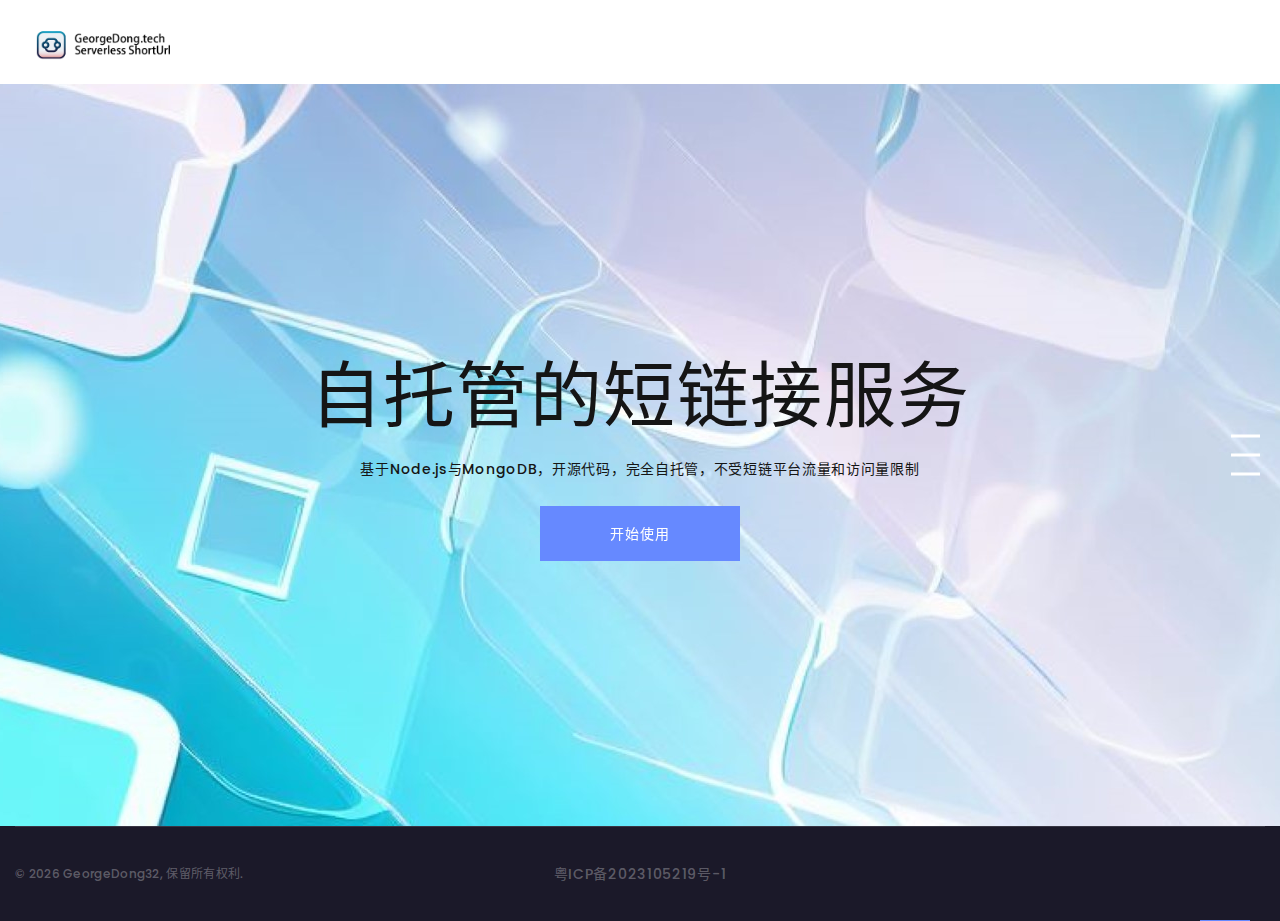
<file: about/index.html>
<!DOCTYPE html>
<html class="wide wow-animation" lang="zh-cn">

<head>
  <title>Link | GeorgeDong32</title>
  <meta name="format-detection" content="telephone=no">
  <meta name="viewport"
    content="width=device-width, height=device-height, initial-scale=1.0, maximum-scale=1.0, user-scalable=0">
  <meta http-equiv="X-UA-Compatible" content="IE=edge">
  <meta charset="utf-8">
  <link rel="icon" href="../link.ico" type="image/x-icon">
  <!-- Stylesheets-->
  <link rel="stylesheet" type="text/css"
    href="//fonts.googleapis.com/css?family=Poppins:400,500,600%7CTeko:300,400,500%7CMaven+Pro:500">
  <link rel="stylesheet" href="/about/css/bootstrap.css">
  <link rel="stylesheet" href="/about/css/fonts.css">
  <link rel="stylesheet" href="/about/css/style.css">
  <style>
    .ie-panel {
      display: none;
      background: #212121;
      padding: 10px 0;
      box-shadow: 3px 3px 5px 0 rgba(0, 0, 0, .3);
      clear: both;
      text-align: center;
      position: relative;
      z-index: 1;
    }

    html.ie-10 .ie-panel,
    html.lt-ie-10 .ie-panel {
      display: block;
    }
  </style>
</head>

<body>
  <div class="ie-panel"><a href="http://windows.microsoft.com/en-US/internet-explorer/"><img
        src="/about/images/ie8-panel/warning_bar_0000_us.jpg" height="42" width="820"
        alt="You are using an outdated browser. For a faster, safer browsing experience, upgrade for free today."></a>
  </div>
  <div class="preloader">
    <div class="preloader-body">
      <div class="cssload-container"><span></span><span></span><span></span><span></span>
      </div>
    </div>
  </div>
  <div class="page">
    <div id="home">
      <!-- Page Header-->
      <header class="section page-header">
        <!-- RD Navbar-->
        <div class="rd-navbar-wrap">
          <nav class="rd-navbar rd-navbar-classic" data-layout="rd-navbar-fixed" data-sm-layout="rd-navbar-fixed"
            data-md-layout="rd-navbar-fixed" data-md-device-layout="rd-navbar-fixed" data-lg-layout="rd-navbar-static"
            data-lg-device-layout="rd-navbar-fixed" data-xl-layout="rd-navbar-static"
            data-xl-device-layout="rd-navbar-static" data-xxl-layout="rd-navbar-static"
            data-xxl-device-layout="rd-navbar-static" data-lg-stick-up-offset="46px" data-xl-stick-up-offset="46px"
            data-xxl-stick-up-offset="46px" data-lg-stick-up="true" data-xl-stick-up="true" data-xxl-stick-up="true">
            <div class="rd-navbar-main-outer">
              <div class="rd-navbar-main">
                <!-- RD Navbar Panel-->
                <div class="rd-navbar-panel">
                  <!-- RD Navbar Toggle-->
                  <button class="rd-navbar-toggle" data-rd-navbar-toggle=".rd-navbar-nav-wrap"><span></span></button>
                  <!-- RD Navbar Brand-->
                  <div class="rd-navbar-brand"><a class="brand" href="index.html"><img
                        src="/about/images/link-logo.png" alt="" width="223" height="50" /></a></div>
                </div>
                <div class="rd-navbar-main-element">
                  <div class="rd-navbar-nav-wrap">

                  </div>
                </div>
              </div>
            </div>
          </nav>
        </div>
      </header>

      <!-- Swiper-->
      <section class="section swiper-container swiper-slider swiper-slider-classic" data-loop="true"
        data-autoplay="4859" data-simulate-touch="true" data-direction="vertical" data-nav="false">
        <div class="swiper-wrapper text-center">
          <div class="swiper-slide" data-slide-bg="/about/images/bg-1.jpg">
            <div class="swiper-slide-caption section-md">
              <div class="container">
                <h1 data-caption-animate="fadeInLeft" data-caption-delay="0">自托管的短链接服务</h1>
                <p class="text-width-large" data-caption-animate="fadeInRight" data-caption-delay="100">基于Node.js与MongoDB，开源代码，完全自托管，不受短链平台流量和访问量限制</p><a class="button button-primary button-ujarak" href="/admin"
                  data-toggle="modal" data-caption-animate="fadeInUp" data-caption-delay="200">开始使用</a>
              </div>
            </div>
          </div>
          <div class="swiper-slide" data-slide-bg="/about/images/bg-2.jpg">
            <div class="swiper-slide-caption section-md">
              <div class="container">
                <h1 data-caption-animate="fadeInLeft" data-caption-delay="0">快速且简单的托管部署</h1>
                <p class="text-width-large" data-caption-animate="fadeInRight" data-caption-delay="100">使用Vercel与MongoDB可在数分钟完成托管部署，无需复杂环境配置</p><a class="button button-primary button-ujarak" href="/admin" data-toggle="modal"
                  data-caption-animate="fadeInUp" data-caption-delay="200">开始使用</a>
              </div>
            </div>
          </div>
          <div class="swiper-slide" data-slide-bg="/about/images/bg-3.jpg">
            <div class="swiper-slide-caption section-md">
              <div class="container">
                <h1 data-caption-animate="fadeInLeft" data-caption-delay="0">低成本、高可用性</h1>
                <p class="text-width-large" data-caption-animate="fadeInRight" data-caption-delay="100">仅需Vercel与MongoDB的免费计划即可完成可靠、高可访问性的部署，并拥有充足的流量和访问量额度，高度的自定义空间
                </p><a class="button button-primary button-ujarak" href="admin" data-toggle="modal"
                  data-caption-animate="fadeInUp" data-caption-delay="200">开始使用</a>
              </div>
            </div>
          </div>
        </div>
        <!-- Swiper Pagination-->
        <div class="swiper-pagination__module">
          <div class="swiper-pagination__fraction"><span class="swiper-pagination__fraction-index">00</span><span
              class="swiper-pagination__fraction-divider">/</span><span
              class="swiper-pagination__fraction-count">00</span></div>
          <div class="swiper-pagination__divider"></div>
          <div class="swiper-pagination"></div>
        </div>
      </section>

    </div>

    <!-- Page Footer-->
    <footer class="section section-fluid footer-minimal context-dark">
      <div class="bg-gray-15">
        <div class="container-fluid">
          <div class="footer-minimal-bottom-panel text-sm-left">
            <div class="row row-10 align-items-md-center">
              <div class="col-sm-6 col-md-4 text-sm-right text-md-center">
                <div>
                  <a href="//beian.miit.gov.cn" target="_blank">粤ICP备2023105219号-1</a>
                </div>
              </div>
              <div class="col-sm-6 col-md-4 order-sm-first">
                <!-- Rights-->
                <p class="rights"><span>&copy;&nbsp;</span><span class="copyright-year"></span> <a href="https://github.com/GeorgeDong32">GeorgeDong32</a><span>, 保留所有权利.</span>
                </p>
              </div>
              <div class="col-sm-6 col-md-4 text-md-right">
                <a></a>
              </div>
            </div>
          </div>
        </div>
      </div>
    </footer>

  </div>
  <!-- Global Mailform Output-->
  <div class="snackbars" id="form-output-global"></div>
  <!-- Javascript-->
  <script src="/about/js/core.min.js"></script>
  <script src="/about/js/script.js"></script>
  <!-- coded by Himic-->
</body>

</html>
</file>
<file: about/css/style.css>
@charset "UTF-8";/*
* Trunk version 2.0.0
*//*
*
* Contexts
*/a:focus,button:focus {	outline: none !important;}button::-moz-focus-inner {	border: 0;}*:focus {	outline: none;}blockquote {	padding: 0;	margin: 0;}input,button,select,textarea {	outline: none;}label {	margin-bottom: 0;}p {	margin: 0;}ul,ol {	list-style: none;	padding: 0;	margin: 0;}ul li,ol li {	display: block;}dl {	margin: 0;}dt,dd {	line-height: inherit;}dt {	font-weight: inherit;}dd {	margin-bottom: 0;}cite {	font-style: normal;}form {	margin-bottom: 0;}blockquote {	padding-left: 0;	border-left: 0;}address {	margin-top: 0;	margin-bottom: 0;}figure {	margin-bottom: 0;}html p a:hover {	text-decoration: none;}/*
*
* Typography
*/body {	font-family: "Poppins", -apple-system, BlinkMacSystemFont, "Segoe UI", Roboto, "Helvetica Neue", Arial, sans-serif;	font-size: 14px;	line-height: 1.71429;	font-weight: 500;	letter-spacing: .05em;	color: #151515;	background-color: #ffffff;	-webkit-text-size-adjust: none;	-webkit-font-smoothing: subpixel-antialiased;}h1, h2, h3, h4, h5, h6, [class*='heading-'] {	margin-top: 0;	margin-bottom: 0;	font-weight: 500;	font-family: "Poppins", -apple-system, BlinkMacSystemFont, "Segoe UI", Roboto, "Helvetica Neue", Arial, sans-serif;	color: #151515;	text-transform: capitalize;	letter-spacing: .024em;	word-spacing: .05em;}h1 a, h2 a, h3 a, h4 a, h5 a, h6 a, [class*='heading-'] a {	color: inherit;}h1 a:hover, h2 a:hover, h3 a:hover, h4 a:hover, h5 a:hover, h6 a:hover, [class*='heading-'] a:hover {	color: #6689ff;}h1,.heading-1 {	word-spacing: .08em;	font-size: 42px;	line-height: 1.30556;}@media (min-width: 992px) {	h1,	.heading-1 {		font-size: 72px;	}}h2,.heading-2 {	font-size: 36px;	line-height: 1.66667;}@media (min-width: 992px) {	h2,	.heading-2 {		font-size: 42px;	}}h3,.heading-3 {	font-size: 32px;	line-height: 1.3125;}h4,.heading-4 {	font-size: 21px;	line-height: 1.71429;}h5,.heading-5 {	font-size: 18px;	line-height: 1.71429;}h6,.heading-6 {	font-size: 16px;	line-height: 1.125;	text-transform: uppercase;}small,.small {	display: block;	font-size: 12px;	line-height: 1.5;}mark,.mark {	padding: 2px 4px;	color: #ffffff;	background: #151515;}.big {	font-size: 18px;	line-height: 1.55556;}.lead {	font-size: 24px;	line-height: 34px;	font-weight: 300;}code {	padding: 10px 5px;	border-radius: 0.2rem;	font-size: 90%;	color: #111111;	background: #f2f2f2;}p [data-toggle='tooltip'] {	color: #b7b7b7;}p [style*='max-width'] {	display: inline-block;}/*
*
* Brand
*/.brand {	display: inline-block;}.brand .brand-logo-light {	display: none;}.brand .brand-logo-dark {	display: block;}/*
*
* Links
*/a {	transition: all 0.3s ease-in-out;}a, a:focus, a:active, a:hover {	text-decoration: none;}a, a:focus, a:active {	color: #6689ff;}a:hover {	color: #1a4eff;}a[href*='tel'], a[href*='mailto'] {	white-space: nowrap;}.link-hover {	color: #1a4eff;}.link-press {	color: #1a4eff;}.privacy-link {	display: inline-block;}* + .privacy-link {	margin-top: 40px;}.link-classic {	display: inline-block;	font-size: 18px;	line-height: 1.334;	letter-spacing: .1em;	text-transform: uppercase;	font-family: "Poppins", -apple-system, BlinkMacSystemFont, "Segoe UI", Roboto, "Helvetica Neue", Arial, sans-serif;}.link-classic, .link-classic:focus, .link-classic:active {	color: rgba(21, 21, 21, 0.4);}.link-classic:hover {	color: #151515;}.link-classic span {	display: inline-flex;	vertical-align: middle;	align-items: center;	justify-content: space-between;	margin: 0 0 3px 10px;	line-height: 24px;	width: 25px;	opacity: .13;	transition: all .3s ease;}.link-classic span::before, .link-classic span::after {	display: inline-block;	vertical-align: middle;	content: '';	transition: inherit;}.link-classic span::before {	height: 2px;	flex-grow: 1;	background-color: #151515;}.link-classic span::after {	width: 0;	height: 0;	margin-left: 3px;	border-style: solid;	border-width: 3px 0 3px 6px;	border-color: transparent transparent transparent #151515;}.link-classic:hover span {	width: 40px;	opacity: 1;}* + .link-classic {	margin-top: 30px;}@media (min-width: 768px) {	* + .link-classic {		margin-top: 40px;	}}@media (min-width: 992px) {	.container + .link-classic {		margin-top: 56px;	}}.gallery-title,.link-instafeed-3 {	display: inline-block;	min-width: 210px;	padding: 4px 40px 10px;	font-weight: 400;	letter-spacing: .05em;	background: #ffffff;}.gallery-title a, .gallery-title a:focus, .gallery-title a:active,.link-instafeed-3 a,.link-instafeed-3 a:focus,.link-instafeed-3 a:active {	color: #6689ff;}.gallery-title a:hover,.link-instafeed-3 a:hover {	color: #6689ff;}/*
*
* Blocks
*/.block-center, .block-sm, .block-lg {	margin-left: auto;	margin-right: auto;}.block-sm {	max-width: 560px;}.block-lg {	max-width: 768px;}.block-center {	padding: 10px;}.block-center:hover .block-center-header {	background-color: #6689ff;}.block-center-title {	background-color: #ffffff;}@media (max-width: 1599px) {	.block-center {		padding: 20px;	}	.block-center:hover .block-center-header {		background-color: #ffffff;	}	.block-center-header {		background-color: #6689ff;	}}/*
*
* Boxes
*/.box-icon-creative {	text-align: left;	max-width: 270px;	margin-left: auto;	margin-right: auto;}.box-icon-creative-2 .box-icon-creative-icon {	color: #6689ff;}.box-icon-creative-2 .box-icon-creative-title a:hover {	color: #6689ff;}.box-icon-creative-count {	position: relative;	left: 0;	font-size: 80px;	line-height: 0.675;	font-weight: 300;	letter-spacing: .025em;	color: #f2f2f2;	font-family: "Poppins", -apple-system, BlinkMacSystemFont, "Segoe UI", Roboto, "Helvetica Neue", Arial, sans-serif;	transition: all .2s ease;}.box-icon-creative-header > * {	display: inline-block;	vertical-align: bottom;}.box-icon-creative-icon {	position: relative;	text-align: center;	width: 64px;	height: 64px;	font-size: 36px;	line-height: 64px;	color: #6689ff;}.box-icon-creative-icon::after {	position: absolute;	content: '';	top: 0;	right: 0;	bottom: 0;	left: 0;	border: 2px solid #151515;	transition: all .3s ease;}.box-icon-creative-decor {	position: relative;	height: 43px;	width: 54px;	margin: 0 5px;	border-top: 2px solid #151515;	transition: all .2s ease;}.box-icon-creative-decor::before {	position: absolute;	content: '';	top: 0;	right: 0;	height: 50%;	width: 2px;	background: #151515;	transition: all .2s ease;}.box-icon-creative-title {	font-weight: 400;}.box-icon-creative-title a, .box-icon-creative-title a:focus, .box-icon-creative-title a:active {	color: inherit;}.box-icon-creative-title a:hover {	color: #6689ff;}.box-icon-creative-text {	letter-spacing: .025em;	color: #9b9b9b;}@media (min-width: 992px) {	.desktop .box-icon-creative:hover .box-icon-creative-icon::after {		border-color: #6689ff;		transform: rotate(32deg);	}	.desktop .box-icon-creative:hover .box-icon-creative-decor {		border-color: #6689ff;	}	.desktop .box-icon-creative:hover .box-icon-creative-decor:before {		height: 100%;		background: #6689ff;	}	.desktop .box-icon-creative:hover .box-icon-creative-count {		left: 4px;		color: #6689ff;	}	.desktop .box-icon-creative-2:hover .box-icon-creative-icon::after {		border-color: #6689ff;	}	.desktop .box-icon-creative-2:hover .box-icon-creative-decor {		border-color: #6689ff;	}	.desktop .box-icon-creative-2:hover .box-icon-creative-decor:before {		background: #6689ff;	}	.desktop .box-icon-creative-2:hover .box-icon-creative-count {		color: #6689ff;	}}* + .box-icon-creative-title {	margin-top: 16px;}* + .box-icon-creative-text {	margin-top: 10px;}@media (min-width: 1200px) {	.box-icon-creative-text {		max-width: 94%;	}}.box-icon-modern {	text-align: center;	max-width: 370px;	min-height: 100%;	margin-left: auto;	margin-right: auto;	padding: 66px 15px 50px;	background: #ffffff;	box-shadow: 0 0 13px -4px rgba(0, 0, 0, 0.17);	transition: all .3s ease;}.box-icon-modern-2 {	padding-top: 42px;	padding-bottom: 35px;}.box-icon-modern-2 .box-icon-modern-decor {	margin-top: 18px;	margin-bottom: 15px;}.box-icon-modern-2 .box-icon-modern-text {	letter-spacing: .025em;}.box-icon-modern-2 * + .box-icon-modern-title {	margin-top: 18px;}.box-icon-modern-3 {	padding-top: 46px;	padding-bottom: 30px;}.box-icon-modern-3 .box-icon-modern-decor {	margin-top: 18px;	margin-bottom: 15px;}.box-icon-modern-3 .box-icon-modern-text {	letter-spacing: .025em;}.box-icon-modern-3 * + .box-icon-modern-title {	margin-top: 28px;}.box-icon-modern-custom {	display: flex;	justify-content: center;	align-items: center;	min-height: 100%;	padding-top: 36px;	padding-bottom: 38px;}.box-icon-modern-icon {	position: relative;	font-size: 47px;	line-height: 1;	color: inherit;	z-index: 1;}.box-icon-modern-icon::after {	position: absolute;	content: '';	left: 50%;	bottom: 9px;	width: 0;	height: 0;	border-style: solid;	border-width: 0 34.5px 60px 34.5px;	border-color: transparent transparent #eaeaea transparent;	transform: translate3d(-50%, 0, 0) rotate(15deg);	transform-origin: 50% 80%;	transition: all .3s ease;	z-index: -1;}.box-icon-modern-title a, .box-icon-modern-title a:focus, .box-icon-modern-title a:active {	color: inherit;}.box-icon-modern-title a:hover {	color: #6689ff;}.box-icon-modern-big-title {	line-height: 1.04;}.box-icon-modern-decor {	position: relative;	max-width: 126px;	width: 100px;	height: 2px;	margin: 20px auto 22px;}.box-icon-modern-decor::before {	position: absolute;	content: '';	height: 100%;	left: 15px;	right: 15px;	background: #d7d7d7;	transition: all .3s ease;}.box-icon-modern-decor::after {	position: absolute;	content: '';	height: 100%;	left: 50%;	right: 50%;	background: #a3b8ff;	transition: all .3s ease;}.box-icon-modern-text {	max-width: 320px;	margin-left: auto;	margin-right: auto;}* + .box-icon-modern-title {	margin-top: 16px;}.box-icon-modern-decor + .button {	margin-top: 8px;}.box-icon-modern-decor + .box-icon-modern-text {	margin-top: 0;}@media (min-width: 992px) {	.desktop .box-icon-modern:hover {		box-shadow: 0 0 10px 0 rgba(0, 0, 0, 0.17);	}	.desktop .box-icon-modern:hover .box-icon-modern-icon:after {		transform: translate3d(-50%, 0, 0) rotate(0deg);	}	.desktop .box-icon-modern:hover .box-icon-modern-title {		letter-spacing: .1em;	}	.desktop .box-icon-modern:hover .box-icon-modern-decor::before {		left: 50%;		right: 50%;		transition-duration: .2s;	}	.desktop .box-icon-modern:hover .box-icon-modern-decor::after {		left: 0;		right: 0;	}}@media (min-width: 1200px) {	.box-icon-modern-3 {		padding: 66px 30px 50px;	}}.ie-edge .box-icon-modern-custom,.ie-10 .box-icon-modern-custom,.ie-11 .box-icon-modern-custom {	height: 100%;}.box-icon-classic {	position: relative;	display: flex;	flex-direction: row;	align-items: center;	justify-content: center;	padding: 30px 18px;	min-height: 100%;	background: #ffffff;	transition: all .2s ease;	z-index: 1;}.box-icon-classic::before {	position: absolute;	content: '';	top: 0;	right: 0;	bottom: 0;	left: 0;	border: 8px solid #f4f4f4;	transition: all .2s ease;	z-index: -1;}.box-icon-classic-2 .box-icon-classic-icon {	color: #6689ff;}.box-icon-classic-3::before {	top: 8px;	right: 8px;	bottom: 8px;	left: 8px;	border: 1px solid #e1e1e1;}.box-icon-classic-3 .box-icon-classic-icon {	color: #151515;}.box-icon-classic-icon {	font-size: 36px;	line-height: 1;	color: #6689ff;	transition: all .2s ease-in-out;}.box-icon-classic-title {	font-weight: 400;}.box-icon-classic-title a, .box-icon-classic-title a:focus, .box-icon-classic-title a:active {	color: inherit;}.box-icon-classic-title a:hover {	color: #6689ff;}.box-icon-classic-text {	color: #9b9b9b;}@media (min-width: 992px) {	.desktop .box-icon-classic:hover {		transition-delay: .1s;		box-shadow: 0 0 10px 0 rgba(0, 0, 0, 0.17);	}	.desktop .box-icon-classic:hover::before {		border-width: 0;	}	.desktop .box-icon-classic-3:hover {		transition-delay: 0s;	}	.desktop .box-icon-classic-3:hover::before {		border-width: 1px;		top: 15px;		right: 15px;		bottom: 15px;		left: 15px;	}	.desktop .box-icon-classic-3:hover .box-icon-classic-icon {		color: #6689ff;	}}* + .box-icon-classic-text {	margin-top: 10px;}@media (min-width: 768px) {	.box-icon-classic {		padding-top: 54px;		padding-bottom: 54px;	}}.ie-edge .box-icon-classic,.ie-10 .box-icon-classic,.ie-11 .box-icon-classic {	height: 100%;}.box-icon-leah {	position: relative;	text-align: left;	padding: 20px 20px 30px;	min-height: 100%;	background: #efefef;	transition: all .3s ease-in-out;}.box-icon-leah-2 {	background: #ffffff;}.box-icon-leah-2 .box-icon-leah-count {	color: #9b9b9b;}.box-icon-leah-2 .box-icon-leah-count::after {	background: #efefef;}.box-icon-leah-icon {	font-size: 42px;	line-height: 1;	color: #6689ff;}.box-icon-leah-title {	font-weight: 400;}.box-icon-leah-count {	position: absolute;	text-align: center;	top: 0;	right: 0;	padding: 6px 3px 0 7px;	min-width: 45px;	font-size: 36px;	line-height: 1;	font-weight: 400;	letter-spacing: .05em;	font-family: "Poppins", -apple-system, BlinkMacSystemFont, "Segoe UI", Roboto, "Helvetica Neue", Arial, sans-serif;	text-transform: uppercase;	color: #6689ff;	transition: inherit;	z-index: 1;}.box-icon-leah-count::before {	display: inline-block;	transition: transform .3s ease;}.box-icon-leah-count::after {	position: absolute;	content: '';	top: -10px;	right: -10px;	bottom: 0;	left: 0;	background: #ffffff;	pointer-events: none;	z-index: -1;}.box-icon-leah-text {	color: #9b9b9b;}* + .box-icon-leah-title {	margin-top: 16px;}* + .box-icon-leah-text {	margin-top: 10px;}@media (min-width: 992px) {	.desktop .box-icon-leah:hover {		box-shadow: 0 0 12px 0 rgba(0, 0, 0, 0.1);	}	.desktop .box-icon-leah:hover .box-icon-leah-count::before {		transform: translate3d(0, -10px, 0);	}	.desktop .box-icon-leah-2:hover .box-icon-leah-count {		color: #6689ff;	}}@media (min-width: 1200px) {	.box-icon-leah {		padding-left: 30px;		padding-right: 30px;	}}.box-comment {	text-align: left;	padding-bottom: 45px;	border-bottom: 1px solid #dddddd;}.box-comment .box-comment-time,.box-comment .box-rating {	margin-top: 4px;}.box-comment > .box-comment {	margin-top: 30px;	padding-top: 45px;	padding-bottom: 0;	border-bottom: none;	border-top: 1px solid #dddddd;}.box-comment + .box-comment {	margin-top: 45px;}.box-comment-figure {	display: inline-block;}.box-comment-figure img {	max-width: 119px;}.box-comment-author {	font-size: 18px;	font-weight: 500;}.box-comment-author a, .box-comment-author a:focus, .box-comment-author a:active {	color: inherit;}.box-comment-author a:hover {	color: #6689ff;}.box-comment-reply {	position: relative;	top: 2px;	font-size: 16px;	font-weight: 500;	letter-spacing: .1em;	text-transform: uppercase;	font-family: "Poppins", -apple-system, BlinkMacSystemFont, "Segoe UI", Roboto, "Helvetica Neue", Arial, sans-serif;}.box-comment-reply::before {	content: '|';	color: #dddddd;	padding-right: 13px;}.box-comment-reply a, .box-comment-reply a:focus, .box-comment-reply a:active {	color: #6689ff;}.box-comment-reply a:hover {	color: #6689ff;}.box-comment-time {	font-size: 16px;	line-height: 1;	font-weight: 500;	letter-spacing: .1em;	text-transform: uppercase;	font-family: "Poppins", -apple-system, BlinkMacSystemFont, "Segoe UI", Roboto, "Helvetica Neue", Arial, sans-serif;	color: #9b9b9b;}@media (min-width: 768px) {	.box-comment > .box-comment {		margin-left: 145px;	}}* + .box-comment {	margin-top: 30px;}.box-comment + h5 {	margin-top: 46px;}.box-contacts {	text-align: center;	display: flex;	align-items: center;	justify-content: center;	min-height: 310px;	box-shadow: 0 0 10px 0 rgba(0, 0, 0, 0.17);	transition: all .3s ease;}.box-contacts-body {	max-width: 250px;}.box-contacts-icon {	font-size: 60px;	line-height: 1;	color: #6689ff;}.box-contacts-decor {	margin: 30px auto;	height: 2px;	max-width: 100px;	background: #6689ff;	transition: all .3s ease-in-out;}.box-contacts-link {	font-size: 18px;	line-height: 1.67;	letter-spacing: .025em;}.box-contacts-link a, .box-contacts-link a:focus, .box-contacts-link a:active {	color: inherit;}.box-contacts-link a:hover {	color: #6689ff;}@media (min-width: 992px) {	.desktop .box-contacts {		box-shadow: none;		border: 1px solid #e1e1e1;	}	.desktop .box-contacts-decor {		margin-top: 17px;		margin-bottom: 17px;		width: 0;	}	.desktop .box-contacts:hover {		border-color: transparent;		box-shadow: 0 0 10px 0 rgba(0, 0, 0, 0.17);	}	.desktop .box-contacts:hover .box-contacts-decor {		margin-top: 30px;		margin-bottom: 30px;		width: 100%;		transition: margin .3s ease, width .4s ease-in-out;	}}.box-contacts-icon + .box-contacts-link {	margin-top: 40px;}* + .box-contacts-link {	margin-top: 0;}.ie-edge .box-contacts,.ie-10 .box-contacts,.ie-11 .box-contacts {	height: 310px;}.box-pricing {	position: relative;	overflow: hidden;	max-width: 370px;	margin-left: auto;	margin-right: auto;	padding: 70px 15px 0;	border-radius: 8px;	box-shadow: 0 0 10px 0 rgba(0, 0, 0, 0.17);}.box-pricing .button {	border-bottom-right-radius: 8px;	border-bottom-left-radius: 8px;}.box-pricing-black {	color: #ffffff;	background: #1b1929;}.box-pricing-black .box-pricing-time,.box-pricing-black .box-pricing-price,.box-pricing-black .box-pricing-title {	color: inherit;}.box-pricing-black .divider {	background: rgba(225, 225, 225, 0.2);}.box-pricing-black .box-pricing-list > li {	color: #5d6264;}.box-pricing-black .box-pricing-list > li::before {	color: #5d6264;}.box-pricing-black .box-pricing-list > li.active {	color: inherit;}.box-pricing-black .box-pricing-list > li.active::before {	color: #6689ff;}.box-pricing-black .button-gray-4, .box-pricing-black .button-gray-4:focus {	color: #ffffff;	background-color: #494c51;	border-color: #494c51;}.box-pricing-divider {	position: relative;	padding: 35px 0;}.box-pricing-divider > span {	display: inline-block;	position: absolute;	top: 60%;	left: 50%;	font-size: 55px;	line-height: 1;	font-weight: 500;	letter-spacing: .05em;	text-transform: uppercase;	font-family: "Poppins", -apple-system, BlinkMacSystemFont, "Segoe UI", Roboto, "Helvetica Neue", Arial, sans-serif;	color: rgba(255, 255, 255, 0.05);	transform: translate3d(-50%, -50%, 0);	will-change: transform;	white-space: nowrap;}.box-pricing-popular .box-pricing-badge {	display: inline-block;}.box-pricing-body {	max-width: 260px;	margin-left: auto;	margin-right: auto;}.box-pricing-title {	letter-spacing: .1em;	text-transform: uppercase;}.box-pricing-time {	font-size: 14px;	line-height: 1;	font-weight: 500;	letter-spacing: .2em;	text-transform: uppercase;	font-family: "Poppins", -apple-system, BlinkMacSystemFont, "Segoe UI", Roboto, "Helvetica Neue", Arial, sans-serif;}.box-pricing-button {	margin-top: 40px;	margin-left: -15px;	margin-right: -15px;}.box-pricing-list {	text-align: left;}.box-pricing-list > li {	text-indent: -25px;	padding-left: 25px;	color: #9b9b9b;}.box-pricing-list > li::before {	position: relative;	display: inline-block;	content: '\f00c';	left: 0;	top: 0;	width: 25px;	font-size: 14px;	line-height: 1;	text-indent: 0;	font-family: "FontAwesome";	color: #9b9b9b;}.box-pricing-list > li.active {	color: #151515;}.box-pricing-list > li.active::before {	color: #6689ff;}.box-pricing-list > li + li {	margin-top: 14px;}.box-pricing-badge {	position: absolute;	top: 15px;	right: 15px;	display: none;	padding: 8px 13px;	font-size: 14px;	line-height: 1;	font-weight: 600;	letter-spacing: .075em;	text-transform: uppercase;	font-family: "Poppins", -apple-system, BlinkMacSystemFont, "Segoe UI", Roboto, "Helvetica Neue", Arial, sans-serif;	color: #ffffff;	background: #6689ff;	border-radius: 4px;}* + .box-pricing-price {	margin-top: 4px;}* + .box-pricing-time {	margin-top: 6px;}* + .box-pricing-list {	margin-top: 30px;}.divider + .box-pricing-list {	margin-top: 0;}.box-pricing-divider + .box-pricing-list {	margin-top: 0;}@media (min-width: 576px) {	.box-pricing-divider > span {		font-size: 60px;		color: rgba(255, 255, 255, 0.03);	}}@media (min-width: 992px) {	.box-pricing-divider > span {		font-size: 68px;	}}.box-sportlight {	position: relative;	text-align: left;}.box-sportlight-sm .box-sportlight-arrow {	width: 50px;	margin-left: 15px;}.box-sportlight-figure {	display: block;	overflow: hidden;}.box-sportlight-figure img {	width: 100%;	transition: all .3s ease;}.box-sportlight-caption {	display: flex;	align-items: center;	justify-content: space-between;	padding: 10px 15px;	border-width: 0 1px 1px 1px;	border-style: solid;	border-color: #e1e1e1;	background: #ffffff;	transition: all .3s ease-in-out;}.box-sportlight-title {	margin-top: 4px;	font-weight: 400;	letter-spacing: .025em;}.box-sportlight-arrow {	display: flex;	align-items: center;	justify-content: flex-end;	flex-shrink: 0;	width: 88px;	margin-left: 20px;	font-size: 0;	line-height: 0;	transition: all .25s ease;}.box-sportlight-arrow::before, .box-sportlight-arrow::after {	display: inline-block;	vertical-align: middle;	content: '';	transition: all .3s ease-in-out;}.box-sportlight-arrow::before {	height: 2px;	width: 21px;	margin-right: 4px;	background-color: rgba(21, 21, 21, 0.21);}.box-sportlight-arrow::after {	width: 0;	height: 0;	border-style: solid;	border-width: 5px 0 5px 8px;	border-color: transparent transparent transparent rgba(21, 21, 21, 0.21);}.box-sportlight-badge {	position: absolute;	overflow: hidden;	padding: 6px 10px 3px 18px;	top: 30px;	right: 0;	font-size: 27px;	line-height: 1;	font-weight: 400;	letter-spacing: .025em;	font-family: "Poppins", -apple-system, BlinkMacSystemFont, "Segoe UI", Roboto, "Helvetica Neue", Arial, sans-serif;	text-transform: uppercase;	color: #ffffff;	z-index: 1;}.box-sportlight-badge::before {	position: absolute;	content: '';	top: 0;	right: 0;	bottom: 0;	left: 0;	transform: skew(-10deg);	transform-origin: 50% 100%;	z-index: -1;}.box-sportlight-sale::before {	background: #ff5e5e;}.box-sportlight-new::before {	background: #82a3ff;}@media (min-width: 992px) {	.desktop .box-sportlight-figure img {		transform: scale(1.025);		will-change: transform;	}	.desktop .box-sportlight:hover .box-sportlight-figure img {		transform: none;	}	.desktop .box-sportlight:hover .box-sportlight-caption {		background: #6689ff;		border-color: #6689ff;	}	.desktop .box-sportlight:hover .box-sportlight-title {		color: #ffffff;		letter-spacing: .1em;	}	.desktop .box-sportlight:hover .box-sportlight-title a, .desktop .box-sportlight:hover .box-sportlight-title a:focus, .desktop .box-sportlight:hover .box-sportlight-title a:active {		color: inherit;	}	.desktop .box-sportlight:hover .box-sportlight-title a:hover {		color: rgba(255, 255, 255, 0.8);	}	.desktop .box-sportlight:hover .box-sportlight-arrow::before {		width: 100%;		background-color: #ffffff;	}	.desktop .box-sportlight:hover .box-sportlight-arrow::after {		border-left-color: #ffffff;	}}@media (min-width: 768px) {	.box-sportlight-caption {		padding-left: 20px;		padding-right: 20px;	}}@media (min-width: 992px) {	.box-sportlight-caption {		padding: 15px 20px 15px 30px;	}}@media (min-width: 1200px) {	.box-sportlight-caption {		padding: 25px 22px 25px 38px;	}	.box-sportlight-title {		margin-top: 5px;		font-size: 21px;		line-height: 1.71429;		letter-spacing: .025em;	}}.box-icon-ruby {	position: relative;	display: flex;	flex-direction: row;	align-items: center;	justify-content: center;	padding: 30px 16px;	min-height: 100%;	border: 1px solid #d7d7d7;	transition: all .2s ease;	z-index: 1;}.box-icon-ruby::before, .box-icon-ruby::after {	position: absolute;	content: '';}.box-icon-ruby::before {	top: 6px;	right: 6px;	bottom: 6px;	left: 6px;	border: 1px solid #d7d7d7;	transition: all .3s ease-in-out;	z-index: -1;}.box-icon-ruby::after {	top: 14px;	right: 14px;	bottom: 14px;	left: 14px;	background: #6689ff;	visibility: hidden;	opacity: 0;	transition: all .3s ease;	z-index: -2;}.box-icon-ruby-icon {	font-size: 42px;	line-height: 1;	color: #7796ff;}.box-icon-ruby-title {	font-weight: 400;}.box-icon-ruby-title a {	transition-duration: .2s;}.box-icon-ruby-title a, .box-icon-ruby-title a:focus, .box-icon-ruby-title a:active {	color: inherit;}.box-icon-ruby-title a:hover {	color: rgba(255, 255, 255, 0.8);}.box-icon-ruby-text {	color: #9b9b9b;	letter-spacing: .075em;}.box-icon-ruby-text,.box-icon-ruby-icon {	transition: all .2s ease-in-out;}@media (min-width: 992px) {	.desktop .box-icon-ruby:hover {		border-color: #6689ff;	}	.desktop .box-icon-ruby:hover::before {		border-color: rgba(255, 255, 255, 0.4);	}	.desktop .box-icon-ruby:hover::after {		top: 0;		right: 0;		bottom: 0;		left: 0;		opacity: 1;		visibility: visible;	}	.desktop .box-icon-ruby:hover .box-icon-ruby-text,	.desktop .box-icon-ruby:hover .box-icon-ruby-icon,	.desktop .box-icon-ruby:hover .box-icon-ruby-title {		color: #ffffff;	}}* + .box-icon-ruby-text {	margin-top: 2px;}@media (min-width: 768px) {	.box-icon-ruby {		padding-top: 46px;		padding-bottom: 46px;	}}.ie-edge .box-icon-ruby,.ie-10 .box-icon-ruby,.ie-11 .box-icon-ruby {	height: 100%;}.box-info {	text-align: left;	min-height: 100%;	padding: 20px;	border: 2px solid #111111;}.box-info-text {	letter-spacing: .025em;}* + .box-info-text {	margin-top: 12px;}* + .box-info-list {	margin-top: 32px;}.box-info-list + .button {	margin-top: 35px;}@media (min-width: 768px) {	.box-info {		padding: 42px 24px 32px 20px;	}}.box-project {	display: flex;	align-items: center;	max-width: 270px;	margin-left: auto;	margin-right: auto;	min-height: 100%;	text-align: center;	padding: 30px 15px;	border: 2px solid #252525;}.box-project-title {	line-height: 1.042;}.box-project-title > span {	color: #6689ff;}.box-project-text {	letter-spacing: .025em;}* + .box-project-text {	margin-top: 10px;}.box-project-text + .button {	margin-top: 24px;}@media (min-width: 768px) {	.box-project {		text-align: left;	}}@media (min-width: 992px) {	.box-project-title {		font-size: 40px;		line-height: 0.88;	}}@media (min-width: 1200px) {	.box-project {		padding-left: 40px;	}	.box-project-title {		font-size: 32px;		line-height: 1.3125;	}}/*
* Element groups
*/html .group {	margin-bottom: -20px;	margin-left: -15px;}html .group:empty {	margin-bottom: 0;	margin-left: 0;}html .group > * {	display: inline-block;	margin-top: 0;	margin-bottom: 20px;	margin-left: 15px;}html .group-xs {	margin-bottom: -11px;	margin-left: -9px;}html .group-xs:empty {	margin-bottom: 0;	margin-left: 0;}html .group-xs > * {	display: inline-block;	margin-top: 0;	margin-bottom: 11px;	margin-left: 9px;}html .group-sm {	margin-bottom: -12px;	margin-left: -12px;}html .group-sm:empty {	margin-bottom: 0;	margin-left: 0;}html .group-sm > * {	display: inline-block;	margin-top: 0;	margin-bottom: 12px;	margin-left: 12px;}html .group-md {	margin-bottom: -17px;	margin-left: -17px;}html .group-md:empty {	margin-bottom: 0;	margin-left: 0;}html .group-md > * {	display: inline-block;	margin-top: 0;	margin-bottom: 17px;	margin-left: 17px;}html .group-xmd {	margin-bottom: -22px;	margin-left: -22px;}html .group-xmd:empty {	margin-bottom: 0;	margin-left: 0;}html .group-xmd > * {	display: inline-block;	margin-top: 0;	margin-bottom: 22px;	margin-left: 22px;}html .group-lg {	margin-bottom: -20px;	margin-left: -30px;}html .group-lg:empty {	margin-bottom: 0;	margin-left: 0;}html .group-lg > * {	display: inline-block;	margin-top: 0;	margin-bottom: 20px;	margin-left: 30px;}html .group-xl {	margin-bottom: -30px;	margin-left: -30px;}html .group-xl:empty {	margin-bottom: 0;	margin-left: 0;}html .group-xl > * {	display: inline-block;	margin-top: 0;	margin-bottom: 30px;	margin-left: 30px;}html .group-justify {	display: flex;	flex-wrap: wrap;	align-items: center;	justify-content: space-between;}html .group-sm-justify {	display: flex;	flex-wrap: wrap;	align-items: center;	justify-content: center;}@media (min-width: 576px) {	html .group-sm-justify {		justify-content: space-between;	}}html .group-lg-justify {	display: flex;	flex-wrap: wrap;	align-items: center;	justify-content: center;}@media (min-width: 992px) {	html .group-lg-justify {		justify-content: space-between;	}}html .group-middle {	display: flex;	flex-wrap: wrap;	align-items: center;	justify-content: center;}@media (min-width: 768px) {	html .group-middle {		justify-content: flex-start;	}}* + .group-sm {	margin-top: 40px;}* + .group-md {	margin-top: 40px;}* + .group-xl {	margin-top: 40px;}.row + .group-md {	margin-top: 35px;}/*
*
* Responsive units
*/.unit {	display: flex;	flex: 0 1 100%;	margin-bottom: -30px;	margin-left: -20px;}.unit > * {	margin-bottom: 30px;	margin-left: 20px;}.unit:empty {	margin-bottom: 0;	margin-left: 0;}.unit-body {	flex: 0 1 auto;}.unit-left,.unit-right {	flex: 0 0 auto;	max-width: 100%;}.unit-spacing-xxs {	margin-bottom: -8px;	margin-left: -8px;}.unit-spacing-xxs > * {	margin-bottom: 8px;	margin-left: 8px;}.unit-spacing-xs {	margin-bottom: -10px;	margin-left: -12px;}.unit-spacing-xs > * {	margin-bottom: 10px;	margin-left: 12px;}.unit-spacing-sm {	margin-bottom: -10px;	margin-left: -16px;}.unit-spacing-sm > * {	margin-bottom: 10px;	margin-left: 16px;}.unit-spacing-md {	margin-bottom: -20px;	margin-left: -24px;}.unit-spacing-md > * {	margin-bottom: 20px;	margin-left: 24px;}.unit-spacing-lg {	margin-bottom: -20px;	margin-left: -30px;}.unit-spacing-lg > * {	margin-bottom: 20px;	margin-left: 30px;}/*
*
* Lists
*/.list-inline > li {	display: inline-block;}html .list-inline-sm {	transform: translate3d(0, -8px, 0);	margin-bottom: -8px;	margin-left: -8px;	margin-right: -8px;}html .list-inline-sm > * {	margin-top: 8px;	padding-left: 8px;	padding-right: 8px;}html .list-inline-md {	transform: translate3d(0, -8px, 0);	margin-bottom: -8px;	margin-left: -10px;	margin-right: -10px;}html .list-inline-md > * {	margin-top: 8px;	padding-left: 10px;	padding-right: 10px;}.list-terms dt + dd {	margin-top: 10px;}.list-terms dd + dt {	margin-top: 40px;}* + .list-terms {	margin-top: 40px;}.index-list {	counter-reset: li;}.index-list > li .list-index-counter:before {	content: counter(li, decimal-leading-zero);	counter-increment: li;}.list-marked {	text-align: left;}.list-marked > li {	text-indent: -25px;	padding-left: 25px;}.list-marked > li::before {	position: relative;	display: inline-block;	left: 0;	top: 0;	content: '';	height: 9px;	width: 9px;	margin-right: 16px;	border-radius: 50%;	background: #d7d7d7;}.list-marked > li + li {	margin-top: 10px;}.list-marked-2 {	text-align: left;}.list-marked-2 > li {	text-indent: -15px;	padding-left: 15px;}.list-marked-2 > li::before {	position: relative;	display: inline-block;	content: '';	width: 0;	height: 0;	margin-right: 9px;	border-style: solid;	border-width: 4px 0 4px 6px;	border-color: transparent transparent transparent rgba(21, 21, 21, 0.5);}.list-marked-2 > li + li {	margin-top: 12px;}.list-marked-sm > li {	text-indent: -15px;	padding-left: 15px;}.list-marked-sm > li::before {	height: 7px;	width: 7px;	margin-right: 8px;}.list-marked-md > li {	text-indent: -18px;	padding-left: 18px;}.list-marked-md > li::before {	height: 8px;	width: 8px;	margin-right: 10px;}.list-marked-3 {	text-align: left;	font-size: 18px;	line-height: 1;	font-weight: 500;	letter-spacing: .05em;	text-transform: uppercase;	color: #9fa3a7;	font-family: "Poppins", -apple-system, BlinkMacSystemFont, "Segoe UI", Roboto, "Helvetica Neue", Arial, sans-serif;}.list-marked-3 > li {	text-indent: -40px;	padding-left: 40px;}.list-marked-3 > li::before {	position: relative;	display: inline-block;	left: 0;	top: -4px;	content: '';	height: 2px;	width: 26px;	margin-right: 14px;	background: #151515;}.list-marked-3 > li + li {	margin-top: 18px;}.list-marked-secondary > li::before {	background: #6689ff;}.list-marked-primary > li::before {	background: #6689ff;}* + .list-marked {	margin-top: 15px;}p + .list-marked {	margin-top: 10px;}.list-ordered {	counter-reset: li;	text-align: left;}.list-ordered > li {	position: relative;	text-indent: -18px;	padding-left: 18px;}.list-ordered > li:before {	content: counter(li, decimal) ".";	counter-increment: li;	display: inline-block;	top: 0;	left: 0;	text-indent: 0;	min-width: 18px;	color: inherit;}.list-ordered > li + li {	margin-top: 10px;}* + .list-ordered {	margin-top: 15px;}.list-contacts {	text-align: left;	font-size: 0;	line-height: 0;}.list-contacts .icon {	text-align: center;	min-width: 21px;	font-size: 24px;	line-height: 24px;	color: #6689ff;}.list-contacts .fa-envelope {	font-size: 20px;}.list-contacts a {	display: inline-block;	vertical-align: middle;	font-size: 16px;	line-height: 1.5;	letter-spacing: .025em;}.list-contacts a, .list-contacts a:focus, .list-contacts a:active {	color: #151515;}.list-contacts a:hover {	color: #6689ff;}.list-contacts li + li {	margin-top: 30px;}.list > li + li {	margin-top: 10px;}.list-0 > li + li {	margin-top: 0;}.list-xs > li + li {	margin-top: 5px;}.list-sm > li + li {	margin-top: 14px;}.list-md > li + li {	margin-top: 18px;}.list-lg > li + li {	margin-top: 25px;}.list-xl > li + li {	margin-top: 40px;}.list-custom {	display: inline-block;}@media (min-width: 576px) {	.list-custom {		columns: 2;		break-inside: avoid;		-moz-column-gap: 28px;		-webkit-column-gap: 28px;	}	.list-custom li {		display: inline-block;		width: 100%;	}}@media (min-width: 768px) {	.list-custom {		columns: 3;	}}@media (min-width: 992px) {	.list-custom {		columns: 2;	}}@media (min-width: 1200px) {	.list-custom {		columns: 3;	}}p + .list-custom {	margin-top: 30px;}@media (max-width: 991px) {	.list-custom-2 {		margin-left: -20px;	}	.list-custom-2 li {		display: inline-block;		margin-left: 20px;	}}@media (min-width: 992px) {	.list-custom-2 {		columns: 2;		break-inside: avoid;		-moz-column-gap: 30px;		-webkit-column-gap: 30px;	}}/*
*
* Images
*/img {	display: inline-block;	max-width: 100%;	height: auto;}.img-responsive {	width: 100%;}.img-circles {	border-radius: 50%;}.figure-classic {	position: relative;	display: inline-block;	margin-top: 16px;}.figure-classic::before {	display: inline-block;	position: absolute;	content: '';	top: 0;	right: 0;	bottom: 0;	left: 0;	border: 2px solid #363636;	transition: all .3s ease;	z-index: 0;}.figure-classic img {	position: relative;	transition: all .3s ease;}.figure-classic-left {	margin-left: 16px;}.figure-classic-left::before {	transform: translate3d(-16px, -16px, 0);}.figure-classic-right {	margin-right: 16px;}.figure-classic-right::before {	transform: translate3d(16px, -16px, 0);}@media (min-width: 992px) {	.desktop .figure-classic:hover::before {		transform: none;	}	.desktop .figure-classic-left:hover img {		transform: translate3d(-16px, -16px, 0);	}	.desktop .figure-classic-right:hover img {		transform: translate3d(16px, -16px, 0);	}}@media (min-width: 768px) {	.figure-classic {		margin-top: 22px;	}	.figure-classic-left {		margin-left: 22px;	}	.figure-classic-left::before {		transform: translate3d(-22px, -22px, 0);	}	.figure-classic-right {		margin-right: 22px;	}	.figure-classic-right::before {		transform: translate3d(22px, -22px, 0);	}}@media (min-width: 768px) and (min-width: 992px) {	.desktop .figure-classic-left:hover img {		transform: translate3d(-22px, -22px, 0);	}	.desktop .figure-classic-right:hover img {		transform: translate3d(22px, -22px, 0);	}}/*
*
* Icons
*/.icon {	display: inline-block;	font-size: 16px;	line-height: 1;}.icon::before {	position: relative;	display: inline-block;	font-weight: 400;	font-style: normal;	speak: none;	text-transform: none;}.icon-circle {	border-radius: 50%;}/*
*
* Dividers
*/hr {	margin-top: 0;	margin-bottom: 0;	border-top: 1px solid #d7d7d7;}.divider {	font-size: 0;	line-height: 0;	height: 1px;	width: 100%;	background: #e1e1e1;}.divider-30 {	margin: 30px 0;}.divider-35 {	margin: 35px 0;}.divider-40 {	margin: 40px 0;}.divider + * {	margin-top: 0;}.title-decoration-lines-left {	position: relative;	padding-left: 26px;}.title-decoration-lines-left::before {	position: absolute;	content: '';	top: 0;	left: 0;	height: 100%;	width: 4px;	background: #d7d7d7;}.title-decoration-lines-bottom {	position: relative;	line-height: 1.2;}.title-decoration-lines-bottom span {	display: block;	font-size: 0;	line-height: 0;	margin-top: 20px;}.title-decoration-lines-bottom span::after {	display: inline-block;	content: '';	bottom: 0;	height: 4px;	width: 70px;	background: #6689ff;}@media (min-width: 576px) {	.title-decoration-lines-bottom span {		margin-top: 30px;	}}.title-decoration-lines-left + p {	margin-top: 25px;}.title-decoration-lines-bottom + p {	margin-top: 30px;}.text-decoration-lines {	position: relative;	overflow: hidden;	width: 100%;}.text-decoration-lines-content {	position: relative;	display: inline-block;	padding: 0 16px;	font-size: 18px;	letter-spacing: .1em;	color: #9b9b9b;	font-family: "Poppins", -apple-system, BlinkMacSystemFont, "Segoe UI", Roboto, "Helvetica Neue", Arial, sans-serif;	text-transform: uppercase;}.text-decoration-lines-content::before, .text-decoration-lines-content::after {	position: absolute;	content: '';	top: calc(50% - 2px);	height: 1px;	width: 100vw;	background: #e1e1e1;}.text-decoration-lines-content::before {	left: 0;	transform: translate3d(-100%, 0, 0);}.text-decoration-lines-content::after {	right: 0;	transform: translate3d(100%, 0, 0);}* + .text-decoration-lines {	margin-top: 26px;}.text-decoration-lines + .rd-form {	margin-top: 22px;}.title-decoration-lines {	position: relative;	overflow: hidden;	width: 100%;}.title-decoration-lines-content {	position: relative;	display: inline-block;	padding: 0 16px;	letter-spacing: .075em;}.title-decoration-lines-content::before, .title-decoration-lines-content::after {	position: absolute;	content: '';	top: calc(50% - 2px);	height: 1px;	width: 100vw;	background: #d7d7d7;}.title-decoration-lines-content::before {	left: 0;	transform: translate3d(-100%, 0, 0);}.title-decoration-lines-content::after {	right: 0;	transform: translate3d(100%, 0, 0);}/*
*
* Buttons
*/.button {	position: relative;	overflow: hidden;	display: inline-block;	min-width: 200px;	padding: 17px 33px 15px;	font-size: 14px;	line-height: 1.34;	border: 2px solid;	font-family: "Poppins", -apple-system, BlinkMacSystemFont, "Segoe UI", Roboto, "Helvetica Neue", Arial, sans-serif;	font-weight: 500;	letter-spacing: 0.075em;	text-transform: uppercase;	white-space: nowrap;	text-overflow: ellipsis;	text-align: center;	cursor: pointer;	vertical-align: middle;	user-select: none;	transition: 250ms all ease-in-out;}.button-block {	display: block;	width: 100%;}.button-default, .button-default:focus {	color: #cccccc;	background-color: #2c343b;	border-color: #2c343b;}.button-default:hover, .button-default:active {	color: #ffffff;	background-color: #6689ff;	border-color: #6689ff;}.button-default.button-ujarak::before {	background: #6689ff;}.button-default.button-pipaluk, .button-default.button-pipaluk:focus {	background: transparent;}.button-default.button-pipaluk::before, .button-default.button-pipaluk:focus::before {	background: #2c343b;	border-color: #6689ff;}.button-default.button-pipaluk::after, .button-default.button-pipaluk:focus::after {	border-color: #6689ff;}.button-default.button-pipaluk:hover, .button-default.button-pipaluk:active {	color: #6689ff;	background: transparent;}.button-default.button-wapasha, .button-default.button-wapasha:focus {	color: #2c343b;	background: transparent;}.button-default.button-wapasha::before, .button-default.button-wapasha:focus::before {	border-color: #2c343b;}.button-default.button-wapasha::after, .button-default.button-wapasha:focus::after {	border-color: #6689ff;}.button-default.button-wapasha:hover, .button-default.button-wapasha:active {	color: #6689ff;	background: transparent;}.button-primary, .button-primary:focus {	color: #ffffff;	background-color: #6689ff;	border-color: #6689ff;}.button-primary:hover, .button-primary:active {	color: #ffffff;	background-color: #151515;	border-color: #151515;}.button-primary.button-ujarak::before {	background: #151515;}.button-primary.button-pipaluk, .button-primary.button-pipaluk:focus {	background: transparent;}.button-primary.button-pipaluk::before, .button-primary.button-pipaluk:focus::before {	background: #6689ff;	border-color: #151515;}.button-primary.button-pipaluk::after, .button-primary.button-pipaluk:focus::after {	border-color: #151515;}.button-primary.button-pipaluk:hover, .button-primary.button-pipaluk:active {	color: #151515;	background: transparent;}.button-primary.button-wapasha, .button-primary.button-wapasha:focus {	color: #6689ff;	background: transparent;}.button-primary.button-wapasha::before, .button-primary.button-wapasha:focus::before {	border-color: #6689ff;}.button-primary.button-wapasha::after, .button-primary.button-wapasha:focus::after {	border-color: #151515;}.button-primary.button-wapasha:hover, .button-primary.button-wapasha:active {	color: #151515;	background: transparent;}.button-primary-outline, .button-primary-outline:focus {	color: #ffffff;	background-color: #151515;	border-color: #151515;}.button-primary-outline:hover, .button-primary-outline:active {	color: #ffffff;	background-color: #6689ff;	border-color: #6689ff;}.button-primary-outline.button-ujarak::before {	background: #6689ff;}.button-primary-outline.button-pipaluk, .button-primary-outline.button-pipaluk:focus {	background: transparent;}.button-primary-outline.button-pipaluk::before, .button-primary-outline.button-pipaluk:focus::before {	background: #151515;	border-color: #6689ff;}.button-primary-outline.button-pipaluk::after, .button-primary-outline.button-pipaluk:focus::after {	border-color: #6689ff;}.button-primary-outline.button-pipaluk:hover, .button-primary-outline.button-pipaluk:active {	color: #6689ff;	background: transparent;}.button-primary-outline.button-wapasha, .button-primary-outline.button-wapasha:focus {	color: #151515;	background: transparent;}.button-primary-outline.button-wapasha::before, .button-primary-outline.button-wapasha:focus::before {	border-color: #151515;}.button-primary-outline.button-wapasha::after, .button-primary-outline.button-wapasha:focus::after {	border-color: #6689ff;}.button-primary-outline.button-wapasha:hover, .button-primary-outline.button-wapasha:active {	color: #6689ff;	background: transparent;}.button-secondary, .button-secondary:focus {	color: #ffffff;	background-color: #6689ff;	border-color: #6689ff;}.button-secondary:hover, .button-secondary:active {	color: #ffffff;	background-color: #151515;	border-color: #151515;}.button-secondary.button-ujarak::before {	background: #151515;}.button-secondary.button-pipaluk, .button-secondary.button-pipaluk:focus {	background: transparent;}.button-secondary.button-pipaluk::before, .button-secondary.button-pipaluk:focus::before {	background: #6689ff;	border-color: #151515;}.button-secondary.button-pipaluk::after, .button-secondary.button-pipaluk:focus::after {	border-color: #151515;}.button-secondary.button-pipaluk:hover, .button-secondary.button-pipaluk:active {	color: #151515;	background: transparent;}.button-secondary.button-wapasha, .button-secondary.button-wapasha:focus {	color: #6689ff;	background: transparent;}.button-secondary.button-wapasha::before, .button-secondary.button-wapasha:focus::before {	border-color: #6689ff;}.button-secondary.button-wapasha::after, .button-secondary.button-wapasha:focus::after {	border-color: #151515;}.button-secondary.button-wapasha:hover, .button-secondary.button-wapasha:active {	color: #151515;	background: transparent;}.button-secondary-4, .button-secondary-4:focus {	color: #ffffff;	background-color: #6285ff;	border-color: #6285ff;}.button-secondary-4:hover, .button-secondary-4:active {	color: #ffffff;	background-color: #151515;	border-color: #151515;}.button-secondary-4.button-ujarak::before {	background: #151515;}.button-secondary-4.button-pipaluk, .button-secondary-4.button-pipaluk:focus {	background: transparent;}.button-secondary-4.button-pipaluk::before, .button-secondary-4.button-pipaluk:focus::before {	background: #6285ff;	border-color: #151515;}.button-secondary-4.button-pipaluk::after, .button-secondary-4.button-pipaluk:focus::after {	border-color: #151515;}.button-secondary-4.button-pipaluk:hover, .button-secondary-4.button-pipaluk:active {	color: #151515;	background: transparent;}.button-secondary-4.button-wapasha, .button-secondary-4.button-wapasha:focus {	color: #6285ff;	background: transparent;}.button-secondary-4.button-wapasha::before, .button-secondary-4.button-wapasha:focus::before {	border-color: #6285ff;}.button-secondary-4.button-wapasha::after, .button-secondary-4.button-wapasha:focus::after {	border-color: #151515;}.button-secondary-4.button-wapasha:hover, .button-secondary-4.button-wapasha:active {	color: #151515;	background: transparent;}.button-white, .button-white:focus {	color: #151515;	background-color: #ffffff;	border-color: #ffffff;}.button-white:hover, .button-white:active {	color: #ffffff;	background-color: #6689ff;	border-color: #6689ff;}.button-white.button-ujarak::before {	background: #6689ff;}.button-white.button-pipaluk, .button-white.button-pipaluk:focus {	background: transparent;}.button-white.button-pipaluk::before, .button-white.button-pipaluk:focus::before {	background: #ffffff;	border-color: #6689ff;}.button-white.button-pipaluk::after, .button-white.button-pipaluk:focus::after {	border-color: #6689ff;}.button-white.button-pipaluk:hover, .button-white.button-pipaluk:active {	color: #6689ff;	background: transparent;}.button-white.button-wapasha, .button-white.button-wapasha:focus {	color: #ffffff;	background: transparent;}.button-white.button-wapasha::before, .button-white.button-wapasha:focus::before {	border-color: #ffffff;}.button-white.button-wapasha::after, .button-white.button-wapasha:focus::after {	border-color: #6689ff;}.button-white.button-wapasha:hover, .button-white.button-wapasha:active {	color: #6689ff;	background: transparent;}.button-gray-100, .button-gray-100:focus {	color: #151515;	background-color: #f2f2f2;	border-color: #f2f2f2;}.button-gray-100:hover, .button-gray-100:active {	color: #151515;	background-color: #e5e5e5;	border-color: #e5e5e5;}.button-gray-100.button-ujarak::before {	background: #e5e5e5;}.button-gray-100.button-pipaluk, .button-gray-100.button-pipaluk:focus {	background: transparent;}.button-gray-100.button-pipaluk::before, .button-gray-100.button-pipaluk:focus::before {	background: #f2f2f2;	border-color: #e5e5e5;}.button-gray-100.button-pipaluk::after, .button-gray-100.button-pipaluk:focus::after {	border-color: #e5e5e5;}.button-gray-100.button-pipaluk:hover, .button-gray-100.button-pipaluk:active {	color: #e5e5e5;	background: transparent;}.button-gray-100.button-wapasha, .button-gray-100.button-wapasha:focus {	color: #f2f2f2;	background: transparent;}.button-gray-100.button-wapasha::before, .button-gray-100.button-wapasha:focus::before {	border-color: #f2f2f2;}.button-gray-100.button-wapasha::after, .button-gray-100.button-wapasha:focus::after {	border-color: #e5e5e5;}.button-gray-100.button-wapasha:hover, .button-gray-100.button-wapasha:active {	color: #e5e5e5;	background: transparent;}.button-gray-4, .button-gray-4:focus {	color: #151515;	background-color: #efefef;	border-color: #efefef;}.button-gray-4:hover, .button-gray-4:active {	color: #ffffff;	background-color: #151515;	border-color: #151515;}.button-gray-4.button-ujarak::before {	background: #151515;}.button-gray-4.button-pipaluk, .button-gray-4.button-pipaluk:focus {	background: transparent;}.button-gray-4.button-pipaluk::before, .button-gray-4.button-pipaluk:focus::before {	background: #efefef;	border-color: #151515;}.button-gray-4.button-pipaluk::after, .button-gray-4.button-pipaluk:focus::after {	border-color: #151515;}.button-gray-4.button-pipaluk:hover, .button-gray-4.button-pipaluk:active {	color: #151515;	background: transparent;}.button-gray-4.button-wapasha, .button-gray-4.button-wapasha:focus {	color: #efefef;	background: transparent;}.button-gray-4.button-wapasha::before, .button-gray-4.button-wapasha:focus::before {	border-color: #efefef;}.button-gray-4.button-wapasha::after, .button-gray-4.button-wapasha:focus::after {	border-color: #151515;}.button-gray-4.button-wapasha:hover, .button-gray-4.button-wapasha:active {	color: #151515;	background: transparent;}.button-gray-7, .button-gray-7:focus {	color: #ffffff;	background-color: #414141;	border-color: #414141;}.button-gray-7:hover, .button-gray-7:active {	color: #151515;	background-color: #ffffff;	border-color: #ffffff;}.button-gray-7.button-ujarak::before {	background: #ffffff;}.button-gray-7.button-pipaluk, .button-gray-7.button-pipaluk:focus {	background: transparent;}.button-gray-7.button-pipaluk::before, .button-gray-7.button-pipaluk:focus::before {	background: #414141;	border-color: #ffffff;}.button-gray-7.button-pipaluk::after, .button-gray-7.button-pipaluk:focus::after {	border-color: #ffffff;}.button-gray-7.button-pipaluk:hover, .button-gray-7.button-pipaluk:active {	color: #ffffff;	background: transparent;}.button-gray-7.button-wapasha, .button-gray-7.button-wapasha:focus {	color: #414141;	background: transparent;}.button-gray-7.button-wapasha::before, .button-gray-7.button-wapasha:focus::before {	border-color: #414141;}.button-gray-7.button-wapasha::after, .button-gray-7.button-wapasha:focus::after {	border-color: #ffffff;}.button-gray-7.button-wapasha:hover, .button-gray-7.button-wapasha:active {	color: #ffffff;	background: transparent;}.button-gray-8, .button-gray-8:focus {	color: #ffffff;	background-color: #353535;	border-color: #353535;}.button-gray-8:hover, .button-gray-8:active {	color: #ffffff;	background-color: #6689ff;	border-color: #6689ff;}.button-gray-8.button-ujarak::before {	background: #6689ff;}.button-gray-8.button-pipaluk, .button-gray-8.button-pipaluk:focus {	background: transparent;}.button-gray-8.button-pipaluk::before, .button-gray-8.button-pipaluk:focus::before {	background: #353535;	border-color: #6689ff;}.button-gray-8.button-pipaluk::after, .button-gray-8.button-pipaluk:focus::after {	border-color: #6689ff;}.button-gray-8.button-pipaluk:hover, .button-gray-8.button-pipaluk:active {	color: #6689ff;	background: transparent;}.button-gray-8.button-wapasha, .button-gray-8.button-wapasha:focus {	color: #353535;	background: transparent;}.button-gray-8.button-wapasha::before, .button-gray-8.button-wapasha:focus::before {	border-color: #353535;}.button-gray-8.button-wapasha::after, .button-gray-8.button-wapasha:focus::after {	border-color: #6689ff;}.button-gray-8.button-wapasha:hover, .button-gray-8.button-wapasha:active {	color: #6689ff;	background: transparent;}.button-gray-11, .button-gray-11:focus {	color: #ffffff;	background-color: #303233;	border-color: #303233;}.button-gray-11:hover, .button-gray-11:active {	color: #151515;	background-color: #ffffff;	border-color: #ffffff;}.button-gray-11.button-ujarak::before {	background: #ffffff;}.button-gray-11.button-pipaluk, .button-gray-11.button-pipaluk:focus {	background: transparent;}.button-gray-11.button-pipaluk::before, .button-gray-11.button-pipaluk:focus::before {	background: #303233;	border-color: #ffffff;}.button-gray-11.button-pipaluk::after, .button-gray-11.button-pipaluk:focus::after {	border-color: #ffffff;}.button-gray-11.button-pipaluk:hover, .button-gray-11.button-pipaluk:active {	color: #ffffff;	background: transparent;}.button-gray-11.button-wapasha, .button-gray-11.button-wapasha:focus {	color: #303233;	background: transparent;}.button-gray-11.button-wapasha::before, .button-gray-11.button-wapasha:focus::before {	border-color: #303233;}.button-gray-11.button-wapasha::after, .button-gray-11.button-wapasha:focus::after {	border-color: #ffffff;}.button-gray-11.button-wapasha:hover, .button-gray-11.button-wapasha:active {	color: #ffffff;	background: transparent;}.button-gray-14, .button-gray-14:focus {	color: #ffffff;	background-color: #2f2f2f;	border-color: #2f2f2f;}.button-gray-14:hover, .button-gray-14:active {	color: #151515;	background-color: #ffffff;	border-color: #ffffff;}.button-gray-14.button-ujarak::before {	background: #ffffff;}.button-gray-14.button-pipaluk, .button-gray-14.button-pipaluk:focus {	background: transparent;}.button-gray-14.button-pipaluk::before, .button-gray-14.button-pipaluk:focus::before {	background: #2f2f2f;	border-color: #ffffff;}.button-gray-14.button-pipaluk::after, .button-gray-14.button-pipaluk:focus::after {	border-color: #ffffff;}.button-gray-14.button-pipaluk:hover, .button-gray-14.button-pipaluk:active {	color: #ffffff;	background: transparent;}.button-gray-14.button-wapasha, .button-gray-14.button-wapasha:focus {	color: #2f2f2f;	background: transparent;}.button-gray-14.button-wapasha::before, .button-gray-14.button-wapasha:focus::before {	border-color: #2f2f2f;}.button-gray-14.button-wapasha::after, .button-gray-14.button-wapasha:focus::after {	border-color: #ffffff;}.button-gray-14.button-wapasha:hover, .button-gray-14.button-wapasha:active {	color: #ffffff;	background: transparent;}.button-gray-31, .button-gray-31:focus {	color: #ffffff;	background-color: #53575b;	border-color: #53575b;}.button-gray-31:hover, .button-gray-31:active {	color: #ffffff;	background-color: #151515;	border-color: #151515;}.button-gray-31.button-ujarak::before {	background: #151515;}.button-gray-31.button-pipaluk, .button-gray-31.button-pipaluk:focus {	background: transparent;}.button-gray-31.button-pipaluk::before, .button-gray-31.button-pipaluk:focus::before {	background: #53575b;	border-color: #151515;}.button-gray-31.button-pipaluk::after, .button-gray-31.button-pipaluk:focus::after {	border-color: #151515;}.button-gray-31.button-pipaluk:hover, .button-gray-31.button-pipaluk:active {	color: #151515;	background: transparent;}.button-gray-31.button-wapasha, .button-gray-31.button-wapasha:focus {	color: #53575b;	background: transparent;}.button-gray-31.button-wapasha::before, .button-gray-31.button-wapasha:focus::before {	border-color: #53575b;}.button-gray-31.button-wapasha::after, .button-gray-31.button-wapasha:focus::after {	border-color: #151515;}.button-gray-31.button-wapasha:hover, .button-gray-31.button-wapasha:active {	color: #151515;	background: transparent;}.button-gray-32, .button-gray-32:focus {	color: #ffffff;	background-color: #292929;	border-color: #292929;}.button-gray-32:hover, .button-gray-32:active {	color: #ffffff;	background-color: #151515;	border-color: #151515;}.button-gray-32.button-ujarak::before {	background: #151515;}.button-gray-32.button-pipaluk, .button-gray-32.button-pipaluk:focus {	background: transparent;}.button-gray-32.button-pipaluk::before, .button-gray-32.button-pipaluk:focus::before {	background: #292929;	border-color: #151515;}.button-gray-32.button-pipaluk::after, .button-gray-32.button-pipaluk:focus::after {	border-color: #151515;}.button-gray-32.button-pipaluk:hover, .button-gray-32.button-pipaluk:active {	color: #151515;	background: transparent;}.button-gray-32.button-wapasha, .button-gray-32.button-wapasha:focus {	color: #292929;	background: transparent;}.button-gray-32.button-wapasha::before, .button-gray-32.button-wapasha:focus::before {	border-color: #292929;}.button-gray-32.button-wapasha::after, .button-gray-32.button-wapasha:focus::after {	border-color: #151515;}.button-gray-32.button-wapasha:hover, .button-gray-32.button-wapasha:active {	color: #151515;	background: transparent;}.button-default-outline, .button-default-outline:focus {	color: #151515;	background-color: transparent;	border-color: #151515;}.button-default-outline:hover, .button-default-outline:active {	color: #ffffff;	background-color: #6689ff;	border-color: #6689ff;}.button-default-outline.button-ujarak::before {	background: #6689ff;}.button-default-outline.button-pipaluk, .button-default-outline.button-pipaluk:focus {	background: transparent;}.button-default-outline.button-pipaluk::before, .button-default-outline.button-pipaluk:focus::before {	background: transparent;	border-color: #6689ff;}.button-default-outline.button-pipaluk::after, .button-default-outline.button-pipaluk:focus::after {	border-color: #6689ff;}.button-default-outline.button-pipaluk:hover, .button-default-outline.button-pipaluk:active {	color: #6689ff;	background: transparent;}.button-default-outline.button-wapasha, .button-default-outline.button-wapasha:focus {	color: #151515;	background: transparent;}.button-default-outline.button-wapasha::before, .button-default-outline.button-wapasha:focus::before {	border-color: #151515;}.button-default-outline.button-wapasha::after, .button-default-outline.button-wapasha:focus::after {	border-color: #6689ff;}.button-default-outline.button-wapasha:hover, .button-default-outline.button-wapasha:active {	color: #6689ff;	background: transparent;}.button-default-outline-2, .button-default-outline-2:focus {	color: #151515;	background-color: transparent;	border-color: #151515;}.button-default-outline-2:hover, .button-default-outline-2:active {	color: #ffffff;	background-color: #6689ff;	border-color: #6689ff;}.button-default-outline-2.button-ujarak::before {	background: #6689ff;}.button-default-outline-2.button-pipaluk, .button-default-outline-2.button-pipaluk:focus {	background: transparent;}.button-default-outline-2.button-pipaluk::before, .button-default-outline-2.button-pipaluk:focus::before {	background: transparent;	border-color: #6689ff;}.button-default-outline-2.button-pipaluk::after, .button-default-outline-2.button-pipaluk:focus::after {	border-color: #6689ff;}.button-default-outline-2.button-pipaluk:hover, .button-default-outline-2.button-pipaluk:active {	color: #6689ff;	background: transparent;}.button-default-outline-2.button-wapasha, .button-default-outline-2.button-wapasha:focus {	color: #151515;	background: transparent;}.button-default-outline-2.button-wapasha::before, .button-default-outline-2.button-wapasha:focus::before {	border-color: #151515;}.button-default-outline-2.button-wapasha::after, .button-default-outline-2.button-wapasha:focus::after {	border-color: #6689ff;}.button-default-outline-2.button-wapasha:hover, .button-default-outline-2.button-wapasha:active {	color: #6689ff;	background: transparent;}.button-white-outline, .button-white-outline:focus {	color: #ffffff;	background-color: transparent;	border-color: #ffffff;}.button-white-outline:hover, .button-white-outline:active {	color: #ffffff;	background-color: #6689ff;	border-color: #6689ff;}.button-white-outline.button-ujarak::before {	background: #6689ff;}.button-white-outline.button-pipaluk, .button-white-outline.button-pipaluk:focus {	background: transparent;}.button-white-outline.button-pipaluk::before, .button-white-outline.button-pipaluk:focus::before {	background: transparent;	border-color: #6689ff;}.button-white-outline.button-pipaluk::after, .button-white-outline.button-pipaluk:focus::after {	border-color: #6689ff;}.button-white-outline.button-pipaluk:hover, .button-white-outline.button-pipaluk:active {	color: #6689ff;	background: transparent;}.button-white-outline.button-wapasha, .button-white-outline.button-wapasha:focus {	color: #ffffff;	background: transparent;}.button-white-outline.button-wapasha::before, .button-white-outline.button-wapasha:focus::before {	border-color: #ffffff;}.button-white-outline.button-wapasha::after, .button-white-outline.button-wapasha:focus::after {	border-color: #6689ff;}.button-white-outline.button-wapasha:hover, .button-white-outline.button-wapasha:active {	color: #6689ff;	background: transparent;}.button-ghost {	border: 0;	background-color: transparent;}.button-ghost:hover {	color: #ffffff;	background: #6689ff;}.button-facebook, .button-facebook:focus {	color: #ffffff;	background-color: #6576ad;	border-color: #6576ad;}.button-facebook:hover, .button-facebook:active {	color: #ffffff;	background-color: #5668a2;	border-color: #5668a2;}.button-facebook.button-ujarak::before {	background: #5668a2;}.button-facebook.button-pipaluk, .button-facebook.button-pipaluk:focus {	background: transparent;}.button-facebook.button-pipaluk::before, .button-facebook.button-pipaluk:focus::before {	background: #6576ad;	border-color: #5668a2;}.button-facebook.button-pipaluk::after, .button-facebook.button-pipaluk:focus::after {	border-color: #5668a2;}.button-facebook.button-pipaluk:hover, .button-facebook.button-pipaluk:active {	color: #5668a2;	background: transparent;}.button-facebook.button-wapasha, .button-facebook.button-wapasha:focus {	color: #6576ad;	background: transparent;}.button-facebook.button-wapasha::before, .button-facebook.button-wapasha:focus::before {	border-color: #6576ad;}.button-facebook.button-wapasha::after, .button-facebook.button-wapasha:focus::after {	border-color: #5668a2;}.button-facebook.button-wapasha:hover, .button-facebook.button-wapasha:active {	color: #5668a2;	background: transparent;}.button-twitter, .button-twitter:focus {	color: #ffffff;	background-color: #63bbe8;	border-color: #63bbe8;}.button-twitter:hover, .button-twitter:active {	color: #ffffff;	background-color: #4db1e5;	border-color: #4db1e5;}.button-twitter.button-ujarak::before {	background: #4db1e5;}.button-twitter.button-pipaluk, .button-twitter.button-pipaluk:focus {	background: transparent;}.button-twitter.button-pipaluk::before, .button-twitter.button-pipaluk:focus::before {	background: #63bbe8;	border-color: #4db1e5;}.button-twitter.button-pipaluk::after, .button-twitter.button-pipaluk:focus::after {	border-color: #4db1e5;}.button-twitter.button-pipaluk:hover, .button-twitter.button-pipaluk:active {	color: #4db1e5;	background: transparent;}.button-twitter.button-wapasha, .button-twitter.button-wapasha:focus {	color: #63bbe8;	background: transparent;}.button-twitter.button-wapasha::before, .button-twitter.button-wapasha:focus::before {	border-color: #63bbe8;}.button-twitter.button-wapasha::after, .button-twitter.button-wapasha:focus::after {	border-color: #4db1e5;}.button-twitter.button-wapasha:hover, .button-twitter.button-wapasha:active {	color: #4db1e5;	background: transparent;}.button-google, .button-google:focus {	color: #ffffff;	background-color: #eb6e6e;	border-color: #eb6e6e;}.button-google:hover, .button-google:active {	color: #ffffff;	background-color: #e85858;	border-color: #e85858;}.button-google.button-ujarak::before {	background: #e85858;}.button-google.button-pipaluk, .button-google.button-pipaluk:focus {	background: transparent;}.button-google.button-pipaluk::before, .button-google.button-pipaluk:focus::before {	background: #eb6e6e;	border-color: #e85858;}.button-google.button-pipaluk::after, .button-google.button-pipaluk:focus::after {	border-color: #e85858;}.button-google.button-pipaluk:hover, .button-google.button-pipaluk:active {	color: #e85858;	background: transparent;}.button-google.button-wapasha, .button-google.button-wapasha:focus {	color: #eb6e6e;	background: transparent;}.button-google.button-wapasha::before, .button-google.button-wapasha:focus::before {	border-color: #eb6e6e;}.button-google.button-wapasha::after, .button-google.button-wapasha:focus::after {	border-color: #e85858;}.button-google.button-wapasha:hover, .button-google.button-wapasha:active {	color: #e85858;	background: transparent;}.button-shadow {	box-shadow: 0 9px 21px 0 rgba(204, 204, 204, 0.15);}.button-shadow:hover {	box-shadow: 0 9px 10px 0 rgba(204, 204, 204, 0.15);}.button-shadow:focus, .button-shadow:active {	box-shadow: none;}.button-ujarak {	position: relative;	z-index: 0;	transition: background .4s, border-color .4s, color .4s;}.button-ujarak::before {	content: '';	position: absolute;	top: 0;	left: 0;	width: 101%;	height: 101%;	background: #6689ff;	z-index: -1;	opacity: 0;	transform: scale3d(0.7, 1, 1);	transition: transform 0.42s, opacity 0.42s;	border-radius: inherit;}.button-ujarak, .button-ujarak::before {	transition-timing-function: cubic-bezier(0.2, 1, 0.3, 1);}.button-ujarak:hover {	transition: background .4s .4s, border-color .4s 0s, color .2s 0s;}.button-ujarak:hover::before {	opacity: 1;	transform: translate3d(0, 0, 0) scale3d(1, 1, 1);}.button-xs {	padding: 8px 17px;}.button-sm {	padding: 5px 25px 3px;	font-size: 12px;	line-height: 1.5;}.button-md {	min-width: 140px;	padding: 12px 23px 10px;	font-size: 16px;	line-height: 1.5;}.button-md.button-gradient, .button-md.button-wapasha, .button-md.button-pipaluk {	padding: 14px 25px 12px;}.button-lg {	padding: 20px 33px 18px;	line-height: 1.33;}.button-lg.button-gradient, .button-lg.button-wapasha, .button-lg.button-pipaluk {	padding: 22px 35px 20px;}.button-xl {	padding: 16px 50px 14px;	font-size: 16px;	line-height: 28px;}@media (min-width: 992px) {	.button-xl {		padding: 20px 80px;	}}.button-circle {	border-radius: 30px;}.button-round-1 {	border-radius: 5px;}.button-round-2 {	border-radius: 10px;}.button.button-icon {	display: inline-flex;	justify-content: center;	align-items: center;	vertical-align: middle;}.button.button-icon .icon {	position: relative;	display: inline-block;	top: -1px;	vertical-align: middle;	color: inherit;	font-size: 14px;	line-height: 1;}.button.button-icon-left .icon {	padding-right: 8px;}.button.button-icon-right {	flex-direction: row-reverse;}.button.button-icon-right .icon {	padding-left: 8px;}.button.button-icon.button-link .icon {	top: 5px;	font-size: 1em;}.button.button-icon.button-xs .icon {	top: .05em;	font-size: 1.2em;	padding-right: 8px;}.button.button-icon.button-xs .button-icon-right {	padding-left: 8px;}.button.button-icon.button-facebook .icon, .button.button-icon.button-twitter .icon, .button.button-icon.button-google .icon {	font-size: 18px;}.btn-primary {	border-radius: 3px;	font-family: "Poppins", -apple-system, BlinkMacSystemFont, "Segoe UI", Roboto, "Helvetica Neue", Arial, sans-serif;	font-weight: 500;	letter-spacing: .05em;	text-transform: uppercase;	transition: .33s;}.btn-primary, .btn-primary:active, .btn-primary:focus {	color: #ffffff;	background: #6689ff;	border-color: #6689ff;}.btn-primary:hover {	color: #ffffff;	background: #000000;	border-color: #000000;}.button-pipaluk {	position: relative;	overflow: visible;	padding: 19px 35px 17px;	border: none;	z-index: 1;}.button-pipaluk::before {	position: absolute;	content: '';	top: 0;	right: 0;	bottom: 0;	left: 0;	z-index: -1;	transition: all .3s ease-in-out;}.button-pipaluk::after {	position: absolute;	content: '';	top: 0;	right: 0;	bottom: 0;	left: 0;	border-width: 2px;	border-style: solid;	opacity: 0;	visibility: hidden;	transition: all .2s ease 0s;	transform: scale(1.05);	will-change: transform;	z-index: -1;}.button-pipaluk.button-circle::before, .button-pipaluk.button-circle::after {	border-radius: inherit;}.button-pipaluk:hover::before, .button-pipaluk:active::before {	opacity: 0;	visibility: hidden;	transform: scale(0.9);	transition-duration: .2s;}.button-pipaluk:hover::after, .button-pipaluk:active::after {	opacity: 1;	visibility: visible;	transform: none;	transition-duration: .3s;	transition-delay: .1s;}.button-wapasha {	position: relative;	overflow: visible;	padding: 19px 35px 17px;	border: none;	z-index: 1;}.button-wapasha::before, .button-wapasha::after {	position: absolute;	content: '';	top: 0;	right: 0;	bottom: 0;	left: 0;	border-width: 2px;	border-style: solid;}.button-wapasha::before {	opacity: 1;	visibility: visible;	transition: all .3s ease;	z-index: -1;}.button-wapasha::after {	opacity: 0;	visibility: hidden;	transition: all .2s ease;	transform: translate3d(8px, -8px, 0);	will-change: transform;	z-index: -1;}.button-wapasha:hover::before, .button-wapasha:active::before {	opacity: 0;	visibility: hidden;	transform: translate3d(-8px, 8px, 0);	transition-duration: .2s;}.button-wapasha:hover::after, .button-wapasha:active::after {	opacity: 1;	visibility: visible;	transform: none;	transition-duration: .3s;}.button-social {	display: flex;	align-items: center;	justify-content: space-between;	flex-wrap: wrap;	margin-bottom: -14px;	margin-left: -14px;}.button-social:empty {	margin-bottom: 0;	margin-left: 0;}.button-social > * {	display: inline-block;	margin-top: 0;	margin-bottom: 14px;	margin-left: 14px;}.button-social > * {	min-width: 175px;	flex-grow: 1;}.button-social * + .button {	margin-top: 0;}.button-width-170 {	min-width: 170px;}@media (min-width: 1200px) {	.button-width-xl-230 {		min-width: 230px;	}	.button-width-xl-310 {		min-width: 310px;	}}.button-gradient {	border: none;	padding: 19px 35px 17px;	background-size: auto 200%;}.button-primary-gradient {	background-image: linear-gradient(to bottom, #6072ff 0%, #a1ccfb 50%, #6072ff 100%);	background-repeat: no-repeat;}.button-primary-gradient, .button-primary-gradient:focus {	color: #ffffff;	background-color: #6689ff;	border-color: transparent;}.button-primary-gradient:hover, .button-primary-gradient:active {	color: #ffffff;	background-color: #6689ff;	border-color: transparent;}.button-primary-gradient.button-ujarak::before {	background: #6689ff;}.button-primary-gradient.button-pipaluk, .button-primary-gradient.button-pipaluk:focus {	background: transparent;}.button-primary-gradient.button-pipaluk::before, .button-primary-gradient.button-pipaluk:focus::before {	background: #6689ff;	border-color: transparent;}.button-primary-gradient.button-pipaluk::after, .button-primary-gradient.button-pipaluk:focus::after {	border-color: transparent;}.button-primary-gradient.button-pipaluk:hover, .button-primary-gradient.button-pipaluk:active {	color: transparent;	background: transparent;}.button-primary-gradient.button-wapasha, .button-primary-gradient.button-wapasha:focus {	color: transparent;	background: transparent;}.button-primary-gradient.button-wapasha::before, .button-primary-gradient.button-wapasha:focus::before {	border-color: transparent;}.button-primary-gradient.button-wapasha::after, .button-primary-gradient.button-wapasha:focus::after {	border-color: transparent;}.button-primary-gradient.button-wapasha:hover, .button-primary-gradient.button-wapasha:active {	color: transparent;	background: transparent;}.button-primary-gradient:hover, .button-primary-gradient:active {	background-position: 50% 100%;}/*
*
* Form styles
*/.rd-form {	position: relative;	text-align: left;}.rd-form .button {	min-width: 222px;}@media (max-width: 575px) {	.rd-form .button {		display: block;		width: 100%;	}}.rd-form * + .button {	margin-top: 33px;}* + .rd-form {	margin-top: 26px;}p + .rd-form {	margin-top: 30px;}h5 + .rd-form {	margin-top: 40px;}h4 + .rd-form-variant-2 {	margin-top: 34px;}.row + .checkbox-inline {	margin-top: 20px;}.form-wrap + .checkbox-inline {	margin-top: 15px;}input:-webkit-autofill ~ label,input:-webkit-autofill ~ .form-validation {	color: #000000 !important;}.form-wrap {	position: relative;}.form-wrap.has-error .form-input {	border-color: #f5543f;}.form-wrap.has-focus .form-input {	border-color: #6689ff;}.form-wrap + * {	margin-top: 20px;}.form-input {	display: block;	width: 100%;	min-height: 60px;	padding: 17px 22px;	font-size: 14px;	font-weight: 500;	line-height: 24px;	letter-spacing: .025em;	color: #151515;	background-color: #efefef;	background-image: none;	border-radius: 0;	-webkit-appearance: none;	transition: .3s ease-in-out;	border: 1px solid #efefef;}.form-input:focus {	outline: 0;}.form-input-inverse {	background-color: #ffffff;	border-color: #e1e1e1;}.form-input-price {	border-bottom: 2px solid #6689ff;}.form-input-disabled {	cursor: default;}textarea.form-input {	height: 156px;	min-height: 60px;	max-height: 265px;	resize: vertical;}textarea.textarea-lg {	height: 206px;	max-height: 350px;	resize: vertical;}.form-label,.form-label-outside {	margin-bottom: 0;	color: #151515;	font-weight: 500;}.form-label {	position: absolute;	top: 30px;	left: 0;	right: 0;	padding-left: 22px;	padding-right: 22px;	font-size: 14px;	font-weight: 500;	line-height: 24px;	letter-spacing: .025em;	pointer-events: none;	text-align: left;	z-index: 9;	transition: .25s;	transform: translate3d(0, -50%, 0);	will-change: transform;}.form-label.focus {	opacity: 0;}.form-label.auto-fill {	color: #151515;}.form-label-outside {	width: 100%;	margin-bottom: 4px;}@media (min-width: 768px) {	.form-label-outside {		position: static;	}	.form-label-outside, .form-label-outside.focus, .form-label-outside.auto-fill {		transform: none;	}}.form-label-disabled {	color: #9b9b9b;}[data-x-mode='true'] .form-label {	pointer-events: auto;}.form-validation {	position: absolute;	right: 8px;	top: 0;	z-index: 11;	margin-top: 2px;	font-size: 9px;	font-weight: 400;	line-height: 12px;	letter-spacing: 0;	color: #f5543f;	transition: .3s;}.form-validation-left .form-validation {	top: 100%;	right: auto;	left: 0;}#form-output-global {	position: fixed;	bottom: 30px;	left: 15px;	z-index: 2000;	visibility: hidden;	transform: translate3d(-500px, 0, 0);	transition: .3s all ease;}#form-output-global.active {	visibility: visible;	transform: translate3d(0, 0, 0);}@media (min-width: 576px) {	#form-output-global {		left: 30px;	}}.form-output {	position: absolute;	top: 100%;	left: 0;	font-size: 10px;	font-weight: 400;	line-height: 1.2;	margin-top: 2px;	transition: .3s;	opacity: 0;	visibility: hidden;}.form-output.active {	opacity: 1;	visibility: visible;}.form-output.error {	color: #f5543f;}.form-output.success {	color: #98bf44;}.radio .radio-custom,.radio-inline .radio-custom,.checkbox .checkbox-custom,.checkbox-inline .checkbox-custom {	opacity: 0;}.radio .radio-custom, .radio .radio-custom-dummy,.radio-inline .radio-custom,.radio-inline .radio-custom-dummy,.checkbox .checkbox-custom,.checkbox .checkbox-custom-dummy,.checkbox-inline .checkbox-custom,.checkbox-inline .checkbox-custom-dummy {	position: absolute;	left: 0;	width: 14px;	height: 14px;	outline: none;	cursor: pointer;}.radio .radio-custom-dummy,.radio-inline .radio-custom-dummy,.checkbox .checkbox-custom-dummy,.checkbox-inline .checkbox-custom-dummy {	pointer-events: none;	background: #ffffff;}.radio .radio-custom-dummy::after,.radio-inline .radio-custom-dummy::after,.checkbox .checkbox-custom-dummy::after,.checkbox-inline .checkbox-custom-dummy::after {	position: absolute;	opacity: 0;	transition: .22s;}.radio .radio-custom:focus,.radio-inline .radio-custom:focus,.checkbox .checkbox-custom:focus,.checkbox-inline .checkbox-custom:focus {	outline: none;}.radio input,.radio-inline input,.checkbox input,.checkbox-inline input {	position: absolute;	width: 1px;	height: 1px;	padding: 0;	overflow: hidden;	clip: rect(0, 0, 0, 0);	white-space: nowrap;	clip-path: inset(50%);	border: 0;}.radio-custom:checked + .radio-custom-dummy:after,.checkbox-custom:checked + .checkbox-custom-dummy:after {	opacity: 1;}.radio,.radio-inline {	position: relative;	font-size: 18px;	line-height: 1;	padding-left: 32px;	letter-spacing: .1em;	text-transform: uppercase;	font-family: "Poppins", -apple-system, BlinkMacSystemFont, "Segoe UI", Roboto, "Helvetica Neue", Arial, sans-serif;	cursor: pointer;}.radio .radio-custom-dummy,.radio-inline .radio-custom-dummy {	top: -4px;	left: 0;	width: 21px;	height: 21px;	margin: 0;	color: #6689ff;	border: 1px solid #e1e1e1;	border-radius: 3px;	background: #fefefe;}.radio .radio-custom-dummy::after,.radio-inline .radio-custom-dummy::after {	content: '\f222';	font-family: "Material Design Icons";	position: absolute;	top: -3px;	left: -2px;	font-size: 24px;	line-height: 1;}.checkbox,.checkbox-inline {	position: relative;	padding-left: 32px;	letter-spacing: .025em;	color: #9b9b9b;	cursor: pointer;}.checkbox .checkbox-custom-dummy,.checkbox-inline .checkbox-custom-dummy {	top: 2px;	left: 0;	width: 21px;	height: 21px;	margin: 0;	color: #6689ff;	border: 1px solid #e1e1e1;	border-radius: 3px;	background: #fefefe;}.checkbox .checkbox-custom-dummy::after,.checkbox-inline .checkbox-custom-dummy::after {	content: '\f222';	font-family: "Material Design Icons";	position: absolute;	top: -3px;	left: -2px;	font-size: 24px;	line-height: 1;}.toggle-custom {	padding-left: 60px;	-webkit-appearance: none;}.toggle-custom:checked ~ .checkbox-custom-dummy::after {	background: #6689ff;	transform: translate(20px, -50%);}.toggle-custom ~ .checkbox-custom-dummy {	position: relative;	display: inline-block;	margin-top: -1px;	width: 44px;	height: 20px;	background: #efefef;	cursor: pointer;}.toggle-custom ~ .checkbox-custom-dummy::after {	content: '';	position: absolute;	display: inline-block;	width: 16px;	height: 16px;	left: 0;	top: 50%;	background: #b7b7b7;	transform: translate(4px, -50%);	opacity: 1;	transition: .22s;}.rd-form-inline {	display: flex;	flex-wrap: wrap;	align-items: stretch;	justify-content: space-between;	text-align: center;	max-width: 480px;	margin-left: auto;	margin-right: auto;}.rd-form-inline > * {	margin-top: 0;}.rd-form-inline .form-wrap {	width: 100%;}.rd-form-inline .form-wrap-select {	text-align: left;}.rd-form-inline .form-button {	flex-grow: 1;	flex-shrink: 0;	min-height: 60px;	margin-top: 10px;}.rd-form-inline .form-button .button {	display: block;	min-height: inherit;	min-width: auto;	width: 100%;}.rd-form-inline.rd-search {	max-width: 100%;}@media (min-width: 576px) {	.rd-form-inline .form-wrap {		flex: 1;		min-width: 185px;	}	.rd-form-inline .form-button {		flex-grow: 0;		margin-top: 0;		margin-left: 7px;	}	.rd-form-inline .form-button .button {		display: inline-block;	}	.rd-form-inline.rd-form-coupon .form-button {		margin-left: 18px;	}}.form-sm .form-input,.form-sm .button {	padding-top: 9px;	padding-bottom: 9px;	min-height: 40px;}.form-sm .form-validation {	top: -16px;}.form-sm .form-label {	top: 20px;}.form-sm * + .button {	margin-top: 10px;}.form-lg .form-input,.form-lg .form-label,.form-lg .select2-container .select2-choice {	font-size: 16px;}.form-lg .form-input,.form-lg .select2-container .select2-choice {	font-size: 16px;	padding-top: 17px;	padding-bottom: 17px;}.form-lg .form-input,.form-lg .select2-container .select2-choice {	min-height: 58px;}.form-lg .form-button {	min-height: 60px;}.form-lg .form-label {	top: 30px;}.form-wrap-recaptcha {	display: inline-block;}@media (max-width: 575px) {	.recaptcha iframe {		transform: scale(0.95);		transform-origin: 0 50%;		will-change: transform;	}	.form-wrap-recaptcha .form-validation {		right: 22px;	}}.rd-form-coupon .form-wrap {	flex-shrink: 0;}.rd-form-coupon .form-button {	min-width: 212px;}.rd-form-coupon .form-label {	padding-left: 32px;}.rd-form-coupon .form-input {	min-width: 266px;	padding-left: 32px;}@media (min-width: 576px) {	.rd-form-coupon {		max-width: none;		min-width: 496px;	}}.box-form {	text-align: center;	padding: 30px 20px;	background: #efefef;}.box-form .form-input:not(.select-filter) {	min-height: 50px;	padding-top: 12px;	padding-bottom: 12px;	background: #ffffff;	border-color: #e1e1e1;}.box-form .form-input.form-input-price {	border-bottom-color: #6689ff;	padding-bottom: 11px;}.box-form .form-label {	top: 25px;}.box-form .form-label span {	font-size: 12px;	color: #9b9b9b;}.box-form textarea.form-input {	height: 116px;	max-height: 197px;}.box-form .button.button-ujarak:not([class*='button-secondary']) {	color: #ffffff;}.box-form .button.button-ujarak:not([class*='button-secondary'])::before {	background: #6689ff;}.box-form .button.button-ujarak:not([class*='button-secondary']):hover, .box-form .button.button-ujarak:not([class*='button-secondary']):active {	border-color: #6689ff;}.box-form .form-wrap + * {	margin-top: 10px;}.box-form * + .rd-form {	margin-top: 16px;}.box-form .row + .button {	margin-top: 16px;}.box-form-title {	letter-spacing: .05em;}.box-form-text {	color: #9b9b9b;}@media (min-width: 576px) {	.box-form {		padding-left: 30px;		padding-right: 30px;	}}@media (min-width: 992px) {	.box-form * + .rd-form {		margin-top: 16px;	}}@media (min-width: 1200px) {	.box-form {		padding: 50px 60px;	}	.box-form-text {		max-width: 90%;		margin-left: auto;		margin-right: auto;	}}/*
*
* Posts
*/.post {	text-align: left;}.post-classic-title {	letter-spacing: .1em;}.post-classic-panel {	margin-bottom: -20px;	margin-left: -36px;	font-size: 18px;	line-height: 1;	letter-spacing: .1em;	text-transform: uppercase;	font-family: "Poppins", -apple-system, BlinkMacSystemFont, "Segoe UI", Roboto, "Helvetica Neue", Arial, sans-serif;}.post-classic-panel:empty {	margin-bottom: 0;	margin-left: 0;}.post-classic-panel > * {	display: inline-block;	margin-top: 0;	margin-bottom: 20px;	margin-left: 36px;}.post-classic-panel > *:not(.badge) {	position: relative;	top: 2px;}.post-classic-comments .icon,.post-classic-time .icon {	color: #9b9b9b;}.post-classic-comments > *,.post-classic-time > * {	display: inline-block;	vertical-align: middle;}.post-classic-comments .icon {	font-size: 24px;	position: relative;	top: -4px;}.post-classic-comments a, .post-classic-comments a:focus, .post-classic-comments a:active {	color: inherit;}.post-classic-comments a:hover {	color: #6689ff;}.post-classic-comments span + * {	margin-left: 6px;}.post-classic-time .icon {	position: relative;	top: -2px;	font-size: 20px;}.post-classic-time span + * {	margin-left: 3px;}.post-classic-author {	color: #9b9b9b;}.post-classic-author a {	display: inline-block;	margin-left: 5px;}.post-classic-author a, .post-classic-author a:focus, .post-classic-author a:active {	color: #6689ff;}.post-classic-author a:hover {	color: #6689ff;}.post-classic-figure {	display: block;	overflow: hidden;}.post-classic-figure img {	width: 100%;	transition: all .3s ease;}.post-classic-gallery {	display: block;	overflow: hidden;}.post-classic-figure-small {	overflow: hidden;}.post-classic-figure-small img {	width: 100%;	transition: all .3s ease;}@media (min-width: 992px) {	.desktop .post-classic-figure img,	.desktop .post-classic-figure-small img {		transform: scale(1.025);		will-change: transform;	}	.desktop .post-classic:hover .post-classic-figure img,	.desktop .post-classic:hover .post-classic-figure-small img {		transform: none;	}}* + .post-classic-panel {	margin-top: 20px;}.post-classic-panel + * {	margin-top: 30px;}.post-classic-panel + .owl-carousel {	margin-top: 30px;}* + .post-classic-text {	margin-top: 26px;}* + .post-classic-figure {	margin-top: 30px;}.post-classic + .post-classic {	margin-top: 60px;}@media (max-width: 575px) {	.col-custom-right {		display: flex;		align-items: center;		justify-content: space-between;	}	.col-custom-right > div {		max-width: calc(50% - 5px);	}}@media (min-width: 576px) {	.post-classic-figure-small + .post-classic-figure-small {		margin-top: 8%;	}}@media (min-width: 576px) {	.col-custom-left {		max-width: 62.5%;		flex: 0 0 62.5%;	}	.col-custom-right {		max-width: 37.5%;		flex: 0 0 37.5%;	}}.post-modern-figure {	position: relative;	overflow: hidden;	display: block;}.post-modern-figure img {	width: 100%;	transition: all .3s ease;}.post-modern-time {	display: inline-block;	position: absolute;	bottom: 0;	left: 0;	padding: 5px 17px 0 1px;	color: #6689ff;	font-size: 21px;	line-height: 1;	letter-spacing: .025em;	text-transform: uppercase;	font-family: "Poppins", -apple-system, BlinkMacSystemFont, "Segoe UI", Roboto, "Helvetica Neue", Arial, sans-serif;	background: #ffffff;}.post-modern-time::before {	position: absolute;	content: '';	top: 0;	left: 0;	width: 100%;	height: 15px;	background: inherit;	transform: translate3d(0, -100%, 0) skewX(30deg);	transform-origin: 50% 100%;	will-change: transform;}.post-modern-time .post-modern-time-month {	font-size: 32px;}.post-modern-time .post-modern-time-month::after {	content: '/';	position: relative;	display: inline-block;	font-size: inherit;	color: inherit;	margin-left: 3px;}.post-modern-time * + .post-modern-time-number {	margin-left: 2px;}.post-modern-text {	letter-spacing: .025em;	color: #9b9b9b;}@media (min-width: 992px) {	.desktop .post-modern-figure img {		transform: scale(1.025);		will-change: transform;	}	.desktop .post-modern:hover .post-modern-figure img {		transform: none;	}}@media (min-width: 768px) {	.post-modern-time {		font-size: 24px;	}}* + .post-modern-title {	margin-top: 20px;}* + .post-modern-text {	margin-top: 12px;}.post-creative {	position: relative;	box-shadow: 0 0 10px 0 rgba(0, 0, 0, 0.17);	transition: all .3s ease-in-out;	z-index: 1;}.post-creative-2 .post-creative-time,.post-creative-2 .post-creative-author a:hover,.post-creative-2 .post-creative-title a:hover {	color: #7796ff;}.post-creative-header {	padding: 19px 15px 13px;	text-transform: uppercase;	font-family: "Poppins", -apple-system, BlinkMacSystemFont, "Segoe UI", Roboto, "Helvetica Neue", Arial, sans-serif;}@media (max-width: 767px) {	.post-creative-header .group-md > * {		margin-bottom: 0;	}	.post-creative-header .post-creative-time {		margin-bottom: 17px;	}}.post-creative-header > div {	display: flex;	flex-wrap: wrap;	align-items: flex-end;	justify-content: center;}@media (max-width: 767px) {	.post-creative-header > div {		flex-direction: column;		align-items: center;	}	.post-creative-header > div .unit-left, .post-creative-header > div .unit-body, .post-creative-header > div .post-creative-time {		margin-left: 0;		margin-right: 10px;	}}@media (min-width: 576px) {	.post-creative-header > div {		align-items: center;		justify-content: space-between;	}}.post-creative-author {	color: #9b9b9b;}.post-creative-author a, .post-creative-author a:focus, .post-creative-author a:active {	color: inherit;}.post-creative-author a:hover {	color: #6689ff;}.post-creative-time {	color: #6689ff;}.post-creative-figure {	position: relative;	overflow: hidden;	display: block;}.post-creative-figure img {	width: 100%;	transition: all .3s ease;}.post-creative-footer {	padding: 24px 15px 27px;}.post-creative-title {	line-height: 1.18;	font-weight: 400;}@media (min-width: 992px) {	.desktop .post-creative {		box-shadow: none;		border: 1px solid #d7d7d7;	}	.desktop .post-creative-figure {		margin-right: -1px;		margin-left: -1px;	}	.desktop .post-creative-figure img {		transform: scale(1.025);		will-change: transform;	}	.desktop .post-creative:hover {		border-color: transparent;		box-shadow: 0 0 10px 0 rgba(0, 0, 0, 0.17);	}	.desktop .post-creative:hover .post-creative-figure img {		transform: none;	}}@media (min-width: 576px) {	.post-creative-header {		padding-left: 20px;		padding-right: 20px;	}	.post-creative-footer {		padding-left: 20px;	}}.post-aria {	position: relative;}.post-aria-2 .post-aria-time {	color: #6689ff;}.post-aria-2 .post-aria-list-social .icon::after {	background: #6689ff;}.post-aria-figure {	display: block;	overflow: hidden;}.post-aria-figure img {	width: 100%;	transition: all .3s ease;}.post-aria-footer {	position: relative;	text-align: center;	max-width: 90%;	margin-left: auto;	margin-right: auto;	margin-top: -80px;	padding: 20px 15px;	background: #ffffff;	box-shadow: 0 0 10px 0 rgba(0, 0, 0, 0.27);}.post-aria-title {	font-size: 24px;	font-weight: 300;	letter-spacing: .02em;	line-height: 1.2;}.post-aria-time {	font-size: 20px;	font-weight: 400;	letter-spacing: .02em;	text-transform: uppercase;	font-family: "Poppins", -apple-system, BlinkMacSystemFont, "Segoe UI", Roboto, "Helvetica Neue", Arial, sans-serif;	color: #6689ff;}.post-aria-list-social {	font-size: 0;	line-height: 0;	transition: all .3s ease;}.post-aria-list-social .icon {	position: relative;	width: 32px;	height: 32px;	font-size: 14px;	line-height: 32px;	border-radius: 50%;	background: #151515;	z-index: 1;}.post-aria-list-social .icon, .post-aria-list-social .icon:focus, .post-aria-list-social .icon:active {	color: #ffffff;}.post-aria-list-social .icon:hover {	color: #ffffff;}.post-aria-list-social .icon::after {	display: inline-block;	position: absolute;	content: '';	top: 0;	right: 0;	bottom: 0;	left: 0;	border-radius: inherit;	background: #6689ff;	transform: scale(0);	transform-origin: 50% 0;	transition: all .3s ease;	z-index: -1;}.post-aria-list-social .icon:hover {	background: transparent;	transition-duration: 0s;	transition-delay: .3s;}.post-aria-list-social .icon:hover::after {	transform: none;}@media (min-width: 992px) {	.desktop .post-aria {		padding-bottom: 33px;	}	.desktop .post-aria-figure img {		transform: scale(1.025);		will-change: transform;	}	.desktop .post-aria-footer {		position: absolute;		overflow: hidden;		left: 50%;		bottom: 0;		width: 100%;		transform: translate3d(-50%, 0, 0);		padding: 24px 20px 20px;		transition: all .3s ease;	}	.desktop .post-aria-list-social {		overflow: hidden;		height: 0;	}	.desktop .post-aria-list-social li {		transform: translate3d(0, -100%, 0);		opacity: 0;		visibility: hidden;		transition: inherit;	}	.desktop .post-aria:hover .post-aria-figure img {		transform: none;	}	.desktop .post-aria:hover .post-aria-footer {		padding-top: 24px;	}	.desktop .post-aria:hover .post-aria-list-social {		height: 44px;	}	.desktop .post-aria:hover .post-aria-list-social li {		transform: none;		opacity: 1;		visibility: visible;	}	.desktop .post-aria:hover .post-aria-list-social li:nth-child(1) {		transition-delay: 50ms;	}	.desktop .post-aria:hover .post-aria-list-social li:nth-child(2) {		transition-delay: 100ms;	}	.desktop .post-aria:hover .post-aria-list-social li:nth-child(3) {		transition-delay: 150ms;	}	.desktop .post-aria:hover .post-aria-list-social li:nth-child(4) {		transition-delay: 200ms;	}	.desktop .post-aria:hover .post-aria-list-social li:nth-child(5) {		transition-delay: 250ms;	}	.desktop .post-aria:hover .post-aria-list-social li:nth-child(6) {		transition-delay: 300ms;	}	.desktop .post-aria:hover .post-aria-list-social li:nth-child(7) {		transition-delay: 350ms;	}	.desktop .post-aria:hover .post-aria-list-social li:nth-child(8) {		transition-delay: 400ms;	}	.desktop .post-aria:hover .post-aria-list-social li:nth-child(9) {		transition-delay: 450ms;	}	.desktop .post-aria:hover .post-aria-list-social li:nth-child(10) {		transition-delay: 500ms;	}}* + .post-aria-list-social {	margin-top: 3px;}@media (min-width: 992px) {	.post-aria-title {		font-size: 30px;	}	.post-aria-time {		font-size: 18px;	}}@media (min-width: 1200px) {	.post-aria-title {		font-size: 32px;	}	.desktop .post-aria-footer {		padding: 40px;	}}.post-sidebar {	text-align: left;}.post-sidebar h5 {	display: inline-block;	padding: 8px 10px 15px 2px;	min-width: 150px;	font-weight: 400;	letter-spacing: .1em;	background: #ffffff;}.post-sidebar .quote-minimal {	padding-bottom: 20px;	border-bottom: 1px solid #e1e1e1;}.post-sidebar .quote-minimal:last-child {	padding-bottom: 0;	border: none;}.post-sidebar .rd-form .form-input {	border-color: #ffffff;	background: #ffffff;}.post-sidebar .form-wrap + .form-button {	margin-top: 14px;}.post-sidebar-item {	background: #efefef;}.post-sidebar-item-inset {	padding: 20px 15px;}.list-categories {	font-size: 16px;	text-align: left;}.list-categories li {	position: relative;	padding-left: 50px;}.list-categories a, .list-categories a:focus, .list-categories a:active {	color: inherit;}.list-categories a:hover {	color: #6689ff;}.list-categories a::before {	position: absolute;	content: '';	top: 12px;	left: 0;	width: 0;	height: 3px;	background: #6689ff;	transition: all .2s ease;}.list-categories a.active {	color: #6689ff;}.list-categories a.active::before {	width: 32px;}.list-categories > li + li {	margin-top: 11px;}.post-sidebar-item + .post-sidebar-item {	margin-top: 55px;}@media (min-width: 768px) {	.post-sidebar-item-inset {		padding: 36px 30px;	}	.post-sidebar-item-inset.inset-right-20 {		padding-right: 20px;	}	.list-categories li {		padding-left: 70px;	}	.list-categories a.active::before {		width: 52px;	}}@media (min-width: 1200px) {	.post-sidebar-inset {		padding-left: 70px;	}	.post-sidebar-item-inset {		padding: 36px 42px;	}}.badge {	position: relative;	overflow: hidden;	display: inline-block;	vertical-align: middle;	text-align: center;	padding: 0 0 0 15px;	color: #ffffff;	font-size: 16px;	line-height: 1;	font-weight: 500;	letter-spacing: .1em;	text-transform: uppercase;	font-family: "Poppins", -apple-system, BlinkMacSystemFont, "Segoe UI", Roboto, "Helvetica Neue", Arial, sans-serif;	background: transparent;	border-radius: 0;	z-index: 1;}.badge > div {	padding: 7px 9px 4px 0;	background: #151515;	transition: background .3s ease-in-out;}.badge svg {	position: absolute;	top: 0;	left: 0;	height: 27px;	width: 16px;	transition: inherit;	z-index: -1;}.badge:focus, .badge:hover {	color: #ffffff;}.badge:focus > div, .badge:hover > div {	background: #151515;}.badge:focus > svg, .badge:hover > svg {	fill: #151515;}.badge-primary > div {	background: #6689ff;}.badge-primary > svg {	fill: #6689ff;}.badge-secondary > div {	background: #6689ff;}.badge-secondary > svg {	fill: #6689ff;}.badge-secondary-3 > div {	background: #7796ff;}.badge-secondary-3 > svg {	fill: #7796ff;}.badge-white {	color: #9b9b9b;}.badge-white > div {	background: #ffffff;}.badge-white > svg {	fill: #ffffff;}.badge-white:focus, .badge-white:hover {	color: #ffffff;}.badge-white:focus > div, .badge-white:hover > div {	background: #6689ff;}.badge-white:focus > svg, .badge-white:hover > svg {	fill: #6689ff;}.badge-pink > div {	background: #f27474;}.badge-pink > svg {	fill: #f27474;}.badge-yellow-3 {	color: #151515;}.badge-yellow-3 > div {	background: #fbe073;}.badge-yellow-3 > svg {	fill: #fbe073;}.post-minimal-figure {	display: block;	overflow: hidden;}.post-minimal-figure img {	width: 100%;	transition: all .3s ease;}.post-minimal-title {	font-size: 16px;	line-height: 1.5;}.post-minimal-title a, .post-minimal-title a:focus, .post-minimal-title a:active {	color: inherit;}.post-minimal-title a:hover {	color: #6689ff;}@media (min-width: 992px) {	.desktop .post-minimal-figure img {		transform: scale(1.025);		will-change: transform;	}	.desktop .post-minimal:hover .post-minimal-figure img {		transform: none;	}}* + .post-minimal-title {	margin-top: 17px;}.post-minimal + .post-minimal {	margin-top: 30px;}.post-minimal-2 {	max-width: 200px;}.post-minimal-2-title a, .post-minimal-2-title a:focus, .post-minimal-2-title a:active {	color: #6689ff;}.post-minimal-2-title a:hover {	color: #6689ff;}.post-minimal-2-time {	font-size: 16px;	line-height: 1;	font-weight: 500;	letter-spacing: .075em;	text-transform: uppercase;	font-family: "Poppins", -apple-system, BlinkMacSystemFont, "Segoe UI", Roboto, "Helvetica Neue", Arial, sans-serif;	color: #151515;}* + .post-minimal-2 {	margin-top: 24px;}* + .post-minimal-2-time {	margin-top: 10px;}.post-minimal-2 + .post-minimal-2 {	margin-top: 26px;}.blog-post {	text-align: left;	padding-bottom: 40px;	border-bottom: 1px solid #dddddd;}.blog-post-tags {	font-size: 16px;	font-weight: 500;	letter-spacing: .1em;	text-transform: uppercase;	font-family: "Poppins", -apple-system, BlinkMacSystemFont, "Segoe UI", Roboto, "Helvetica Neue", Arial, sans-serif;}.blog-post-tags a, .blog-post-tags a:focus, .blog-post-tags a:active {	color: #9b9b9b;}.blog-post-tags a:hover {	color: #6689ff;}.blog-post-tags a::after {	content: ', ';	pointer-events: none;}.blog-post-tags a:last-child::after {	display: none;}* + .blog-post-bottom-panel {	margin-top: 30px;}* + .blog-post-comments {	margin-top: 60px;}@media (min-width: 768px) {	* + .blog-post-comments {		margin-top: 100px;	}}.post-ruth {	padding: 15px;	border: 1px solid #e1e1e1;}.post-ruth .unit-left {	flex-basis: 40%;}.post-ruth-figure {	display: block;	overflow: hidden;}.post-ruth-figure img {	width: 100%;	transition: all .3s ease-in-out;}.post-ruth-title {	font-weight: 400;	line-height: 1.2;}.post-ruth-time {	font-size: 16px;	font-weight: 500;	letter-spacing: .075em;	text-transform: uppercase;	font-family: "Poppins", -apple-system, BlinkMacSystemFont, "Segoe UI", Roboto, "Helvetica Neue", Arial, sans-serif;	color: #9b9b9b;}* + .post-ruth-title {	margin-top: 10px;}* + .post-ruth-badge {	margin-top: 12px;}@media (min-width: 768px) {	.post-ruth {		padding: 20px;	}}@media (min-width: 992px) {	.post-ruth {		padding: 18px 22px;	}	.desktop .post-ruth-figure img {		transform: scale(1.025);		will-change: transform;	}	.desktop .post-ruth:hover .post-ruth-figure img {		transform: none;	}}@media (min-width: 1200px) {	.post-ruth-title {		max-width: 94%;	}	.post-ruth-body {		padding-bottom: 10px;	}}/*
*
* Quotes
*/.quote-classic {	position: relative;	text-align: left;	padding-top: 35px;}.quote-classic-text {	font-size: 20px;	line-height: 1.625;	letter-spacing: .025em;}.quote-classic-text::before {	position: absolute;	left: 0;	top: 0;	content: '\201C';	font-size: 70px;	line-height: 1;	font-family: "Poppins", -apple-system, BlinkMacSystemFont, "Segoe UI", Roboto, "Helvetica Neue", Arial, sans-serif;	color: #82a3ff;}.quote-classic-cite {	color: #6689ff;}.quote-classic-big {	padding-top: 40px;}.quote-classic-big .quote-classic-text {	line-height: 1.5;}.quote-classic-big .quote-classic-text::before {	font-size: 90px;}* + .quote-classic {	margin-top: 22px;}* + .quote-classic-cite {	margin-top: 8px;}.quote-classic + p {	margin-top: 30px;}.post-classic + .quote-classic {	margin-top: 20px;}.quote-classic + .quote-classic {	margin-top: 30px;}@media (min-width: 768px) {	.quote-classic {		padding-top: 0;		padding-left: 40px;	}	.quote-classic-text {		font-size: 24px;	}	.quote-classic-text::before {		top: 2px;		left: -4px;		font-size: 91px;	}	.quote-classic-big {		padding-left: 70px;	}	.quote-classic-big .quote-classic-text::before {		top: -8px;		left: 1px;		font-size: 129px;	}	.post-classic + .quote-classic {		margin-top: 40px;	}}.quote-modern {	position: relative;	text-align: left;	padding: 30px 15px;	letter-spacing: .025em;	background: #ffffff;	transform: translate3d(0, 0, 0);	backface-visibility: hidden;	filter: drop-shadow(0 0 2px rgba(0, 0, 0, 0.15));}.quote-modern::before {	position: absolute;	content: '';	top: calc(100% - 10px);	left: 60px;	width: 0;	height: 0;	border-style: solid;	border-width: 34px 34px 0 0;	border-color: #ffffff transparent transparent transparent;}.quote-modern-2 .quote-modern-status {	color: #6689ff;}.quote-modern-figure {	display: inline-block;}.quote-modern-cite {	font-weight: 400;	letter-spacing: .075em;}.quote-modern-status {	color: #6689ff;}* + .quote-modern-status {	margin-top: 0;}* + .quote-modern-text {	margin-top: 12px;}@media (min-width: 576px) {	.quote-modern {		padding: 40px 20px;	}}@media (min-width: 992px) {	.quote-modern {		padding-left: 30px;		padding-right: 30px;	}}@media (min-width: 1200px) {	.quote-modern {		padding: 52px 45px 44px;	}	.quote-modern-custom {		padding-left: 30px;		padding-right: 30px;	}}@media (min-width: 1600px) {	.quote-modern-custom {		padding-left: 45px;		padding-right: 45px;	}}.ie-10 .quote-modern,.ie-11 .quote-modern,.ie-edge .quote-modern {	box-shadow: 0 0 10px 0 rgba(0, 0, 0, 0.17);}.ie-10 .quote-modern::before,.ie-11 .quote-modern::before,.ie-edge .quote-modern::before {	top: 100%;	border-width: 24px 24px 0 0;	z-index: 1;}.ie-10 .quote-modern::after,.ie-11 .quote-modern::after,.ie-edge .quote-modern::after {	position: absolute;	content: '';	top: calc(100% + 2px);	left: 58px;	width: 0;	height: 0;	border-style: solid;	border-width: 28px 28px 0 0;	border-color: rgba(0, 0, 0, 0.04) transparent transparent transparent;	z-index: 0;}.quote-creative {	text-align: center;	padding: 0 15px 30px;	letter-spacing: .025em;	background: #ffffff;	transform: translate3d(0, 0, 0);	backface-visibility: hidden;	filter: drop-shadow(0 0 2px rgba(0, 0, 0, 0.15));}.quote-creative-figure {	display: inline-block;	margin-top: -42px;	border: 15px solid #ffffff;	border-radius: 50%;}.quote-creative-cite {	color: #6689ff;	font-weight: 400;}.quote-creative-cite a, .quote-creative-cite a:focus, .quote-creative-cite a:active {	color: inherit;}.quote-creative-cite a:hover {	color: rgba(77, 116, 246, 0.5);}* + .quote-creative-cite {	margin-top: 18px;}@media (min-width: 768px) {	.quote-creative {		padding: 0 20px 40px;	}}.ie-10 .quote-creative,.ie-11 .quote-creative,.ie-edge .quote-creative {	position: relative;	background: transparent;	z-index: 1;}.ie-10 .quote-creative::before,.ie-11 .quote-creative::before,.ie-edge .quote-creative::before {	position: absolute;	content: '';	top: 0;	right: 0;	bottom: 0;	left: 0;	background: #ffffff;	box-shadow: 0 0 10px 0 rgba(0, 0, 0, 0.17);	z-index: -1;}.ie-10 .quote-creative-figure,.ie-11 .quote-creative-figure,.ie-edge .quote-creative-figure {	position: relative;}.ie-10 .quote-creative-figure::before,.ie-11 .quote-creative-figure::before,.ie-edge .quote-creative-figure::before {	position: absolute;	content: '';	top: -16px;	right: -16px;	bottom: -16px;	left: -16px;	border-radius: 50%;	box-shadow: 0 0 10px 0 rgba(0, 0, 0, 0.17);	z-index: -2;}.quote-nancy {	position: relative;	text-align: left;	letter-spacing: .025em;	perspective: 1000px;}.quote-nancy-content {	transform-style: preserve-3d;	transition: all .5s ease;}.quote-nancy-body {	position: relative;	padding: 40px 20px 30px;	background: #efefef;	will-change: transform;	overflow: hidden;	backface-visibility: hidden;	clip-path: polygon(100% 0, 100% 90%, 90% 100%, 0 100%, 0 0);	z-index: 1;}.quote-nancy-figure {	position: absolute;	content: '';	top: 1px;	right: 1px;	bottom: 1px;	left: 1px;	overflow: hidden;	clip-path: polygon(100% 0, 100% 90%, 90% 100%, 0 100%, 0 0);}.quote-nancy-figure img {	position: absolute;	top: 50%;	left: 50%;	transform: translate(-50%, -50%);	min-height: 100%;	min-width: 100%;	width: auto;	height: auto;	max-width: none;}@supports (object-fit: cover) {	.quote-nancy-figure img {		left: 0;		top: 0;		width: 100%;		height: 100%;		transform: none;		object-fit: cover;		object-position: center center;	}}.quote-nancy-quote {	position: relative;	padding-top: 35px;}.quote-nancy-quote h4 {	line-height: 1.2;	font-weight: 300;	letter-spacing: .05em;}.quote-nancy-quote::before {	position: absolute;	left: 0;	top: 0;	content: '\201C';	font-size: 70px;	line-height: 1;	font-family: "Poppins", -apple-system, BlinkMacSystemFont, "Segoe UI", Roboto, "Helvetica Neue", Arial, sans-serif;	color: #82a3ff;}.quote-nancy-cite,.quote-nancy-author {	font-weight: 400;}.quote-nancy-status {	color: #9b9b9b;}@media (min-width: 992px) {	.desktop .quote-nancy:hover .quote-nancy-content {		transform: rotateY(180deg);	}}@media (min-width: 768px) {	.quote-nancy-quote {		padding-top: 0;		padding-left: 40px;	}	.quote-nancy-quote::before {		top: -3px;		left: 0;		font-size: 91px;	}}@media (min-width: 768px) and (max-width: 991px) {	.owl-quote .quote-nancy-quote h4 {		font-size: 34px;	}}@media (min-width: 992px) {	.quote-nancy-body {		padding: 60px 30px 40px;	}}* + .quote-nancy-status {	margin-top: 0;}* + .unit {	margin-top: 20px;}.ie-10 .quote-nancy-body::before,.ie-10 .quote-nancy-figure::before,.ie-11 .quote-nancy-body::before,.ie-11 .quote-nancy-figure::before,.ie-edge .quote-nancy-body::before,.ie-edge .quote-nancy-figure::before {	position: absolute;	content: '';	top: 0;	right: 0;	bottom: 0;	width: 44px;	background: #ffffff;	transform: skew(-45deg);	transform-origin: 100% 100%;	z-index: 1;}.ie-10 .quote-nancy-figure::before,.ie-11 .quote-nancy-figure::before,.ie-edge .quote-nancy-figure::before {	z-index: 1;}.ie-10 .quote-nancy-body,.ie-11 .quote-nancy-body,.ie-edge .quote-nancy-body {	transition: opacity .05s ease .15s;}@media (min-width: 992px) {	.ie-10.desktop .quote-nancy:hover .quote-nancy-content,	.ie-11.desktop .quote-nancy:hover .quote-nancy-content,	.ie-edge.desktop .quote-nancy:hover .quote-nancy-content {		transform: rotateY(180deg);	}	.ie-10.desktop .quote-nancy:hover .quote-nancy-body,	.ie-11.desktop .quote-nancy:hover .quote-nancy-body,	.ie-edge.desktop .quote-nancy:hover .quote-nancy-body {		opacity: 0;	}}.quote-lisa {	text-align: center;	padding: 30px 10px;	letter-spacing: .025em;	background: #ffffff;	box-shadow: 2px 3px 6px 0 rgba(0, 0, 0, 0.17);}.quote-lisa-2 .quote-lisa-text::before, .quote-lisa-2 .quote-lisa-text::after {	color: #6689ff;}.quote-lisa-2 .quote-lisa-cite a:hover {	color: #6689ff;}.quote-lisa-2 .quote-lisa-status {	color: #7796ff;}.quote-lisa-body {	max-width: 880px;	margin-left: auto;	margin-right: auto;}.quote-lisa-text {	position: relative;	padding-left: 20px;	padding-right: 20px;}.quote-lisa-text::before, .quote-lisa-text::after {	position: absolute;	font-size: 48px;	line-height: 1;	font-family: "Poppins", -apple-system, BlinkMacSystemFont, "Segoe UI", Roboto, "Helvetica Neue", Arial, sans-serif;	color: #6689ff;}.quote-lisa-text::before {	left: 0;	top: 4px;	content: '\201C';}.quote-lisa-text::after {	right: 0;	bottom: -24px;	content: '\201D';}.quote-lisa-cite {	font-weight: 400;	letter-spacing: .075em;}.quote-lisa-cite a:hover {	color: #6689ff;}.quote-lisa-status {	color: #6689ff;}* + .quote-lisa-status {	margin-top: 0;}* + .quote-lisa-text {	margin-top: 18px;}* + .quote-lisa-cite {	margin-top: 26px;}@media (min-width: 576px) {	.quote-lisa {		padding-left: 15px;		padding-right: 15px;	}	.quote-lisa-text {		padding-left: 30px;		padding-right: 30px;	}}@media (min-width: 992px) {	.quote-lisa {		padding-top: 60px;		padding-bottom: 60px;	}}.quote-minimal {	position: relative;	text-align: left;}.quote-minimal-text {	padding-left: 30px;	font-size: 16px;	line-height: 1.5;	letter-spacing: .025em;}.quote-minimal-text::before {	position: absolute;	left: 0;	top: 4px;	content: '\201C';	font-size: 48px;	line-height: 1;	font-family: "Poppins", -apple-system, BlinkMacSystemFont, "Segoe UI", Roboto, "Helvetica Neue", Arial, sans-serif;	color: #82a3ff;}.quote-minimal-cite {	line-height: 1.33;	font-weight: 400;	color: #9b9b9b;}.quote-minimal-source {	display: block;}.quote-minimal-source a, .quote-minimal-source a:focus, .quote-minimal-source a:active {	color: #6689ff;}.quote-minimal-source a:hover {	color: #6689ff;}* + .quote-minimal {	margin-top: 22px;}* + .quote-minimal-cite {	margin-top: 20px;}.quote-minimal + .quote-minimal {	margin-top: 30px;}.quote-jean {	position: relative;	max-width: 520px;	margin-left: auto;	margin-right: auto;	padding-top: 10px;	background-image: url(../images/quote-jean.png);	background-repeat: no-repeat;	background-position: 50% 0;}* + .quote-jean {	margin-top: 16px;}.quote-jean + .isotope-filters {	margin-top: 35px;}/*
*
* Thumbnails
*/.thumbnail {	position: relative;}.thumbnail-xxs {	max-width: 220px;	margin-left: auto;	margin-right: auto;}.thumbnail-xs {	max-width: 270px;	margin-left: auto;	margin-right: auto;}.thumbnail-sm {	max-width: 370px;	margin-left: auto;	margin-right: auto;}.thumbnail-md {	max-width: 420px;	margin-left: auto;	margin-right: auto;}.thumbnail-lg {	max-width: 570px;	margin-left: auto;	margin-right: auto;}.thumbnail-xl {	max-width: 870px;	margin-left: auto;	margin-right: auto;}.thumbnail-classic {	text-align: left;	overflow: hidden;}.thumbnail-classic-figure {	display: block;}.thumbnail-classic-figure img {	width: 100%;	transition: all .3s ease;}.thumbnail-classic-caption {	text-align: center;	position: absolute;	content: '';	left: 50%;	bottom: 0;	padding: 10px 15px;	min-width: 230px;	transform: translate3d(-50%, 0, 0);	background: #ffffff;	pointer-events: none;	transition: all .3s ease;}.thumbnail-classic-caption > [class*='thumbnail-classic-'] {	pointer-events: auto;}.thumbnail-classic-title-wrap > * {	display: inline-block;	vertical-align: middle;}.thumbnail-classic-title-wrap .icon {	margin-top: 3px;	margin-right: 16px;	font-size: 26px;}.thumbnail-classic-title-wrap .icon img {	display: none;}.thumbnail-classic-title-wrap .icon, .thumbnail-classic-title-wrap .icon:focus, .thumbnail-classic-title-wrap .icon:active {	color: #151515;}.thumbnail-classic-title-wrap .icon:hover {	color: #6689ff;}.thumbnail-classic-title {	color: #6689ff;}.thumbnail-classic-title a, .thumbnail-classic-title a:focus, .thumbnail-classic-title a:active {	color: inherit;}.thumbnail-classic-title a:hover {	color: rgba(102, 137, 255, 0.5);}.thumbnail-classic-text {	display: none;}@media (max-width: 575px) {	.thumbnail-custom-mobile {		min-height: 300px;	}	.thumbnail-custom-mobile a {		min-height: inherit;	}	.thumbnail-custom-mobile img {		position: absolute;		top: 50%;		left: 50%;		transform: translate(-50%, -50%);		min-height: 100%;		min-width: 100%;		width: auto;		height: auto;		max-width: none;	}	@supports (object-fit: cover) {		.thumbnail-custom-mobile img {			left: 0;			top: 0;			width: 100%;			height: 100%;			transform: none;			object-fit: cover;			object-position: center center;		}	}}@media (min-width: 992px) {	.desktop .thumbnail-classic-figure img {		transform: scale(1.025);		will-change: transform;	}	.desktop .thumbnail-classic-caption {		display: flex;		flex-direction: column;		align-items: flex-start;		justify-content: center;		text-align: inherit;		padding: 20px;		top: 20px;		right: 20px;		bottom: 20px;		left: 20px;		opacity: 0;		visibility: hidden;		transform: translate3d(-20px, -20px, 0);		will-change: transform;	}	.desktop .thumbnail-classic-title-wrap .icon {		margin-right: 24px;		font-size: 36px;	}	.desktop .thumbnail-classic-text {		display: block;		font-size: 13px;		width: 100%;	}	.desktop .thumbnail-classic:hover .thumbnail-classic-figure img {		transform: none;	}	.desktop .thumbnail-classic:hover .thumbnail-classic-caption {		opacity: 1;		visibility: visible;		transform: none;	}}@media (min-width: 1200px) {	.desktop .thumbnail-classic-caption {		padding: 30px;	}	.desktop .thumbnail-classic-text {		font-size: inherit;	}}@media (min-width: 1800px) {	.thumbnail-md .thumbnail-classic-caption {		padding-left: 40px;		padding-right: 40px;	}}* + .thumbnail-classic-text {	margin-top: 14px;}.thumbnail-modern {	text-align: left;}.thumbnail-modern-figure {	position: relative;	overflow: hidden;	display: block;}.thumbnail-modern-figure img {	width: 100%;	transition: inherit;}.thumbnail-modern-title {	font-weight: 400;	transition: all .3s ease;	text-transform: uppercase;}.thumbnail-modern-title a {	transition-property: color;}.thumbnail-modern-subtitle {	color: #9b9b9b;}@media (min-width: 992px) {	.desktop .thumbnail-modern-figure::before {		position: absolute;		content: '';		top: 0;		width: 0;		bottom: 0;		left: 0;		background: rgba(48, 46, 46, 0.18);		transition: inherit;		visibility: hidden;		opacity: 0;		z-index: 1;	}	.desktop .thumbnail-modern-figure img {		transform: scale(1.025);		transform-origin: 0 50%;		will-change: transform;	}	.desktop .thumbnail-modern:hover .thumbnail-modern-figure img {		transform-origin: 100% 50%;	}	.desktop .thumbnail-modern:hover .thumbnail-modern-title {		letter-spacing: .15em;	}	.desktop .thumbnail-modern:hover .thumbnail-modern-figure:before {		width: 100%;		visibility: visible;		opacity: 1;	}}* + .thumbnail-modern-caption {	margin-top: 18px;}* + .thumbnail-modern-subtitle {	margin-top: 2px;}.thumbnail-creative {	overflow: hidden;	text-align: left;}.thumbnail-creative-figure {	display: block;}.thumbnail-creative-figure img {	width: 100%;	transition: all .3s ease;}.thumbnail-creative-caption {	text-align: center;	padding: 15px;	background: #303233;}.thumbnail-creative-caption > * {	position: relative;	z-index: 1;}.thumbnail-creative-title {	color: #ffffff;	transition-delay: 0s;}.thumbnail-creative-time {	font-size: 16px;	font-weight: 500;	letter-spacing: .075em;	font-family: "Poppins", -apple-system, BlinkMacSystemFont, "Segoe UI", Roboto, "Helvetica Neue", Arial, sans-serif;	text-transform: uppercase;	color: #6689ff;	transition-delay: .5s;}.thumbnail-creative-button {	transition-delay: .1s;}.thumbnail-creative-button .button {	padding-left: 20px;	padding-right: 20px;	font-weight: 600;	min-width: 125px;}.thumbnail-creative-button .button::after {	border-color: #ffffff;}.thumbnail-creative-button .button:hover, .thumbnail-creative-button .button:active {	color: #ffffff;	background: transparent;	border-color: #ffffff;}@media (min-width: 992px) {	.desktop.ie-10 .thumbnail-creative-caption, .desktop.ie-11 .thumbnail-creative-caption {		width: 60%;		min-width: 200px;	}	.desktop .thumbnail-creative-figure img {		transform: scale(1.025);		transform-origin: 100% 50%;		will-change: transform;	}	.desktop .thumbnail-creative-caption {		display: flex;		flex-direction: column;		align-items: flex-start;		justify-content: center;		text-align: inherit;		position: absolute;		top: 0;		left: 0;		bottom: 0;		width: 50%;		min-width: 180px;		padding: 30px 15px 30px 30px;		background: transparent;	}	.desktop .thumbnail-creative-caption::before {		position: absolute;		content: '';		top: 0;		right: 0;		bottom: 0;		left: 0;		background: #303233;		transform: translate3d(200%, 0, 0);		will-change: transform;		visibility: hidden;		opacity: 0;		transition: all .3s ease;	}	.desktop .thumbnail-creative-title,	.desktop .thumbnail-creative-time,	.desktop .thumbnail-creative-button {		transform: translate3d(-40px, 0, 0);		will-change: transform;		opacity: 0;		visibility: hidden;		transition: all .3s ease;	}	.desktop .thumbnail-creative:hover .thumbnail-creative-figure img {		transform-origin: 0 50%;	}	.desktop .thumbnail-creative:hover .thumbnail-creative-caption::before {		transform: none;		visibility: visible;		opacity: 1;	}	.desktop .thumbnail-creative:hover .thumbnail-creative-title,	.desktop .thumbnail-creative:hover .thumbnail-creative-time,	.desktop .thumbnail-creative:hover .thumbnail-creative-button {		transform: none;		opacity: 1;		visibility: visible;	}	.desktop .thumbnail-creative:hover .thumbnail-creative-title {		transition-delay: .25s;	}	.desktop .thumbnail-creative:hover .thumbnail-creative-time {		transition-delay: .32s;	}	.desktop .thumbnail-creative:hover .thumbnail-creative-button {		transition-delay: .39s;	}}* + .thumbnail-creative-time {	margin-top: 5px;}* + .thumbnail-creative-button {	margin-top: 12px;}.thumbnail-mary {	text-align: center;	overflow: hidden;	transition: all .3s ease;}.thumbnail-mary::before, .thumbnail-mary::after {	position: absolute;	content: '';	transition: inherit;	pointer-events: none;}.thumbnail-mary::before {	top: 0;	right: 0;	bottom: 0;	left: 0;	background: rgba(25, 24, 24, 0.45);	z-index: 1;}.thumbnail-mary::after {	display: inline-block;	top: 10px;	right: 10px;	bottom: 10px;	left: 10px;	border: 1px solid rgba(255, 255, 255, 0.5);	z-index: 1;}.thumbnail-mary-2::after {	display: none;}.thumbnail-mary-2 .thumbnail-mary-caption .icon:hover {	color: #acbfff;}.thumbnail-mary-3::before {	background: rgba(26, 43, 66, 0.37);}.thumbnail-xxs .thumbnail-mary-caption .icon {	font-size: 30px;}.thumbnail-mary-figure {	display: block;}.thumbnail-mary-figure img {	width: 100%;	transition: all .3s ease;}.thumbnail-mary-caption {	display: flex;	flex-direction: column;	align-items: center;	justify-content: center;	position: absolute;	content: '';	top: 0;	right: 0;	bottom: 0;	left: 0;	pointer-events: none;	z-index: 1;}.thumbnail-mary-caption > * {	pointer-events: auto;}.thumbnail-mary-caption .icon {	font-size: 36px;}.thumbnail-mary-caption .icon img {	display: none;}.thumbnail-mary-caption .icon, .thumbnail-mary-caption .icon:focus, .thumbnail-mary-caption .icon:active {	color: #ffffff;}.thumbnail-mary-caption .icon:hover {	color: rgba(255, 255, 255, 0.5);}.thumbnail-mary-title {	color: #ffffff;}.thumbnail-mary-title a, .thumbnail-mary-title a:focus, .thumbnail-mary-title a:active {	color: inherit;}.thumbnail-mary-title a:hover {	color: #acbfff;}.owl-navbar .thumbnail-mary-title {	position: relative;}.owl-navbar .thumbnail-mary-title a, .owl-navbar .thumbnail-mary-title a:focus, .owl-navbar .thumbnail-mary-title a:active {	color: inherit;}.owl-navbar .thumbnail-mary-title a:hover {	color: inherit;}.owl-navbar .thumbnail-mary-title:after {	position: absolute;	top: 100%;	left: 0;	width: 100%;	height: 1px;	background: #ffffff;	content: '';	opacity: 0;	-moz-transition: height 0.3s, opacity 0.3s, -moz-transform 0.3s;	-webkit-transition: height 0.3s, opacity 0.3s, -webkit-transform 0.3s;	transition: height 0.3s, opacity 0.3s, transform 0.3s;	transform: translateY(-10px);}.owl-navbar .thumbnail-mary-title:hover:after, .owl-navbar .thumbnail-mary-title:focus:after {	height: 3px;	opacity: 1;	transform: translateY(0);}.thumbnail-mary-project {	font-weight: 400;	text-transform: capitalize;}.thumbnail-mary-time {	font-weight: 400;	color: #6689ff;}.owl-timeline .thumbnail-mary-decor {	display: inline-block;	position: relative;	margin: 15px 0 14px;	width: 14px;	height: 14px;	border-radius: 50%;	background: #6689ff;}.owl-timeline .thumbnail-mary-decor::before, .owl-timeline .thumbnail-mary-decor::after {	display: inline-block;	position: absolute;	content: '';	top: 0;	left: 0;	width: inherit;	height: inherit;	border-radius: inherit;	opacity: 1;	transform: none;	visibility: visible;}.owl-timeline .thumbnail-mary-decor::before {	background: rgba(102, 137, 255, 0.5);	animation: item1B 1s ease infinite;}.owl-timeline .thumbnail-mary-decor::after {	background: rgba(102, 137, 255, 0.3);	animation: item1A 1s ease infinite;}@media (min-width: 992px) {	.desktop .thumbnail-mary::before {		opacity: 0;		visibility: hidden;	}	.desktop .thumbnail-mary::after {		transform: scale(0.85);		opacity: 0;		visibility: hidden;	}	.desktop .thumbnail-mary-figure img {		transform: scale(1.025);		will-change: transform;	}	.desktop .thumbnail-mary-caption .icon,	.desktop .thumbnail-mary-title {		opacity: 0;		visibility: hidden;		transition: all .3s ease;	}	.desktop .thumbnail-mary-caption .icon {		transform: translate3d(0, -10px, 0);	}	.desktop .thumbnail-mary-title {		transform: translate3d(0, 10px, 0);	}	.desktop .thumbnail-mary:hover::before {		opacity: 1;		visibility: visible;	}	.desktop .thumbnail-mary:hover::after {		opacity: 1;		visibility: visible;		transform: none;	}	.desktop .thumbnail-mary:hover .thumbnail-mary-figure img {		transform: none;	}	.desktop .thumbnail-mary:hover .icon,	.desktop .thumbnail-mary:hover .thumbnail-mary-title {		opacity: 1;		visibility: visible;		transform: none;	}	.desktop .owl-timeline:hover .thumbnail-mary-decor::before, .desktop .owl-timeline:hover .thumbnail-mary-decor::after {		animation: none;	}	.desktop .owl-timeline:hover .owl-stage > .owl-item:hover .thumbnail-mary-decor::before {		animation: item1B 1s ease infinite;	}	.desktop .owl-timeline:hover .owl-stage > .owl-item:hover .thumbnail-mary-decor::after {		animation: item1A 1s ease infinite;	}}@keyframes item1B {	25% {		opacity: 1;		transform: none;		visibility: visible;	}	100% {		opacity: 0;		transform: scale(3);		visibility: hidden;	}}@keyframes item1A {	100% {		opacity: 0;		transform: scale(4);		visibility: hidden;	}}* + .thumbnail-mary-title {	margin-top: 16px;}* + .thumbnail-mary-description {	margin-top: 30px;}.thumbnail-joan {	text-align: center;	overflow: hidden;	transition: all .3s ease;}.thumbnail-joan::before {	position: absolute;	content: '';	transition: inherit;	pointer-events: none;}.thumbnail-joan::before {	top: 0;	right: 0;	bottom: 0;	left: 0;	background: rgba(26, 43, 66, 0.37);	z-index: 1;}.thumbnail-joan-figure {	display: block;}.thumbnail-joan-figure img {	width: 100%;	transition: all .3s ease;}.thumbnail-joan-caption {	display: flex;	flex-direction: column;	align-items: center;	justify-content: center;	position: absolute;	content: '';	top: 0;	right: 0;	bottom: 0;	left: 0;	pointer-events: none;	z-index: 1;}.thumbnail-joan-caption > * {	pointer-events: auto;}.thumbnail-joan-title {	color: #ffffff;}.thumbnail-joan-title a, .thumbnail-joan-title a:focus, .thumbnail-joan-title a:active {	color: inherit;}.thumbnail-joan-title a:hover {	color: #acbfff;}@media (min-width: 992px) {	.desktop .thumbnail-joan::before {		opacity: 0;		visibility: hidden;	}	.desktop .thumbnail-joan-figure img {		transform: scale(1.025);		will-change: transform;	}	.desktop .thumbnail-joan-title {		opacity: 0;		visibility: hidden;		transition: all .3s ease;		transform: translate3d(0, 10px, 0);	}	.desktop .thumbnail-joan:hover::before {		opacity: 1;		visibility: visible;	}	.desktop .thumbnail-joan:hover .thumbnail-joan-figure img {		transform: none;	}	.desktop .thumbnail-joan:hover .thumbnail-joan-title {		opacity: 1;		visibility: visible;		transform: none;	}}.thumbnail-instafeed {	padding-bottom: 72%;}.thumbnail-instafeed .thumbnail-mary-figure img {	position: absolute;	top: 50%;	left: 50%;	transform: translate(-50%, -50%);	min-height: 100%;	min-width: 100%;	width: auto;	height: auto;	max-width: none;}@media (min-width: 992px) {	.desktop .thumbnail-instafeed .thumbnail-mary-figure img {		transform: translate(-50%, -50%) scale(1.025);	}	.desktop .thumbnail-instafeed:hover .thumbnail-mary-figure img {		transform: translate(-50%, -50%);	}}.single-project .button {	min-width: 230px;}.single-project p + p {	margin-top: 24px;}@media (min-width: 576px) {	.single-project {		text-align: left;	}	.single-project .title-decoration-lines-bottom + p {		margin-top: 38px;	}}@media (min-width: 1200px) {	.single-project h4 + p {		margin-top: 24px;	}}@media (min-width: 1200px) {	.single-project-3 {		margin-right: 70px;	}}.single-project-4 h4 {	line-height: 1.2;}@media (min-width: 1200px) {	.single-project-4 {		margin-left: 40px;	}}.single-project-aside {	padding-top: 30px;	border-top: 1px solid #e1e1e1;}@media (min-width: 576px) {	.single-project-aside {		text-align: left;	}}@media (min-width: 992px) {	.single-project-aside {		padding-left: 40px;		padding-top: 0;		border-left: 1px solid #e1e1e1;		border-top: none;	}}@media (min-width: 1200px) {	.single-project-aside {		padding-left: 70px;	}	.single-project-aside .divider {		width: 65%;	}	.single-project-aside * + .button {		margin-top: 50px;	}}.single-project-aside-title {	font-weight: 400;	letter-spacing: .075em;}.single-project-aside-title + .list-description {	margin-top: 28px;}.project-navigation-arrow-prev,.project-navigation-arrow-next {	position: absolute;	top: 50%;	display: none;	align-items: center;	justify-content: space-between;	height: 58px;	width: 52px;	font-size: 0;	line-height: 58px;	background: #ffffff;	transform: translate3d(0, -50%, 0);	transition: all .25s ease;}.project-navigation-arrow-prev::before, .project-navigation-arrow-prev::after,.project-navigation-arrow-next::before,.project-navigation-arrow-next::after {	display: inline-block;	vertical-align: middle;	content: '';	transition: all .3s ease-in-out;}.project-navigation-arrow-prev::before,.project-navigation-arrow-next::before {	height: 2px;	width: 25px;	background-color: #9b9b9b;}.project-navigation-arrow-prev::after,.project-navigation-arrow-next::after {	width: 0;	height: 0;	border-style: solid;}.project-navigation-arrow-prev:hover::before,.project-navigation-arrow-next:hover::before {	background-color: #151515;}.project-navigation-arrow-prev:hover::after,.project-navigation-arrow-next:hover::after {	border-left-color: #151515;	border-right-color: #151515;}.project-navigation-arrow-prev {	flex-direction: row-reverse;	left: 0;	padding-left: 5px;	padding-right: 13px;}.project-navigation-arrow-prev::after {	border-width: 4px 6px 4px 0;	border-color: transparent #9b9b9b transparent transparent;}.project-navigation-arrow-prev:hover {	padding-left: 0;	padding-right: 8px;}.project-navigation-arrow-next {	right: 0;	padding-left: 13px;	padding-right: 5px;}.project-navigation-arrow-next::after {	border-width: 4px 0 4px 6px;	border-color: transparent transparent transparent #9b9b9b;}.project-navigation-arrow-next:hover {	padding-left: 8px;	padding-right: 0;}@media (min-width: 768px) {	.project-navigation {		position: relative;		padding: 20px 70px;		background: #efefef;	}	.project-navigation-arrow-prev,	.project-navigation-arrow-next {		display: flex;	}}.project-minimal {	text-align: center;}.project-minimal-figure {	display: block;	overflow: hidden;}.project-minimal-figure img {	width: 100%;	transition: all .3s ease;}.project-minimal-title {	font-size: 18px;	line-height: 1.25;	font-weight: 500;	letter-spacing: .025em;}.project-minimal-title a, .project-minimal-title a:focus, .project-minimal-title a:active {	color: inherit;}.project-minimal-title a:hover {	color: #6689ff;}.project-minimal-text {	color: #9b9b9b;}* + .project-minimal-title {	margin-top: 10px;}@media (min-width: 992px) {	.desktop .project-minimal-figure img {		transform: scale(1.025);		will-change: transform;	}	.desktop .project-minimal:hover .project-minimal-figure img {		transform: none;	}}@media (min-width: 1200px) {	.project-minimal-title {		font-size: 24px;	}}/*
*
* Breadcrumbs
*/.breadcrumbs-custom {	position: relative;	overflow: hidden;	padding: 40px 0;	text-align: center;	background-color: #cccccc;	z-index: 1;}.breadcrumbs-custom-title {	letter-spacing: .02em;	font-size: 42px;}@media (min-width: 992px) {	.breadcrumbs-custom-title {		font-size: 70px;	}}.breadcrumbs-custom-path {	margin-left: -15px;	margin-right: -15px;	line-height: 1.33;	font-weight: 500;	letter-spacing: .1em;	text-transform: uppercase;}.breadcrumbs-custom-path > * {	padding-left: 15px;	padding-right: 15px;}.breadcrumbs-custom-path a {	display: inline;	vertical-align: middle;}.breadcrumbs-custom-path a, .breadcrumbs-custom-path a:active, .breadcrumbs-custom-path a:focus {	color: #151515;}.breadcrumbs-custom-path li {	position: relative;	display: inline-block;	vertical-align: middle;}.breadcrumbs-custom-path li::after {	content: "/";	display: inline-block;	position: absolute;	top: 50%;	right: -8px;	color: rgba(21, 21, 21, 0.53);	transform: translate3d(0, -50%, 0);}.breadcrumbs-custom-path li:last-child:after {	display: none;}.breadcrumbs-custom-path a:hover {	color: rgba(21, 21, 21, 0.4);}.breadcrumbs-custom-path li.active {	color: rgba(21, 21, 21, 0.4);}* + .breadcrumbs-custom-path {	margin-top: 14px;}@media (min-width: 576px) {	* + .breadcrumbs-custom-path {		margin-top: 18px;	}}@media (min-width: 1200px) {	.breadcrumbs-custom {		padding: 150px 0;	}}@media (min-width: 1600px) {	.breadcrumbs-custom-inset {		max-width: 1920px;		margin-left: auto;		margin-right: auto;		padding-left: 75px;		padding-right: 75px;	}}/*
*
* Snackbars
*/.snackbars {	padding: 9px 16px;	margin-left: auto;	margin-right: auto;	color: #ffffff;	text-align: left;	background-color: #151515;	border-radius: 0;	box-shadow: 0 1px 4px 0 rgba(0, 0, 0, 0.15);	font-size: 14px;}.snackbars .icon-xxs {	font-size: 18px;}.snackbars p span:last-child {	padding-left: 14px;}.snackbars-left {	display: inline-block;	margin-bottom: 0;}.snackbars-right {	display: inline-block;	float: right;	text-transform: uppercase;}.snackbars-right:hover {	text-decoration: underline;}@media (min-width: 576px) {	.snackbars {		max-width: 540px;		padding: 12px 15px;		font-size: 15px;	}}/*
*
* Footers
*/.footer-classic {	color: rgba(255, 255, 255, 0.5);	background: #ffffff;}.footer-classic h1, .footer-classic h2, .footer-classic h3, .footer-classic h4, .footer-classic h5, .footer-classic h6, .footer-classic [class*='heading-'] {	color: rgba(255, 255, 255, 0.3);}.footer-classic .contact-classic-title {	color: #9eb4ff;}.footer-classic .contact-classic-link {	color: #ffffff;}.footer-bottom-panel {	padding-top: 60px;	padding-bottom: 30px;}.footer-classic-2 .box-footer {	background: #181f2c;}.footer-classic-2 .footer-list-category a:hover {	color: #6689ff;}.footer-classic-2 .footer-list-category a:hover span::before {	border-right-color: #6689ff;}.footer-classic-2 .footer-list-category a:hover span::after {	background-color: #6689ff;}.box-footer {	text-align: left;	min-height: 100%;	padding: 40px 15px;	letter-spacing: .025em;	background: #1b1929;}.box-footer h3, .box-footer .h3 {	letter-spacing: .015em;}.box-footer a, .box-footer a:focus, .box-footer a:active {	color: #ffffff;}.box-footer a:hover {	color: #6689ff;}.box-footer .form-wrap + * {	margin-top: 12px;}.box-footer * + .rd-form {	margin-top: 20px;}.box-footer .form-validation {	color: #ffffff;}.box-footer .form-label {	top: 32px;	font-size: 16px;	color: #ffffff;}.box-footer .form-input {	font-size: 16px;	padding-top: 18px;	padding-bottom: 18px;	border: none;	color: #ffffff;	background: rgba(255, 255, 255, 0.06);}.box-footer textarea.form-input {	height: 160px;}.box-footer .button.button-ujarak::before {	background: #ffffff;}.box-footer .button.button-ujarak:hover, .box-footer .button.button-ujarak:active {	color: #151515;	border-color: #ffffff;}.box-footer.box-footer-small {	padding-top: 45px;}.contact-classic .unit-left {	min-width: 45px;}.contact-classic a {	display: inline-block;}.contact-classic-item {	padding: 21px 0;	border-bottom: 1px solid rgba(255, 255, 255, 0.15);}.contact-classic-title {	margin-top: 2px;	letter-spacing: .025em;	color: #9eb4ff;}.contact-classic-link {	color: #ffffff;}* + .contact-classic {	margin-top: 1px;}.footer-brand + p {	margin-top: 22px;}@media (min-width: 480px) {	.box-footer {		padding: 40px 30px;	}}@media (min-width: 992px) {	.box-footer * + .rd-form {		margin-top: 8px;	}}@media (min-width: 1200px) and (max-width: 1399px) {	.box-footer {		padding-left: 20px;		padding-right: 20px;	}}@media (min-width: 1800px) {	.box-footer {		padding: 70px 60px 40px;	}}.box-footer-2 {	text-align: left;	padding: 30px 20px;	min-height: 100%;	background: #ffffff;	border: 1px solid #e1e1e1;}.box-footer-2 .footer-contacts .icon {	color: #6689ff;}.box-footer-form {	padding: 30px 20px;	background: #6689ff;}.box-footer-form .form-input {	min-height: 50px;	padding-top: 12px;	padding-bottom: 12px;}.box-footer-form .form-label {	top: 25px;}.box-footer-form textarea.form-input {	height: 116px;	max-height: 197px;}.box-footer-form .button {	min-width: auto;	padding-left: 20px;	padding-right: 20px;}.box-footer-form .form-wrap + * {	margin-top: 10px;}.ios .box-footer-form .form-label,.iphone .box-footer-form .form-label,.ipad .box-footer-form .form-label,.mac-os .box-footer-form .form-label {	top: 13px;	transform: none;}.box-footer-2-title {	letter-spacing: .025em;}.box-footer-2-text {	letter-spacing: .025em;	color: #9b9b9b;}* + .box-footer-2-text {	margin-top: 8px;}@media (min-width: 768px) {	.box-footer-2 {		border: none;	}}@media (min-width: 992px) {	.box-footer-2 {		padding: 35px 30px 25px;	}	.box-footer-2 .footer-contacts li + li {		margin-top: 28px;	}	.box-footer-form {		padding: 35px 25px;	}	.box-footer-2-text + .footer-contacts {		margin-top: 40px;	}}@media (min-width: 1200px) {	.box-footer-2-text + .footer-contacts {		margin-top: 50px;	}}.footer-social-list .icon {	position: relative;	text-align: center;	width: 46px;	height: 46px;	font-size: 20px;	line-height: 46px;	border-radius: 50%;	box-shadow: inset 0 0 0 4px #333144;	transition: color .3s;	z-index: 1;}.footer-social-list .icon, .footer-social-list .icon:focus, .footer-social-list .icon:active {	color: #ffffff;}.footer-social-list .icon:hover {	color: #9eb4ff;}.footer-social-list .icon::after {	content: '';	position: absolute;	top: 0;	left: 0;	width: 100%;	height: 100%;	padding: 2px;	border-radius: 50%;	background: #333144;	pointer-events: none;	transition: transform 0.2s, opacity 0.3s;	z-index: -1;}.footer-social-list .icon:hover:after {	opacity: 0;	transform: scale(1.3);}* + .footer-social-list {	margin-top: 26px;}@media (min-width: 480px) {	.footer-social-list .icon {		width: 56px;		height: 56px;		font-size: 25px;		line-height: 56px;	}}.footer-list-category li {	font-weight: 400;	border-bottom: 1px solid rgba(255, 255, 255, 0.15);}.footer-list-category li:first-child {	border-top: 1px solid rgba(255, 255, 255, 0.15);}.footer-list-category a {	letter-spacing: .04em;	position: relative;	display: block;	padding: 16px 40px 14px 0;	transition: color .3s ease-in-out, all .3s ease;}.footer-list-category a, .footer-list-category a:focus, .footer-list-category a:active {	color: #ffffff;}.footer-list-category a:hover {	color: #9eb4ff;}.footer-list-category a span {	display: inline-flex;	align-items: center;	justify-content: center;	position: absolute;	top: 38%;	right: 0;	font-size: 0;	line-height: 0;	padding-left: 6px;	padding-right: 6px;}.footer-list-category a span::before, .footer-list-category a span::after {	display: inline-block;	vertical-align: middle;	content: '';	transition: all .2s ease-in-out;}.footer-list-category a span::before {	width: 0;	height: 0;	border-style: solid;	border-width: 6px 10px 6px 0;	border-color: transparent rgba(255, 255, 255, 0.1) transparent transparent;}.footer-list-category a span::after {	width: 0;	height: 2px;	background-color: rgba(255, 255, 255, 0.1);}.footer-list-category a:hover {	letter-spacing: .1em;}.footer-list-category a:hover span::before {	border-right-color: #9eb4ff;}.footer-list-category a:hover span::after {	width: 30px;	margin-left: 7px;	background-color: #9eb4ff;}* + .footer-list-category {	margin-top: 20px;}@media (min-width: 480px) {	.footer-list-category a {		padding-right: 160px;	}	.footer-list-category a:hover {		letter-spacing: .2em;	}	.footer-list-category a:hover span::after {		width: 123px;	}}@media (min-width: 992px) {	* + .footer-list-category {		margin-top: 8px;	}}@media (min-width: 1200px) and (max-width: 1399px) {	.footer-list-category a {		padding-right: 130px;	}	.footer-list-category a:hover {		letter-spacing: .15em;	}	.footer-list-category a:hover span::after {		width: 90px;	}	.footer-list-category .heading-5 {		font-size: 20px;	}}.footer-variant-2 {	text-align: center;	letter-spacing: .025em;}.footer-variant-2 .form-label,.footer-variant-2 .form-input {	text-align: center;}.footer-variant-2 .rights {	font-size: 12px;}.footer-variant-2 .rd-form * + .button {	margin-top: 10px;}.footer-variant-2 * + .rd-form {	margin-top: 25px;}.footer-variant-2 * + .group-lg {	margin-top: 30px;}.footer-variant-2 * + .row {	margin-top: 24px;}.footer-variant-2 * + .footer-contacts {	margin-top: 22px;	padding-top: 32px;	border-top: 1px solid #d7d7d7;}@media (min-width: 768px) {	.footer-variant-2 {		text-align: left;	}}.footer-variant-2-content {	padding: 50px 0;}@media (min-width: 768px) {	.footer-variant-2-content {		padding-top: 65px;		padding-bottom: 65px;	}}.footer-variant-2-bottom-panel {	padding: 30px 0;}.footer-contacts {	text-align: left;	font-size: 0;	line-height: 0;}.footer-contacts .icon {	vertical-align: middle;	text-align: left;	min-width: 21px;	font-size: 24px;	line-height: 24px;	color: #6689ff;}.footer-contacts .fa-envelope {	font-size: 20px;}.footer-contacts .fa-clock-o {	font-size: 22px;}.footer-contacts .link-phone {	font-size: 18px;	line-height: 1.34;	letter-spacing: .025em;}.footer-contacts .link-location {	max-width: 192px;}.footer-contacts p {	font-size: 14px;	line-height: 1.72;	letter-spacing: .025em;}.footer-contacts a {	display: inline-block;	vertical-align: middle;	font-size: 14px;	line-height: 1.72;	letter-spacing: .025em;}.footer-contacts a, .footer-contacts a:focus, .footer-contacts a:active {	color: #151515;}.footer-contacts a:hover {	color: #6689ff;}.footer-contacts li + li {	margin-top: 18px;}* + .footer-contacts {	margin-top: 28px;}.footer-social-list-2 .icon {	font-size: 16px;}.footer-social-list-2 a, .footer-social-list-2 a:focus, .footer-social-list-2 a:active {	color: #151515;}.footer-social-list-2 a:hover {	color: #7796ff;}.footer-modern {	background: #404040;}.footer-modern .footer-variant-2-bottom-panel {	background: #363636;}.footer-creative {	background: #383b40;}.footer-creative .footer-variant-2-bottom-panel {	background: #2f3439;}.footer-link-list {	display: flex;	flex-wrap: wrap;	justify-content: center;	font-size: 12px;	line-height: 2;	font-weight: 500;	margin-bottom: -5px;	margin-left: -20px;}.footer-link-list:empty {	margin-bottom: 0;	margin-left: 0;}.footer-link-list > * {	display: inline-block;	margin-top: 0;	margin-bottom: 5px;	margin-left: 20px;}.footer-link-list a, .footer-link-list a:focus, .footer-link-list a:active {	color: #151515;}.footer-link-list a:hover {	color: #6689ff;}@media (min-width: 768px) {	.footer-link-list {		justify-content: flex-start;	}}@media (min-width: 992px) {	.footer-link-list {		justify-content: space-between;	}}.footer-corporate {	text-align: center;	background: #404548;}.footer-corporate .footer-contacts .link-phone {	font-size: 14px;	line-height: 1.72;}.footer-corporate .footer-contacts a {	letter-spacing: .05em;}.footer-corporate .footer-contacts .link-location {	letter-spacing: .025em;}.footer-corporate .footer-contacts .unit {	margin-bottom: -10px;	margin-left: -22px;}.footer-corporate .footer-contacts .unit > * {	margin-bottom: 10px;	margin-left: 22px;}.footer-corporate .rights {	font-size: 12px;}.footer-corporate .list-marked a, .footer-corporate .list-marked a:focus, .footer-corporate .list-marked a:active {	color: inherit;}.footer-corporate .list-marked a:hover {	color: #6689ff;}.footer-corporate .button {	min-width: auto;	padding-left: 30px;	padding-right: 30px;}.footer-corporate * + .list-marked {	margin-top: 22px;}.footer-corporate * + .group-md {	margin-top: 30px;}@media (max-width: 575px) {	.footer-corporate .post-minimal-2 {		margin-left: auto;		margin-right: auto;	}	.footer-corporate .list-marked {		text-align: center;	}}@media (min-width: 576px) {	.footer-corporate {		text-align: left;	}}@media (min-width: 768px) and (max-width: 991px) {	.footer-corporate .footer-contacts {		margin-bottom: -10px;		margin-left: -40px;	}	.footer-corporate .footer-contacts:empty {		margin-bottom: 0;		margin-left: 0;	}	.footer-corporate .footer-contacts > * {		display: inline-block;		margin-top: 0;		margin-bottom: 10px;		margin-left: 40px;	}	.footer-corporate .footer-contacts .unit {		align-items: center;	}}@media (min-width: 992px) {	.footer-corporate .list-marked {		max-width: 90%;	}}.footer-corporate-2 {	background: #474b4e;}.footer-corporate-2 .footer-corporate-bottom-panel {	background: #3c4043;}.footer-corporate-2 .post-minimal-2-title a, .footer-corporate-2 .post-minimal-2-title a:focus, .footer-corporate-2 .post-minimal-2-title a:active {	color: #6689ff;}.footer-corporate-2 .post-minimal-2-title a:hover {	color: #ffffff;}.footer-corporate-2 .list-custom-2 {	-moz-column-gap: 20px;	-webkit-column-gap: 20px;}@media (min-width: 992px) {	.footer-corporate-2 .list-marked {		max-width: none;	}}.footer-corporate-inset {	padding: 50px 0;}@media (min-width: 992px) {	.footer-corporate-inset {		padding: 65px 0;	}}@media (min-width: 1200px) {	.footer-corporate-inset {		padding-top: 75px;	}}.footer-corporate-bottom-panel {	padding: 30px 0;	background: #2f3437;	color: rgba(255, 255, 255, 0.3);}.footer-minimal.section-fluid .container-fluid {	padding-left: 15px;	padding-right: 15px;}.footer-minimal .rights {	font-size: 12px;}.footer-minimal-inset {	padding: 40px 0;}.footer-minimal-bottom-panel {	padding: 35px 0;	border-top: 1px solid rgba(255, 255, 255, 0.13);}@media (min-width: 768px) {	.footer-minimal-inset {		padding: 60px 0;	}}.footer-list-category-2 {	display: flex;	align-items: center;	flex-wrap: wrap;	justify-content: center;	text-align: left;	font-size: 16px;	line-height: 1.34;	font-weight: 500;	text-transform: uppercase;	font-family: "Poppins", -apple-system, BlinkMacSystemFont, "Segoe UI", Roboto, "Helvetica Neue", Arial, sans-serif;}.footer-list-category-2 a, .footer-list-category-2 a:focus, .footer-list-category-2 a:active {	color: #ffffff;}.footer-list-category-2 a:hover {	color: #6689ff;}@media (max-width: 767px) {	.footer-list-category-2 {		margin-bottom: -10px;		margin-left: -30px;	}	.footer-list-category-2:empty {		margin-bottom: 0;		margin-left: 0;	}	.footer-list-category-2 > * {		display: inline-block;		margin-top: 0;		margin-bottom: 10px;		margin-left: 30px;	}}@media (min-width: 768px) {	.footer-list-category-2 {		transform: translate3d(0, -10px, 0);		margin-bottom: -10px;		margin-left: -26px;		margin-right: -26px;	}	.footer-list-category-2 > * {		margin-top: 10px;		padding-left: 26px;		padding-right: 26px;	}	.footer-list-category-2 > li:not(:first-child) {		border-left: 1px solid rgba(255, 255, 255, 0.2);	}}@media (min-width: 1200px) {	.footer-list-category-2 {		transform: translate3d(0, -10px, 0);		margin-bottom: -10px;		margin-left: -28px;		margin-right: -28px;	}	.footer-list-category-2 > * {		margin-top: 10px;		padding-left: 28px;		padding-right: 28px;	}}@media (min-width: 1600px) {	.footer-list-category-2 {		font-size: 18px;		transform: translate3d(0, -10px, 0);		margin-bottom: -10px;		margin-left: -48px;		margin-right: -48px;	}	.footer-list-category-2 > * {		margin-top: 10px;		padding-left: 48px;		padding-right: 48px;	}}.section-prefooter {	position: relative;}.section-prefooter .rd-google-map {	height: 250px;}@media (min-width: 768px) {	.section-prefooter .rd-google-map-wrap {		position: absolute;		content: '';		top: 0;		left: 0;		width: 100%;		height: 100%;	}	.section-prefooter .rd-google-map {		width: inherit;		height: inherit;	}}/**
*
* Card
*/.card-form {	background: #ffffff;	transition: all 200ms ease;}.card-form * + .form-wrap {	margin-top: 14px;}* + .card-form {	margin-top: 26px;}.card-login-register {	margin-left: auto;	margin-right: auto;	max-width: 400px;}.card-top-panel {	display: flex;	flex-direction: column;	justify-content: space-between;}.card-form-login {	position: relative;	top: 0;	width: 100%;	z-index: 1;}.card-form-register {	position: relative;	display: none;	z-index: 1;}.card-toggle {	position: relative;	display: inline-block;	vertical-align: middle;	width: 43px;	height: 17px;	background: #efefef;	border: none;	border-radius: 4px;	cursor: pointer;}.card-toggle-circle {	position: absolute;	top: 50%;	left: -4px;	width: 26px;	height: 26px;	background: #ffffff;	border-radius: 50%;	border: 1px solid #e6e6e6;	transform: translateY(-50%);	will-change: transform;	transition: all .1s linear;}.card-toggle-circle::before {	position: absolute;	content: '';	top: 50%;	left: 50%;	width: 8px;	height: 8px;	border-radius: 50%;	background: #6689ff;	transform: translate(-50%, -50%);	transition: all .2s ease-in-out;}.card-subtitle,.card-top-panel-left {	position: relative;}.card-title {	margin-bottom: 0;	letter-spacing: .05em;	transition: all 300ms ease;}.card-subtitle {	top: 2px;	text-align: right;	margin-right: 8px;	font-size: 18px;	letter-spacing: .1em;	font-family: "Poppins", -apple-system, BlinkMacSystemFont, "Segoe UI", Roboto, "Helvetica Neue", Arial, sans-serif;	color: #9b9b9b;	text-transform: uppercase;	transition: all 300ms ease;}.card-subtitle > * {	display: inline-block;}.card-subtitle-login,.card-title-login {	opacity: 1;	visibility: visible;}.card-subtitle-register,.card-title-register {	position: absolute;	top: 50%;	opacity: 0;	visibility: hidden;	transform: translateY(-50%);	will-change: transform;}.card-title-register {	left: 0;}.card-subtitle-register {	right: 0;}.card-toggle-circle:hover::before {	width: 16px;	height: 16px;}.card-toggle.active .card-toggle-circle {	transform: translate(112%, -50%);}.card-login-register.active .card-form-login {	display: none;}.card-login-register.active .card-form-register {	display: block;}.card-login-register.active .card-subtitle-login,.card-login-register.active .card-title-login {	opacity: 0;	visibility: hidden;}.card-login-register.active .card-subtitle-register,.card-login-register.active .card-title-register {	opacity: 1;	visibility: visible;}@media (max-width: 575px) {	.card-login-register .button-lg {		padding-left: 20px;		padding-right: 20px;	}	.card-top-panel-right {		width: 200px;		margin: 4px auto 0;	}	.card-title-register {		left: 50%;		transform: translate(-50%, -50%);	}}@media (min-width: 576px) {	.card-top-panel {		flex-direction: row;	}	.card-login-register {		max-width: 100%;	}}/*
*
* Product
*/.product {	position: relative;	text-align: center;	max-width: 270px;	margin-left: auto;	margin-right: auto;}.product.box-ordered-item::before {	position: absolute;	display: inline-block;	text-align: center;	top: 0;	left: 0;	width: 30px;	height: 30px;	padding-top: 2px;	font-size: 18px;	line-height: 28px;	font-weight: 500;	letter-spacing: 0;	font-family: "Poppins", -apple-system, BlinkMacSystemFont, "Segoe UI", Roboto, "Helvetica Neue", Arial, sans-serif;	border-radius: 50%;	color: #ffffff;	background: #829fff;	transform: translate3d(-50%, -50%, 0);	z-index: 1;}.product-2 {	text-align: left;	max-width: 260px;}.product-2 .unit {	align-items: center;	flex-direction: column;	margin-bottom: -14px;	margin-left: -20px;}.product-2 .unit > * {	margin-bottom: 14px;	margin-left: 20px;}.product-2 .button.button-sm {	min-width: auto;}.product-2 .product-figure {	max-width: 100px;}.product-2 .product-button {	display: none;}.product-2 * + .button {	margin-top: 6px;}@media (min-width: 576px) {	.product-2 {		max-width: none;	}}@media (max-width: 991px) {	.product-title {		font-size: 20px;	}}@media (min-width: 992px) {	.product-2 {		text-align: center;	}	.product-2 .product-figure {		max-width: none;	}	.product-2 .product-button {		display: block;	}	.product-2 .button.button-sm {		display: none;	}}.product-figure {	position: relative;	overflow: hidden;	background: #f4f4f4;	transition: all .3s ease;}.product-figure img {	width: 100%;	transform: none;	transition: inherit;}.product-button {	margin: 0 10px 10px;}.product-button .button {	width: 100%;}.product-title {	font-weight: 400;}.product-title a, .product-title a:focus, .product-title a:active {	color: inherit;}.product-title a:hover {	color: #6689ff;}.product-price {	display: inline-block;	vertical-align: middle;	font-size: 18px;	line-height: 1;	letter-spacing: .075em;	font-family: "Poppins", -apple-system, BlinkMacSystemFont, "Segoe UI", Roboto, "Helvetica Neue", Arial, sans-serif;	color: #6689ff;}.product-price-old {	color: #9b9b9b;	text-decoration: line-through;}.product-price-old + .product-price {	margin-left: 4px;}@media (min-width: 992px) {	.desktop .product.box-ordered-item::before {		display: none;	}	.desktop .product-figure::before {		position: absolute;		text-align: center;		content: '';		top: 0;		right: 0;		bottom: 0;		left: 0;		opacity: 0;		visibility: hidden;		background: rgba(17, 17, 17, 0.39);		transition: all .3s ease;		pointer-events: none;		z-index: 1;	}	.desktop .product-button {		display: flex;		align-items: center;		justify-content: center;		position: absolute;		margin: 0;		top: 0;		right: 0;		bottom: 0;		left: 0;		transform: translate3d(0, 15px, 0);		opacity: 0;		visibility: hidden;		transition: all .3s ease;		pointer-events: none;		z-index: 1;	}	.desktop .product-button .button {		width: auto;		pointer-events: auto;	}	.desktop .product.active .product-figure::before,	.desktop .product:hover .product-figure::before {		transform: scale(0.93);		opacity: 1;		visibility: visible;	}	.desktop .product.active .product-figure img,	.desktop .product:hover .product-figure img {		transform: scale(1.04);	}	.desktop .product.active .product-button,	.desktop .product:hover .product-button {		transform: none;		opacity: 1;		visibility: visible;		transition-delay: .18s;	}}* + .product-title {	margin-top: 14px;}* + .product-price-wrap {	margin-top: 2px;}.product-minimal {	align-items: center;}.product-minimal-figure {	position: relative;	display: block;	overflow: hidden;	background: #f4f4f4;}.product-minimal-figure::before {	position: absolute;	content: '';	top: 0;	right: 0;	bottom: 0;	left: 0;	background: rgba(17, 17, 17, 0.39);	opacity: 0;	visibility: hidden;	transition: all .3s ease;	z-index: 1;}.product-minimal-figure img {	width: 100%;	transform: none;	transition: all .3s ease;}.product-minimal-title {	font-weight: 400;}.product-minimal-title a, .product-minimal-title a:focus, .product-minimal-title a:active {	color: inherit;}.product-minimal-title a:hover {	color: #6689ff;}.product-minimal-price {	display: inline-block;	vertical-align: middle;	font-size: 18px;	line-height: 1;	letter-spacing: .075em;	font-family: "Poppins", -apple-system, BlinkMacSystemFont, "Segoe UI", Roboto, "Helvetica Neue", Arial, sans-serif;	color: #6689ff;}.product-minimal:hover .product-minimal-figure::before {	transform: scale(0.9);	opacity: 1;	visibility: visible;}.product-minimal:hover .product-minimal-figure img {	transform: scale(1.025);}* + .product-minimal-price {	margin-top: 6px;}.product-top-panel {	display: flex;	flex-wrap: wrap;	align-items: center;	justify-content: center;}.product-top-panel-title {	font-size: 16px;	letter-spacing: .075em;}@media (min-width: 768px) {	.product-top-panel {		justify-content: space-between;	}}.product-sidebar {	text-align: left;}.product-sidebar .button {	min-width: 115px;}.product-sidebar h5 {	font-weight: 400;	letter-spacing: .1em;}.product-sidebar h5 + * {	margin-top: 26px;}.list-shop-filter .checkbox, .list-shop-filter .checkbox-inline {	color: #151515;}.list-shop-filter li {	display: flex;	align-items: center;	justify-content: space-between;	padding: 18px 0;}.list-shop-filter li > span {	color: #6689ff;	letter-spacing: .075em;}.list-shop-filter li:first-child {	padding-top: 0;}.list-shop-filter li:last-child {	padding-bottom: 0;}.list-shop-filter li + li {	margin: 0;	border-top: 1px solid #e1e1e1;}.list-popular-product-item {	padding: 26px 0;}.list-popular-product-item:first-child {	padding-top: 0;}.list-popular-product-item:last-child {	padding-bottom: 0;}.list-popular-product-item + .list-popular-product-item {	margin: 0;	border-top: 1px solid #e1e1e1;}h5 + .list-popular-product {	margin-top: 18px;}.single-product {	text-align: center;	letter-spacing: .025em;}.single-product .button {	min-width: 176px;}.single-product h3 + .group-md {	margin-top: 10px;}.single-product .group-md + p {	margin-top: 20px;}@media (min-width: 768px) {	.single-product {		text-align: left;	}}.single-product-price {	display: inline-block;	vertical-align: middle;	font-size: 24px;	line-height: 1;	letter-spacing: .05em;	font-family: "Poppins", -apple-system, BlinkMacSystemFont, "Segoe UI", Roboto, "Helvetica Neue", Arial, sans-serif;	color: #6689ff;}.list-description {	text-align: left;}.list-description li > * {	display: inline-block;	vertical-align: middle;}.list-description li span:first-child {	margin-right: 6px;}.list-description li span:last-child {	color: #9b9b9b;}.list-description li + li {	margin-top: 7px;}.social-title {	font-size: 16px;	line-height: 1;	font-weight: 500;	letter-spacing: .1em;	text-transform: uppercase;	font-family: "Poppins", -apple-system, BlinkMacSystemFont, "Segoe UI", Roboto, "Helvetica Neue", Arial, sans-serif;}.social-list .icon {	font-size: 20px;}.social-list .icon, .social-list .icon:focus, .social-list .icon:active {	color: inherit;}.social-list .icon:hover {	color: #6689ff;}.box-rating .icon {	font-size: 19px;	color: #ffcc00;}.box-rating .icon + .icon {	margin-left: 4px;}.cart-product-price {	letter-spacing: .025em;}.cart-product-price sup {	display: inline-block;	margin-right: 5px;	font-size: 50%;}.box-radio {	text-align: left;	padding: 28px 15px 18px;	border: 1px solid #e1e1e1;}.radio-panel-content {	height: 0;	max-height: 0;	opacity: 0;	letter-spacing: .025em;	color: #9b9b9b;}.radio-panel .radio-inline.active + .radio-panel-content {	opacity: 1;	height: 100%;	max-height: 100%;	transition: opacity .3s ease-out;}* + .radio-panel-content {	margin-top: 8px;}* + .box-radio {	margin-top: 25px;}.radio-panel + .radio-panel {	margin-top: 15px;}@media (min-width: 576px) {	.box-radio {		padding-left: 24px;		padding-right: 24px;	}}.product-image-map {	position: relative;}.product-image-map img {	display: block;	width: 100%;}[class*='product-image-marker'] {	position: absolute;	display: flex;	align-items: center;	justify-content: center;	text-align: center;	width: 43px;	height: 43px;	padding: 0 4px;	background: rgba(130, 159, 255, 0.79);	border-radius: 50%;	cursor: pointer;	z-index: 1;}[class*='product-image-marker'] span {	width: 25px;	height: 25px;	padding-top: 2px;	font-size: 18px;	line-height: 24px;	font-weight: 500;	letter-spacing: 0;	font-family: "Poppins", -apple-system, BlinkMacSystemFont, "Segoe UI", Roboto, "Helvetica Neue", Arial, sans-serif;	border-radius: inherit;	background: #ffffff;}[class*='product-image-marker']::before, [class*='product-image-marker']::after {	display: inline-block;	position: absolute;	content: '';	top: 0;	left: 0;	width: inherit;	height: inherit;	border-radius: inherit;	opacity: 0;	visibility: visible;	will-change: transform;	pointer-events: none;	transform: none;	z-index: -1;}[class*='product-image-marker']::before {	opacity: 1;	transform: scale(1.3);	background: rgba(130, 159, 255, 0.46);}[class*='product-image-marker']::after {	background: rgba(130, 159, 255, 0.3);}.product-image-marker-1-1 {	bottom: 39%;	left: 43%;}.product-image-marker-1-2 {	bottom: 43%;	left: 25%;}.product-image-marker-1-3 {	bottom: 23%;	left: 26%;}.product-image-marker-1-4 {	top: 17%;	right: 32%;}.product-image-marker-2-1 {	top: 30%;	left: 45%;}.product-image-marker-2-2 {	bottom: 39%;	right: 32%;}.product-image-marker-2-3 {	bottom: 18%;	left: 15%;}.product-image-marker-2-4 {	bottom: 46%;	left: 5%;}@media (min-width: 992px) {	.desktop [class*='product-image-marker']:hover::before, .desktop [class*='product-image-marker'].active::before {		animation: item1B 1s ease infinite;	}	.desktop [class*='product-image-marker']:hover::after, .desktop [class*='product-image-marker'].active::after {		animation: item1A 1s ease infinite;	}}@media (max-width: 1199px) {	.tablet [class*='product-image-marker']::before,	.mobile [class*='product-image-marker']::before {		animation: item1B 1s ease infinite;	}	.tablet [class*='product-image-marker']::after,	.mobile [class*='product-image-marker']::after {		animation: item1A 1s ease infinite;	}}@keyframes item1B {	0% {		opacity: 0;		transform: none;	}	25% {		opacity: 1;		transform: none;		visibility: visible;	}	100% {		opacity: 0;		transform: scale(1.8);		visibility: hidden;	}}@keyframes item1A {	5% {		opacity: 1;	}	100% {		opacity: 0;		transform: scale(2.5);		visibility: hidden;	}}.product-categories {	display: flex;	justify-content: center;	align-items: center;	min-height: 120px;	padding: 10px 15px 20px;}.product-categories-body {	transition: all .3s ease;}* + .product-categories-title {	margin-top: 10px;}@media (min-width: 768px) {	.product-categories {		min-height: 150px;		padding: 20px 20px 30px;	}}@media (min-width: 992px) {	.desktop .product-categories:hover {		background: #efefef;	}	.desktop .product-categories:hover .product-categories-body {		transform: translate3d(0, -6px, 0);	}}@media (min-width: 1200px) {	.product-categories {		min-height: 183px;	}}.box-categories {	position: relative;	text-align: left;	max-width: 370px;	margin-left: auto;	margin-right: auto;	padding: 15.5% 20px 14.5% 40px;	background: #ffffff;	transition: all .3s ease;	z-index: 1;}.box-categories::before {	position: absolute;	content: '';	top: 12px;	right: 12px;	bottom: 12px;	left: 12px;	border: 1px solid #e1e1e1;	background: transparent;	will-change: transform;	pointer-events: none;	transition: inherit;	z-index: -1;}.box-categories-content {	max-width: 210px;	margin: 0 auto;}.box-categories-title {	font-weight: 400;	letter-spacing: .1em;}.box-categories-list {	letter-spacing: .025em;}.box-categories-list li {	transition: all .2s ease;}.box-categories-list li::before {	transition: all .3s ease-in-out;}.box-categories-list li:hover {	transform: translate3d(5px, 0, 0);}.box-categories-list li:hover::before {	border-left-color: #6689ff;}.box-categories-list a, .box-categories-list a:focus, .box-categories-list a:active {	color: inherit;}.box-categories-list a:hover {	color: #6689ff;}* + .box-categories-list {	margin-top: 20px;}@media (min-width: 992px) {	.box-categories {		padding-right: 30px;		padding-left: 55px;	}	.desktop .box-categories:hover {		box-shadow: 0 0 15px 0 rgba(0, 0, 0, 0.17);	}	.desktop .box-categories:hover::before {		transform: scale(0.97);	}}.product-big {	position: relative;	text-align: left;}.product-big .unit {	margin-bottom: -30px;	margin-left: 0;}.product-big .unit > * {	margin-bottom: 30px;	margin-left: 0;}.product-big .unit-body {	display: flex;	align-items: center;}.product-big * + .group-sm {	margin-top: 12px;}.product-big * + .button {	margin-top: 25px;}.product-big-figure {	position: relative;	overflow: hidden;	display: block;}.product-big-title {	font-weight: 400;	letter-spacing: .075em;}.product-big-rating .icon {	font-size: 19px;	letter-spacing: 0;	line-height: 24px;	color: #ffcc00;}.product-big-rating .icon + .icon {	margin-left: 0;}.product-big-reviews {	display: inline-block;	font-size: 14px;	font-weight: 500;	letter-spacing: .1em;	text-transform: uppercase;	font-family: "Poppins", -apple-system, BlinkMacSystemFont, "Segoe UI", Roboto, "Helvetica Neue", Arial, sans-serif;}.product-big-reviews, .product-big-reviews:focus, .product-big-reviews:active {	color: #9b9b9b;}.product-big-reviews:hover {	color: #6689ff;}.product-big-text {	letter-spacing: .025em;	color: #9b9b9b;}.product-big-price-wrap {	position: absolute;	overflow: hidden;	text-align: center;	padding: 8px 10px 6px;	top: 0;	right: 0;	font-size: 18px;	line-height: 1;	font-weight: 300;	letter-spacing: .025em;	text-transform: uppercase;	font-family: "Poppins", -apple-system, BlinkMacSystemFont, "Segoe UI", Roboto, "Helvetica Neue", Arial, sans-serif;	color: rgba(255, 255, 255, 0.4);	background: transparent;	z-index: 1;}.product-big-price-wrap > * {	display: block;}.product-big-price-wrap::before {	position: absolute;	content: '';	bottom: 0;	left: 14px;	width: 400%;	height: 100%;	background: #6689ff;	transform: skew(45deg);	transform-origin: 50% 100%;	will-change: transform;	pointer-events: none;	z-index: -1;}.product-big-price {	font-size: 1.5em;	letter-spacing: .025em;	color: #ffffff;}* + .product-big-text {	margin-top: 6px;}@media (min-width: 768px) {	.product-big {		border: 1px solid #e1e1e1;	}	.product-big .unit {		min-height: 366px;	}	.product-big .unit-left {		flex-basis: 45%;	}	.product-big-body {		padding: 30px 70px 30px 10%;	}	.product-big-figure {		min-height: 100%;	}	.product-big-figure img {		position: absolute;		top: 50%;		left: 50%;		transform: translate(-50%, -50%);		min-height: 100%;		min-width: 100%;		width: auto;		height: auto;		max-width: none;	}	@supports (object-fit: cover) {		.product-big-figure img {			left: 0;			top: 0;			width: 100%;			height: 100%;			transform: none;			object-fit: cover;			object-position: center center;		}	}	.product-big-price-wrap {		top: -1px;		right: -1px;		padding: 20px 10px 16px;		font-size: 20px;	}	.product-big-price-wrap::before {		left: 24px;	}}@media (min-width: 992px) {	.product-big .unit-left {		flex-basis: 50%;	}	.product-big-body {		padding-left: 12%;		padding-right: 85px;	}	.product-big-price-wrap {		font-size: 24px;		padding: 30px 17px 26px;	}	.desktop .product-big-figure img {		transform: translate(-50%, -50%) scale(1.025);		transition: all .3s ease;	}	@supports (object-fit: cover) {		.desktop .product-big-figure img {			transform: scale(1.025);		}	}	.desktop .product-big:hover .product-big-figure img {		transform: translate(-50%, -50%) scale(1);	}	@supports (object-fit: cover) {		.desktop .product-big:hover .product-big-figure img {			transform: none;		}	}}.ie-edge .product-big .unit,.ie-10 .product-big .unit,.ie-11 .product-big .unit {	height: 366px;}/*
*
* Headings
*/.title-classic {	display: flex;	flex-wrap: nowrap;	flex-direction: column;	align-items: center;	text-align: center;	margin-bottom: -15px;	margin-left: -32px;}.title-classic:empty {	margin-bottom: 0;	margin-left: 0;}.title-classic > * {	display: inline-block;	margin-top: 0;	margin-bottom: 15px;	margin-left: 32px;}.title-classic-title {	flex-shrink: 0;}.title-classic-title > h3 {	margin-top: 6px;}.title-classic-text {	font-size: 16px;	padding-top: 20px;	border-top: 1px solid #e1e1e1;}* + .title-classic-text {	margin-top: 0;}@media (min-width: 576px) {	.title-classic {		text-align: left;		flex-direction: row;	}	.title-classic-text {		padding-top: 0;		padding-left: 28px;		border-top: none;		border-left: 1px solid #e1e1e1;	}}@media (min-width: 768px) {	.title-classic-text {		font-size: 18px;	}}.title-modern {	letter-spacing: .04em;	font-family: "Teko", -apple-system, BlinkMacSystemFont, "Segoe UI", Roboto, "Helvetica Neue", Arial, sans-serif;	font-weight: 300;	text-transform: uppercase;}.title-modern.h1 {	font-size: 110px;}.title-modern.h2 {	font-size: 70px;}.title-modern.h3 {	font-size: 48px;}.title-modern > span {	position: absolute;	left: 51%;	font-size: 3.75em;	line-height: 1;	letter-spacing: .05em;	color: rgba(21, 21, 21, 0.07);	transform: translate3d(-50%, 0, 0);	will-change: transform;}h1.title-modern > span {	top: -65px;	font-size: 412px;}@media (min-width: 768px) {	h1.title-modern > span {		top: -85px;	}}@media (min-width: 992px) {	h1.title-modern > span {		top: -87px;	}	.section-503 h1.title-modern > span {		top: -122px;	}}h2.title-modern {	font-weight: 300;}h2.title-modern > span {	top: -70px;	font-size: 5.86em;}@media (min-width: 768px) {	h2.title-modern > span {		top: -90px;	}}@media (min-width: 992px) {	h2.title-modern > span {		top: -120px;	}}@media (min-width: 1200px) {	h2.title-modern > span {		top: -135px;	}}.title-opacity-9 {	color: rgba(21, 21, 21, 0.09);}* + .heading-panel-subtitle {	margin-top: 10px;}.heading-panel + .owl-services-2 {	margin-top: 50px;}.heading-panel + .owl-quote-2 {	margin-top: 35px;}@media (max-width: 575px) {	.heading-panel * + .owl-custom-nav {		margin-top: 20px;	}}@media (min-width: 576px) {	.heading-panel {		display: flex;		flex-wrap: wrap;		align-items: center;		justify-content: center;	}	.heading-panel-left {		position: relative;		text-align: left;		margin-top: 4px;		padding-left: 110px;	}	.heading-panel-decor {		font-size: 0;		line-height: 0;		flex-grow: 1;		height: 0;		margin: 0 10px;		border-top: 1px solid #dfdfdf;	}	.heading-panel-title {		position: absolute;		top: 50%;		left: 0;		color: rgba(21, 21, 21, 0.09);		transform: translate3d(0, -50%, 0);	}	* + .heading-panel-subtitle {		margin-top: 0;	}}@media (min-width: 768px) {	.heading-panel-left {		padding-left: 160px;		margin-top: 8px;	}}@media (min-width: 992px) {	.heading-panel {		padding: 10px 0;	}	.heading-panel-left {		padding-left: 200px;	}}@media (min-width: 1200px) {	.heading-panel {		padding-bottom: 30px;	}	.heading-panel-left {		padding-left: 240px;	}	.heading-panel-title {		top: 60%;	}}/*
*
* Services
*/.services-classic {	text-align: left;	max-width: 370px;	margin-left: auto;	margin-right: auto;}.services-classic-figure {	position: relative;	overflow: hidden;	display: block;}.services-classic-figure img {	width: 100%;	transition: all .3s ease;}.services-classic-caption {	display: flex;	align-items: center;	position: relative;	padding: 25px 0 14px 20px;	border-bottom: 1px solid #e1e1e1;	transition: all .3s ease;}.services-classic-caption::before {	position: absolute;	content: '';	top: 54%;	left: 1px;	height: 34px;	width: 1px;	background: #e1e1e1;	transform: translate3d(0, -50%, 0);	transition: height .3s ease .3s, width .3s ease 0s;}.services-classic-counter {	letter-spacing: .05em;	color: rgba(21, 21, 21, 0.2);	transition: inherit;}.services-classic-title {	margin-left: 16px;	max-width: 262px;	text-overflow: ellipsis;	overflow: hidden;	white-space: nowrap;}.services-classic-title a {	transition: all .3s ease-in-out, color .3s ease-in-out;}* + .services-classic-title {	margin-top: 0;}@media (min-width: 992px) {	.desktop .services-classic-figure img {		transform: scale(1.025);		will-change: transform;	}	.desktop .services-classic:hover .services-classic-figure img {		transform: none;	}	.desktop .services-classic:hover .services-classic-caption {		padding-left: 58px;		transition-delay: .3s;	}	.desktop .services-classic:hover .services-classic-caption::before {		height: 1px;		width: 40px;		transition-delay: 0s, .3s;	}	.desktop .services-classic:hover .services-classic-counter {		color: #151515;	}	.desktop .services-classic:hover .services-classic-title {		letter-spacing: .2em;	}	.desktop .services-classic:hover .services-classic-title a {		transition-delay: .3s, 0s;	}}@media (min-width: 768px) {	.services-classic-title {		margin-bottom: 4px;	}	.services-classic-caption::before {		height: 40px;	}}.services-modern {	position: relative;}.services-modern-content-wrap {	overflow: hidden;	clip-path: polygon(calc(50% - 25px) 25px, calc(50% + 25px) 25px, calc(50% + 50px) 0, 100% 0, 100% 100%, 0 100%, 0 0, calc(50% - 50px) 0);}.services-modern-content {	transition: all .3s ease;}.services-modern-figure {	display: block;	background: #363b3e;}.services-modern-figure img {	width: 100%;	transition: inherit;}.services-modern-title {	font-weight: 400;}.services-modern-title a, .services-modern-title a:focus, .services-modern-title a:active {	color: inherit;}.services-modern-title a:hover {	color: #6689ff;}.services-modern-counter {	position: absolute;	top: -20px;	left: 50%;	font-size: 32px;	line-height: 1;	font-weight: 400;	letter-spacing: .05em;	font-family: "Poppins", -apple-system, BlinkMacSystemFont, "Segoe UI", Roboto, "Helvetica Neue", Arial, sans-serif;	color: rgba(21, 21, 21, 0.3);	transform: translate3d(-50%, 0, 0);	transition: all .3s ease-in-out;}* + .services-modern-title {	margin-top: 18px;}@media (min-width: 992px) {	.desktop .services-modern:hover .services-modern-content {		transform: translate3d(0, -30px, 0);	}	.desktop .services-modern:hover .services-modern-figure img {		opacity: .5;	}	.desktop .services-modern:hover .services-modern-counter {		transform: translate3d(-50%, -10px, 0);		color: #6689ff;	}}.single-service {	text-align: left;}.single-service h3 + p {	margin-top: 14px;}.single-service * + .quote-classic {	margin-top: 34px;}.single-service * + .list-marked {	margin-top: 24px;}.single-service .quote-classic + p {	margin-top: 35px;}/*
*
* Team
*/.team-classic {	position: relative;	overflow: hidden;	text-align: left;	max-width: 370px;	margin-left: auto;	margin-right: auto;}.team-classic-2 .team-classic-status {	color: #7796ff;}.team-classic-figure {	display: block;}.team-classic-figure img {	width: 100%;	filter: grayscale(100%);	transition: all .3s ease;}.team-classic-caption {	position: absolute;	overflow: hidden;	left: 0;	bottom: 27px;	width: 80%;	min-width: 300px;	margin-left: -25px;	padding: 15px 20px 15px 50px;	transition: all .3s ease;	z-index: 1;}.team-classic-caption::before {	position: absolute;	content: '';	top: 0;	right: 0;	bottom: 0;	left: 0;	background-color: rgba(17, 17, 17, 0.5);	transform: skew(10deg);	transform-origin: 50% 100%;	z-index: -1;}.team-classic-name {	color: #ffffff;}.team-classic-name a, .team-classic-name a:focus, .team-classic-name a:active {	color: inherit;}.team-classic-name a:hover {	color: #a3b8ff;}.team-classic-status {	line-height: 1.5;	color: #ffffff;	letter-spacing: .025em;	font-weight: 400;}* + .team-classic-status {	margin-top: 0;}@media (min-width: 576px) {	.team-classic-lg {		max-width: 420px;	}	.team-classic-lg .team-classic-caption {		bottom: 44px;		margin-left: -30px;		padding: 15px 20px 15px 85px;	}}@media (min-width: 992px) {	.desktop .team-classic:hover .team-classic-figure img {		filter: grayscale(0);	}	.desktop .team-classic:hover .team-classic-caption {		margin-left: 0;	}}@media (min-width: 1200px) {	.team-classic-lg .team-classic-caption {		bottom: 10%;		padding: 15px 6% 15px 18%;	}}@media (min-width: 1200px) and (max-width: 1399px) {	.team-classic-lg .team-classic-caption {		min-width: 260px;	}}.team-modern {	position: relative;	text-align: center;	max-width: 270px;	margin-left: auto;	margin-right: auto;	line-height: 0;}.team-modern svg path {	fill: #efefef;}.team-modern-caption {	padding: 7px 14px 48px;	background: #efefef;}.team-modern-header {	position: relative;	overflow: hidden;	padding-top: 12px;	padding-bottom: 32px;}.team-modern-header svg {	position: absolute;	left: 50%;	bottom: 0;	transform: translate3d(-50%, 0, 0);}.team-modern-figure {	position: relative;	display: block;	top: 0;	width: 100%;	max-width: 118px;	max-height: 118px;	margin: 0 auto;	transition: all .3s ease;	z-index: 1;}.team-modern-figure::before {	position: absolute;	content: '';	top: 0;	right: 0;	bottom: 0;	left: 0;	border-radius: 50%;	border: 4px solid transparent;	transition: all .3s ease-in-out;}.team-modern-status {	color: #6386ff;	letter-spacing: .025em;	line-height: 1.71429;}.team-modern-name,.team-modern-phone {	font-weight: 400;}@media (min-width: 992px) {	.desktop .team-modern:hover .team-modern-figure {		top: -10px;	}	.desktop .team-modern:hover .team-modern-figure::before {		border-color: #6386ff;	}	.desktop .team-modern-2:hover .team-modern-figure::before {		border-color: #6689ff;	}}* + .team-modern-status {	margin-top: 4px;}* + .team-modern-phone {	margin-top: 10px;}.team-creative {	max-width: 370px;	margin-left: auto;	margin-right: auto;}.team-creative-figure {	display: block;}.team-creative-figure img {	width: 100%;}.team-creative-caption {	position: relative;	display: flex;	flex-wrap: wrap;	justify-content: space-between;	padding: 33px 0 13px;	transition: all .3s ease;}.team-creative-name {	font-weight: 400;}.team-creative-status {	font-size: 16px;	line-height: 1.2;	font-weight: 500;	text-transform: uppercase;	font-family: "Poppins", -apple-system, BlinkMacSystemFont, "Segoe UI", Roboto, "Helvetica Neue", Arial, sans-serif;	color: rgba(21, 21, 21, 0.45);	transition: all .2s ease-in-out;}.team-creative-decor-bottom {	position: absolute;	bottom: 0;	left: 0;	height: 2px;	width: 100%;	background: #151515;}.team-creative-decor-bottom::before {	position: absolute;	content: '';	right: 0;	bottom: 0;	width: 0;	height: inherit;	background: #6386ff;	transition: all .2s ease .2s;}.team-creative-decor-left {	position: absolute;	bottom: 2px;	left: 0;	width: 0;	height: 0;	transition: height .15s ease .15s, width .15s ease 0s;}.team-creative-decor-left::before, .team-creative-decor-left::after {	position: absolute;	content: '';	background: #6386ff;}.team-creative-decor-left::before {	bottom: 0;	left: 0;	width: 2px;	height: 100%;}.team-creative-decor-left::after {	top: 0;	left: 2px;	height: 2px;	width: 100%;}@media (min-width: 1200px) {	.desktop .team-creative:hover .team-creative-caption {		padding-left: 44px;		transition-delay: .2s;	}	.desktop .team-creative:hover .team-creative-decor-bottom::before {		width: 100%;		transition-delay: 0s;	}	.desktop .team-creative:hover .team-creative-decor-left {		width: 32px;		height: 32px;		transition-delay: .2s, .35s;	}	.desktop .team-creative:hover .team-creative-status {		color: #6689ff;	}}* + .team-creative-status {	margin-top: 0;}.team-nikki {	max-width: 270px;	margin-left: auto;	margin-right: auto;	box-shadow: 0 0 10px 0 rgba(0, 0, 0, 0.17);}.team-nikki-figure {	display: block;	overflow: hidden;}.team-nikki-figure img {	width: 100%;	transition: all .3s ease;}.team-nikki-caption {	position: relative;	padding: 22px 15px 24px;	background: #ffffff;	z-index: 1;	transition: all .3s ease-in-out;}.team-nikki-name {	position: relative;	font-weight: 400;}.team-nikki-status {	font-size: 16px;	line-height: 1.2;	font-weight: 500;	text-transform: uppercase;	font-family: "Poppins", -apple-system, BlinkMacSystemFont, "Segoe UI", Roboto, "Helvetica Neue", Arial, sans-serif;	color: #6386ff;	transition: all .3s ease-in-out;}.team-nikki-arrow {	position: absolute;	text-align: center;	top: -10px;	left: 50%;	width: 43px;	height: 43px;	border-radius: 50%;	color: #6689ff;	background: #ffffff;	transform: translate3d(-50%, 0, 0);	transition: all .3s ease-in-out;	z-index: -1;}.team-nikki-arrow::before {	display: inline-block;	content: '\f106';	font-size: 18px;	line-height: 27px;	font-family: "FontAwesome";	transform: none;	transition: transform .3s ease;}@media (min-width: 992px) {	.desktop .team-nikki-figure img {		transform: scale(1.025);		will-change: transform;	}	.desktop .team-nikki:hover .team-nikki-figure img {		transform: none;	}	.desktop .team-nikki:hover .team-nikki-caption {		background: #6689ff;	}	.desktop .team-nikki:hover .team-nikki-name,	.desktop .team-nikki:hover .team-nikki-status {		color: #ffffff;	}	.desktop .team-nikki:hover .team-nikki-arrow {		background: #6689ff;		color: #ffffff;	}	.desktop .team-nikki:hover .team-nikki-arrow::before {		transform: rotate(180deg);	}	.desktop .team-nikki:hover .team-nikki-name a:focus, .desktop .team-nikki:hover .team-nikki-name a:hover {		color: rgba(255, 255, 255, 0.7);	}}* + .team-nikki-status {	margin-top: 2px;}.clients-classic {	position: relative;	display: block;	max-width: 270px;	margin-left: auto;	margin-right: auto;	background: #ffffff;	border: 1px solid #e1e1e1;	transition: all .3s ease-in-out;}.clients-classic::before {	position: absolute;	content: '';	top: 0;	right: 0;	bottom: 0;	left: 0;	border: 1px solid transparent;	transition: all .3s ease;	will-change: transform;}.clients-classic img {	width: 100%;	opacity: .5;}@media (min-width: 992px) {	.desktop .clients-classic img {		will-change: transform;		transition: all .3s ease;	}	.desktop .clients-classic:hover {		border-color: #151515;	}	.desktop .clients-classic:hover::before {		transform: scale(0.94, 0.9);		border-color: #151515;	}	.desktop .clients-classic:hover img {		opacity: 1;		transform: scale(0.9);	}	.desktop .context-dark .clients-classic:hover, .desktop .bg-gray-dark .clients-classic:hover, .desktop .bg-primary .clients-classic:hover {		border-color: rgba(255, 255, 255, 0.6);	}	.desktop .context-dark .clients-classic:hover::before, .desktop .bg-gray-dark .clients-classic:hover::before, .desktop .bg-primary .clients-classic:hover::before {		border-color: rgba(255, 255, 255, 0.6);	}}.context-dark .clients-classic, .bg-gray-dark .clients-classic, .bg-primary .clients-classic {	background: transparent;	border-color: rgba(255, 255, 255, 0.3);}.clients-modern {	position: relative;	display: block;	max-width: 270px;	margin-left: auto;	margin-right: auto;	background: #ffffff;	border: 1px solid #e1e1e1;	transition: all .3s ease-in-out;}.clients-modern::before, .clients-modern::after {	position: absolute;	content: '';	top: 0;	right: 0;	bottom: 0;	left: 0;	border-width: 1px;	border-style: solid;	border-color: transparent;	transition: color .1s ease, transform .3s ease;	will-change: transform;}.clients-modern::before {	transform: scaleX(0);}.clients-modern::after {	transform: scaleY(0);}.clients-modern img {	width: 100%;	opacity: .5;}@media (min-width: 992px) {	.desktop .clients-modern img {		will-change: transform;		transition: all .3s ease;	}	.desktop .clients-modern:hover {		border-color: transparent;	}	.desktop .clients-modern:hover::before, .desktop .clients-modern:hover::after {		transform: none;	}	.desktop .clients-modern:hover::before {		border-color: #7796ff transparent #7796ff transparent;	}	.desktop .clients-modern:hover::after {		border-color: transparent #7796ff transparent #7796ff;	}	.desktop .clients-modern:hover img {		opacity: 1;		transform: scale(0.9);	}}.clients-creative {	position: relative;	display: block;	max-width: 270px;	margin-left: auto;	margin-right: auto;	transition: all .3s ease-in-out;}.clients-creative img {	width: 100%;	opacity: .3;}.clients-creative-2 img,.clients-creative-3 img {	opacity: .5;}.clients-creative-3 {	margin-top: 15px;	margin-bottom: 15px;}@media (min-width: 992px) {	.desktop .clients-creative img {		will-change: transform;		transition: all .3s ease;	}	.desktop .clients-creative:hover {		border-color: #151515;	}	.desktop .clients-creative:hover img {		opacity: .5;		transform: translate3d(0, -10px, 0);	}	.desktop .clients-creative-2:hover img {		opacity: .7;	}	.desktop .clients-creative-3:hover img {		opacity: 1;	}}@media (min-width: 768px) {	.clients-creative-3 {		margin-top: 30px;		margin-bottom: 30px;	}}/*
*
* Page layout
*/.page {	position: relative;	overflow: hidden;	min-height: 100vh;	text-align: center;}[data-x-mode] .page {	opacity: 1;}html.boxed body {	background: #f2f2f2 url(../images/bg-pattern-boxed.png) repeat fixed;}@media (min-width: 1630px) {	html.boxed .page {		max-width: 1600px;		margin-left: auto;		margin-right: auto;		box-shadow: 0 0 23px 0 rgba(1, 1, 1, 0.1);	}	html.boxed .rd-navbar-static {		max-width: 1600px;		margin-left: auto;		margin-right: auto;	}	html.boxed .rd-navbar-static.rd-navbar--is-stuck {		max-width: 1600px;		width: 100%;		left: calc(50% - 1600px);		right: calc(50% - 1600px);	}}/*
*
* Text styling
*/.text-italic {	font-style: italic;}.text-normal {	font-style: normal;}.text-underline {	text-decoration: underline;}.text-strike {	text-decoration: line-through;}.font-weight-thin {	font-weight: 100;}.font-weight-light {	font-weight: 300;}.font-weight-regular {	font-weight: 400;}.font-weight-medium {	font-weight: 500;}.font-weight-sbold {	font-weight: 600;}.font-weight-ubold {	font-weight: 900;}.text-spacing-0 {	letter-spacing: 0;}.text-spacing-25 {	letter-spacing: .025em;}.text-spacing-50 {	letter-spacing: .05em;}.text-spacing-75 {	letter-spacing: .075em;}.text-spacing-100 {	letter-spacing: .1em;}.text-primary {	color: #6689ff;}.text-secondary {	color: #6689ff;}.text-gray-500 {	color: #9b9b9b;}.text-img {	position: relative;	display: inline-block;	overflow: hidden;	font-size: 320px;	line-height: 85%;	font-weight: 600;	font-family: "Poppins", -apple-system, BlinkMacSystemFont, "Segoe UI", Roboto, "Helvetica Neue", Arial, sans-serif;	color: #151515;	letter-spacing: -.06em;	padding-right: 10px;	height: 270px;}.text-img:hover {	color: #9b9b9b;}@media (min-width: 576px) {	.text-img {		font-size: 410px;		height: 355px;	}}@supports (-webkit-background-clip: text) {	.text-img {		-webkit-text-fill-color: transparent;		background: -webkit-linear-gradient(transparent, transparent);		background: -o-linear-gradient(transparent, transparent);		background: linear-gradient(-62deg, #45476f, #6689ff);		-webkit-background-clip: text;	}	.text-img > span {		pointer-events: none;	}	.text-img:hover {		animation-play-state: running;		color: red;	}	@media (min-width: 576px) {		.text-img {			background-position-y: 22%;		}	}}@keyframes imgPos {	0% {		background-position-x: 0;	}	50% {		background-position-x: 100%;	}	100% {		background-position-x: 0;	}}.text-style-1 {	font-size: 16px;	line-height: 1.5;	font-weight: 500;	letter-spacing: .025em;	text-indent: -28px;	padding-left: 28px;}.text-style-1 .icon {	vertical-align: middle;	font-size: 20px;	line-height: 24px;	min-width: 18px;	margin-right: 10px;	text-indent: 0;}* + .text-style-1 {	margin-top: 20px;}.text-strike-1 {	position: relative;	display: inline-block;	color: rgba(21, 21, 21, 0.52);}.text-strike-1::before {	position: absolute;	content: '';	bottom: 36%;	left: -8px;	height: 2px;	width: 107%;	transform: rotate(-3.8deg);	transform-origin: 0 50%;	will-change: transform;	background: #fcef57;	transition: all .3s ease 1.2s;	z-index: 1;}.swiper-container .text-strike-1::before {	transform: rotate(-3.8deg) scale(0);}.swiper-container .swiper-slide-active .text-strike-1::before {	transform: rotate(-3.8deg) scale(1);}/*
*
* Offsets
*/* + p {	margin-top: 15px;}h1 + h2 {	margin-top: 4px;}h2 + h3 {	margin-top: 9px;}h3 + h4 {	margin-top: 13px;}h4 + h5 {	margin-top: 19px;}h5 + h6 {	margin-top: 27px;}h1 + p {	margin-top: 13px;}h2 + p {	margin-top: 4px;}h3 + p {	margin-top: 20px;}h4 + p {	margin-top: 16px;}h5 + p {	margin-top: 17px;}h6 + p {	margin-top: 17px;}h3.font-weight-normal + p {	margin-top: 16px;}p + h2,p + .heading-2 {	margin-top: 15px;}p + p {	margin-top: 12px;}img + p {	margin-top: 15px;}h3 + img {	margin-top: 40px;}* + .row {	margin-top: 40px;}* + .row-xxs {	margin-top: 10px;}* + .row-xs {	margin-top: 20px;}* + .row-sm {	margin-top: 30px;}* + .row-lg {	margin-top: 50px;}* + .row-xl {	margin-top: 60px;}* + .row-xxl {	margin-top: 70px;}* + .owl-carousel {	margin-top: 30px;}* + .offset-top-30 {	margin-top: 30px;}* + .big {	margin-top: 20px;}* + .button {	margin-top: 30px;}* + .button-wrap {	margin-top: 35px;}h3 + .section-relative {	margin-top: 35px;}h4 + .instafeed {	margin-top: 2px;}.row + h3,.row + .heading-3 {	margin-top: 80px;}.container + .container {	margin-top: 35px;}.row + .row {	margin-top: 35px;}.row + .button-wrap {	margin-top: 45px;}@media (min-width: 1200px) {	.container + .container {		margin-top: 60px;	}	.row + .row {		margin-top: 60px;	}}.row-0 {	margin-bottom: 0px;}.row-0:empty {	margin-bottom: 0;}.row-0 > * {	margin-bottom: 0px;}.row-4 {	margin-bottom: -4px;}.row-4:empty {	margin-bottom: 0;}.row-4 > * {	margin-bottom: 4px;}.row-6 {	margin-bottom: -6px;}.row-6:empty {	margin-bottom: 0;}.row-6 > * {	margin-bottom: 6px;}.row-10 {	margin-bottom: -10px;}.row-10:empty {	margin-bottom: 0;}.row-10 > * {	margin-bottom: 10px;}.row-14 {	margin-bottom: -14px;}.row-14:empty {	margin-bottom: 0;}.row-14 > * {	margin-bottom: 14px;}.row-15 {	margin-bottom: -15px;}.row-15:empty {	margin-bottom: 0;}.row-15 > * {	margin-bottom: 15px;}.row-16 {	margin-bottom: -16px;}.row-16:empty {	margin-bottom: 0;}.row-16 > * {	margin-bottom: 16px;}.row-20 {	margin-bottom: -20px;}.row-20:empty {	margin-bottom: 0;}.row-20 > * {	margin-bottom: 20px;}.row-30 {	margin-bottom: -30px;}.row-30:empty {	margin-bottom: 0;}.row-30 > * {	margin-bottom: 30px;}.row-40 {	margin-bottom: -40px;}.row-40:empty {	margin-bottom: 0;}.row-40 > * {	margin-bottom: 40px;}.row-45 {	margin-bottom: -45px;}.row-45:empty {	margin-bottom: 0;}.row-45 > * {	margin-bottom: 45px;}.row-50 {	margin-bottom: -50px;}.row-50:empty {	margin-bottom: 0;}.row-50 > * {	margin-bottom: 50px;}.row-55 {	margin-bottom: -55px;}.row-55:empty {	margin-bottom: 0;}.row-55 > * {	margin-bottom: 55px;}.row-60 {	margin-bottom: -60px;}.row-60:empty {	margin-bottom: 0;}.row-60 > * {	margin-bottom: 60px;}.row-70 {	margin-bottom: -70px;}.row-70:empty {	margin-bottom: 0;}.row-70 > * {	margin-bottom: 70px;}.row-90 {	margin-bottom: -90px;}.row-90:empty {	margin-bottom: 0;}.row-90 > * {	margin-bottom: 90px;}@media (min-width: 768px) {	.row-md-50 {		margin-bottom: -50px;	}	.row-md-50:empty {		margin-bottom: 0;	}	.row-md-50 > * {		margin-bottom: 50px;	}	.row-md-80 {		margin-bottom: -80px;	}	.row-md-80:empty {		margin-bottom: 0;	}	.row-md-80 > * {		margin-bottom: 80px;	}}@media (min-width: 992px) {	.row-lg-40 {		margin-bottom: -40px;	}	.row-lg-40:empty {		margin-bottom: 0;	}	.row-lg-40 > * {		margin-bottom: 40px;	}	.row-lg-80 {		margin-bottom: -80px;	}	.row-lg-80:empty {		margin-bottom: 0;	}	.row-lg-80 > * {		margin-bottom: 80px;	}	.row-lg-90 {		margin-bottom: -90px;	}	.row-lg-90:empty {		margin-bottom: 0;	}	.row-lg-90 > * {		margin-bottom: 90px;	}}@media (min-width: 1200px) {	.row-xl-24 {		margin-bottom: -24px;	}	.row-xl-24:empty {		margin-bottom: 0;	}	.row-xl-24 > * {		margin-bottom: 24px;	}}.box-typography h1 + p {	margin-top: 16px;}.box-typography h2 + p {	margin-top: 16px;}.box-typography h3 + p {	margin-top: 16px;}.box-typography h4 + p {	margin-top: 16px;}.box-typography h5 + p {	margin-top: 16px;}.box-typography h6 + p {	margin-top: 16px;}@media (min-width: 992px) {	.box-typography h1 + p {		margin-top: 4px;	}	.box-typography h2 + p {		margin-top: 8px;	}	.box-typography h3 + p {		margin-top: 8px;	}	.box-typography h5 + p {		margin-top: 17px;	}	.box-typography h6 + p {		margin-top: 17px;	}}/*
*
* Sections
*/.section-xs {	padding-top: 40px;	padding-bottom: 40px;}.section-sm {	padding: 30px 0;}.section-sm.section-first {	padding-top: 60px;}.section-sm.section-last {	padding-bottom: 60px;}.section-60,.section-md,.section-lg,.section-xl {	padding: 60px 0;}html [class*='section-'].section-bottom-0 {	padding-bottom: 0;}html [class*='section-'].section-top-0 {	padding-top: 0;}@media (min-width: 992px) {	html [class*='section-'].section-lg-0 {		padding: 0;	}}@media (min-width: 768px) {	.section-sm {		padding: 40px 0;	}	.section-sm.section-first {		padding-top: 80px;	}	.section-sm.section-last {		padding-bottom: 80px;	}	.section-md {		padding: 70px 0;	}	.section-lg {		padding: 80px 0;	}	.section-xl {		padding: 90px 0;	}}@media (min-width: 992px) {	.section-sm {		padding: 50px 0;	}	.section-sm.section-first {		padding-top: 100px;	}	.section-sm.section-last {		padding-bottom: 100px;	}	.section-md {		padding: 80px 0;	}	.section-lg {		padding: 90px 0;	}	.section-inset-custom-6,	.section-xl {		padding: 100px 0;	}	.desktop .section-top-1 {		padding-top: 0;	}}@media (min-width: 1600px) {	.section-inset-custom-1 {		padding-top: 120px;		padding-bottom: 160px;	}	.section-inset-custom-2 {		padding-top: 90px;		padding-bottom: 130px;	}	.section-inset-custom-3 {		padding-top: 100px;		padding-bottom: 130px;	}	.section-inset-custom-4 {		padding-top: 125px;		padding-bottom: 140px;	}	.section-inset-custom-5 {		padding-top: 135px;		padding-bottom: 135px;	}}@media (min-width: 1600px) {	.section-fluid {		padding-left: 75px;		padding-right: 75px;	}	.section-fluid .container-fluid {		padding-left: 0;		padding-right: 0;		max-width: 1770px;		margin-left: auto;		margin-right: auto;	}}.section-banner {	display: block;	background-position: center right;	background-size: cover;	text-align: center;}.section-banner img {	max-width: 100%;	height: auto;}/*
*
* Grid modules
*/.grid-demonstration {	text-align: left;}@media (max-width: 1599px) {	.grid-demonstration p {		white-space: nowrap;		overflow: hidden;		text-overflow: ellipsis;	}}.grid-demonstration-fullwidth {	line-height: 1.86;}.grid-demonstration-fullwidth * + p {	margin-top: 12px;}.grid-demonstration-boxed {	line-height: 1.8;}.grid-demonstration-boxed * + p {	margin-top: 22px;}.grid-system-bordered [class*='col'] {	padding-bottom: 15px;	border-bottom: 1px solid #f5f5f5;}@media (min-width: 576px) {	.grid-system-bordered [class*='col'] {		padding-bottom: 30px;	}}@media (min-width: 768px) {	.grid-system-bordered [class*='col'] {		padding-bottom: 45px;	}}.grid-system-outline .row {	border: 1px solid #f5f5f5;}.grid-system-outline .row:not(:last-child) {	border-bottom-width: 0;}.grid-system-outline [class*='col']:not(:last-child) {	border-right: 1px solid #d7d7d7;	margin-right: -1px;}.grid-system-outline * + .row {	margin-top: 45px;}.grid-system-outline .row + .row {	margin-top: 0;}/*
*
* Backgrounds
*/.context-dark, .bg-gray-dark, .bg-primary,.context-dark h1,.bg-gray-dark h1,.bg-primary h1, .context-dark h2, .bg-gray-dark h2, .bg-primary h2, .context-dark h3, .bg-gray-dark h3, .bg-primary h3, .context-dark h4, .bg-gray-dark h4, .bg-primary h4, .context-dark h5, .bg-gray-dark h5, .bg-primary h5, .context-dark h6, .bg-gray-dark h6, .bg-primary h6, .context-dark [class*='heading-'], .bg-gray-dark [class*='heading-'], .bg-primary [class*='heading-'] {	color: #ffffff;}.context-dark .form-wrap.has-error .form-input, .bg-gray-dark .form-wrap.has-error .form-input, .bg-primary .form-wrap.has-error .form-input {	border-color: transparent;}.context-dark .form-input, .bg-gray-dark .form-input, .bg-primary .form-input,.context-dark .form-label,.bg-gray-dark .form-label,.bg-primary .form-label,.context-dark .form-validation,.bg-gray-dark .form-validation,.bg-primary .form-validation {	color: #ffffff;}.context-dark .form-input, .bg-gray-dark .form-input, .bg-primary .form-input {	background: rgba(255, 255, 255, 0.34);	border-color: transparent;}.context-dark .rights, .bg-gray-dark .rights, .bg-primary .rights {	color: #ffffff;}.context-dark .rights a, .bg-gray-dark .rights a, .bg-primary .rights a, .context-dark .rights a:focus, .bg-gray-dark .rights a:focus, .bg-primary .rights a:focus, .context-dark .rights a:active, .bg-gray-dark .rights a:active, .bg-primary .rights a:active {	color: inherit;}.context-dark .rights a:hover, .bg-gray-dark .rights a:hover, .bg-primary .rights a:hover {	color: #acbfff;}.context-dark .button.button-pipaluk::after, .bg-gray-dark .button.button-pipaluk::after, .bg-primary .button.button-pipaluk::after {	border-color: #ffffff;}.context-dark .button.button-pipaluk:hover, .bg-gray-dark .button.button-pipaluk:hover, .bg-primary .button.button-pipaluk:hover, .context-dark .button.button-pipaluk:active, .bg-gray-dark .button.button-pipaluk:active, .bg-primary .button.button-pipaluk:active {	color: #ffffff;}.context-dark .button-secondary.button-ujarak::before, .bg-gray-dark .button-secondary.button-ujarak::before, .bg-primary .button-secondary.button-ujarak::before {	background: #6689ff;}.context-dark .button-secondary.button-ujarak:hover, .bg-gray-dark .button-secondary.button-ujarak:hover, .bg-primary .button-secondary.button-ujarak:hover, .context-dark .button-secondary.button-ujarak:active, .bg-gray-dark .button-secondary.button-ujarak:active, .bg-primary .button-secondary.button-ujarak:active {	border-color: #6689ff;}.footer-variant-2.context-dark, .footer-variant-2.bg-gray-dark, .footer-variant-2.bg-primary {	color: rgba(255, 255, 255, 0.3);}.footer-variant-2.context-dark .rights, .footer-variant-2.bg-gray-dark .rights, .footer-variant-2.bg-primary .rights {	color: rgba(255, 255, 255, 0.3);}.footer-variant-2.context-dark .button.button-ujarak::before, .footer-variant-2.bg-gray-dark .button.button-ujarak::before, .footer-variant-2.bg-primary .button.button-ujarak::before {	background: #ffffff;}.footer-variant-2.context-dark .button.button-ujarak:hover, .footer-variant-2.bg-gray-dark .button.button-ujarak:hover, .footer-variant-2.bg-primary .button.button-ujarak:hover, .footer-variant-2.context-dark .button.button-ujarak:active, .footer-variant-2.bg-gray-dark .button.button-ujarak:active, .footer-variant-2.bg-primary .button.button-ujarak:active {	color: #7796ff;	border-color: #ffffff;}.footer-modern.context-dark .form-input, .footer-modern.bg-gray-dark .form-input, .footer-modern.bg-primary .form-input {	background: #565656;}.footer-creative.context-dark .form-input, .footer-creative.bg-gray-dark .form-input, .footer-creative.bg-primary .form-input {	background: #54595e;}.context-dark .footer-contacts, .bg-gray-dark .footer-contacts, .bg-primary .footer-contacts {	border-top-color: rgba(255, 255, 255, 0.2);}.context-dark .footer-contacts .icon, .bg-gray-dark .footer-contacts .icon, .bg-primary .footer-contacts .icon {	color: #6285ff;}.context-dark .footer-contacts p, .bg-gray-dark .footer-contacts p, .bg-primary .footer-contacts p {	color: #ffffff;}.context-dark .footer-contacts a, .bg-gray-dark .footer-contacts a, .bg-primary .footer-contacts a, .context-dark .footer-contacts a:focus, .bg-gray-dark .footer-contacts a:focus, .bg-primary .footer-contacts a:focus, .context-dark .footer-contacts a:active, .bg-gray-dark .footer-contacts a:active, .bg-primary .footer-contacts a:active {	color: #ffffff;}.context-dark .footer-contacts a:hover, .bg-gray-dark .footer-contacts a:hover, .bg-primary .footer-contacts a:hover {	color: #acbfff;}.context-dark .footer-link-list a, .bg-gray-dark .footer-link-list a, .bg-primary .footer-link-list a, .context-dark .footer-link-list a:focus, .bg-gray-dark .footer-link-list a:focus, .bg-primary .footer-link-list a:focus, .context-dark .footer-link-list a:active, .bg-gray-dark .footer-link-list a:active, .bg-primary .footer-link-list a:active {	color: inherit;}.context-dark .footer-link-list a:hover, .bg-gray-dark .footer-link-list a:hover, .bg-primary .footer-link-list a:hover {	color: #acbfff;}.context-dark .footer-social-list-2 a, .bg-gray-dark .footer-social-list-2 a, .bg-primary .footer-social-list-2 a, .context-dark .footer-social-list-2 a:focus, .bg-gray-dark .footer-social-list-2 a:focus, .bg-primary .footer-social-list-2 a:focus, .context-dark .footer-social-list-2 a:active, .bg-gray-dark .footer-social-list-2 a:active, .bg-primary .footer-social-list-2 a:active {	color: #ffffff;}.context-dark .footer-social-list-2 a:hover, .bg-gray-dark .footer-social-list-2 a:hover, .bg-primary .footer-social-list-2 a:hover {	color: #a3b8ff;}.footer-minimal.context-dark .footer-minimal-bottom-panel, .footer-minimal.bg-gray-dark .footer-minimal-bottom-panel, .footer-minimal.bg-primary .footer-minimal-bottom-panel,.footer-minimal.context-dark .footer-corporate-bottom-panel,.footer-minimal.bg-gray-dark .footer-corporate-bottom-panel,.footer-minimal.bg-primary .footer-corporate-bottom-panel, .footer-corporate.context-dark .footer-minimal-bottom-panel, .footer-corporate.bg-gray-dark .footer-minimal-bottom-panel, .footer-corporate.bg-primary .footer-minimal-bottom-panel,.footer-corporate.context-dark .footer-corporate-bottom-panel,.footer-corporate.bg-gray-dark .footer-corporate-bottom-panel,.footer-corporate.bg-primary .footer-corporate-bottom-panel {	color: rgba(255, 255, 255, 0.3);}.footer-minimal.context-dark .footer-minimal-bottom-panel a, .footer-minimal.bg-gray-dark .footer-minimal-bottom-panel a, .footer-minimal.bg-primary .footer-minimal-bottom-panel a, .footer-minimal.context-dark .footer-minimal-bottom-panel a:focus, .footer-minimal.bg-gray-dark .footer-minimal-bottom-panel a:focus, .footer-minimal.bg-primary .footer-minimal-bottom-panel a:focus, .footer-minimal.context-dark .footer-minimal-bottom-panel a:active, .footer-minimal.bg-gray-dark .footer-minimal-bottom-panel a:active, .footer-minimal.bg-primary .footer-minimal-bottom-panel a:active,.footer-minimal.context-dark .footer-corporate-bottom-panel a,.footer-minimal.bg-gray-dark .footer-corporate-bottom-panel a,.footer-minimal.bg-primary .footer-corporate-bottom-panel a,.footer-minimal.context-dark .footer-corporate-bottom-panel a:focus,.footer-minimal.bg-gray-dark .footer-corporate-bottom-panel a:focus,.footer-minimal.bg-primary .footer-corporate-bottom-panel a:focus,.footer-minimal.context-dark .footer-corporate-bottom-panel a:active,.footer-minimal.bg-gray-dark .footer-corporate-bottom-panel a:active,.footer-minimal.bg-primary .footer-corporate-bottom-panel a:active, .footer-corporate.context-dark .footer-minimal-bottom-panel a, .footer-corporate.bg-gray-dark .footer-minimal-bottom-panel a, .footer-corporate.bg-primary .footer-minimal-bottom-panel a, .footer-corporate.context-dark .footer-minimal-bottom-panel a:focus, .footer-corporate.bg-gray-dark .footer-minimal-bottom-panel a:focus, .footer-corporate.bg-primary .footer-minimal-bottom-panel a:focus, .footer-corporate.context-dark .footer-minimal-bottom-panel a:active, .footer-corporate.bg-gray-dark .footer-minimal-bottom-panel a:active, .footer-corporate.bg-primary .footer-minimal-bottom-panel a:active,.footer-corporate.context-dark .footer-corporate-bottom-panel a,.footer-corporate.bg-gray-dark .footer-corporate-bottom-panel a,.footer-corporate.bg-primary .footer-corporate-bottom-panel a,.footer-corporate.context-dark .footer-corporate-bottom-panel a:focus,.footer-corporate.bg-gray-dark .footer-corporate-bottom-panel a:focus,.footer-corporate.bg-primary .footer-corporate-bottom-panel a:focus,.footer-corporate.context-dark .footer-corporate-bottom-panel a:active,.footer-corporate.bg-gray-dark .footer-corporate-bottom-panel a:active,.footer-corporate.bg-primary .footer-corporate-bottom-panel a:active {	color: inherit;}.footer-minimal.context-dark .footer-minimal-bottom-panel a:hover, .footer-minimal.bg-gray-dark .footer-minimal-bottom-panel a:hover, .footer-minimal.bg-primary .footer-minimal-bottom-panel a:hover,.footer-minimal.context-dark .footer-corporate-bottom-panel a:hover,.footer-minimal.bg-gray-dark .footer-corporate-bottom-panel a:hover,.footer-minimal.bg-primary .footer-corporate-bottom-panel a:hover, .footer-corporate.context-dark .footer-minimal-bottom-panel a:hover, .footer-corporate.bg-gray-dark .footer-minimal-bottom-panel a:hover, .footer-corporate.bg-primary .footer-minimal-bottom-panel a:hover,.footer-corporate.context-dark .footer-corporate-bottom-panel a:hover,.footer-corporate.bg-gray-dark .footer-corporate-bottom-panel a:hover,.footer-corporate.bg-primary .footer-corporate-bottom-panel a:hover {	color: #6689ff;}.footer-minimal.context-dark .rights, .footer-minimal.bg-gray-dark .rights, .footer-minimal.bg-primary .rights, .footer-corporate.context-dark .rights, .footer-corporate.bg-gray-dark .rights, .footer-corporate.bg-primary .rights {	color: inherit;}.footer-minimal.context-dark .button-gray-31.button-ujarak::before, .footer-minimal.bg-gray-dark .button-gray-31.button-ujarak::before, .footer-minimal.bg-primary .button-gray-31.button-ujarak::before, .footer-corporate.context-dark .button-gray-31.button-ujarak::before, .footer-corporate.bg-gray-dark .button-gray-31.button-ujarak::before, .footer-corporate.bg-primary .button-gray-31.button-ujarak::before {	background: #6689ff;}.footer-minimal.context-dark .button-gray-31.button-ujarak:hover, .footer-minimal.bg-gray-dark .button-gray-31.button-ujarak:hover, .footer-minimal.bg-primary .button-gray-31.button-ujarak:hover, .footer-minimal.context-dark .button-gray-31.button-ujarak:active, .footer-minimal.bg-gray-dark .button-gray-31.button-ujarak:active, .footer-minimal.bg-primary .button-gray-31.button-ujarak:active, .footer-corporate.context-dark .button-gray-31.button-ujarak:hover, .footer-corporate.bg-gray-dark .button-gray-31.button-ujarak:hover, .footer-corporate.bg-primary .button-gray-31.button-ujarak:hover, .footer-corporate.context-dark .button-gray-31.button-ujarak:active, .footer-corporate.bg-gray-dark .button-gray-31.button-ujarak:active, .footer-corporate.bg-primary .button-gray-31.button-ujarak:active {	color: #ffffff;	border-color: #6689ff;}.footer-corporate-2.context-dark .footer-contacts .icon, .footer-corporate-2.bg-gray-dark .footer-contacts .icon, .footer-corporate-2.bg-primary .footer-contacts .icon {	color: #6689ff;}.footer-corporate-2.context-dark .button-gray-31.button-ujarak::before, .footer-corporate-2.bg-gray-dark .button-gray-31.button-ujarak::before, .footer-corporate-2.bg-primary .button-gray-31.button-ujarak::before {	background: #6689ff;}.footer-corporate-2.context-dark .button-gray-31.button-ujarak:hover, .footer-corporate-2.bg-gray-dark .button-gray-31.button-ujarak:hover, .footer-corporate-2.bg-primary .button-gray-31.button-ujarak:hover, .footer-corporate-2.context-dark .button-gray-31.button-ujarak:active, .footer-corporate-2.bg-gray-dark .button-gray-31.button-ujarak:active, .footer-corporate-2.bg-primary .button-gray-31.button-ujarak:active {	border-color: #6689ff;}.context-dark .post-minimal-2-time, .bg-gray-dark .post-minimal-2-time, .bg-primary .post-minimal-2-time {	color: rgba(255, 255, 255, 0.25);}.context-dark .text-strike-1, .bg-gray-dark .text-strike-1, .bg-primary .text-strike-1 {	color: rgba(255, 255, 255, 0.52);}.context-dark .text-strike-1::before, .bg-gray-dark .text-strike-1::before, .bg-primary .text-strike-1::before {	background: rgba(252, 239, 87, 0.7);}.context-dark .video-modern-subtitle, .bg-gray-dark .video-modern-subtitle, .bg-primary .video-modern-subtitle {	color: #6689ff;}.context-dark .title-decoration-lines-left::before, .bg-gray-dark .title-decoration-lines-left::before, .bg-primary .title-decoration-lines-left::before {	background: #6689ff;}.context-dark .text-gray-500, .bg-gray-dark .text-gray-500, .bg-primary .text-gray-500 {	color: rgba(255, 255, 255, 0.3);}.context-dark .brand .brand-logo-dark, .bg-gray-dark .brand .brand-logo-dark, .bg-primary .brand .brand-logo-dark {	display: none;}.context-dark .brand .brand-logo-light, .bg-gray-dark .brand .brand-logo-light, .bg-primary .brand .brand-logo-light {	display: block;}/**
* Light Backgrounds
*/.bg-default {	background-color: #ffffff;}.bg-gray-100 {	background-color: #f2f2f2;}.bg-gray-2 {	background-color: #ebebeb;}.bg-gray-2 .owl-classic .owl-prev:hover::before,.bg-gray-2 .owl-classic .owl-next:hover::before {	background-color: #7796ff;}.bg-gray-2 .owl-classic .owl-prev:hover::after,.bg-gray-2 .owl-classic .owl-next:hover::after {	border-left-color: #7796ff;	border-right-color: #7796ff;}.bg-gray-4 {	background-color: #efefef;}.bg-gray-4 .box-icon-modern {	box-shadow: none;}.bg-gray-4 .box-icon-modern:hover {	box-shadow: 0 0 20px 0 rgba(0, 0, 0, 0.17);}.bg-gray-15 {	background-color: #1b1929;}.bg-gray-36 {	background-color: #545d64;}/**
* Dark Backgrounds
*/.bg-gray-dark {	background-color: #2c343b;}/** 
* Accent Backgrounds
*/.bg-primary + .bg-primary {	padding-top: 0;}/**
* Background Image
*/[class*='bg-'] {	background-size: cover;	background-position: center center;}@media (min-width: 992px) {	html:not(.tablet):not(.mobile) .bg-fixed {		background-attachment: fixed;	}}[class*='bg-overlay-'] {	position: relative;}[class*='bg-overlay-']::before {	position: absolute;	content: '';	top: 0;	right: 0;	bottom: 0;	left: 0;	pointer-events: none;}[class*='bg-overlay-'] .section-single-inner,[class*='bg-overlay-'] .container {	position: relative;}[class*='bg-second-overlay-']::after {	position: absolute;	content: '';	top: 0;	right: 0;	bottom: 0;	left: 0;	pointer-events: none;	z-index: -1;}.bg-overlay-68::before {	background: rgba(43, 49, 59, 0.68);}.bg-overlay-64::before {	background: rgba(43, 49, 59, 0.64);}.bg-overlay-60::before {	background: rgba(43, 49, 59, 0.6);}.bg-overlay-59::before {	background: rgba(43, 49, 59, 0.59);}.bg-overlay-55::before {	background: rgba(43, 49, 59, 0.55);}.bg-overlay-53::before {	background: rgba(43, 49, 59, 0.53);}.bg-overlay-49::before {	background: rgba(43, 49, 59, 0.49);}.bg-overlay-48::before {	background: rgba(43, 49, 59, 0.48);}.bg-overlay-46::before {	background: rgba(43, 49, 59, 0.46);}.bg-overlay-43::before {	background: rgba(43, 49, 59, 0.43);}.bg-overlay-3-41::before {	background: rgba(1, 23, 42, 0.41);}.bg-overlay-41::before {	background: rgba(43, 49, 59, 0.41);}.bg-overlay-40::before {	background: rgba(43, 49, 59, 0.4);}.bg-overlay-39::before {	background: rgba(43, 49, 59, 0.39);}.bg-overlay-37::before {	background: rgba(43, 49, 59, 0.37);}.bg-overlay-33::before {	background: rgba(43, 49, 59, 0.33);}.bg-overlay-26::before {	background: rgba(43, 49, 59, 0.26);}.bg-overlay-24::before {	background: rgba(43, 49, 59, 0.24);}.bg-second-overlay-4-22::after {	background: rgba(24, 26, 35, 0.21);}.bg-overlay-2-21::before {	background: rgba(24, 26, 35, 0.21);}.bg-overlay-2-14::before {	background: rgba(24, 26, 35, 0.14);}.bg-overlay-4-60::before {	background: rgba(24, 38, 50, 0.6);}.bg-mobile-overlay:before {	display: none;}.mobile .bg-mobile-overlay:before,.tablet .bg-mobile-overlay:before {	display: block;}/*
*
* Utilities custom
*/.height-fill {	position: relative;	display: flex;	flex-direction: column;	align-items: stretch;}.height-fill > * {	flex-grow: 1;	flex-shrink: 0;}.object-inline {	white-space: nowrap;}.object-inline > * {	display: inline-block;	min-width: 20px;	vertical-align: top;	white-space: normal;}.object-inline > * + * {	margin-left: 5px;}.oh {	position: relative;	overflow: hidden;}@media (min-width: 992px) {	.desktop .oh-desktop {		overflow: hidden;	}}.section-relative {	position: relative;}.text-width-extra-small {	max-width: 320px;}.text-width-small {	max-width: 430px;}.text-width-medium {	max-width: 600px;}.text-width-large {	max-width: 650px;}.text-width-extra-large {	max-width: 715px;}.text-center [class*='text-width-'] {	margin-left: auto;	margin-right: auto;}@media (max-width: 767px) {	[class*='text-width-'] {		margin-left: auto;		margin-right: auto;	}}p.rights {	font-size: 14px;	letter-spacing: .025em;	font-weight: 500;	color: #9b9b9b;}p.rights a {	color: inherit;}p.rights a:hover {	color: #6689ff;}[style*='z-index: 1000;'] {	z-index: 1101 !important;}.text-block > * {	margin-left: 4px;	margin-right: 4px;}.inset-top-10 {	padding-top: 10px;}.inset-top-18 {	padding-top: 18px;}@media (min-width: 992px) {	.offset-top-lg-24 {		margin-top: 24px;	}	.desktop .offset-negative-1 {		margin-top: -35px;	}}@media (min-width: 1200px) {	.offset-right-xl-15 {		margin-right: 15px;	}	.offset-top-xl-26 {		margin-top: 26px;	}	.offset-left-xl-45 {		margin-left: 45px;	}	.offset-left-xl-65 {		margin-left: 65px;	}	.offset-left-xl-70 {		margin-left: 70px;	}}@media (min-width: 992px) {	.box-width-lg-470 {		max-width: 470px;		margin-left: auto;		margin-right: auto;	}}.gutters-4 {	margin-left: -2px;	margin-right: -2px;}.gutters-4 [class*='col-'] {	padding-left: 2px;	padding-right: 2px;}.gutters-10 {	margin-left: -5px;	margin-right: -5px;}.gutters-10 [class*='col-'] {	padding-left: 5px;	padding-right: 5px;}.gutters-14 {	margin-left: -7px;	margin-right: -7px;}.gutters-14 [class*='col-'] {	padding-left: 7px;	padding-right: 7px;}.breadcrumbs-custom {	position: relative;	overflow: hidden;}.box-position {	position: absolute;	left: 0;	top: 0;	width: calc(100% + 150px);	height: calc(100% + 150px);	will-change: transform;	animation: bgPos 100s linear infinite;	transform: translate3d(-75px, -75px, 0) rotate(0.001deg);	background-position: 50% 50%;	background-size: cover;	z-index: -1;}.ipad .box-position {	transform-style: preserve-3d;}@keyframes bgPos {	25% {		transform: translate3d(-150px, -150px, 0) rotate(0.001deg);	}	75% {		transform: translate3d(0, 0, 0) rotate(0.001deg);	}}.order-negative-2 {	order: -2;}/*
*
* Animate.css
*/.animated {	-webkit-animation-duration: .7s;	animation-duration: .7s;	-webkit-animation-fill-mode: both;	animation-fill-mode: both;	opacity: 1;}.animated.ios {	transition: none !important;}.animated.infinite {	-webkit-animation-iteration-count: infinite;	animation-iteration-count: infinite;}.animated.hinge {	-webkit-animation-duration: 2s;	animation-duration: 2s;}html:not(.lt-ie10) .not-animated {	opacity: 0;}@-webkit-keyframes fadeIn {	0% {		opacity: 0;	}	100% {		opacity: 1;	}}@keyframes fadeIn {	0% {		opacity: 0;	}	100% {		opacity: 1;	}}.fadeIn {	-webkit-animation-name: fadeIn;	animation-name: fadeIn;}@-webkit-keyframes fadeInUp {	0% {		opacity: 0;		-webkit-transform: translate3d(0, 40px, 0);		transform: translate3d(0, 40px, 0);	}	100% {		opacity: 1;		-webkit-transform: none;		transform: none;	}}@keyframes fadeInUp {	0% {		opacity: 0;		-webkit-transform: translate3d(0, 40px, 0);		transform: translate3d(0, 40px, 0);	}	100% {		opacity: 1;		-webkit-transform: none;		transform: none;	}}.fadeInUp {	-webkit-animation-name: fadeInUp;	animation-name: fadeInUp;}@-webkit-keyframes fadeInDown {	0% {		opacity: 0;		-webkit-transform: translate3d(0, -40px, 0);		transform: translate3d(0, -40px, 0);	}	100% {		opacity: 1;		-webkit-transform: none;		transform: none;	}}@keyframes fadeInDown {	0% {		opacity: 0;		-webkit-transform: translate3d(0, -40px, 0);		transform: translate3d(0, -40px, 0);	}	100% {		opacity: 1;		-webkit-transform: none;		transform: none;	}}.fadeInDown {	-webkit-animation-name: fadeInDown;	animation-name: fadeInDown;}@-webkit-keyframes fadeInLeft {	0% {		opacity: 0;		-webkit-transform: translate3d(-40px, 0, 0);		transform: translate3d(-40px, 0, 0);	}	100% {		opacity: 1;		-webkit-transform: none;		transform: none;	}}@keyframes fadeInLeft {	0% {		opacity: 0;		-webkit-transform: translate3d(-40px, 0, 0);		transform: translate3d(-40px, 0, 0);	}	100% {		opacity: 1;		-webkit-transform: none;		transform: none;	}}.fadeInLeft {	-webkit-animation-name: fadeInLeft;	animation-name: fadeInLeft;}@-webkit-keyframes fadeInRight {	0% {		opacity: 0;		-webkit-transform: translate3d(40px, 0, 0);		transform: translate3d(40px, 0, 0);	}	100% {		opacity: 1;		-webkit-transform: none;		transform: none;	}}@keyframes fadeInRight {	0% {		opacity: 0;		-webkit-transform: translate3d(40px, 0, 0);		transform: translate3d(40px, 0, 0);	}	100% {		opacity: 1;		-webkit-transform: none;		transform: none;	}}.fadeInRight {	-webkit-animation-name: fadeInRight;	animation-name: fadeInRight;}@-webkit-keyframes fadeOut {	0% {		opacity: 1;	}	100% {		opacity: 0;	}}@keyframes fadeOut {	0% {		opacity: 1;	}	100% {		opacity: 0;	}}.fadeOut {	-webkit-animation-name: fadeOut;	animation-name: fadeOut;}@-webkit-keyframes slideInUp {	0% {		-webkit-transform: translate3d(0, 100%, 0);		transform: translate3d(0, 100%, 0);		visibility: visible;	}	100% {		-webkit-transform: translate3d(0, 0, 0);		transform: translate3d(0, 0, 0);	}}@keyframes slideInUp {	0% {		-webkit-transform: translate3d(0, 100%, 0);		transform: translate3d(0, 100%, 0);		visibility: visible;	}	100% {		-webkit-transform: translate3d(0, 0, 0);		transform: translate3d(0, 0, 0);	}}.slideInUp {	-webkit-animation-name: slideInUp;	animation-name: slideInUp;}@-webkit-keyframes slideInDown {	0% {		-webkit-transform: translate3d(0, -100%, 0);		transform: translate3d(0, -100%, 0);		visibility: visible;	}	100% {		-webkit-transform: translate3d(0, 0, 0);		transform: translate3d(0, 0, 0);	}}@keyframes slideInDown {	0% {		-webkit-transform: translate3d(0, -100%, 0);		transform: translate3d(0, -100%, 0);		visibility: visible;	}	100% {		-webkit-transform: translate3d(0, 0, 0);		transform: translate3d(0, 0, 0);	}}.slideInDown {	-webkit-animation-name: slideInDown;	animation-name: slideInDown;}@-webkit-keyframes slideInLeft {	0% {		-webkit-transform: translate3d(-100%, 0, 0);		transform: translate3d(-100%, 0, 0);		visibility: visible;	}	100% {		-webkit-transform: translate3d(0, 0, 0);		transform: translate3d(0, 0, 0);	}}@keyframes slideInLeft {	0% {		-webkit-transform: translate3d(-100%, 0, 0);		transform: translate3d(-100%, 0, 0);		visibility: visible;	}	100% {		-webkit-transform: translate3d(0, 0, 0);		transform: translate3d(0, 0, 0);	}}.slideInLeft {	-webkit-animation-name: slideInLeft;	animation-name: slideInLeft;}@-webkit-keyframes slideInRight {	0% {		-webkit-transform: translate3d(100%, 0, 0);		transform: translate3d(100%, 0, 0);		visibility: visible;	}	100% {		-webkit-transform: translate3d(0, 0, 0);		transform: translate3d(0, 0, 0);	}}@keyframes slideInRight {	0% {		-webkit-transform: translate3d(100%, 0, 0);		transform: translate3d(100%, 0, 0);		visibility: visible;	}	100% {		-webkit-transform: translate3d(0, 0, 0);		transform: translate3d(0, 0, 0);	}}.slideInRight {	-webkit-animation-name: slideInRight;	animation-name: slideInRight;}@-webkit-keyframes slideOutDown {	0% {		-webkit-transform: translate3d(0, 0, 0);		transform: translate3d(0, 0, 0);	}	100% {		visibility: hidden;		-webkit-transform: translate3d(0, 100%, 0);		transform: translate3d(0, 100%, 0);	}}@keyframes slideOutDown {	0% {		-webkit-transform: translate3d(0, 0, 0);		transform: translate3d(0, 0, 0);	}	100% {		visibility: hidden;		-webkit-transform: translate3d(0, 100%, 0);		transform: translate3d(0, 100%, 0);	}}.slideOutDown {	-webkit-animation-name: slideOutDown;	animation-name: slideOutDown;}@keyframes pagInX {	0% {		transform: translateX(-100%);	}	100% {		transform: translateX(0);	}}@keyframes pagOutX {	0% {		transform: translateX(0);	}	100% {		transform: translateX(100%);	}}.preloader {	position: fixed;	text-align: center;	left: 0;	top: 0;	bottom: 0;	right: 0;	display: flex;	align-items: center;	justify-content: center;	flex-direction: column;	padding: 20px;	z-index: 9999999;	background: #ffffff;	transition: .3s all ease;}.preloader.loaded {	opacity: 0;	visibility: hidden;	z-index: -1;}.preloader.loaded .cssload-container {	animation: none;}.preloader.loaded .cssload-container span {	animation: none;}.preloader.ending {	display: none;}.preloader .preloader-body {	position: relative;	text-align: center;	height: 200px;}.preloader > div {	width: 100%;}[data-x-mode="design-mode"] .preloader {	opacity: 0;	visibility: hidden;	z-index: -1;}.cssload-container {	position: absolute;	top: 50%;	left: 50%;	width: 80px;	height: 80px;	transform: translate(-50%, -50%) rotate(45deg) translate3d(0, 0, 0);	animation: loader 1.2s infinite ease-in-out;}.cssload-container span {	position: absolute;	display: block;	width: 40px;	height: 40px;	background-color: #6689ff;	animation: loaderBlock 1.2s infinite ease-in-out both;}.cssload-container span:nth-child(1) {	top: 0;	left: 0;}.cssload-container span:nth-child(2) {	top: 0;	right: 0;	animation: loaderBlockInverse 1.2s infinite ease-in-out both;}.cssload-container span:nth-child(3) {	bottom: 0;	left: 0;	animation: loaderBlockInverse 1.2s infinite ease-in-out both;}.cssload-container span:nth-child(4) {	bottom: 0;	right: 0;}@keyframes loader {	0%, 10%, 100% {		width: 86px;		height: 86px;	}	65% {		width: 150px;		height: 150px;	}}@keyframes loaderBlock {	0%, 30% {		transform: rotate(0);	}	55% {		background-color: #6689ff;	}	100% {		transform: rotate(90deg);	}}@keyframes loaderBlockInverse {	0%, 20% {		transform: rotate(0);	}	55% {		background-color: #6689ff;	}	100% {		transform: rotate(-90deg);	}}/*
*
* ToTop
*/.ui-to-top {	position: fixed;	right: 15px;	bottom: 15px;	z-index: 100;	width: 40px;	height: 40px;	font-size: 20px;	line-height: 38px;	color: #ffffff;	background: #6689ff;	overflow: hidden;	text-align: center;	text-decoration: none;	transition: .45s all ease-in-out;	transform: translate3d(0, 100px, 0);}.ui-to-top:hover {	color: #ffffff;	background: #111111;	text-decoration: none;}.ui-to-top:focus {	color: #ffffff;}.ui-to-top.active {	transform: translate3d(0, 0, 0);}html.mobile .ui-to-top,html.tablet .ui-to-top {	display: none !important;}@media (min-width: 768px) {	.ui-to-top {		width: 50px;		height: 50px;		line-height: 46px;		right: 30px;		bottom: 30px;	}}@media (min-width: 1600px) {	.ui-to-top {		right: 12px;	}}/*
*
* RD Navbar
*/@keyframes rd-navbar-slide-down {	0% {		transform: translateY(-100%);	}	100% {		transform: translateY(0);	}}@keyframes rd-navbar-slide-up {	0% {		transform: translateY(0);	}	100% {		transform: translateY(-100%);	}}.rd-navbar-wrap, .rd-navbar,.rd-menu,.rd-navbar-nav,.rd-navbar-panel, .rd-navbar-static .rd-menu, .rd-navbar-fixed .rd-navbar-nav-wrap, .rd-navbar-fixed .rd-navbar-submenu, .rd-navbar-project {	transition: 0.35s all cubic-bezier(0.65, 0.05, 0.36, 1);}.rd-navbar--no-transition, .rd-navbar--no-transition * {	transition: none !important;}.rd-navbar,.rd-navbar.rd-navbar--is-clone {	display: none;}.rd-navbar.rd-navbar-fixed + .rd-navbar.rd-navbar--is-clone,.rd-navbar.rd-navbar-sidebar + .rd-navbar.rd-navbar--is-clone {	display: none;}.rd-navbar {	display: none;	background: #ffffff;}.rd-navbar-toggle {	display: inline-block;	position: relative;	width: 48px;	height: 48px;	line-height: 48px;	cursor: pointer;	color: #151515;	background-color: transparent;	border: none;	display: none;}.rd-navbar-toggle span {	position: relative;	display: block;	margin: auto;	transition: .3s all ease;}.rd-navbar-toggle span:after, .rd-navbar-toggle span:before {	content: "";	position: absolute;	left: 0;	top: -10px;	transition: .3s all ease;}.rd-navbar-toggle span:after {	top: 10px;}.rd-navbar-toggle span:after, .rd-navbar-toggle span:before, .rd-navbar-toggle span {	width: 24px;	height: 3px;	background-color: #151515;	backface-visibility: hidden;	border-radius: 0;}.rd-navbar-toggle span {	transform: rotate(180deg);}.rd-navbar-toggle span:before, .rd-navbar-toggle span:after {	transform-origin: 1.71429px center;}.rd-navbar-toggle.active span {	transform: rotate(360deg);}.rd-navbar-toggle.active span:before, .rd-navbar-toggle.active span:after {	top: 0;	width: 15px;}.rd-navbar-toggle.active span:before {	-webkit-transform: rotate3d(0, 0, 1, -40deg);	transform: rotate3d(0, 0, 1, -40deg);}.rd-navbar-toggle.active span:after {	-webkit-transform: rotate3d(0, 0, 1, 40deg);	transform: rotate3d(0, 0, 1, 40deg);}.rd-navbar-collapse-toggle {	display: inline-block;	position: relative;	width: 48px;	height: 48px;	line-height: 48px;	cursor: pointer;	color: #151515;	display: none;}.rd-navbar-collapse-toggle span {	top: 50%;	margin-top: -3px;}.rd-navbar-collapse-toggle span, .rd-navbar-collapse-toggle span:before, .rd-navbar-collapse-toggle span:after {	position: absolute;	width: 6px;	height: 6px;	line-height: 6px;	text-align: center;	background: #151515;	left: 50%;	margin-left: -3px;	border-radius: 50%;	transition: .3s all ease;}.rd-navbar-collapse-toggle span:before, .rd-navbar-collapse-toggle span:after {	content: '';}.rd-navbar-collapse-toggle span:before {	bottom: 100%;	margin-bottom: 3px;}.rd-navbar-collapse-toggle span:after {	top: 100%;	margin-top: 3px;}.rd-navbar-collapse-toggle.active span {	transform: scale(0.7);}.rd-navbar-collapse-toggle.active span:before {	transform: translateY(18px);}.rd-navbar-collapse-toggle.active span:after {	transform: translateY(-18px);}.rd-navbar-brand a {	display: block;}.rd-navbar-search {	position: relative;	display: inline-flex;}.rd-navbar-search .form-label {	top: 25px;	padding-left: 28px;	padding-right: 50px;	font-size: 16px;	letter-spacing: 0;	color: #6689ff;}.rd-navbar-search .form-input {	min-height: 47px;	padding: 12px 50px 12px 28px;	font-size: 16px;	line-height: 23px;	letter-spacing: 0;	border: none;	border-radius: 30px;	background: #ffffff;	box-shadow: 0 0 8px 0 rgba(0, 0, 0, 0.15);}.rd-navbar-search .rd-search-form-submit {	position: absolute;	top: 0;	bottom: 0;	right: 6px;	width: 50px;	padding: 0;	margin: 0;	font-size: 24px;	line-height: 1;	border: none;	cursor: pointer;	background-color: transparent;	color: #151515;	transition: .33s;}.rd-navbar-search .rd-search-form-submit:hover {	color: #6689ff;}.rd-navbar-search-toggle {	background: none;	border: none;	display: inline-block;	padding: 0;	outline: none;	outline-offset: 0;	cursor: pointer;	-webkit-appearance: none;}.rd-navbar-search-toggle::-moz-focus-inner {	border: none;	padding: 0;}.rd-navbar-dropdown {	display: none;}/*
* @subsection  RD Navbar Static
*/.rd-navbar-static {	display: block;}.rd-navbar-static .rd-nav-item {	display: inline-block;}.rd-navbar-static .rd-nav-item.focus .rd-nav-link, .rd-navbar-static .rd-nav-item.opened .rd-nav-link {	color: #6689ff;	background: transparent;}.rd-navbar-static .rd-nav-item.focus > .rd-navbar-submenu-toggle, .rd-navbar-static .rd-nav-item.opened > .rd-navbar-submenu-toggle {	color: #6689ff;}.rd-navbar-static .rd-nav-item.active .rd-nav-link {	color: #6689ff;	background: transparent;}.rd-navbar-static .rd-nav-item.active > .rd-navbar-submenu-toggle {	color: #6689ff;}.rd-navbar-static .rd-nav-item.focus > .rd-navbar-submenu-toggle::before,.rd-navbar-static .rd-nav-item.opened > .rd-navbar-submenu-toggle::before,.rd-navbar-static .rd-nav-item .rd-nav-link:hover + .rd-navbar-submenu-toggle::before {	transform: rotate(180deg);}.rd-navbar-static .rd-nav-item > .rd-navbar-submenu-toggle {	display: none;	margin-left: 4px;	font-family: "Material Design Icons";	font-size: 16px;	cursor: pointer;}.rd-navbar-static .rd-nav-item > .rd-navbar-submenu-toggle::before {	position: relative;	display: inline-block;	transition: .22s;	content: '\f236';}.rd-navbar-static .rd-nav-item > .rd-navbar-submenu-toggle:hover {	color: #6689ff;}.rd-navbar-static .rd-nav-item > .rd-navbar-submenu {	margin-top: 20px;}.rd-navbar-static .rd-nav-item + .rd-nav-item {	margin-left: 42px;}.rd-navbar-static .rd-nav-link {	position: relative;	display: inline-block;	font-size: 16px;	line-height: 1.2;	font-weight: 500;	letter-spacing: 0;	color: #151515;	transition: .25s;}.rd-navbar-static .rd-nav-link:hover {	color: #6689ff;}.rd-navbar-static .rd-menu {	z-index: 15;	position: absolute;	display: block;	margin-top: 22px;	visibility: hidden;	opacity: 0;	text-align: left;	border: none;	transform: translate3d(0, 30px, 0);}.rd-navbar-static .rd-navbar-dropdown {	position: absolute;	left: 0;	padding: 22px 15px 34px 34px;	width: 270px;	background: #ffffff;	z-index: 5;}.rd-navbar-static .rd-navbar-dropdown .rd-navbar-dropdown {	top: -1px;	left: 100%;	z-index: 2;	margin-top: -15px;	margin-left: 15px;	transform: translate3d(30px, 0, 0);}.rd-navbar-static .rd-navbar-dropdown .rd-navbar-dropdown.rd-navbar-open-left {	left: auto;	right: 100%;	margin-left: 0;	margin-right: 15px;	transform: translate3d(-30px, 0, 0);}.rd-navbar-static .rd-dropdown-item + .rd-dropdown-item {	margin-top: 8px;}.rd-navbar-static .rd-dropdown-item.focus .rd-dropdown-link, .rd-navbar-static .rd-dropdown-item.opened .rd-dropdown-link {	color: #151515;}.rd-navbar-static .rd-dropdown-link {	color: #151515;}.rd-navbar-static .rd-dropdown-link:hover {	color: #151515;}.rd-navbar-static .rd-navbar-dropdown li > a,.rd-navbar-static .rd-megamenu-list li > a {	position: relative;	left: -3px;	display: flex;	padding: 1px 14px 1px 0;	text-align: left;	transition: all .2s ease;}.rd-navbar-static .rd-navbar-dropdown li > a, .rd-navbar-static .rd-navbar-dropdown li > a:focus, .rd-navbar-static .rd-navbar-dropdown li > a:active,.rd-navbar-static .rd-megamenu-list li > a,.rd-navbar-static .rd-megamenu-list li > a:focus,.rd-navbar-static .rd-megamenu-list li > a:active {	color: #151515;}.rd-navbar-static .rd-navbar-dropdown li > a:hover,.rd-navbar-static .rd-megamenu-list li > a:hover {	color: #151515;}.rd-navbar-static .rd-navbar-dropdown li > a::before,.rd-navbar-static .rd-megamenu-list li > a::before {	display: inline-block;	position: relative;	content: '';	top: 0;	left: 0;	width: 3px;	height: 26px;	font-size: 0;	line-height: 0;	background: #6689ff;	transition: all .15s ease;	visibility: hidden;	opacity: 0;}.rd-navbar-static .rd-navbar-dropdown li.focus > a,.rd-navbar-static .rd-navbar-dropdown li.opened > a,.rd-navbar-static .rd-navbar-dropdown li > a:hover,.rd-navbar-static .rd-megamenu-list li.focus > a,.rd-navbar-static .rd-megamenu-list li.opened > a,.rd-navbar-static .rd-megamenu-list li > a:hover {	padding-left: 14px;	padding-right: 0;}.rd-navbar-static .rd-navbar-dropdown li.focus > a::before,.rd-navbar-static .rd-navbar-dropdown li.opened > a::before,.rd-navbar-static .rd-navbar-dropdown li > a:hover::before,.rd-navbar-static .rd-megamenu-list li.focus > a::before,.rd-navbar-static .rd-megamenu-list li.opened > a::before,.rd-navbar-static .rd-megamenu-list li > a:hover::before {	transform: translateX(-14px);	visibility: visible;	opacity: 1;	transition-delay: .1s;}.rd-navbar-static .rd-navbar-dropdown > li > a,.rd-navbar-static .rd-megamenu-list > li > a {	font-size: 14px;	line-height: 1.86;	letter-spacing: .05em;}.rd-navbar-static .rd-megamenu-list {	columns: 2;	break-inside: avoid;	-moz-column-gap: 30px;	-webkit-column-gap: 30px;	margin-bottom: -8px;}.rd-navbar-static .rd-megamenu-list li {	display: inline-block;	width: 100%;	margin-bottom: 8px;}.rd-navbar-static .rd-navbar-megamenu {	display: flex;	left: 0;	width: calc(100% + 1px);	max-width: 1170px;	padding: 40px 0;	background: #ffffff;}@media (min-width: 1200px) {	.rd-navbar-static .rd-navbar-megamenu {		padding: 50px 0;	}}.rd-navbar-static .rd-megamenu-item {	flex-grow: 1;	padding-left: 30px;	padding-right: 30px;}.rd-navbar-static .rd-megamenu-item > div {	max-width: 360px;	margin-left: auto;	margin-right: auto;}.rd-navbar-static .rd-megamenu-item + .rd-megamenu-item {	position: relative;}.rd-navbar-static .rd-megamenu-item + .rd-megamenu-item::before {	position: absolute;	content: '';	top: -12px;	left: 0;	bottom: -12px;	width: 1px;	background: #e1e1e1;}.rd-navbar-static .rd-megamenu-title {	font-weight: 400;	letter-spacing: .1em;}.rd-navbar-static .rd-megamenu-carousel > div {	max-width: 180px;}@media (min-width: 1200px) {	.rd-navbar-static .rd-megamenu-carousel > div {		max-width: 300px;	}}.rd-navbar-static .rd-megamenu-list-link {	color: #000000;	background: transparent;}.rd-navbar-static .rd-megamenu-list-link:hover {	color: #6689ff;	background: transparent;}.rd-navbar-static * + .rd-megamenu-list {	margin-top: 20px;}.rd-navbar-static .rd-navbar-submenu.focus > .rd-menu, .rd-navbar-static .rd-navbar-submenu.opened > .rd-menu {	opacity: 1;	visibility: visible;	transform: translate3d(0, 0, 0);}.rd-navbar-static .rd-navbar-search.active .rd-search {	opacity: 1;	visibility: visible;}.rd-navbar-static .rd-search {	position: absolute;	top: 50%;	right: calc(100% + 5px);	width: 270px;	margin-top: -23.5px;	opacity: 0;	visibility: hidden;	transition: .3s;	z-index: 2;}.rd-navbar-static * + .rd-navbar-search {	margin-left: 8px;}.rd-navbar-static .rd-navbar-search-toggle {	display: inline-flex;	color: #151515;}.rd-navbar-static .rd-navbar-search-toggle span {	display: inline-block;	position: relative;	width: 30px;	height: 30px;	font-size: 24px;	line-height: 30px;	text-align: center;	cursor: pointer;	background: none;	border: none;	outline: none;	padding: 0;}.rd-navbar-static .rd-navbar-search-toggle span::before, .rd-navbar-static .rd-navbar-search-toggle span::after {	position: absolute;	top: 0;	left: 0;	right: 0;	bottom: 0;	transition: all .3s ease;}.rd-navbar-static .rd-navbar-search-toggle span::before {	content: "";	transform: rotate(0deg) scale(1);	opacity: 1;	visibility: visible;	font-family: "fl-bigmug-line";}.rd-navbar-static .rd-navbar-search-toggle span::after {	content: "";	transform: rotate(-90deg) scale(0.4);	opacity: 0;	visibility: hidden;	font-family: "fl-bigmug-line";}.rd-navbar-static .rd-navbar-search-toggle.active span::before {	opacity: 0;	visibility: hidden;	transform: rotate(90deg) scale(0.4);}.rd-navbar-static .rd-navbar-search-toggle.active span::after {	transform: rotate(0deg) scale(1);	opacity: 1;	visibility: visible;}.rd-navbar-static .rd-navbar-search-toggle:hover {	color: #6689ff;}.rd-navbar-static.rd-navbar--is-clone {	display: block;	transform: translate3d(0, -100%, 0);}.rd-navbar-static.rd-navbar--is-clone.rd-navbar--is-stuck {	transform: translate3d(0, 0, 0);}.rd-navbar-static.rd-navbar--is-stuck, .rd-navbar-static.rd-navbar--is-clone {	position: fixed;	left: 0;	top: 0;	right: 0;	z-index: 1030;	background: #ffffff;}.rd-navbar-static .rd-navbar--has-dropdown {	position: relative;}.rd-navbar-static .rd-navbar-basket-wrap {	display: block;}.rd-navbar-static .rd-navbar-basket-mobile {	display: none;}.rd-navbar-static .rd-navbar-share-list {	justify-content: flex-start;	position: absolute;	top: 50%;	right: 0;	padding-top: 4px;	padding-bottom: 4px;	background: transparent;	transform: translateY(-50%);	pointer-events: none;	transition: all .2s ease .1s;}.rd-navbar-static .rd-navbar-share-list-item {	opacity: 0;	visibility: hidden;	transform: translateX(20px);	will-change: transform;	transition: all .3s ease;}.rd-navbar-static .rd-navbar-share-list.active {	pointer-events: auto;	background: #ffffff;	transition-delay: 0s;	z-index: 1;	box-shadow: 0 0 10px 0 rgba(0, 0, 0, 0.17);	overflow: hidden;}.ie-10 .rd-navbar-static .rd-navbar-share-list.active, .ie-11 .rd-navbar-static .rd-navbar-share-list.active {	overflow: visible;	min-width: 150px;}.rd-navbar-static .rd-navbar-share-list.active .rd-navbar-share-list-item {	opacity: 1;	transform: none;	visibility: visible;}.rd-navbar-static .rd-navbar-share-list.active li:nth-child(2) {	transition-delay: 100ms;}.rd-navbar-static .rd-navbar-share-list.active li:nth-child(3) {	transition-delay: 150ms;}.rd-navbar-static .rd-navbar-share-list.active li:nth-child(4) {	transition-delay: 200ms;}.rd-navbar-static .rd-navbar-share-list.active li:nth-child(5) {	transition-delay: 250ms;}.rd-navbar-static .rd-navbar-share-list.active li:nth-child(6) {	transition-delay: 300ms;}.rd-navbar-static .rd-navbar-share-list.active li:nth-child(7) {	transition-delay: 350ms;}.rd-navbar-static .rd-navbar-share-list.active li:nth-child(8) {	transition-delay: 400ms;}.rd-navbar-static .rd-navbar-share-list.active li:nth-child(9) {	transition-delay: 450ms;}.rd-navbar-static .rd-navbar-share-list.active li:nth-child(10) {	transition-delay: 500ms;}.rd-navbar-static * + .rd-navbar-share {	margin-left: 12px;}.rd-navbar-basket {	position: relative;	display: inline-block;	padding-right: 14px;	font-size: 24px;	line-height: 1;	color: #151515;	outline: none;	border: none;	box-shadow: none;	background: none;	cursor: pointer;	transition: all .3s ease-in-out;}.rd-navbar-basket span {	position: absolute;	top: 0;	right: 0;	font-size: 14px;	font-family: "Maven Pro", -apple-system, BlinkMacSystemFont, "Segoe UI", Roboto, "Helvetica Neue", Arial, sans-serif;	font-weight: 500;	color: #6689ff;}.rd-navbar-basket:hover {	color: #6689ff;}.rd-navbar-basket-wrap {	position: relative;	display: none;}.cart-inline {	position: absolute;	text-align: left;	top: calc(100% + 30px);	right: -18px;	min-width: 400px;	margin-top: 30px;	background: #ffffff;	transform: translate3d(0, 0, 0);	backface-visibility: hidden;	filter: drop-shadow(0 0 2px rgba(0, 0, 0, 0.17));	opacity: 0;	visibility: hidden;	pointer-events: none;	transition: all .3s ease-in-out;	z-index: 999999;}.cart-inline::before {	position: absolute;	content: '';	bottom: calc(100% - 10px);	right: 40px;	width: 0;	height: 0;	border-style: solid;	border-width: 0 0 34px 34px;	border-color: transparent transparent #ffffff transparent;}.cart-inline.active {	margin-top: 0;	opacity: 1;	visibility: visible;	pointer-events: auto;}.cart-inline .stepper input[type="number"] {	min-height: 40px;	padding-top: 0;	padding-bottom: 0;}.cart-inline-header {	padding: 20px;}.cart-inline-body {	padding: 20px;	border-top: 1px solid #e1e1e1;}.cart-inline-footer {	padding: 20px;	border-top: 1px solid #e1e1e1;}.cart-inline-title {	font-weight: 400;}.cart-inline-figure {	display: block;	background: #f4f4f4;}.cart-inline-figure img {	width: 100%;}.cart-inline-name + * {	margin-top: 10px;}* + .cart-inline-title {	margin-top: 0;}.cart-inline-title + .cart-inline-title {	margin-top: 10px;}.cart-inline-item + .cart-inline-item {	margin-top: 15px;}.ie-10 .cart-inline,.ie-11 .cart-inline,.ie-edge .cart-inline {	box-shadow: 0 0 10px 0 rgba(0, 0, 0, 0.17);}.ie-10 .cart-inline::before,.ie-11 .cart-inline::before,.ie-edge .cart-inline::before {	bottom: 100%;	border-width: 0 0 24px 24px;	z-index: 1;}.ie-10 .cart-inline::after,.ie-11 .cart-inline::after,.ie-edge .cart-inline::after {	position: absolute;	content: '';	bottom: calc(100% + 2px);	right: 38px;	width: 0;	height: 0;	border-style: solid;	border-width: 0 0 28px 28px;	border-color: transparent transparent rgba(0, 0, 0, 0.04) transparent;	z-index: 0;}.rd-navbar-share {	position: relative;	font-size: 24px;	line-height: 1;	cursor: pointer;}.rd-navbar-share-list {	display: flex;	flex-wrap: nowrap;	justify-content: center;	align-items: center;	margin-left: -9px;	margin-right: -9px;}.rd-navbar-share-list > * {	padding-left: 9px;	padding-right: 9px;}.rd-navbar-share-list-item a, .rd-navbar-share-list-item a:focus, .rd-navbar-share-list-item a:active {	color: #151515;}.rd-navbar-share-list-item a:hover {	color: #6689ff;}.rd-navbar-share-list-item .icon {	font-size: 20px;	vertical-align: middle;}.rd-navbar-share:hover {	color: #6689ff;}.rd-navbar-project-hamburger {	cursor: pointer;	z-index: 1031;}.project-hamburger {	display: flex;	align-self: center;	flex-direction: column;	justify-content: space-between;	height: 23px;}.project-hamburger > span {	display: inline-block;	align-self: flex-end;	height: 3px;	background: #151515;}.project-hamburger-arrow-top {	width: 100%;	transition: opacity .15s ease-in-out .3s;}.project-hamburger-arrow-center {	width: 80%;	transition: all .16s ease-in-out, opacity .15s ease-in-out .4s;}.project-hamburger-arrow-bottom {	width: 60%;	transition: all .32s ease-in-out, opacity .15s ease-in-out .5s;}.project-hamburger:hover > span {	width: 100%;}.project-hamburger:hover .project-hamburger-arrow-top {	animation: burger-hover .8s infinite ease-in-out alternate;}.project-hamburger:hover .project-hamburger-arrow-center {	animation: burger-hover .8s infinite ease-in-out alternate forwards .16s;}.project-hamburger:hover .project-hamburger-arrow-bottom {	animation: burger-hover .8s infinite ease-in-out alternate forwards .32s;}@keyframes burger-hover {	0% {		width: 100%;	}	50% {		width: 50%;		background: #6689ff;	}	100% {		width: 100%;	}}@keyframes burger-hover-primary {	0% {		width: 100%;	}	50% {		width: 50%;		background: #6689ff;	}	100% {		width: 100%;	}}.project-close {	position: absolute;	left: 0;	top: 0;	height: 100%;	width: 100%;	transform: rotate(45deg);	z-index: -1;}.project-close span {	position: absolute;	background: #151515;	transition: all .15s ease-in-out;}.project-close span:nth-child(1) {	height: 0;	width: 2px;	top: 10%;	left: 50%;	margin-left: -1px;	transition-delay: 0s;}.project-close span:nth-child(2) {	width: 0;	height: 2px;	left: 10%;	top: 50%;	margin-top: -1px;	transition-delay: .15s;}.project-hamburger-2 {	display: flex;	overflow: hidden;	align-self: center;	flex-direction: column;	justify-content: space-between;	height: 23px;}.project-hamburger-2 > span {	position: relative;	display: inline-block;	align-self: flex-end;	height: 2px;	width: 100%;	background: #151515;	transition: width .2s ease;}.project-hamburger-2 > span::after {	position: absolute;	display: inline-block;	content: '';	top: 0;	left: 0;	height: inherit;	width: inherit;	background: #6689ff;	transform: translateX(-100%);	animation: pagOutX .3s;}.project-hamburger-2:hover > span::after {	animation: pagInX .3s forwards;}.project-hamburger-2:hover > span:nth-child(2)::after {	animation-delay: .1s;}.project-hamburger-2:hover > span:nth-child(3)::after {	animation-delay: .2s;}.project-hamburger-3 {	display: flex;	overflow: hidden;	align-items: center;	flex-direction: column;	justify-content: space-between;	height: 16px;}.project-hamburger-3 > span {	position: relative;	display: inline-block;	height: 2px;	width: 100%;	background: #ffffff;	transition: width .2s ease .3s;}.rd-navbar-project-hamburger.active .project-hamburger > span {	opacity: 0;}.rd-navbar-project-hamburger.active .project-hamburger .project-hamburger-arrow-top {	transition-delay: 0s;}.rd-navbar-project-hamburger.active .project-hamburger .project-hamburger-arrow-center {	transition-delay: .1s;}.rd-navbar-project-hamburger.active .project-hamburger .project-hamburger-arrow-bottom {	transition-delay: .2s;}.rd-navbar-project-hamburger.active .project-hamburger-3 .project-hamburger-arrow {	width: 0;	transition-delay: 0s;}.rd-navbar-project-hamburger.active .project-close > span:nth-child(1) {	height: 80%;	transition-delay: .3s;}.rd-navbar-project-hamburger.active .project-close > span:nth-child(2) {	width: 80%;	transition-delay: .45s;}/*
*
* RD Navbar Fixed
*/.rd-navbar-fixed {	display: block;}.rd-navbar-fixed .rd-navbar-toggle {	display: inline-block;}.rd-navbar-fixed .rd-navbar-brand {	position: relative;	margin-left: 6px;	overflow: hidden;	white-space: nowrap;	text-overflow: ellipsis;	text-align: left;	font-size: 22px;	line-height: 46px;}.rd-navbar-fixed .rd-navbar-brand img {	max-width: 170px;	max-height: 58px;	width: auto;	height: auto;}.rd-navbar-fixed .rd-navbar-panel {	position: fixed;	left: 0;	top: 0;	right: 0;	z-index: 1030;	display: flex;	align-items: center;	height: 56px;	padding: 4px;}.rd-navbar-fixed .rd-navbar-nav-wrap {	position: fixed;	left: 0;	top: -56px;	bottom: -56px;	z-index: 1029;	width: 270px;	padding: 140px 0 81px;	overflow-y: auto;	overflow-x: hidden;	-webkit-overflow-scrolling: touch;	font-size: 14px;	line-height: 34px;	transform: translateX(-110%);}.rd-navbar-fixed .rd-navbar-nav-wrap::-webkit-scrollbar {	width: 4px;}.rd-navbar-fixed .rd-navbar-nav-wrap::-webkit-scrollbar-thumb {	background: rgba(102, 137, 255, 0.5);	border: none;	border-radius: 0;	opacity: .2;}.rd-navbar-fixed .rd-navbar-nav-wrap::-webkit-scrollbar-track {	background: #e1e1e1;	border: none;	border-radius: 0;}.rd-navbar-fixed .rd-navbar-nav-wrap.active {	transform: translateX(0);}.rd-navbar-fixed .rd-navbar-nav {	display: block;	padding-top: 20px;	margin: 30px 0 20px;	height: auto;	text-align: left;	border-top: 1px solid #e1e1e1;}.rd-navbar-fixed .rd-nav-item {	text-align: left;}.rd-navbar-fixed .rd-nav-item + .rd-nav-item {	margin-top: 4px;}.rd-navbar-fixed .rd-nav-link {	display: block;	padding: 9px 56px 9px 18px;}.rd-navbar-fixed li.opened > .rd-navbar-dropdown {	padding: 4px 0 0;}.rd-navbar-fixed li.opened > .rd-navbar-megamenu {	padding-top: 15px;	padding-bottom: 0;}.rd-navbar-fixed li.opened > .rd-menu {	opacity: 1;	height: auto;}.rd-navbar-fixed li.opened > .rd-navbar-submenu-toggle::after {	transform: rotate(180deg);}.rd-navbar-fixed .rd-menu {	display: none;	transition: opacity 0.3s, height 0.4s ease;	opacity: 0;	height: 0;	overflow: hidden;}.rd-navbar-fixed .rd-navbar-submenu {	position: relative;}.rd-navbar-fixed .rd-navbar-submenu .rd-navbar-dropdown .rd-navbar-submenu-toggle:after {	height: 34px;	line-height: 34px;}.rd-navbar-fixed .rd-navbar-submenu .rd-navbar-dropdown > li > a {	padding-left: 30px;}.rd-navbar-fixed .rd-navbar-submenu .rd-navbar-dropdown li li > a,.rd-navbar-fixed .rd-navbar-submenu .rd-navbar-megamenu ul li li > a {	padding-left: 46px;}.rd-navbar-fixed .rd-navbar-submenu.opened > .rd-navbar-dropdown,.rd-navbar-fixed .rd-navbar-submenu.opened > .rd-navbar-megamenu {	display: block;}.rd-navbar-fixed .rd-megamenu-list > li > a,.rd-navbar-fixed .rd-navbar-dropdown > li > a {	display: block;	padding: 9px 56px 9px 16px;	font-size: 12px;	line-height: 1.5;}.rd-navbar-fixed .rd-megamenu-list > li + li,.rd-navbar-fixed .rd-navbar-dropdown > li + li {	margin-top: 3px;}.rd-navbar-fixed .rd-megamenu-list > li > a {	padding-left: 30px;}.rd-navbar-fixed .rd-navbar-megamenu .rd-megamenu-title {	position: relative;	display: block;	padding: 0 18px 7px;	font-size: 18px;	line-height: 1.5;	letter-spacing: .1em;}.rd-navbar-fixed .rd-navbar-megamenu .rd-megamenu-title::after {	content: '';	position: absolute;	left: 20px;	right: 20px;	bottom: 0;	border-bottom: 1px solid;}.rd-navbar-fixed .rd-navbar-megamenu * + .rd-megamenu-list {	margin-top: 11px;}.rd-navbar-fixed .rd-navbar-megamenu * + .rd-megamenu-title {	margin-top: 20px;}.rd-navbar-fixed .rd-navbar-megamenu > li + li {	margin-top: 20px;}.rd-navbar-fixed .rd-navbar-submenu-toggle {	cursor: pointer;}.rd-navbar-fixed .rd-navbar-submenu-toggle::after {	content: '\f107';	position: absolute;	top: 0;	right: 0;	width: 56px;	height: 52px;	font: 400 16px "FontAwesome";	line-height: 52px;	text-align: center;	transition: 0.4s all ease;	z-index: 2;	cursor: pointer;}.rd-navbar-fixed .rd-navbar-collapse-toggle {	display: block;	top: 4px;	z-index: 1031;}.rd-navbar-fixed .rd-navbar-collapse {	position: fixed;	right: 0;	top: 56px;	z-index: 1029;	transform: translate3d(0, 30px, 0);	padding: 20px;	width: auto;	max-width: 270px;	border-radius: 0;	text-align: left;	font-size: 14px;	opacity: 0;	visibility: hidden;	transition: .3s;}.rd-navbar-fixed .rd-navbar-collapse.active {	transform: translate3d(0, 0, 0);	opacity: 1;	visibility: visible;}.rd-navbar-fixed .rd-navbar-main-element {	position: absolute;	float: left;}.rd-navbar-fixed .rd-navbar-search {	display: block;	width: calc(100% - 30px);	margin-left: auto;	margin-right: auto;}.rd-navbar-fixed .rd-navbar-search .rd-search-results-live {	display: none;}.rd-navbar-fixed .rd-navbar-search .form-input {	padding-right: 50px;	padding-left: 20px;	border-radius: 0;}.rd-navbar-fixed .rd-navbar-search .form-label {	padding-left: 20px;}.rd-navbar-fixed .rd-navbar-search .rd-search-form-submit {	position: absolute;	top: 0;	bottom: 0;	right: 0;	width: 50px;	padding: 0;	margin: 0;	border: none;	background-color: transparent;}.rd-navbar-fixed .rd-navbar-search.active .rd-search {	opacity: 1;	visibility: visible;	transform: none;}.rd-navbar-fixed .rd-navbar-share {	display: flex;	justify-content: space-between;	align-items: center;	width: calc(100% - 30px);	margin-left: auto;	margin-right: auto;}.rd-navbar-fixed .rd-navbar-share::before {	display: none;}.rd-navbar-fixed * + .rd-navbar-share {	margin-top: 20px;}.rd-navbar-fixed .rd-navbar-search-toggle {	display: none;}.rd-navbar-fixed .rd-navbar-search-toggle span {	display: inline-block;	position: relative;	width: 48px;	height: 48px;	font-size: 24px;	line-height: 48px;	text-align: center;	cursor: pointer;	background: none;	border: none;	outline: none;	padding: 0;}.rd-navbar-fixed .rd-navbar-search-toggle span::before, .rd-navbar-fixed .rd-navbar-search-toggle span::after {	position: absolute;	top: 0;	left: 0;	right: 0;	bottom: 0;	transition: all .3s ease;}.rd-navbar-fixed .rd-navbar-search-toggle span::before {	content: "";	transform: rotate(0deg) scale(1);	opacity: 1;	visibility: visible;	font-family: "fl-bigmug-line";}.rd-navbar-fixed .rd-navbar-search-toggle span::after {	content: "";	transform: rotate(-90deg) scale(0.4);	opacity: 0;	visibility: hidden;	font-family: "fl-bigmug-line";}.rd-navbar-fixed .rd-navbar-search-toggle.active span::before {	opacity: 0;	visibility: hidden;	transform: rotate(90deg) scale(0.4);}.rd-navbar-fixed .rd-navbar-search-toggle.active span::after {	transform: rotate(0deg) scale(1);	opacity: 1;	visibility: visible;}.rd-navbar-fixed [class*='rd-navbar-fixed-element'] {	position: fixed;	top: 4px;	z-index: 1032;}.rd-navbar-fixed .rd-navbar-fixed-element-1 {	right: 0;}.rd-navbar-fixed .rd-navbar-fixed-element-2 {	right: 52px;}.rd-navbar-fixed .rd-navbar-fixed-element-3 {	right: 100px;}.rd-navbar-fixed.rd-navbar--is-clone {	display: none;}.rd-navbar-fixed .rd-navbar-fixed--visible {	display: block;}.rd-navbar-fixed .rd-navbar-fixed--hidden {	display: none;}.rd-navbar-fixed .rd-megamenu-carousel {	display: none;}.rd-navbar-fixed .rd-navbar-panel {	color: #151515;	box-shadow: 0 0 10px 0 rgba(0, 0, 0, 0.1);	background: #ffffff;}.rd-navbar-fixed .rd-navbar-nav-wrap {	color: #ffffff;	background: #ffffff;	border: 1px solid #d7d7d7;	box-shadow: 0 0 10px 0 rgba(0, 0, 0, 0.1);}.rd-navbar-fixed .rd-nav-item:hover .rd-nav-link, .rd-navbar-fixed .rd-nav-item.focus .rd-nav-link, .rd-navbar-fixed .rd-nav-item.active .rd-nav-link, .rd-navbar-fixed .rd-nav-item.opened .rd-nav-link {	color: #ffffff;	background: #6689ff;}.rd-navbar-fixed .rd-nav-item:hover > .rd-navbar-submenu-toggle, .rd-navbar-fixed .rd-nav-item.focus > .rd-navbar-submenu-toggle, .rd-navbar-fixed .rd-nav-item.active > .rd-navbar-submenu-toggle, .rd-navbar-fixed .rd-nav-item.opened > .rd-navbar-submenu-toggle {	color: #ffffff;}.rd-navbar-fixed .rd-nav-link {	color: #151515;}.rd-navbar-fixed .rd-megamenu-list > li > a,.rd-navbar-fixed .rd-navbar-dropdown > li > a {	color: #151515;	font-size: 14px;	line-height: 1.86;	letter-spacing: .05em;}.rd-navbar-fixed .rd-megamenu-list > li:hover > a,.rd-navbar-fixed .rd-megamenu-list > li.focus > a,.rd-navbar-fixed .rd-megamenu-list > li.active > a,.rd-navbar-fixed .rd-megamenu-list > li.opened > a,.rd-navbar-fixed .rd-navbar-dropdown > li:hover > a,.rd-navbar-fixed .rd-navbar-dropdown > li.focus > a,.rd-navbar-fixed .rd-navbar-dropdown > li.active > a,.rd-navbar-fixed .rd-navbar-dropdown > li.opened > a {	color: #ffffff;	background: #6689ff;}.rd-navbar-fixed .rd-navbar-megamenu .rd-megamenu-title {	color: #6689ff;}.rd-navbar-fixed .rd-navbar-megamenu .rd-megamenu-title::after {	border-bottom: 1px solid #d7d7d7;}.rd-navbar-fixed .rd-navbar-megamenu .rd-megamenu-title a, .rd-navbar-fixed .rd-navbar-megamenu .rd-megamenu-title a:focus, .rd-navbar-fixed .rd-navbar-megamenu .rd-megamenu-title a:active {	color: #ffffff;}.rd-navbar-fixed .rd-navbar-megamenu .rd-megamenu-title a:hover {	color: #6689ff;}.rd-navbar-fixed .rd-navbar-submenu-toggle {	color: #151515;}.rd-navbar-fixed .rd-navbar-search .rd-search-form-submit {	color: #151515;}.rd-navbar-fixed .rd-navbar-search .rd-search-form-submit:hover {	color: #6689ff;}.rd-navbar-fixed .rd-navbar-search-toggle {	color: #151515;}.rd-navbar-fixed .rd-navbar-search-toggle:hover {	color: #6689ff;}.rd-navbar-fixed .rd-navbar-collapse {	background-color: #ffffff;	box-shadow: 0 0 22px -4px rgba(0, 0, 0, 0.17);}.rd-navbar-fixed .rd-navbar-collapse,.rd-navbar-fixed .rd-navbar-collapse a {	color: #151515;}html.rd-navbar-fixed-linked .page-header {	height: 56px;}/*
*
* RD Navbar Sidebar
*/.rd-navbar-sidebar {	display: block;	background: #ffffff;}.rd-navbar-sidebar .rd-navbar-main-outer {	padding-left: 15px;	padding-right: 15px;}.rd-navbar-sidebar .rd-navbar-main {	position: relative;	display: flex;	align-items: center;	justify-content: space-between;	padding: 22px 60px 22px 0;	max-width: 1200px;	margin-left: auto;	margin-right: auto;	transition: 0.5s cubic-bezier(0.4, 0, 0.2, 1);}.rd-navbar-sidebar .rd-navbar-main-element {	display: flex;	align-items: center;}.rd-navbar-sidebar .rd-navbar-main-element > * + * {	margin-left: 20px;}.rd-navbar-sidebar .rd-navbar-toggle {	position: absolute;	right: 0;	top: 50%;	transform: translateY(-50%);	display: block;	z-index: 1102;}.rd-navbar-sidebar .rd-navbar-panel {	min-width: 200px;	text-align: center;}.rd-navbar-sidebar .rd-navbar-brand img {	width: auto;	height: auto;	max-width: 200px;	max-height: 200px;}.rd-navbar-sidebar .rd-navbar-nav-wrap {	position: fixed;	top: 0;	bottom: 0;	right: 0;	z-index: 1101;	width: 450px;	padding: 94px 0 0 0;	background: #ffffff;	transition: 0.5s cubic-bezier(0.4, 0, 0.2, 1);	transform: translateX(100%);	box-shadow: 0 0 13px 0 rgba(204, 204, 204, 0.16);}.rd-navbar-sidebar .rd-navbar-nav-wrap.active {	transition-delay: .1s;	transform: translateX(0);}.rd-navbar-sidebar .rd-navbar-nav {	height: calc(100vh - 100px);	overflow-x: hidden;	overflow-y: auto;	-webkit-overflow-scrolling: touch;	border-top: 1px solid #d7d7d7;}.rd-navbar-sidebar .rd-nav-item {	position: relative;	display: block;	padding: 19px 30px 19px 40px;}.rd-navbar-sidebar .rd-nav-item.active .rd-nav-link {	color: #6689ff;}.rd-navbar-sidebar .rd-nav-item .rd-nav-link,.rd-navbar-sidebar .rd-nav-item > .rd-navbar-submenu-toggle {	font-size: 18px;}.rd-navbar-sidebar .rd-nav-item + .rd-nav-item {	border-top: 1px solid #d7d7d7;}.rd-navbar-sidebar .rd-nav-item:last-child {	border-bottom: 1px solid #d7d7d7;	margin-bottom: 30px;}.rd-navbar-sidebar .rd-nav-link {	max-width: calc(100% - 30px);	word-break: break-all;	font-size: 18px;	line-height: 1.4;	text-transform: none;	color: #cccccc;}.rd-navbar-sidebar .rd-nav-link:hover {	color: #6689ff;}.rd-navbar-sidebar .rd-navbar-submenu .opened > .rd-navbar-submenu-toggle::after {	transform: rotate(180deg);}.rd-navbar-sidebar .rd-navbar-submenu > .rd-navbar-dropdown,.rd-navbar-sidebar .rd-navbar-submenu > .rd-navbar-megamenu {	display: none;	opacity: 0;	visibility: hidden;	will-change: opacity, visibility;	transition: opacity .2s;}.rd-navbar-sidebar .rd-navbar-submenu.opened > .rd-navbar-dropdown,.rd-navbar-sidebar .rd-navbar-submenu.opened > .rd-navbar-megamenu {	display: block;	opacity: 1;	visibility: visible;}.rd-navbar-sidebar .rd-navbar-submenu > .rd-navbar-submenu > .rd-navbar-dropdown,.rd-navbar-sidebar .rd-navbar-submenu > .rd-navbar-submenu > .rd-navbar-megamenu {	transform: translateY(30px);}.rd-navbar-sidebar .rd-navbar-submenu > .rd-navbar-submenu.opened > .rd-navbar-dropdown,.rd-navbar-sidebar .rd-navbar-submenu > .rd-navbar-submenu.opened > .rd-navbar-megamenu {	transform: translateY(0);}.rd-navbar-sidebar .rd-navbar-submenu > .rd-navbar-submenu .rd-navbar-submenu > .rd-navbar-dropdown {	transform: translateX(-20px);}.rd-navbar-sidebar .rd-navbar-submenu > .rd-navbar-submenu .rd-navbar-submenu.opened > .rd-navbar-dropdown {	transform: translateX(0);}.rd-navbar-sidebar .rd-nav-item > .rd-navbar-submenu-toggle,.rd-navbar-sidebar .rd-nav-item .rd-navbar--has-dropdown > .rd-navbar-submenu-toggle {	position: absolute;	top: 0;	right: 0;	padding-top: inherit;	padding-right: inherit;	padding-left: 10px;	margin-bottom: inherit;	display: inline-block;	width: 30px;	margin-left: 5px;	text-align: center;	cursor: pointer;	color: #151515;}.rd-navbar-sidebar .rd-nav-item > .rd-navbar-submenu-toggle:hover,.rd-navbar-sidebar .rd-nav-item .rd-navbar--has-dropdown > .rd-navbar-submenu-toggle:hover {	color: #6689ff;}.rd-navbar-sidebar .rd-nav-item > .rd-navbar-submenu-toggle::after,.rd-navbar-sidebar .rd-nav-item .rd-navbar--has-dropdown > .rd-navbar-submenu-toggle::after {	content: '\f107';	position: relative;	display: inline-block;	font-family: "FontAwesome";	font-size: inherit;	line-height: inherit;	text-align: center;	vertical-align: middle;	transition: 0.4s all ease;	z-index: 2;	will-change: transform;}.rd-navbar-sidebar .rd-nav-item .rd-navbar--has-dropdown > .rd-navbar-submenu-toggle {	font-size: 14px;	color: #cccccc;	margin-left: 7px;}.rd-navbar-sidebar .rd-menu {	margin-top: 31px;}.rd-navbar-sidebar .rd-navbar-dropdown,.rd-navbar-sidebar .rd-megamenu-list {	font-size: 14px;}.rd-navbar-sidebar .rd-navbar-dropdown li > a,.rd-navbar-sidebar .rd-megamenu-list li > a {	position: relative;	left: -3px;	display: flex;	padding: 1px 14px 1px 0;	text-align: left;	transition: all .2s ease;}.rd-navbar-sidebar .rd-navbar-dropdown li > a, .rd-navbar-sidebar .rd-navbar-dropdown li > a:focus, .rd-navbar-sidebar .rd-navbar-dropdown li > a:active,.rd-navbar-sidebar .rd-megamenu-list li > a,.rd-navbar-sidebar .rd-megamenu-list li > a:focus,.rd-navbar-sidebar .rd-megamenu-list li > a:active {	color: #151515;}.rd-navbar-sidebar .rd-navbar-dropdown li > a:hover,.rd-navbar-sidebar .rd-megamenu-list li > a:hover {	color: #151515;}.rd-navbar-sidebar .rd-navbar-dropdown li > a::before,.rd-navbar-sidebar .rd-megamenu-list li > a::before {	display: inline-block;	position: relative;	content: '';	top: 0;	left: 0;	width: 3px;	height: 26px;	font-size: 0;	line-height: 0;	background: #6689ff;	transition: all .15s ease;	visibility: hidden;	opacity: 0;}.rd-navbar-sidebar .rd-navbar-dropdown li.focus > a,.rd-navbar-sidebar .rd-navbar-dropdown li.opened > a,.rd-navbar-sidebar .rd-navbar-dropdown li > a:hover,.rd-navbar-sidebar .rd-megamenu-list li.focus > a,.rd-navbar-sidebar .rd-megamenu-list li.opened > a,.rd-navbar-sidebar .rd-megamenu-list li > a:hover {	padding-left: 14px;	padding-right: 0;}.rd-navbar-sidebar .rd-navbar-dropdown li.focus > a::before,.rd-navbar-sidebar .rd-navbar-dropdown li.opened > a::before,.rd-navbar-sidebar .rd-navbar-dropdown li > a:hover::before,.rd-navbar-sidebar .rd-megamenu-list li.focus > a::before,.rd-navbar-sidebar .rd-megamenu-list li.opened > a::before,.rd-navbar-sidebar .rd-megamenu-list li > a:hover::before {	transform: translateX(-14px);	visibility: visible;	opacity: 1;	transition-delay: .1s;}.rd-navbar-sidebar .rd-navbar-megamenu {	max-width: 450px;	margin-bottom: -30px;}.rd-navbar-sidebar .rd-navbar-megamenu > * {	margin-bottom: 30px;}.rd-navbar-sidebar .rd-navbar-megamenu > li {	display: inline-block;	vertical-align: top;	width: 45%;}.rd-navbar-sidebar .rd-megamenu-title {	display: none;}.rd-navbar-sidebar .rd-megamenu-list {	margin-top: 0;}.rd-navbar-sidebar .rd-megamenu-list > li + li {	margin-top: 10px;}.rd-navbar-sidebar .rd-navbar-dropdown .rd-navbar--has-dropdown > a {	padding-right: 0;}.rd-navbar-sidebar .rd-navbar-dropdown .rd-navbar--has-dropdown > a::before {	display: none;}.rd-navbar-sidebar .rd-navbar-dropdown .rd-navbar--has-dropdown > a:hover {	padding-left: 0;}.rd-navbar-sidebar .rd-navbar-dropdown .rd-navbar--has-dropdown.focus > a {	padding-left: 0;}.rd-navbar-sidebar .rd-navbar-dropdown .rd-navbar--has-dropdown.opened > .rd-navbar-submenu-toggle {	color: #6689ff;}.rd-navbar-sidebar .rd-navbar-dropdown .rd-navbar--has-dropdown.opened > .rd-navbar-submenu-toggle::after {	top: 1px;}.rd-navbar-sidebar .rd-navbar-dropdown > li + li {	margin-top: 10px;}.rd-navbar-sidebar .rd-nav-item > .rd-navbar-dropdown {	margin-top: 25px;}.rd-navbar-sidebar .rd-nav-item > .rd-navbar-dropdown .rd-navbar-dropdown {	margin-top: 10px;	padding-left: 15px;}.rd-navbar-sidebar .rd-nav-item > .rd-navbar-dropdown .rd-navbar-dropdown > li > a {	font-size: 12px;}@media (min-width: 1200px) {	.rd-navbar-sidebar .rd-navbar-megamenu {		margin-bottom: -30px;	}	.rd-navbar-sidebar .rd-navbar-megamenu > * {		margin-bottom: 30px;	}	.rd-navbar-sidebar .rd-navbar-dropdown > li + li,	.rd-navbar-sidebar .rd-megamenu-list > li + li {		margin-top: 18px;	}}@media (min-width: 1200px) {	.rd-navbar-sidebar .rd-navbar-nav-wrap {		width: auto;		left: calc(50% + 600px - 80px);	}}.rd-navbar-sidebar.rd-navbar--is-clone {	position: fixed;	top: 0;	left: 0;	right: 0;	z-index: 1000;	transform: translateY(-101%);}.rd-navbar-sidebar.rd-navbar--is-clone.rd-navbar--is-stuck {	transform: translateY(0);}.rd-navbar-sidebar.rd-navbar--is-stuck {	position: fixed;	left: 0;	right: 0;	top: 0;	z-index: 1000;	box-shadow: 0 2px 10px 1px rgba(0, 0, 0, 0.1);}.rd-navbar-sidebar.rd-navbar--is-stuck .rd-navbar-main {	padding-top: 11px;	padding-bottom: 11px;}/**
*
* RD Navbar Classic
* =====================================================
*/.rd-navbar-classic.rd-navbar-static .rd-navbar-main-outer {	position: relative;	padding-left: 15px;	padding-right: 15px;}@media (min-width: 1600px) {	.rd-navbar-classic.rd-navbar-static .rd-navbar-main-outer {		padding-left: 75px;		padding-right: 75px;	}}.rd-navbar-classic.rd-navbar-static .rd-navbar-main {	display: flex;	align-items: center;	justify-content: space-between;	max-width: 1770px;	margin-left: auto;	margin-right: auto;	padding: 16px 55px 14px 0;	transition: padding .35s ease-in-out;}@media (min-width: 1200px) {	.rd-navbar-classic.rd-navbar-static .rd-navbar-main {		padding-top: 24px;		padding-right: 68px;		padding-bottom: 20px;	}	.rd-navbar-classic.rd-navbar-static .rd-navbar-main.active {		padding-right: 150px;	}}@media (min-width: 1400px) {	.rd-navbar-classic.rd-navbar-static .rd-navbar-main {		padding-top: 30px;		padding-bottom: 26px;	}	.rd-navbar-classic.rd-navbar-static .rd-navbar-main.active {		padding-right: 290px;	}}@media (min-width: 1600px) {	.rd-navbar-classic.rd-navbar-static .rd-navbar-main.active {		padding-right: 330px;	}}@media (min-width: 1600px) and (max-width: 1937px) {	.rd-navbar-classic.rd-navbar-static .rd-navbar-main {		position: relative;	}	.rd-navbar-classic.rd-navbar-static .rd-navbar-main .rd-navbar-project-hamburger {		right: 0;	}}@media (min-width: 1937px) {	.rd-navbar-classic.rd-navbar-static .rd-navbar-main, .rd-navbar-classic.rd-navbar-static .rd-navbar-main.active {		padding-right: 0;	}}.rd-navbar-classic.rd-navbar-static .rd-navbar-nav-wrap {	display: flex;	align-items: center;}.rd-navbar-classic.rd-navbar-static .rd-navbar-nav {	order: -1;	margin-right: 46px;}.rd-navbar-classic.rd-navbar-static .rd-navbar-brand img {	width: auto;	height: auto;	max-width: 180px;	max-height: 180px;}@media (min-width: 1400px) {	.rd-navbar-classic.rd-navbar-static .rd-navbar-brand img {		max-width: 230px;		max-height: 230px;	}}.rd-navbar-classic.rd-navbar-static .rd-navbar-main-element {	display: flex;	align-items: center;	margin-bottom: 5px;}.rd-navbar-classic.rd-navbar-static .rd-navbar-submenu.focus .rd-navbar-megamenu, .rd-navbar-classic.rd-navbar-static .rd-navbar-submenu.opened .rd-navbar-megamenu {	transform: translate3d(-50%, 0, 0);}.rd-navbar-classic.rd-navbar-static .rd-menu {	margin-top: 22px;	box-shadow: 0 0 10px 0 rgba(0, 0, 0, 0.1);}@media (min-width: 1200px) {	.rd-navbar-classic.rd-navbar-static .rd-menu {		margin-top: 28px;	}}@media (min-width: 1400px) {	.rd-navbar-classic.rd-navbar-static .rd-menu {		margin-top: 34px;	}}.rd-navbar-classic.rd-navbar-static .rd-navbar-megamenu {	left: 50%;	max-width: 1770px;	transform: translate3d(-50%, 30px, 0);}@media (min-width: 1400px) {	.rd-navbar-classic.rd-navbar-static .rd-megamenu-carousel > div {		max-width: 350px;	}}@media (min-width: 1600px) {	.rd-navbar-classic.rd-navbar-static .rd-megamenu-carousel > div {		max-width: 440px;	}}.rd-navbar-classic.rd-navbar-static.rd-navbar--is-stuck, .rd-navbar-classic.rd-navbar-static.rd-navbar--is-clone {	box-shadow: 0 0 10px 0 rgba(0, 0, 0, 0.1);}.rd-navbar-classic.rd-navbar-static.rd-navbar--is-stuck .rd-navbar-main, .rd-navbar-classic.rd-navbar-static.rd-navbar--is-clone .rd-navbar-main {	padding-top: 11px;	padding-bottom: 11px;}.rd-navbar-classic.rd-navbar-static.rd-navbar--is-stuck .rd-navbar-classic-project, .rd-navbar-classic.rd-navbar-static.rd-navbar--is-clone .rd-navbar-classic-project {	padding-top: 80px;}.rd-navbar-classic.rd-navbar-static.rd-navbar--is-stuck .rd-menu, .rd-navbar-classic.rd-navbar-static.rd-navbar--is-clone .rd-menu {	margin-top: 19px;}.rd-navbar-classic.rd-navbar-static .rd-nav-item.focus .rd-nav-link, .rd-navbar-classic.rd-navbar-static .rd-nav-item.opened .rd-nav-link, .rd-navbar-classic.rd-navbar-static .rd-nav-item.active .rd-nav-link {	color: #151515;	background: transparent;}.rd-navbar-classic.rd-navbar-static .rd-nav-item.focus .rd-nav-link::before, .rd-navbar-classic.rd-navbar-static .rd-nav-item.opened .rd-nav-link::before, .rd-navbar-classic.rd-navbar-static .rd-nav-item.active .rd-nav-link::before {	opacity: 1;	transform: none;	visibility: visible;}.rd-navbar-classic.rd-navbar-static .rd-nav-item.focus .rd-nav-link > .rd-navbar-submenu-toggle, .rd-navbar-classic.rd-navbar-static .rd-nav-item.opened .rd-nav-link > .rd-navbar-submenu-toggle, .rd-navbar-classic.rd-navbar-static .rd-nav-item.active .rd-nav-link > .rd-navbar-submenu-toggle {	color: #151515;}.rd-navbar-classic.rd-navbar-static .rd-nav-link::before {	position: absolute;	content: '';	bottom: -8px;	left: 0;	height: 3px;	width: 100%;	background: #6689ff;	opacity: 0;	visibility: hidden;	transform: translateY(5px);	transition: all .2s ease;}.rd-navbar-classic.rd-navbar-static .rd-nav-link:hover {	color: #151515;}.rd-navbar-classic.rd-navbar-static .rd-nav-link:hover::before {	opacity: 1;	transform: none;	visibility: visible;}.rd-navbar-classic.rd-navbar-static .rd-nav-item + .rd-nav-item {	margin-left: 22px;}@media (min-width: 1200px) {	.rd-navbar-classic.rd-navbar-static .rd-nav-item + .rd-nav-item {		margin-left: 35px;	}}@media (min-width: 1400px) {	.rd-navbar-classic.rd-navbar-static .rd-nav-item + .rd-nav-item {		margin-left: 42px;	}}.rd-navbar-classic.rd-navbar-static .rd-navbar-search.active .rd-search {	width: 650px;}@media (min-width: 1200px) {	.rd-navbar-classic.rd-navbar-static .rd-navbar-search.active .rd-search {		width: 750px;	}}@media (min-width: 1400px) {	.rd-navbar-classic.rd-navbar-static .rd-navbar-search.active .rd-search {		width: 850px;	}}.rd-navbar-classic.rd-navbar-static .rd-navbar-project-hamburger {	position: absolute;	right: 15px;	width: 35px;	height: 35px;	padding: 6px 0;}.rd-navbar-classic.rd-navbar-fixed .rd-navbar-project-hamburger {	position: fixed;	right: 4px;	width: 48px;	height: 48px;	top: 4px;	padding: 13px 6px 12px;}.rd-navbar-classic-2.rd-navbar-static .rd-nav-link::before {	background: #6689ff;}.rd-navbar-classic-2.rd-navbar-static .rd-navbar-dropdown li > a::before,.rd-navbar-classic-2.rd-navbar-static .rd-megamenu-list li > a::before {	background: #6689ff;}.rd-navbar-classic-2 .rd-navbar-basket span {	color: #6689ff;}.rd-navbar-classic-2 .rd-navbar-share-list-item a:hover {	color: #6689ff;}.rd-navbar-classic-2 .project-hamburger:hover > * {	animation-name: burger-hover-primary;}.rd-navbar-project {	position: fixed;	top: 0;	right: 0;	bottom: 0;	background: #ffffff;	transform: translateX(102%);	box-shadow: 0 0 8px 0 rgba(0, 0, 0, 0.37);	z-index: 1030;}.rd-navbar-project-content {	overflow-y: auto;	overflow-x: hidden;	-webkit-overflow-scrolling: touch;}.rd-navbar-project-content::-webkit-scrollbar {	width: 4px;}.rd-navbar-project-content::-webkit-scrollbar-thumb {	background: rgba(102, 137, 255, 0.5);	border: none;	border-radius: 0;}.rd-navbar-project-content::-webkit-scrollbar-track {	background: #e1e1e1;	border: none;	border-radius: 0;}.rd-navbar-main.active .rd-navbar-project {	transform: translateX(0);}.rd-navbar-classic-project {	padding: 75px 15px 15px;	width: 270px;}.rd-navbar-classic-project-content {	direction: rtl;	padding-left: 6px;	margin-left: -6px;	height: calc(100vh - 170px);}.rd-navbar-classic-project-content .row > div + div {	margin-top: 15px;}.link-instafeed {	display: inline-block;	font-size: 14px;	letter-spacing: .025em;	color: #151515;}.link-instafeed a, .link-instafeed a:focus, .link-instafeed a:active {	color: inherit;}.link-instafeed a:hover {	color: #6689ff;}@media (min-width: 576px) {	.rd-navbar-classic-project {		width: 285px;	}}@media (min-width: 992px) {	.rd-navbar-classic-project-content {		height: calc(100vh - 205px);	}}@media (min-width: 1200px) {	.rd-navbar-classic-project {		padding-top: 100px;		padding-bottom: 20px;	}}@media (min-width: 1600px) {	.rd-navbar-classic-project {		width: 375px;		padding-left: 20px;		padding-right: 20px;	}	.rd-navbar-classic-project-content .row > div + div {		margin-top: 20px;	}	.link-instafeed {		font-size: 16px;	}}* + .rd-navbar-classic-project-content {	margin-top: 20px;}/*
*
* Swiper
*/.swiper-container {	display: flex;	margin: 0 auto;	position: relative;	overflow: hidden;	height: auto;	width: 100%;	/* Fix of Webkit flickering */	z-index: 1;}.swiper-container-no-flexbox .swiper-slide {	float: left;}.swiper-container-vertical > .swiper-wrapper {	flex-direction: column;}.swiper-wrapper {	position: relative;	z-index: 1;	display: flex;	align-self: stretch;	align-items: stretch;	width: 100%;	height: auto;	min-height: inherit;	transition-property: transform;	box-sizing: content-box;}.swiper-container {	flex-shrink: 0;}.swiper-container-android .swiper-slide,.swiper-wrapper {	transform: translate3d(0, 0, 0);}.swiper-container-multirow > .swiper-wrapper {	flex-wrap: wrap;}.swiper-container-free-mode > .swiper-wrapper {	transition-timing-function: ease-out;	margin: 0 auto;}/* a11y */.swiper-container .swiper-notification {	position: absolute;	left: 0;	top: 0;	pointer-events: none;	opacity: 0;	z-index: -1000;}/* IE10 Windows Phone 8 Fixes */.swiper-wp8-horizontal {	touch-action: pan-y;}.swiper-wp8-vertical {	touch-action: pan-x;}/* Coverflow */.swiper-container-coverflow .swiper-wrapper {	/* Windows 8 IE 10 fix */}.swiper-container-fade.swiper-container-free-mode .swiper-slide {	transition-timing-function: ease-out;}.swiper-container-fade .swiper-slide {	pointer-events: none;}.swiper-container-fade .swiper-slide .swiper-slide {	pointer-events: none;}.swiper-container-fade .swiper-slide-active,.swiper-container-fade .swiper-slide-active .swiper-slide-active {	pointer-events: auto;}.swiper-lazy-preloader {	width: 42px;	height: 42px;	position: absolute;	left: 50%;	top: 50%;	margin-left: -21px;	margin-top: -21px;	z-index: 10;	transform-origin: 50%;	animation: swiper-preloader-spin 1s steps(12, end) infinite;}.swiper-lazy-preloader:after {	display: block;	content: "";	width: 100%;	height: 100%;	background-image: url("data:image/svg+xml;charset=utf-8,%3Csvg%20viewBox%3D'0%200%20120%20120'%20xmlns%3D'http%3A%2F%2Fwww.w3.org%2F2000%2Fsvg'%20xmlns%3Axlink%3D'http%3A%2F%2Fwww.w3.org%2F1999%2Fxlink'%3E%3Cdefs%3E%3Cline%20id%3D'l'%20x1%3D'60'%20x2%3D'60'%20y1%3D'7'%20y2%3D'27'%20stroke%3D'%236c6c6c'%20stroke-width%3D'11'%20stroke-linecap%3D'round'%2F%3E%3C%2Fdefs%3E%3Cg%3E%3Cuse%20xlink%3Ahref%3D'%23l'%20opacity%3D'.27'%2F%3E%3Cuse%20xlink%3Ahref%3D'%23l'%20opacity%3D'.27'%20transform%3D'rotate(30%2060%2C60)'%2F%3E%3Cuse%20xlink%3Ahref%3D'%23l'%20opacity%3D'.27'%20transform%3D'rotate(60%2060%2C60)'%2F%3E%3Cuse%20xlink%3Ahref%3D'%23l'%20opacity%3D'.27'%20transform%3D'rotate(90%2060%2C60)'%2F%3E%3Cuse%20xlink%3Ahref%3D'%23l'%20opacity%3D'.27'%20transform%3D'rotate(120%2060%2C60)'%2F%3E%3Cuse%20xlink%3Ahref%3D'%23l'%20opacity%3D'.27'%20transform%3D'rotate(150%2060%2C60)'%2F%3E%3Cuse%20xlink%3Ahref%3D'%23l'%20opacity%3D'.37'%20transform%3D'rotate(180%2060%2C60)'%2F%3E%3Cuse%20xlink%3Ahref%3D'%23l'%20opacity%3D'.46'%20transform%3D'rotate(210%2060%2C60)'%2F%3E%3Cuse%20xlink%3Ahref%3D'%23l'%20opacity%3D'.56'%20transform%3D'rotate(240%2060%2C60)'%2F%3E%3Cuse%20xlink%3Ahref%3D'%23l'%20opacity%3D'.66'%20transform%3D'rotate(270%2060%2C60)'%2F%3E%3Cuse%20xlink%3Ahref%3D'%23l'%20opacity%3D'.75'%20transform%3D'rotate(300%2060%2C60)'%2F%3E%3Cuse%20xlink%3Ahref%3D'%23l'%20opacity%3D'.85'%20transform%3D'rotate(330%2060%2C60)'%2F%3E%3C%2Fg%3E%3C%2Fsvg%3E");	background-position: 50%;	background-size: 100%;	background-repeat: no-repeat;}.swiper-lazy-preloader-white:after {	background-image: url("data:image/svg+xml;charset=utf-8,%3Csvg%20viewBox%3D'0%200%20120%20120'%20xmlns%3D'http%3A%2F%2Fwww.w3.org%2F2000%2Fsvg'%20xmlns%3Axlink%3D'http%3A%2F%2Fwww.w3.org%2F1999%2Fxlink'%3E%3Cdefs%3E%3Cline%20id%3D'l'%20x1%3D'60'%20x2%3D'60'%20y1%3D'7'%20y2%3D'27'%20stroke%3D'%23fff'%20stroke-width%3D'11'%20stroke-linecap%3D'round'%2F%3E%3C%2Fdefs%3E%3Cg%3E%3Cuse%20xlink%3Ahref%3D'%23l'%20opacity%3D'.27'%2F%3E%3Cuse%20xlink%3Ahref%3D'%23l'%20opacity%3D'.27'%20transform%3D'rotate(30%2060%2C60)'%2F%3E%3Cuse%20xlink%3Ahref%3D'%23l'%20opacity%3D'.27'%20transform%3D'rotate(60%2060%2C60)'%2F%3E%3Cuse%20xlink%3Ahref%3D'%23l'%20opacity%3D'.27'%20transform%3D'rotate(90%2060%2C60)'%2F%3E%3Cuse%20xlink%3Ahref%3D'%23l'%20opacity%3D'.27'%20transform%3D'rotate(120%2060%2C60)'%2F%3E%3Cuse%20xlink%3Ahref%3D'%23l'%20opacity%3D'.27'%20transform%3D'rotate(150%2060%2C60)'%2F%3E%3Cuse%20xlink%3Ahref%3D'%23l'%20opacity%3D'.37'%20transform%3D'rotate(180%2060%2C60)'%2F%3E%3Cuse%20xlink%3Ahref%3D'%23l'%20opacity%3D'.46'%20transform%3D'rotate(210%2060%2C60)'%2F%3E%3Cuse%20xlink%3Ahref%3D'%23l'%20opacity%3D'.56'%20transform%3D'rotate(240%2060%2C60)'%2F%3E%3Cuse%20xlink%3Ahref%3D'%23l'%20opacity%3D'.66'%20transform%3D'rotate(270%2060%2C60)'%2F%3E%3Cuse%20xlink%3Ahref%3D'%23l'%20opacity%3D'.75'%20transform%3D'rotate(300%2060%2C60)'%2F%3E%3Cuse%20xlink%3Ahref%3D'%23l'%20opacity%3D'.85'%20transform%3D'rotate(330%2060%2C60)'%2F%3E%3C%2Fg%3E%3C%2Fsvg%3E");}@keyframes swiper-preloader-spin {	100% {		transform: rotate(360deg);	}}.swiper-slide > .vide__body,.swiper-slide > .parallax_cnt {	height: 100%;}.swiper-button-prev,.swiper-button-next {	text-align: center;	position: absolute;	display: none;	top: 50%;	width: 47px;	height: 47px;	line-height: 47px;	background: transparent;	transform: translateY(-50%);	will-change: transform;	transition: all .3s ease-in-out;	cursor: pointer;	z-index: 10;}.swiper-button-prev::before,.swiper-button-next::before {	display: inline-block;	content: '';	width: 0;	height: 0;	border-style: solid;	border-color: transparent;	transform: none;	transition: inherit;}.swiper-button-prev::after,.swiper-button-next::after {	position: absolute;	content: '';	top: 0;	right: 0;	bottom: 0;	left: 0;	background: #ffffff;	transition: inherit;	z-index: -1;}.swiper-button-prev:hover::before,.swiper-button-next:hover::before {	transform: scale(1.4);}.swiper-button-prev:hover::after,.swiper-button-next:hover::after {	border-radius: 50%;	background: #6689ff;}@media (min-width: 768px) {	.swiper-button-prev,	.swiper-button-next {		display: block;	}}.swiper-button-prev.swiper-button-disabled,.swiper-button-next.swiper-button-disabled {	opacity: 0.35;	cursor: auto;	pointer-events: none;}.swiper-button-prev {	left: 15px;}.swiper-button-prev:before {	margin-left: -4px;	border-width: 5px 8px 5px 0;	border-right-color: #6689ff;}.swiper-button-prev:hover::before {	border-right-color: #ffffff;}.swiper-button-prev:hover::after {	transform: rotate(-360deg);}@media (min-width: 1600px) {	.swiper-button-prev {		left: 75px;	}}.swiper-button-next {	right: 15px;}.swiper-button-next:before {	margin-right: -4px;	border-width: 5px 0 5px 8px;	border-left-color: #6689ff;}.swiper-button-next:hover::before {	border-left-color: #ffffff;}.swiper-button-next:hover::after {	transform: rotate(360deg);}@media (min-width: 1600px) {	.swiper-button-next {		right: 75px;	}}.swiper-slider.swiper-container-rtl .swiper-button-prev::before {	content: "\f061";}.swiper-slider.swiper-container-rtl .swiper-button-next::before {	content: "\f060";}.swiper-pagination {	position: absolute;	display: block;	text-align: center;	transform: translate3d(0, 0, 0);	transition: .3s;	z-index: 10;}.swiper-pagination.swiper-pagination-hidden {	opacity: 0;}.swiper-pagination.swiper-pagination-clickable .swiper-pagination-bullet {	cursor: pointer;}.swiper-pagination-bullet {	text-align: center;	display: inline-block;	position: relative;	width: 14px;	height: 14px;	border: none;	border-radius: 0;	outline: none;	transition: .2s;	background: rgba(102, 137, 255, 0.6);}.swiper-pagination-bullet:hover, .swiper-pagination-bullet:focus {	background: #6689ff;}.swiper-pagination-bullet-active {	background: #6689ff;}.swiper-pagination-style-2 .swiper-pagination {	font-size: 0;	line-height: 0;}.swiper-pagination-style-2 .swiper-pagination-bullet {	background: transparent;}.swiper-pagination-style-2 .swiper-pagination-bullet::before, .swiper-pagination-style-2 .swiper-pagination-bullet::after {	position: absolute;	content: '';	left: 0;	top: 0;	width: 100%;	height: 100%;	pointer-events: none;}.swiper-pagination-style-2 .swiper-pagination-bullet::before {	background: rgba(102, 137, 255, 0.6);	transition: transform 0.3s ease, opacity 0.3s ease, background-color 0.3s ease;}.swiper-pagination-style-2 .swiper-pagination-bullet::after {	opacity: 0;	background: #6689ff;	transform: translateY(-200%);	transition: transform 0.3s ease, opacity 0.3s ease, visibility 0s 0.3s;}.swiper-pagination-style-2 .swiper-pagination-bullet:hover, .swiper-pagination-style-2 .swiper-pagination-bullet:focus {	background: transparent;}.swiper-pagination-style-2 .swiper-pagination-bullet:hover::before, .swiper-pagination-style-2 .swiper-pagination-bullet:focus::before {	background: #6689ff;}.swiper-pagination-style-2 .swiper-pagination-bullet-active {	background: transparent;}.swiper-pagination-style-2 .swiper-pagination-bullet-active::after {	opacity: 1;	visibility: visible;	transform: translateY(0%);	transition: transform 0.3s ease, opacity 0.3s ease;}.swiper-pagination-style-2 .swiper-pagination-bullet-active::before {	opacity: 0;	visibility: hidden;	transform: translateY(200%);}.swiper-pagination-black .swiper-pagination-bullet {	background: rgba(0, 0, 0, 0.6);}.swiper-pagination-black .swiper-pagination-bullet.swiper-pagination-bullet-active {	background: black;}.swiper-container-vertical > .swiper-pagination {	top: 50%;	right: 10px;	transform: translate3d(0px, -50%, 0);}.swiper-container-vertical > .swiper-pagination .swiper-pagination-bullet {	margin: 8px 0;	display: block;}.swiper-container-vertical.swiper-pagination-style-2 .swiper-pagination-bullet::after {	transform: translate3d(-200%, 0, 0);}.swiper-container-vertical.swiper-pagination-style-2 .swiper-pagination-bullet-active::before {	transform: translate3d(200%, 0, 0);}.swiper-container-vertical.swiper-pagination-style-2 .swiper-pagination-bullet-active::after {	transform: translate3d(0%, 0, 0);}.swiper-container-horizontal > .swiper-pagination {	bottom: 30px;	left: 0;	width: 100%;}.swiper-container-horizontal > .swiper-pagination .swiper-pagination-bullet {	margin: 0 10px;}.swiper-slide {	position: relative;	display: flex;	align-items: center;	justify-content: center;	flex-shrink: 0;	width: 100%;	height: 100%;	white-space: nowrap;	background-position: 50% 50%;}.swiper-slide-caption {	width: 100%;	white-space: normal;}@media (max-width: 767px) {	.swiper-slide-caption {		padding-bottom: 80px;	}}.swiper-slider-classic {	max-height: 450px;	min-height: 350px;}.swiper-slider-classic.swiper-container-horizontal {	max-height: none;}@media (max-height: 420px) {	.swiper-slider-classic {		min-height: 260px;	}	.swiper-slider-classic p {		display: none;	}}.swiper-slider-classic .swiper-pagination-bullet {	position: relative;	overflow: hidden;	display: inline-block;	width: 29px;	height: 19px;	border-radius: 0;	background: transparent;}.swiper-slider-classic .swiper-pagination-bullet::before, .swiper-slider-classic .swiper-pagination-bullet::after {	position: absolute;	display: inline-block;	content: '';	top: 8px;	left: 0;	height: 3px;	width: 29px;	transition: none;	opacity: 1;}.swiper-slider-classic .swiper-pagination-bullet::before {	background: #ffffff;}@media (min-width: 1600px) {	.swiper-slider-classic .swiper-pagination-bullet::before {		background: #252525;	}}.swiper-slider-classic .swiper-pagination-bullet::after {	transform: translateX(-100%);	animation: pagOutX .3s;	background: #6689ff;}.swiper-slider-classic .swiper-pagination-bullet:hover, .swiper-slider-classic .swiper-pagination-bullet.swiper-pagination-bullet-active {	background: transparent;}.swiper-slider-classic .swiper-pagination-bullet:hover::after, .swiper-slider-classic .swiper-pagination-bullet.swiper-pagination-bullet-active::after {	animation: pagInX .3s forwards;}.swiper-slider-classic .swiper-pagination {	position: static;	transform: none;}.swiper-slider-classic .swiper-pagination .swiper-pagination-bullet {	margin: 0 16px;}.swiper-slider-classic h1 {	letter-spacing: .02em;}.swiper-slider-classic * + p {	margin-top: 14px;}.swiper-slider-classic * + .button {	margin-top: 25px;}.swiper-slider-classic .swiper-slide-1 {	background-position-x: 40%;}@media (min-width: 768px) {	.swiper-slider-classic {		min-height: 460px;		max-height: 742px;	}	.swiper-slider-classic.swiper-container-vertical .swiper-pagination-bullet {		display: block;	}	.swiper-slider-classic.swiper-container-vertical .swiper-pagination .swiper-pagination-bullet {		margin: 0;	}	.swiper-slider-classic.swiper-container-vertical .swiper-pagination__module {		top: 50%;		right: 20px;		bottom: auto;		left: auto;		max-width: 29px;		transform: translateY(-50%);	}	.swiper-slider-classic .swiper-slide-caption {		padding-left: 70px;		padding-right: 70px;	}	.swiper-slider-classic .swiper-slide-1 {		background-position-x: 50%;	}	.swiper-slider-classic .swiper-slide-custom {		padding-left: 0;	}}@media (min-width: 992px) {	.swiper-slider-classic .swiper-slide-custom {		padding-left: 70px;	}	.swiper-slider-classic.swiper-container-horizontal {		min-height: 38.54167vw;	}}@media (min-width: 1600px) {	.swiper-slider-classic {		max-width: 1920px;		padding: 0 75px;	}}.swiper-slider-classic-2 .swiper-pagination__fraction-index {	color: #6689ff;}.swiper-slider-classic-2 .swiper-pagination-bullet::after {	background: #6689ff;}.swiper-slider-classic-2 .context-dark .button.button-ujarak::before {	background: #6689ff;}.swiper-slider-classic-2 .context-dark .button.button-ujarak:hover, .swiper-slider-classic-2 .context-dark .button.button-ujarak:active {	border-color: #6689ff;}.swiper-slider-classic-2 .button {	min-width: 175px;}.swiper-slider-classic-2 .swiper-title-2 {	letter-spacing: .025em;	font-weight: 400;}.swiper-slider-classic-2 h2 {	letter-spacing: .075em;}.swiper-slider-classic-2 .swiper-slide-custom * + .button {	margin-top: 20px;}@media (min-width: 768px) {	.swiper-slider-classic-2 .swiper-slide-custom * + .button {		margin-top: 30px;	}}@media (min-width: 1200px) {	.swiper-slider-classic-2 .swiper-title-2 {		font-size: 110px;	}}.swiper-pagination__module {	display: flex;	flex-wrap: nowrap;	flex-direction: column;	align-items: center;	justify-content: center;	font-size: 0;	line-height: 0;	position: absolute;	bottom: 25px;	width: 100%;	z-index: 1;}.swiper-pagination__fraction {	display: none;	font-size: 18px;	line-height: 1;	font-weight: 500;	letter-spacing: 0;	font-family: "Maven Pro", -apple-system, BlinkMacSystemFont, "Segoe UI", Roboto, "Helvetica Neue", Arial, sans-serif;	color: #9b9b9b;	transform: rotate(-90deg);}.swiper-pagination__fraction-index {	color: #6689ff;}.swiper-pagination__divider {	display: none;	margin: 30px 0 8px;	width: 1px;	height: 176px;	background: #e1e1e1;}@media (min-width: 1600px) {	.swiper-pagination__fraction {		display: inline-block;	}	.swiper-pagination__divider {		display: inline-block;	}}.swiper-slider-modern {	min-height: 44.27083vw;}.swiper-slider-modern .swiper-slide {	background-position: 0 50%;}.swiper-slider-modern .swiper-slide-caption {	padding-top: 60px;}.swiper-slider-modern .swiper-button-prev,.swiper-slider-modern .swiper-button-next {	transform: none;	top: 51%;}.swiper-slider-modern .slider-modern-box {	max-width: 240px;}.swiper-slider-modern .slider-modern-title {	line-height: 1.115;	font-weight: 300;	letter-spacing: .025em;}.swiper-slider-modern .slider-modern-title span {	display: inline-block;}.swiper-slider-modern .button {	min-width: auto;	padding-left: 40px;	padding-right: 40px;}.swiper-slider-modern p {	font-size: 16px;	line-height: 1.625;	font-weight: 500;	letter-spacing: 0;}.swiper-slider-modern * + p {	margin-top: 10px;}.swiper-slider-modern * + .button-wrap {	margin-top: 30px;}@media (max-width: 575px) {	.swiper-slider-modern .swiper-slide {		background-position: 30% 50%;	}}@media (min-width: 768px) {	.swiper-slider-modern .swiper-slide-caption {		padding-top: 70px;		padding-bottom: 70px;	}	.swiper-slider-modern .slider-modern-box {		margin-left: 60px;	}	.swiper-slider-modern .swiper-pagination {		display: none;	}}@media (min-width: 992px) {	.swiper-slider-modern .swiper-slide-caption {		padding-top: 80px;		padding-bottom: 80px;	}	.swiper-slider-modern .slider-modern-box {		margin-left: 80px;		max-width: 320px;	}}@media (min-width: 1200px) {	.swiper-slider-modern .swiper-slide-caption {		padding-top: 200px;		padding-bottom: 96px;	}	.swiper-slider-modern .slider-modern-box {		margin-left: 90px;	}	.swiper-slider-modern * + .button-wrap {		margin-top: 40px;	}}@media (min-width: 1600px) {	.swiper-slider-modern .slider-modern-box {		margin-left: 24px;	}}.swiper-slider-creative {	min-height: 34.42708vw;}.swiper-slider-creative .swiper-slider-text {	font-size: 16px;	line-height: 1.5;	font-weight: 500;	letter-spacing: 0;}.swiper-slider-creative .button {	min-width: 175px;}.swiper-slider-creative h1 {	letter-spacing: .025em;}.swiper-slider-creative hr {	max-width: 78%;	margin-left: 0;	border-color: rgba(255, 255, 255, 0.48);}.swiper-slider-creative h4 {	font-weight: 300;	letter-spacing: .05em;}.swiper-slider-creative * + hr,.swiper-slider-creative * + .swiper-slider-text {	margin-top: 12px;}.swiper-slider-creative * + .swiper-creative-decor {	margin-top: 16px;}.swiper-slider-creative h1 + h4 {	margin-top: 2px;}.swiper-slider-creative * + .button-wrap {	margin-top: 30px;}.swiper-slider-creative .swiper-slider-text + .button,.swiper-slider-creative .swiper-slider-text + .button-wrap {	margin-top: 30px;}.swiper-slider-creative .swiper-pagination {	font-size: 0;	line-height: 0;	counter-reset: span;	bottom: 20px;}.swiper-slider-creative .swiper-pagination-bullet {	width: 35px;	height: 23px;	padding: 10px 0;	background: transparent;}.swiper-slider-creative .swiper-pagination-bullet::after {	display: inline-block;	position: absolute;	content: '';	left: 50%;	top: 50%;	width: 10px;	height: 10px;	border-radius: 50%;	background: transparent;	transform: scale(0, 0) translate3d(-50%, -50%, 0) rotate(0.1deg);	will-change: transform;	transition: inherit;	transform-origin: 0 0;}.swiper-slider-creative .swiper-pagination-bullet span {	display: inline-block;	height: 3px;	width: 100%;	background: #ffffff;	transition: all .3s ease;}.swiper-slider-creative .swiper-pagination-bullet:hover::after,.swiper-slider-creative .swiper-pagination-bullet-active::after {	background: #ffffff;	transform: scale(1, 1) translate3d(-50%, -50%, 0) rotate(0.1deg);	transition-delay: .1s;}.swiper-slider-creative .swiper-pagination-bullet:hover span,.swiper-slider-creative .swiper-pagination-bullet-active span {	width: 0;}@media (max-width: 575px) {	.swiper-slider-creative .swiper-slide {		background-position-x: 35%;	}	.swiper-slider-creative .swiper-slide::before {		position: absolute;		content: '';		top: 0;		right: 0;		bottom: 0;		left: 0;		background: rgba(0, 0, 0, 0.15);		z-index: -1;	}}@media (min-width: 768px) and (max-width: 991px) {	.swiper-slider-creative h4 {		font-size: 30px;	}}@media (min-width: 576px) and (max-width: 767px) {	.swiper-slider-creative .swiper-slide-2 {		background-position-x: 60%;	}	.swiper-slider-creative .swiper-slide-3 {		background-position-x: 55%;	}}@media (min-width: 768px) {	.swiper-slider-creative .swiper-pagination {		bottom: 30px;	}}@media (min-width: 768px) and (max-width: 1199px) {	.swiper-slider-creative .swiper-slide-2 {		background-position-x: 70%;	}	.swiper-slider-creative .swiper-slide-3 {		background-position-x: 60%;	}}@media (min-width: 992px) {	.swiper-slider-creative * + .button,	.swiper-slider-creative * + .button-wrap {		margin-top: 40px;	}}@media (min-width: 1200px) {	.swiper-slider-creative h1 {		font-size: 110px;	}}@media (min-width: 1600px) {	.swiper-slider-creative .swiper-pagination {		top: 50%;		right: 134px;		bottom: auto;		left: auto;		width: auto;		transform: translate3d(0, -50%, 0);	}	.swiper-slider-creative .swiper-pagination .swiper-pagination-bullet {		margin: 4px 0;	}	.swiper-slider-creative .swiper-pagination-bullet {		display: block;		width: 21px;		height: 21px;	}	.swiper-slider-creative .swiper-pagination-bullet::before {		display: inline-block;		position: absolute;		content: counter(span, decimal);		counter-increment: span;		top: 60%;		left: -22px;		font-size: 24px;		line-height: 1;		letter-spacing: .05em;		font-weight: 500;		font-family: "Poppins", -apple-system, BlinkMacSystemFont, "Segoe UI", Roboto, "Helvetica Neue", Arial, sans-serif;		color: #ffffff;		opacity: 0;		visibility: hidden;		transform: translate3d(-20px, -50%, 0);		will-change: transform;		transition: inherit;	}	.swiper-slider-creative .swiper-pagination-bullet::after {		left: 1px;		width: 5px;		height: 5px;		transform: scale(0, 0) translate3d(0, -50%, 0) rotate(0.1deg);		transform-origin: 50% 0;	}	.swiper-slider-creative .swiper-pagination-bullet span {		height: 1px;	}	.swiper-slider-creative .swiper-pagination-bullet:hover::after,	.swiper-slider-creative .swiper-pagination-bullet-active::after {		transform: scale(1, 1) translate3d(0, -50%, 0) rotate(0.1deg);		transition-delay: 0s;	}	.swiper-slider-creative .swiper-pagination-bullet:hover span,	.swiper-slider-creative .swiper-pagination-bullet-active span {		width: 100%;		transform: translate3d(24px, 0, 0);	}	.swiper-slider-creative .swiper-pagination-bullet-active::before {		opacity: 1;		visibility: visible;		transform: translate3d(0, -50%, 0);	}	.swiper-slider-creative .swiper-pagination-bullet-active span {		width: 340%;	}	.swiper-slider-creative .swiper-pagination-bullet-active:hover span {		width: 340%;	}}.swiper-slider-corporate {	min-height: calc(100vh - 56px);}.swiper-slider-corporate.swiper-container-horizontal .swiper-pagination .swiper-pagination-bullet {	margin: 0 12px;}.swiper-slider-corporate.swiper-container-vertical {	max-height: 35.3125vw;}.swiper-slider-corporate.swiper-container-vertical .swiper-pagination-bullet {	width: 12px;	height: 12px;}@media (max-height: 370px) {	.swiper-slider-corporate {		min-height: 310px;	}}.swiper-slider-corporate .swiper-pagination-bullet::before {	background: rgba(255, 255, 255, 0.33);}.swiper-slider-corporate .swiper-pagination-bullet::after {	background: #6689ff;}.swiper-slider-corporate .swiper-pagination-bullet:hover::before {	background: rgba(255, 255, 255, 0.7);}.swiper-slider-corporate .button {	min-width: 180px;}.swiper-slider-corporate h6 {	font-weight: 400;	letter-spacing: .15em;	color: #6689ff;}.swiper-slider-corporate h6 + h2 {	margin-top: 16px;}.swiper-slider-corporate * + .button-wrap {	margin-top: 20px;}@media (min-width: 768px) {	.swiper-slider-corporate {		min-height: 370px;	}	.swiper-slider-corporate.swiper-container-vertical {		min-height: 400px;	}	.swiper-slider-corporate h6 + h2 {		margin-top: 28px;	}	.swiper-slider-corporate * + .button-wrap {		margin-top: 30px;	}}@media (min-width: 992px) {	.swiper-slider-corporate.swiper-container-horizontal {		min-height: 400px;	}	.swiper-slider-corporate.swiper-container-vertical .swiper-pagination {		right: 6%;	}}@media (min-width: 1200px) {	.swiper-slider-corporate.swiper-container-horizontal {		min-height: 35.3125vw;	}}@media (min-width: 1600px) {	.swiper-slider-corporate.swiper-container-vertical .swiper-pagination {		top: 43%;		right: 11.5%;		transform: none;	}}.swiper-slider-tara {	min-height: 35.36458vw;}.swiper-slider-tara.swiper-container-horizontal > .swiper-pagination .swiper-pagination-bullet {	margin: 0 6px;}.swiper-slider-tara .swiper-pagination {	bottom: 0;	left: 50%;	transform: translate3d(-50%, 0, 0);	width: auto;	min-width: 155px;	font-size: 0;	line-height: 0;	padding: 17px 20px 10px;	background: #ffffff;}.swiper-slider-tara .swiper-pagination-bullet {	width: 20px;	height: 20px;	border-radius: 50%;	background: transparent;	border: 3px solid #d7d7d7;	transition: all .1s ease-in-out;}.swiper-slider-tara .swiper-pagination-bullet::before, .swiper-slider-tara .swiper-pagination-bullet::after {	position: absolute;	content: '';	opacity: 0;	border-radius: inherit;}.swiper-slider-tara .swiper-pagination-bullet::before {	top: 50%;	left: 50%;	width: 6px;	height: 6px;	background: #6689ff;	transform: translate3d(-50%, -400%, 0);	transition: all .2s ease;}.swiper-slider-tara .swiper-pagination-bullet::after {	top: -3px;	right: -3px;	bottom: -3px;	left: -3px;	border: 3px solid #6689ff;	transform: scale(1.6);	transition: all .3s ease;}.swiper-slider-tara .swiper-pagination-bullet-active::before, .swiper-slider-tara .swiper-pagination-bullet:hover::before {	opacity: 1;	transform: translate3d(-50%, -50%, 0);}.swiper-slider-tara .swiper-pagination-bullet-active {	border-color: transparent;}.swiper-slider-tara .swiper-pagination-bullet-active::after {	opacity: 1;	transform: none;}.swiper-slider-tara .swiper-title {	font-weight: 300;}.swiper-slider-tara .swiper-subtitle {	font-weight: 400;	color: #4d74f6;}.swiper-slider-tara .button {	min-width: 176px;}.swiper-slider-tara .button.button-ujarak:not([class*='button-primary'])::before {	background: #6689ff;}.swiper-slider-tara .button.button-ujarak:not([class*='button-primary']):hover, .swiper-slider-tara .button.button-ujarak:not([class*='button-primary']):active {	border-color: #6689ff;}.swiper-slider-tara * + .swiper-title {	margin-top: 16px;}.swiper-slider-tara * + .button,.swiper-slider-tara * + .button-wrap {	margin-top: 20px;}@media (max-width: 575px) {	.swiper-slider-tara .swiper-slide::before {		position: absolute;		content: '';		top: 0;		right: 0;		bottom: 0;		left: 0;		background: rgba(255, 255, 255, 0.2);		pointer-events: none;	}}@media (min-width: 768px) {	.swiper-slider-tara .swiper-pagination {		right: 0;		left: auto;		transform: none;		padding-bottom: 17px;	}}@media (min-width: 992px) {	.swiper-slider-tara .swiper-title {		line-height: 1.2;	}	.swiper-slider-tara .swiper-subtitle {		letter-spacing: .15em;	}	.swiper-slider-tara * + .swiper-title {		margin-top: 22px;	}}/*
*
* RD Google Map
* --------------------------------------------------
*/.google-map {	width: 100%;	color: #000000;	height: 200px;}.google-map img {	max-width: none !important;}@media (min-width: 576px) {	.google-map {		height: 300px;	}}@media (min-width: 1200px) {	.google-map {		height: 640px;	}}.map_locations {	display: none;}/*
*
* Isotope
*/@keyframes sprite-animation {	from {		background-position: 0 0;	}}[data-isotope-layout] {	z-index: 0;	display: block;	min-height: 160px;	margin-left: -15px;	margin-right: -15px;	transition: .4s all ease;}[data-isotope-layout]:after {	content: '';	position: absolute;	top: 50%;	left: 50%;	width: 64px;	height: 64px;	margin-top: 15px;	background-image: url("../images/isotope-loader.png");	background-position: -1152px 0;	animation: 0.7s sprite-animation steps(18) infinite;	transition: .4s all ease;	transform: translate3d(-50%, -50%, 0);}[data-isotope-layout] .row {	margin-bottom: -30px;}[data-isotope-layout] .row > [class*="col-"] {	margin-top: 30px;}[data-isotope-layout] .row-narrow {	margin-bottom: -30px;}[data-isotope-layout] .row-narrow > [class*="col-"] {	margin-top: 30px;}[data-isotope-layout] .row-condensed {	margin-bottom: 0;}[data-isotope-layout] .row-condensed > [class*="col-"] {	margin-top: 0;}[data-isotope-layout] [class*="col-"] {	display: block;	opacity: 0;	will-change: transform;	backface-visibility: hidden;	transition: .1s opacity ease-in;}@media (max-width: 575px) {	[data-isotope-layout] [class*="col-"] {		max-width: 100%;	}}[data-isotope-layout].isotope--loaded [class*="col-"] {	opacity: 1;}[data-isotope-layout].isotope--loaded:after {	opacity: 0;	visibility: hidden;}@media (max-width: 767px) {	[data-isotope-layout] .thumbnail {		max-width: none;	}}.isotope-filters {	position: relative;}.isotope-filters > * {	margin-top: 0;	vertical-align: middle;}.isotope-filters .inline-list {	position: relative;	word-spacing: 0;}.isotope-filters .inline-list li {	display: inline-block;}.isotope-filters .inline-list a {	position: relative;	transition: .3s;	color: #cccccc;}.isotope-filters .inline-list .isotope-filters-trigger {	display: none;}* + .isotope-filters {	margin-top: 20px;}h3 + .isotope-filters {	margin-top: 14px;}.isotope-filters-modern .inline-list {	transform: translate3d(0, -10px, 0);	margin-bottom: -10px;	margin-left: -10px;	margin-right: -10px;}.isotope-filters-modern .inline-list > * {	margin-top: 10px;	padding-left: 10px;	padding-right: 10px;}.isotope-filters-modern .inline-list > li {	font-family: "Poppins", -apple-system, BlinkMacSystemFont, "Segoe UI", Roboto, "Helvetica Neue", Arial, sans-serif;	font-size: 18px;}.isotope-filters-modern .inline-list a {	position: relative;	padding-bottom: 10px;}.isotope-filters-modern .inline-list a::after {	content: '';	position: absolute;	left: 0;	bottom: 0;	width: 0;	height: 2px;	transition: .4s;	background: #6689ff;}.isotope-filters-modern .inline-list a:hover {	color: #6689ff;}.isotope-filters-modern .inline-list a.active::after {	width: 100%;}@media (min-width: 992px) {	.isotope-filters-modern .inline-list {		transform: translate3d(0, -10px, 0);		margin-bottom: -10px;		margin-left: -23px;		margin-right: -23px;	}	.isotope-filters-modern .inline-list > * {		margin-top: 10px;		padding-left: 23px;		padding-right: 23px;	}}.isotope-modern-wrap [class*='col'] {	margin-top: 30px;}@media (max-width: 767px) {	.isotope-modern-wrap [class*='col'] {		width: 100%;		max-width: 100%;	}}@media (min-width: 992px) {	html:not(.tablet):not(.mobile) .isotope-modern-wrap [class*='col'] {		margin-top: 0;	}}.isotope-condensed {	margin-left: 0;	margin-right: 0;}.isotope-condensed .row > * {	margin-top: -1px;	margin-bottom: -1px;}* + .isotope {	margin-top: 45px;}* + .isotope-condensed {	margin-top: 30px;}@media (max-width: 991px) {	.isotope-condensed {		padding: 0 0 30px;		margin-left: 0;		margin-right: 0;	}	.isotope-condensed .row.row-condensed > [class*='col'] {		padding-left: 10px;		padding-right: 10px;	}	.isotope-condensed .row.row-condensed > [class*='col'] + [class*='col'] {		margin-top: 25px;	}}@media (min-width: 768px) {	* + .isotope-condensed {		margin-top: 50px;	}}.isotope-filters .isotope-filters-toggle .icon {	top: -2px;	transition: transform .2s ease;}.isotope-filters .isotope-filters-toggle.button-icon-right .icon {	margin-left: 8px;	padding-left: 0;}.isotope-filters .isotope-filters-toggle.active .icon {	transform: rotate(-180deg);}[class*='isotope-filters-list'] {	position: absolute;	top: calc(100% + 20px);	left: 50%;	max-width: 280px;	width: 100%;	padding: 20px;	font-size: 18px;	line-height: 1;	font-weight: 500;	letter-spacing: .1em;	text-transform: uppercase;	font-family: "Poppins", -apple-system, BlinkMacSystemFont, "Segoe UI", Roboto, "Helvetica Neue", Arial, sans-serif;	color: #9b9b9b;	background: #ffffff;	box-shadow: 0 0 10px 0 rgba(0, 0, 0, 0.17);	transform: translate3d(-50%, 0, 0);	opacity: 0;	visibility: hidden;	transition: all .3s ease-in-out;	z-index: 1;}[class*='isotope-filters-list'].active {	opacity: 1;	visibility: visible;}[class*='isotope-filters-list'] a {	display: block;	padding: 9px 5px 5px;}[class*='isotope-filters-list'] a, [class*='isotope-filters-list'] a:focus, [class*='isotope-filters-list'] a:active {	color: inherit;}[class*='isotope-filters-list'] a:hover {	color: #ffffff;}[class*='isotope-filters-list'] a:hover {	color: #6689ff;}[class*='isotope-filters-list'] a.active {	color: #ffffff;	background: #6689ff;}@media (min-width: 992px) {	.isotope-filters-list-classic li a {		min-width: 158px;	}	.isotope-filters {		overflow: hidden;	}	[class*='isotope-filters-list'] {		position: static;		text-align: center;		max-width: none;		top: auto;		left: auto;		width: auto;		padding: 0;		box-shadow: none;		background: transparent;		transform: none;		visibility: visible;		opacity: 1;	}	.isotope-filters-list {		display: flex;		align-items: center;		justify-content: center;		flex-wrap: wrap;		margin-left: -21px;		margin-right: -21px;		margin-bottom: -5px;	}	.isotope-filters-list > * {		margin-bottom: 5px;	}	.isotope-filters-list > li {		position: relative;		padding: 0 24px;	}	.isotope-filters-list > li + li::before {		position: absolute;		content: '';		top: 0;		left: -2px;		height: 15px;		width: 1px;		background: #d7d7d7;	}	.isotope-filters-list a {		display: inline;		padding: 0;	}	.isotope-filters-list a, .isotope-filters-list a:focus, .isotope-filters-list a:active {		color: inherit;	}	.isotope-filters-list a:hover {		color: #6689ff;	}	.isotope-filters-list a.active {		color: #6689ff;		background: transparent;	}	.isotope-filters-list-2 a, .isotope-filters-list-2 a:focus, .isotope-filters-list-2 a:active {		color: inherit;	}	.isotope-filters-list-2 a:hover {		color: #6689ff;	}	.isotope-filters-list-2 a.active {		color: #6689ff;	}	.isotope-filters-list-classic {		text-align: right;		font-size: 16px;		letter-spacing: .075em;		margin-bottom: -10px;		margin-left: -8px;	}	.isotope-filters-list-classic:empty {		margin-bottom: 0;		margin-left: 0;	}	.isotope-filters-list-classic > * {		display: inline-block;		margin-top: 0;		margin-bottom: 10px;		margin-left: 8px;	}	.isotope-filters-list-classic li a {		position: relative;		text-align: center;		padding: 13px 14px 8px;		color: #151515;		border: 2px solid #151515;	}	.isotope-filters-list-classic li a::before, .isotope-filters-list-classic li a::after {		position: absolute;		content: '';		top: -2px;		right: -2px;		bottom: -2px;		left: -2px;		border: 2px solid transparent;		transition: color .2s ease-in-out, transform .3s ease;		will-change: transform;	}	.isotope-filters-list-classic li a::before {		transform: scaleX(0);	}	.isotope-filters-list-classic li a::after {		transform: scaleY(0);	}	.isotope-filters-list-classic li a:hover, .isotope-filters-list-classic li a.active {		color: #6689ff;		background: transparent;		border-color: transparent;	}	.isotope-filters-list-classic li a:hover::before, .isotope-filters-list-classic li a:hover::after, .isotope-filters-list-classic li a.active::before, .isotope-filters-list-classic li a.active::after {		transform: none;	}	.isotope-filters-list-classic li a:hover::before, .isotope-filters-list-classic li a.active::before {		border-color: #6689ff transparent #6689ff transparent;	}	.isotope-filters-list-classic li a:hover::after, .isotope-filters-list-classic li a.active::after {		border-color: transparent #6689ff transparent #6689ff;	}	.isotope-filters .isotope-filters-toggle {		display: none;	}}@media (min-width: 768px) {	.row-isotope {		margin-left: -0.85%;		margin-right: -0.85%;		margin-bottom: -1.7%;	}	.row-isotope > * {		margin-bottom: 1.7%;		padding-left: 0.85%;		padding-right: 0.85%;	}}@media (min-width: 768px) {	.isotope-top-panel {		display: flex;		justify-content: space-between;		margin-bottom: -20px;		margin-left: -30px;	}	.isotope-top-panel:empty {		margin-bottom: 0;		margin-left: 0;	}	.isotope-top-panel > * {		display: inline-block;		margin-top: 0;		margin-bottom: 20px;		margin-left: 30px;	}	.isotope-top-panel * + .isotope-filters {		margin-top: 0;	}	.isotope-top-panel-title {		flex-shrink: 0;	}}.isotope-content {	position: relative;	padding-top: 50px;}.isotope-content::before, .isotope-content::after {	position: absolute;	content: '';	top: 0;	height: 1px;	width: 50%;	opacity: .21;}.isotope-content::before {	left: 0;	background: linear-gradient(to right, #d1d1d1 0%, #3b3b3b 100%);}.isotope-content::after {	right: 0;	background: linear-gradient(to right, #3b3b3b 0%, #d1d1d1 100%);}* + .isotope-content {	margin-top: 30px;}.tabs-custom {	text-align: left;}.tabs-custom .nav-tabs {	font-size: 0;	line-height: 0;	word-spacing: 0;	border: 0;	justify-content: center;}.tabs-custom .nav-tabs:before, .tabs-custom .nav-tabs:after {	display: none;}.tabs-custom .nav-item {	float: none;	margin: 0;	border: 0;	cursor: pointer;	transition: .33s all ease;}.tabs-custom .nav-link {	margin: 0;	border-radius: 0;	border: 0;	color: #9b9b9b;	font-family: "Poppins", -apple-system, BlinkMacSystemFont, "Segoe UI", Roboto, "Helvetica Neue", Arial, sans-serif;}.tabs-custom .nav-link.active {	cursor: default;}.tab-content > .tab-pane {	display: block;	visibility: hidden;	height: 0;	overflow: hidden;}.tab-content > .active {	visibility: visible;	height: auto;	overflow: visible;}* + .tabs-line {	margin-top: 24px;}* + .tabs-line-big {	margin-top: 18px;}* + .tabs-line-2 {	margin-top: 26px;}* + .tabs-horizontal.tabs-corporate {	margin-top: 25px;}h1 + .tabs-line {	margin-top: 22px;}.row + .tabs-corporate {	margin-top: 66px;}.tabs-line .nav-link {	padding: 10px 10px 6px;	text-transform: uppercase;	font-size: 20px;	font-weight: 400;	line-height: 1;	letter-spacing: .075em;	text-align: center;	vertical-align: middle;}.tabs-line .nav-link-big {	font-size: 24px;}.tabs-line .nav-link-small {	font-size: 18px;	font-weight: 500;	letter-spacing: .025em;}.tabs-line * + .tab-content {	margin-top: 20px;}@media (max-width: 767px) {	.tabs-line .nav-tabs {		margin-bottom: -10px;	}	.tabs-line .nav-item {		margin-bottom: 10px;	}	.tabs-line .nav-link {		border-width: 1px 0 1px 0;		border-style: solid;		border-color: #e1e1e1;	}	.tabs-line .nav-link:hover,	.tabs-line .nav-link.active {		color: #6689ff;	}	.tabs-line .nav-link.active {		border-color: #6689ff;	}}@media (min-width: 768px) {	.tabs-line .nav-link {		font-size: 24px;	}	.tabs-line .nav-link-big {		font-size: 32px;	}	.tabs-line .nav-link-small {		font-size: 18px;	}}.tabs-line-big .button {	min-width: 180px;}.tabs-line-big h5 + p {	margin-top: 8px;}.tabs-line-big * + .group-md {	margin-top: 36px;}.tabs-line-style-2 .nav-link {	letter-spacing: .1em;}.tabs-line-style-3 h5 + p {	margin-top: 10px;}.tabs-line-style-3 * + .group-md {	margin-top: 35px;}.tabs-corporate .nav-tabs {	position: relative;}.tabs-corporate .nav-link {	padding: 12px 0 8px;	text-transform: uppercase;	font-size: 18px;	font-weight: 500;	line-height: 1;	letter-spacing: .1em;	color: #9b9b9b;	background: transparent;	text-align: center;	vertical-align: middle;}.tabs-corporate .nav-link:hover,.tabs-corporate .nav-link.active {	color: #151515;}.tabs-corporate .nav-link:hover {	border-color: transparent;}.tabs-corporate .tab-content {	padding: 20px 0 0;}@media (max-width: 767px) {	.tabs-corporate .nav-tabs {		margin-bottom: 0;		margin-left: -20px;	}	.tabs-corporate .nav-tabs:empty {		margin-bottom: 0;		margin-left: 0;	}	.tabs-corporate .nav-tabs > * {		display: inline-block;		margin-top: 0;		margin-bottom: 0;		margin-left: 20px;	}	.tabs-corporate .nav-link {		border-width: 1px;		border-style: solid;		border-color: transparent;	}	.tabs-corporate .nav-link.active {		border-color: transparent transparent #6689ff transparent;	}}@media (min-width: 768px) {	.tabs-horizontal.tabs-corporate .nav-tabs {		position: relative;		width: 100%;		border: 0;		will-change: transform;		justify-content: flex-start;	}	.tabs-horizontal.tabs-corporate .nav-item {		will-change: transform;	}	.tabs-horizontal.tabs-corporate .nav-link {		display: block;		position: relative;		z-index: 1;		min-width: 188px;		letter-spacing: .1em;		padding: 26px 20px;		border-width: 1px 1px 0 1px;		border-style: solid;		border-color: transparent;	}	.tabs-horizontal.tabs-corporate .nav-link.active,	.tabs-horizontal.tabs-corporate .nav-link:hover {		color: #151515;	}	.tabs-horizontal.tabs-corporate .nav-link.active {		border-color: #e1e1e1;	}	.tabs-horizontal.tabs-corporate .tab-content {		border: 1px solid #e1e1e1;	}	.tabs-horizontal.tabs-line .nav-tabs {		justify-content: space-between;		border-bottom: 3px solid #e1e1e1;	}	.tabs-horizontal.tabs-line .nav-item {		display: inline-block;	}	.tabs-horizontal.tabs-line .nav-link {		position: relative;		padding: 0 0 10px 0;		background-color: transparent;		border: 0;	}	.tabs-horizontal.tabs-line .nav-link::after {		content: '';		position: absolute;		bottom: -3px;		left: 0;		height: 3px;		width: 0;		background: #6689ff;		transition: .22s ease;	}	.tabs-horizontal.tabs-line .nav-link-big {		padding-bottom: 5px;	}	.tabs-horizontal.tabs-line .nav-link-small {		padding-bottom: 18px;	}	.tabs-horizontal.tabs-line .nav-link.active,	.tabs-horizontal.tabs-line .nav-link:hover {		color: #6689ff;	}	.tabs-horizontal.tabs-line .nav-link.active::after {		width: 100%;	}	.tabs-horizontal.tabs-line * + .tab-content {		margin-top: 30px;	}	.tabs-horizontal.tabs-line-style-3 * + .tab-content {		margin-top: 26px;	}	.tabs-horizontal.tabs-line-big * + .tab-content {		margin-top: 26px;	}}@media (min-width: 768px) {	.tabs-horizontal.tabs-corporate .tab-content {		padding: 45px 40px;	}}@media (min-width: 768px) {	.tabs-vertical {		display: flex;		align-items: flex-start;	}	.tabs-vertical .nav-tabs {		display: flex;		flex-direction: column;		align-items: stretch;		flex-shrink: 0;		max-width: 50%;	}	.tabs-vertical .nav-item {		border: 0;		width: 100%;		text-align: left;	}	.tabs-vertical .tab-content {		flex-grow: 1;	}	.tabs-vertical.tabs-line .nav-tabs {		width: auto;		min-width: 167px;		border: 0;	}	.tabs-vertical.tabs-line .nav-item {		margin: 0;	}	.tabs-vertical.tabs-line .nav-link {		position: relative;		padding: 21px 0 17px;		border: 0;		overflow: hidden;		text-align: left;	}	.tabs-vertical.tabs-line .nav-link.active,	.tabs-vertical.tabs-line .nav-link:hover {		color: #6689ff;	}	.tabs-vertical.tabs-line .nav-item + .nav-item {		border-top: 1px solid #e1e1e1;	}	.tabs-vertical.tabs-line .tab-content {		padding: 0 0 0 35px;	}	.tabs-vertical.tabs-line * + .tab-content {		margin-top: 0;	}}.tabs-custom-wrap {	display: flex;	align-items: center;	min-height: 100%;	padding: 30px 15px;	background: #ffffff;}@media (min-width: 768px) {	.tabs-custom-wrap {		padding-left: 30px;		padding-right: 30px;	}}@media (min-width: 1200px) {	.tabs-custom-wrap {		padding: 16px 35px 24px;	}}.ie-10 .tabs-custom-wrap,.ie-11 .tabs-custom-wrap,.ie-edge .tabs-custom-wrap {	height: 100%;}.card-group-custom {	margin-bottom: 0;}.card-group-custom .card-header + .collapse > .card-body,.card-group-custom .card-header + .collapse > .list-group {	border-top: 0;}.card-group-custom .card + .card {	margin-top: 0;}.card-group-custom.card-group-corporate .card + .card {	margin-top: 15px;}.card-custom {	display: block;	margin: 0;	background: inherit;	border: 0;	border-radius: 0;	box-shadow: none;	text-align: left;}.card-custom a {	display: block;}.card-custom .card-header {	padding: 0;	border-bottom: 0;	border-top-left-radius: 0;	border-top-right-radius: 0;}.card-custom .card-body {	padding: 0;}* + .card-group-custom {	margin-top: 20px;}.card-corporate {	text-align: left;	border: 1px solid #e1e1e1;}.card-corporate .card-title {	margin-bottom: 0;}.card-corporate .card-title a,.card-corporate .card-body {	background: #ffffff;}.card-corporate .card-title a {	position: relative;	z-index: 1;	padding: 33px 72px 29px 30px;	font-size: 20px;	line-height: 1;	font-weight: 400;	letter-spacing: .05em;	font-family: "Poppins", -apple-system, BlinkMacSystemFont, "Segoe UI", Roboto, "Helvetica Neue", Arial, sans-serif;	text-transform: uppercase;	color: #151515;	border-bottom: 1px solid #e1e1e1;	transition: all .3s ease;}.card-corporate .card-title a:hover {	color: #6689ff;}.card-corporate .card-title a.collapsed {	border-color: transparent;}.card-corporate .card-title a .card-arrow:after {	opacity: 0;	visibility: hidden;}.card-corporate .card-title a.collapsed {	border-radius: 0;	border-bottom-width: 0;}.card-corporate .card-title a.collapsed .card-arrow:after {	opacity: 1;	visibility: visible;}.card-corporate .card-arrow {	display: inline-block;	position: absolute;	top: 50%;	right: 10px;	z-index: 2;	width: 40px;	height: 40px;	border-radius: 50%;	border: 4px solid #6689ff;	transform: translate3d(0, -50%, 0);	transition: .33s all ease;}.card-corporate .card-arrow::before, .card-corporate .card-arrow::after {	content: '';	position: absolute;	top: 50%;	left: 50%;	z-index: 4;	transform: translate(-50%, -50%);	background: #151515;}.card-corporate .card-arrow::before {	width: 15px;	height: 3px;}.card-corporate .card-arrow::after {	width: 3px;	height: 15px;}.card-corporate .collapse {	position: relative;	z-index: 1;	color: #151515;	border-radius: 0;}.card-corporate .card-body {	padding: 25px 30px 30px 30px;	color: #9b9b9b;}@media (max-width: 575px) {	.card-corporate .card-body {		padding-right: 15px;	}}@media (max-width: 767px) {	.card-corporate .card-title a,	.card-corporate .card-body {		padding-left: 15px;	}	.card-corporate .card-body {		padding-top: 15px;		padding-bottom: 15px;	}	.card-corporate .card-title a {		padding-top: 23px;		padding-bottom: 17px;	}}@media (min-width: 768px) {	.card-corporate .card-arrow {		right: 18px;	}	.card-corporate .card-title a {		font-size: 24px;		padding-right: 60px;	}}.card-corporate-2 .card-arrow {	border-color: #6689ff;}.card-corporate-2 .card-arrow::before, .card-corporate-2 .card-arrow::after {	background: #6689ff;}/*
*
* Counter
*/.counter-modern {	position: relative;	display: flex;	flex-direction: column;	align-items: center;	justify-content: center;	text-align: left;	min-height: 220px;	padding: 20px;	z-index: 1;}.counter-modern::before {	position: absolute;	content: '';	top: 0;	right: 0;	bottom: 0;	left: 0;	border: 6px solid #ebebeb;	transition: all .3s ease;	z-index: -1;}.counter-modern-2 .counter-modern-decor {	background: #6689ff;}.counter-modern-number {	font-size: 60px;	line-height: 0.6;	letter-spacing: .025em;	text-transform: uppercase;	font-family: "Poppins", -apple-system, BlinkMacSystemFont, "Segoe UI", Roboto, "Helvetica Neue", Arial, sans-serif;}.counter-modern-number > * {	display: inline-block;}.counter-modern-decor {	width: 100%;	height: 2px;	margin: 16px 0 16px auto;	background: #6689ff;	transition: all .3s ease;}.counter-modern-title {	display: inline-block;	font-weight: 300;	letter-spacing: .05em;}@media (min-width: 992px) {	.desktop .counter-modern::before {		border-width: 22px;	}	.desktop .counter-modern-decor {		width: 0;		margin-top: 8px;		margin-bottom: 8px;	}	.desktop .counter-modern:hover::before {		border-width: 10px;	}	.desktop .counter-modern:hover .counter-modern-decor {		width: 100%;		margin-top: 24px;		margin-bottom: 24px;	}}@media (min-width: 768px) {	.counter-modern {		padding: 35px;		min-height: 320px;	}	.counter-modern::before {		border-width: 10px;	}	.counter-modern-number {		font-size: 105px;	}	.counter-modern-decor {		margin-top: 24px;		margin-bottom: 24px;	}}@media (min-width: 992px) {	.counter-modern {		min-height: 363px;	}}.ie-edge .counter-modern,.ie-10 .counter-modern,.ie-11 .counter-modern {	height: 320px;}@media (min-width: 992px) {	.ie-edge .counter-modern,	.ie-10 .counter-modern,	.ie-11 .counter-modern {		height: 363px;	}}.counter-classic {	text-align: center;}.counter-classic-number {	font-size: 70px;	line-height: 0.8;	font-weight: 300;	letter-spacing: .025em;	text-transform: uppercase;	font-family: "Poppins", -apple-system, BlinkMacSystemFont, "Segoe UI", Roboto, "Helvetica Neue", Arial, sans-serif;}.counter-classic-number > * {	display: inline-block;}.counter-classic-number .symbol {	font-size: 40px;	letter-spacing: 0;}.counter-classic-title {	font-weight: 400;	letter-spacing: .05em;}@media (min-width: 992px) {	.counter-classic-number {		font-size: 110px;	}	.counter-classic-number .symbol {		font-size: 70px;	}}.counter-creative {	text-align: center;}.counter-creative-2 .counter-creative-number {	color: #7796ff;}.counter-creative-number {	font-size: 70px;	line-height: .8;	font-weight: 300;	font-family: "Poppins", -apple-system, BlinkMacSystemFont, "Segoe UI", Roboto, "Helvetica Neue", Arial, sans-serif;	text-transform: uppercase;	letter-spacing: .025em;}.counter-creative-number > * {	display: inline-block;	vertical-align: top;}.counter-creative-icon {	margin-left: 10px;	font-size: 42px;	line-height: 1;	color: #6386ff;}.counter-creative-title {	font-weight: 400;	letter-spacing: .075em;}* + .counter-creative-title {	margin-top: 8px;}.counter-abby {	position: relative;	padding: 40px 20px;	min-height: 100%;	border: 9px solid transparent;	transition: all .3s ease;	z-index: 1;}.counter-abby::before, .counter-abby::after {	position: absolute;	content: '';	border: 1px solid #151515;	transition: inherit;	will-change: transform;	z-index: -1;}.counter-abby::before {	top: 0;	right: 0;	bottom: 0;	left: 0;}.counter-abby::after {	top: -9px;	right: -9px;	bottom: -9px;	left: -9px;}.counter-abby:hover {	border-color: #151515;}.counter-abby:hover::before {	transform: scale(0.95);}.counter-abby:hover::after {	transform: scale(1.05);}@media (min-width: 992px) {	.counter-abby {		padding-top: 60px;		padding-bottom: 60px;	}}.context-dark .counter-abby::before, .bg-gray-dark .counter-abby::before, .bg-primary .counter-abby::before, .context-dark .counter-abby::after, .bg-gray-dark .counter-abby::after, .bg-primary .counter-abby::after {	border-color: rgba(255, 255, 255, 0.27);}.context-dark .counter-abby:hover, .bg-gray-dark .counter-abby:hover, .bg-primary .counter-abby:hover {	border-color: rgba(255, 255, 255, 0.27);}.counter-amy {	text-align: center;	padding: 30px 10px;}.counter-amy-number {	font-size: 110px;	line-height: 0.8;	font-weight: 300;	letter-spacing: .1em;	text-transform: uppercase;	font-family: "Poppins", -apple-system, BlinkMacSystemFont, "Segoe UI", Roboto, "Helvetica Neue", Arial, sans-serif;}.counter-amy-number > * {	display: inline-block;}.counter-amy-number .symbol {	font-size: 70px;	letter-spacing: 0;	margin-left: -8px;}.counter-amy-title {	font-weight: 400;	letter-spacing: .1em;	color: #9b9b9b;}* + .counter-amy-title {	margin-top: 4px;}.border-classic > div {	position: relative;}.border-classic > div::before {	position: absolute;	display: none;	content: '';	left: 50%;	top: -25px;	transform: translateX(-50%);	width: 80%;	height: 1px;	background: #d7d7d7;}@media (max-width: 575px) {	.border-classic > div + div::before {		display: inline-block;	}}@media (min-width: 576px) {	.border-classic > div {		position: relative;	}	.border-classic > div::before {		top: 50%;		left: 0;		width: 1px;		height: 68px;		margin-top: -34px;		transform: none;	}	.border-classic > div:nth-child(odd) + div::before {		display: inline-block;	}}@media (min-width: 992px) {	.border-classic > div + div::before {		display: inline-block;	}}@media (min-width: 576px) {	.border-classic-big > div::before {		height: 86px;		margin-top: -43px;	}}.context-dark .border-classic > div::before, .bg-gray-dark .border-classic > div::before, .bg-primary .border-classic > div::before {	background: rgba(244, 244, 244, 0.55);}.border-modern {	border-width: 1px 0 0 1px;	border-style: solid;	border-color: #e1e1e1;}.border-modern > div {	border-width: 0 1px 1px 0;	border-style: solid;	border-color: #e1e1e1;}.border-creative {	overflow: hidden;}.border-creative > div::before, .border-creative > div::after {	position: absolute;	content: '';	background: #d1d1d1;}.border-creative > div::before {	height: 1px;	left: 26px;	right: 26px;	bottom: -1px;}.border-creative > div::after {	width: 1px;	top: 26px;	right: -1px;	bottom: 26px;}* + .border-creative {	margin-top: 0;}.border-2-column > div {	padding: 0;	border-top: 1px solid #e1e1e1;}.border-2-column > div:nth-child(1) {	border-top: none;}.border-2-column > div:nth-child(1) .counter-amy {	padding-top: 0;}.border-2-column > div:nth-last-child(1) .counter-amy {	padding-bottom: 0;}@media (min-width: 576px) {	.border-2-column > div:nth-child(2) {		border-top: none;	}	.border-2-column > div:nth-child(2) .counter-amy {		padding-top: 0;	}	.border-2-column > div:nth-last-child(2) .counter-amy {		padding-bottom: 0;	}	.border-2-column > div:nth-child(even) {		border-left: 1px solid #e1e1e1;	}	.border-2-column > div:nth-child(even) .counter-amy {		padding-right: 0;	}	.border-2-column > div:nth-child(odd) .counter-amy {		padding-left: 0;	}}.context-dark .border-2-column > div, .bg-gray-dark .border-2-column > div, .bg-primary .border-2-column > div {	border-color: rgba(255, 255, 255, 0.1);}.box-ordered {	counter-reset: div;}.box-ordered .box-ordered-item::before {	content: counter(div, decimal-leading-zero);	counter-increment: div;}.box-ordered-2 {	counter-reset: div;}.box-ordered-2 .box-ordered-item::before {	content: counter(div, decimal);	counter-increment: div;}/*
*
* jScrollPane
*/.jspContainer {	overflow: hidden;	position: relative;}.jspPane {	position: absolute;	right: 4px;}.jspVerticalBar {	position: absolute;	top: 0;	right: 0;	width: 4px;	height: 100%;	background: #e1e1e1;	pointer-events: auto;}.jspHorizontalBar {	position: absolute;	bottom: 0;	left: 0;	width: 100%;	height: 16px;	background: #e1e1e1;	pointer-events: auto;}.jspCap {	display: none;}.jspHorizontalBar .jspCap {	float: left;}.jspTrack {	background: #e1e1e1;	position: relative;}.jspDrag {	background: rgba(102, 137, 255, 0.5);	width: 8px;	position: relative;	top: 0;	left: 0;	cursor: pointer;}.jspHorizontalBar .jspTrack,.jspHorizontalBar .jspDrag {	float: left;	height: 100%;}/*
* Arrow
*/.jspArrow {	background: #50506d;	text-indent: -20000px;	display: block;	cursor: pointer;	padding: 0;	margin: 0;}.jspArrow.jspDisabled {	cursor: default;	background: #80808d;}.jspVerticalBar .jspArrow {	height: 16px;}.jspHorizontalBar .jspArrow {	width: 16px;	float: left;	height: 100%;}.jspVerticalBar .jspArrow:focus {	outline: none;}.jspCorner {	background: #eeeef4;	float: left;	height: 100%;}/*
*
* Owl Carousel
*/.owl-carousel .animated {	animation-duration: 1000ms;	animation-fill-mode: both;}.owl-carousel .owl-animated-in {	z-index: 0;}.owl-carousel .owl-animated-out {	z-index: 1;}.owl-carousel .fadeOut {	animation-name: fadeOut;}@keyframes fadeOut {	0% {		opacity: 1;	}	100% {		opacity: 0;	}}/* 
 * 	Owl Carousel - Auto Height Plugin
 */.owl-height {	transition: height 500ms ease-in-out;}/* 
 *  Core Owl Carousel CSS File
 */.owl-carousel {	display: none;	width: 100%;	-webkit-tap-highlight-color: transparent;	/* position relative and z-index fix webkit rendering fonts issue */	position: relative;	z-index: 1;}.owl-carousel .owl-stage {	position: relative;	-ms-touch-action: pan-Y;}.owl-carousel .owl-stage:after {	content: ".";	display: block;	clear: both;	visibility: hidden;	line-height: 0;	height: 0;}.owl-carousel .owl-stage-outer {	position: relative;	overflow: hidden;	/* fix for flashing background */	-webkit-transform: translate3d(0px, 0px, 0px);}.owl-carousel .owl-controls .owl-nav .owl-prev,.owl-carousel .owl-controls .owl-nav .owl-next,.owl-carousel .owl-controls .owl-dot {	cursor: pointer;	user-select: none;}.owl-carousel.owl-loaded {	display: block;}.owl-carousel.owl-loading {	opacity: 0;	display: block;}.owl-carousel.owl-hidden {	opacity: 0;}.owl-carousel .owl-refresh .owl-item {	display: none;}.owl-carousel .owl-item {	position: relative;	min-height: 1px;	float: left;	-webkit-tap-highlight-color: transparent;	-webkit-touch-callout: none;}.owl-carousel .owl-item .owl-item {	width: 100%;}.owl-carousel .owl-grab {	cursor: move;	cursor: -webkit-grab;	cursor: grab;}.owl-carousel.owl-rtl {	direction: rtl;}.owl-carousel.owl-rtl .owl-item {	float: right;}/* No Js */.no-js .owl-carousel {	display: block;}/* 
 * 	Owl Carousel - Lazy Load Plugin
 */.owl-carousel .owl-item .owl-lazy {	opacity: 0;	transition: opacity 400ms ease;}/* 
 * 	Owl Carousel - Video Plugin
 */.owl-carousel .owl-video-wrapper {	position: relative;	height: 100%;	background: #000000;}.owl-carousel .owl-video-play-icon {	position: absolute;	height: 80px;	width: 80px;	left: 50%;	top: 50%;	margin-left: -40px;	margin-top: -40px;	font: 400 40px/80px 'FontAwesome';	cursor: pointer;	z-index: 1;	transition: scale 100ms ease;}.owl-carousel .owl-video-play-icon:before {	content: '\f144';}.owl-carousel .owl-video-play-icon:hover {	transform: scale(1.3);}.owl-carousel .owl-video-playing .owl-video-tn,.owl-carousel .owl-video-playing .owl-video-play-icon {	display: none;}.owl-carousel .owl-video-tn {	opacity: 0;	height: 100%;	background-position: center center;	background-repeat: no-repeat;	background-size: contain;	transition: opacity 400ms ease;}.owl-carousel .owl-video-frame {	position: relative;	z-index: 1;}/*
 * Owl Navigation
 */.owl-nav.disabled {	display: none !important;}.owl-prev,.owl-next {	position: absolute;	top: 50%;	transform: translateY(-50%);	font: 400 46px/50px 'FontAwesome';	color: #cccccc;	cursor: pointer;}.owl-prev:hover,.owl-next:hover {	color: #6689ff;}.owl-prev {	left: 0;}.owl-prev::before {	content: '\f104';}.owl-next {	right: 0;}.owl-next::before {	content: '\f105';}/*
 * Owl Pagination
 */.owl-dots {	position: absolute;	text-align: center;	font-size: 0;	line-height: 0;	bottom: 30px;	width: 100%;}.owl-dots.disabled {	display: none !important;}.owl-dot {	text-align: center;	display: inline-block;	position: relative;	width: 12px;	height: 12px;	border: none;	border-radius: 0;	margin-left: 6px;	margin-right: 6px;	outline: none;	cursor: pointer;	transition: .2s;}@media (min-width: 992px) {	.owl-dot {		margin-left: 4px;		margin-right: 4px;	}}.owl-dot::before, .owl-dot::after {	position: absolute;	content: '';	left: 0;	top: 0;	width: 100%;	height: 100%;}.owl-dot::before {	background: #9b9b9b;	transition: transform 0.3s ease, opacity 0.3s ease, background-color 0.3s ease;}.owl-dot::after {	opacity: 0;	background: #6689ff;	transform: translateY(-200%);	transition: transform 0.3s ease, opacity 0.3s ease, visibility 0s 0.3s;}.owl-dot:only-child {	display: none;}.owl-dot:hover::before, .owl-dot:focus::before {	background: #151515;}.owl-dot.active::after {	opacity: 1;	visibility: visible;	transform: translateY(0%);	transition: transform 0.3s ease, opacity 0.3s ease;}.owl-dot.active::before {	opacity: 0;	visibility: hidden;	transform: translateY(200%);}.owl-dots-secondary .owl-dot::after {	background: #7796ff;}.owl-dots-white .owl-dot::before {	background: rgba(255, 255, 255, 0.8);}.owl-dots-white .owl-dot:hover::before, .owl-dots-white .owl-dot:focus::before {	background: #ffffff;}.post .owl-dots {	bottom: 40px;}.owl-carousel.owl-carousel-light-dots .owl-dot {	border-color: #ffffff;}.owl-carousel.owl-carousel-light-dots .owl-dot:hover, .owl-carousel.owl-carousel-light-dots .owl-dot:focus {	background-color: #ffffff;}.owl-carousel.owl-carousel-light-dots .owl-dot.active {	background-color: #ffffff;}.owl-classic .owl-dots {	position: relative;	bottom: 0;	margin-top: 25px;}.owl-classic .owl-prev,.owl-classic .owl-next {	display: none;	align-items: center;	justify-content: space-between;	height: 40px;	width: 54px;	font-size: 0;	line-height: 40px;	padding-left: 5px;	padding-right: 5px;	transition: all .25s ease;}.owl-classic .owl-prev::before, .owl-classic .owl-prev::after,.owl-classic .owl-next::before,.owl-classic .owl-next::after {	display: inline-block;	vertical-align: middle;	content: '';	transition: all .3s ease-in-out;}.owl-classic .owl-prev::before,.owl-classic .owl-next::before {	height: 2px;	width: 32px;	background-color: rgba(21, 21, 21, 0.21);}.owl-classic .owl-prev::after,.owl-classic .owl-next::after {	width: 0;	height: 0;	border-style: solid;}.owl-classic .owl-prev:hover,.owl-classic .owl-next:hover {	padding-left: 0;	padding-right: 0;}.owl-classic .owl-prev:hover::before,.owl-classic .owl-next:hover::before {	background-color: #6689ff;}.owl-classic .owl-prev:hover::after,.owl-classic .owl-next:hover::after {	border-left-color: #6689ff;	border-right-color: #6689ff;}.owl-classic .owl-prev {	flex-direction: row-reverse;	left: -62px;}.owl-classic .owl-prev::after {	border-width: 5px 8px 5px 0;	border-color: transparent rgba(21, 21, 21, 0.21) transparent transparent;}.owl-classic .owl-next {	right: -62px;}.owl-classic .owl-next::after {	border-width: 5px 0 5px 8px;	border-color: transparent transparent transparent rgba(21, 21, 21, 0.21);}@media (min-width: 1600px) {	.owl-classic .owl-prev,	.owl-classic .owl-next {		display: flex;	}	.owl-classic .owl-dots {		display: none;	}}.owl-modern {	margin-left: -15px;	margin-right: -15px;	width: auto;}.owl-modern .owl-stage-outer {	padding-top: 19px;	padding-bottom: 15px;}.owl-modern .owl-stage-outer::before, .owl-modern .owl-stage-outer::after {	position: absolute;	content: '';}.owl-modern .owl-stage-outer::before {	top: 0;	right: 55px;	left: 55px;	height: 18px;	background: #e8e8e8;	z-index: -1;}.owl-modern .owl-stage-outer::after {	top: 9px;	right: 30px;	left: 30px;	height: 9px;	background: #f4f4f4;	z-index: -1;}.owl-modern .owl-dots {	position: relative;	bottom: 0;	margin-top: 17px;}.owl-timeline::before {	position: absolute;	content: '';	left: 0;	bottom: 100px;	height: 1px;	width: 100%;	background: #dddddd;}.owl-timeline .owl-prev,.owl-timeline .owl-next {	top: 35%;	transform: none;}@media (min-width: 1600px) {	.owl-timeline::before {		bottom: 57px;	}}.owl-navbar .owl-dots {	position: static;	margin-top: 25px;}.owl-navbar .owl-dot:before {	background: #e7e7e7;}.owl-navbar .owl-dot:hover::before, .owl-navbar .owl-dot:focus::before {	background: #9b9b9b;}.owl-products .owl-dots {	position: relative;	bottom: 0;	margin-top: 26px;}* + .owl-products {	margin-top: 40px;}.owl-clients .owl-dots {	position: relative;	bottom: 0;	margin-top: 30px;}.owl-posts .owl-stage-outer {	padding-bottom: 10px;}.owl-posts .owl-dots {	position: relative;	bottom: 0;	margin-top: 22px;}.owl-posts .owl-dot::before {	background: #151515;}.owl-posts .owl-dot::after {	background: #6689ff;}.owl-posts .owl-dot:hover::before, .owl-posts .owl-dot:focus::before {	background: #6689ff;}.owl-posts-2 .owl-dot::after {	background: #6689ff;}.owl-posts-2 .owl-dot:hover::before, .owl-posts-2 .owl-dot:focus::before {	background: #6689ff;}.owl-services .owl-stage-outer {	padding: 10px;	margin: -10px;}.owl-services .owl-prev {	left: -10px;}.owl-services .owl-next {	right: -10px;}@media (min-width: 576px) {	.owl-services {		padding: 0 40px;	}	.owl-services .owl-prev,	.owl-services .owl-next {		display: flex;	}	.owl-services .owl-dots {		display: none;	}}@media (min-width: 768px) {	.owl-services .owl-prev {		left: -25px;	}	.owl-services .owl-next {		right: -25px;	}}@media (min-width: 992px) {	.owl-services {		padding: 0;	}}.owl-services-2 .owl-stage-outer {	padding-top: 30px;	margin-top: -30px;}.owl-team {	position: static;}.owl-team .owl-next,.owl-team .owl-prev {	position: absolute;	display: none;	top: 0;	bottom: 0;	font-size: 0;	line-height: 0;	background: rgba(239, 239, 239, 0.7);	transform: none;	transition: all .3s ease-in-out;}.owl-team .owl-next::before,.owl-team .owl-prev::before {	display: none;}.owl-team .owl-next:hover,.owl-team .owl-prev:hover {	background: rgba(239, 239, 239, 0.4);}.owl-team .owl-next {	right: 0;	left: calc(50% + 615px);}.owl-team .owl-prev {	left: 0;	right: calc(50% + 615px);}.owl-team .owl-dots {	position: static;	margin-top: 35px;}@media (min-width: 1200px) {	.owl-team .owl-stage-outer {		overflow: visible;	}	.owl-team .owl-item:not(.active) .team-creative {		pointer-events: none;	}	.owl-team .owl-next,	.owl-team .owl-prev {		display: block;	}}@media (min-width: 1280px) {	.owl-team .owl-dots {		display: none;	}}@media (min-width: 1280px) and (max-width: 1399px) {	.container-custom-2 {		max-width: 1100px;	}	.owl-team {		max-width: 1070px;	}	.owl-team .owl-next {		left: calc(50% + 564px);	}	.owl-team .owl-prev {		right: calc(50% + 564px);	}}.owl-team-2 .owl-stage-outer {	padding: 10px;	margin: -10px;}.owl-team-2 .owl-dots {	position: relative;	bottom: 0;	margin-top: 30px;}.owl-quote .owl-prev,.owl-quote .owl-next {	width: 74px;}.owl-quote .owl-prev::before,.owl-quote .owl-next::before {	width: 52px;}.owl-quote .owl-prev {	left: -100px;}.owl-quote .owl-next {	right: -100px;}.owl-quote .owl-dots {	margin-top: 30px;}@media (min-width: 1400px) {	.owl-quote .owl-prev,	.owl-quote .owl-next {		display: flex;	}	.owl-quote .owl-dots {		display: none;	}}@media (min-width: 1600px) {	.owl-quote .owl-prev,	.owl-quote .owl-next {		width: 94px;	}	.owl-quote .owl-prev::before,	.owl-quote .owl-next::before {		width: 72px;	}	.owl-quote .owl-prev {		left: -185px;	}	.owl-quote .owl-next {		right: -185px;	}}@media (min-width: 992px) {	.desktop .owl-quote .owl-stage-outer {		padding: 35px 0;	}	.desktop .owl-quote .owl-dots {		margin-top: 0;	}	.desktop [class*='section-'].section-lg-bottom-10 {		padding-bottom: 10px;	}	.desktop * + .owl-quote {		margin-top: 0;	}}.owl-quote-2 .owl-stage-outer {	padding: 10px 10px 25px;	margin: -10px -10px -25px;}.owl-custom-nav {	font-size: 0;	line-height: 0;	letter-spacing: 0;	margin-bottom: -6px;	margin-left: -6px;}.owl-custom-nav:empty {	margin-bottom: 0;	margin-left: 0;}.owl-custom-nav > * {	display: inline-block;	margin-top: 0;	margin-bottom: 6px;	margin-left: 6px;}.owl-custom-nav .owl-prev,.owl-custom-nav .owl-next {	position: static;	display: inline-block;	top: auto;	left: auto;	right: auto;	width: 33px;	height: 33px;	font-size: 22px;	line-height: 25px;	color: #6689ff;	border: 4px solid #6689ff;	border-radius: 50%;	transform: none;	transition: all .25s ease-in-out;}.owl-custom-nav .owl-prev:hover,.owl-custom-nav .owl-next:hover {	border-color: #6689ff;}.owl-style-1 .owl-stage-outer {	padding: 15% 0;}.owl-style-1 .owl-item.active .box-device {	position: relative;	display: block;	transform: scale(1.2);	transform-origin: 0 center;	z-index: 1;}.owl-style-1 .owl-item.active + .owl-item.active {	opacity: .6;}.owl-style-1 .owl-item.active + .owl-item.active .box-device {	transform: none;}.owl-style-1 .owl-item.active + .owl-item.active .box-device::before {	display: none;}.lg-sub-html, .lg-toolbar {	background-color: rgba(0, 0, 0, 0.45);}@font-face {	font-family: lg;	src: url(../fonts/lg.eot?n1z373);	src: url(../fonts/lg.eot?#iefixn1z373) format("embedded-opentype"), url(../fonts/lg.woff?n1z373) format("woff"), url(../fonts/lg.ttf?n1z373) format("truetype"), url(../fonts/lg.svg?n1z373#lg) format("svg");	font-weight: 400;	font-style: normal;}.lg-icon {	font-family: lg;	speak: none;	font-style: normal;	font-weight: 400;	font-variant: normal;	text-transform: none;	line-height: 1;	-webkit-font-smoothing: antialiased;	-moz-osx-font-smoothing: grayscale;}.lg-actions .lg-next, .lg-actions .lg-prev {	background-color: rgba(0, 0, 0, 0.45);	border-radius: 2px;	color: #999;	cursor: pointer;	display: block;	font-size: 22px;	margin-top: -10px;	padding: 8px 10px 9px;	position: absolute;	top: 50%;	z-index: 1080;	border: none;	outline: 0;}.lg-actions .lg-next.disabled, .lg-actions .lg-prev.disabled {	pointer-events: none;	opacity: .5;}.lg-actions .lg-next:hover, .lg-actions .lg-prev:hover {	color: #fff;}.lg-actions .lg-next {	right: 20px;}.lg-actions .lg-next:before {	content: "\e095";}.lg-actions .lg-prev {	left: 20px;}.lg-actions .lg-prev:after {	content: "\e094";}@-webkit-keyframes lg-right-end {	0%, 100% {		left: 0;	}	50% {		left: -30px;	}}@-moz-keyframes lg-right-end {	0%, 100% {		left: 0;	}	50% {		left: -30px;	}}@-ms-keyframes lg-right-end {	0%, 100% {		left: 0;	}	50% {		left: -30px;	}}@keyframes lg-right-end {	0%, 100% {		left: 0;	}	50% {		left: -30px;	}}@-webkit-keyframes lg-left-end {	0%, 100% {		left: 0;	}	50% {		left: 30px;	}}@-moz-keyframes lg-left-end {	0%, 100% {		left: 0;	}	50% {		left: 30px;	}}@-ms-keyframes lg-left-end {	0%, 100% {		left: 0;	}	50% {		left: 30px;	}}@keyframes lg-left-end {	0%, 100% {		left: 0;	}	50% {		left: 30px;	}}.lg-outer.lg-right-end .lg-object {	-webkit-animation: lg-right-end .3s;	-o-animation: lg-right-end .3s;	animation: lg-right-end .3s;	position: relative;}.lg-outer.lg-left-end .lg-object {	-webkit-animation: lg-left-end .3s;	-o-animation: lg-left-end .3s;	animation: lg-left-end .3s;	position: relative;}.lg-toolbar {	z-index: 1082;	left: 0;	position: absolute;	top: 0;	width: 100%;}.lg-toolbar .lg-icon {	color: #999;	cursor: pointer;	float: right;	font-size: 24px;	height: 47px;	line-height: 27px;	padding: 10px 0;	text-align: center;	width: 50px;	text-decoration: none !important;	outline: 0;	-webkit-transition: color .2s linear;	-o-transition: color .2s linear;	transition: color .2s linear;}.lg-toolbar .lg-icon:hover {	color: #fff;}.lg-toolbar .lg-close:after {	content: "\e070";}.lg-toolbar .lg-download:after {	content: "\e0f2";}.lg-sub-html {	bottom: 0;	color: #eee;	font-size: 16px;	left: 0;	padding: 10px 40px;	position: fixed;	right: 0;	text-align: center;	z-index: 1080;}.lg-sub-html h4 {	margin: 0;	font-size: 13px;	font-weight: 700;}.lg-sub-html p {	font-size: 12px;	margin: 5px 0 0;}#lg-counter {	color: #999;	display: inline-block;	font-size: 16px;	padding-left: 20px;	padding-top: 12px;	vertical-align: middle;}.lg-next, .lg-prev, .lg-toolbar {	opacity: 1;	-webkit-transition: -webkit-transform 0.35s cubic-bezier(0, 0, 0.25, 1) 0s, opacity 0.35s cubic-bezier(0, 0, 0.25, 1) 0s, color 0.2s linear;	-moz-transition: -moz-transform 0.35s cubic-bezier(0, 0, 0.25, 1) 0s, opacity 0.35s cubic-bezier(0, 0, 0.25, 1) 0s, color 0.2s linear;	-o-transition: -o-transform 0.35s cubic-bezier(0, 0, 0.25, 1) 0s, opacity 0.35s cubic-bezier(0, 0, 0.25, 1) 0s, color 0.2s linear;	transition: transform 0.35s cubic-bezier(0, 0, 0.25, 1) 0s, opacity 0.35s cubic-bezier(0, 0, 0.25, 1) 0s, color 0.2s linear;}.lg-hide-items .lg-prev {	opacity: 0;	-webkit-transform: translate3d(-10px, 0, 0);	transform: translate3d(-10px, 0, 0);}.lg-hide-items .lg-next {	opacity: 0;	-webkit-transform: translate3d(10px, 0, 0);	transform: translate3d(10px, 0, 0);}.lg-hide-items .lg-toolbar {	opacity: 0;	-webkit-transform: translate3d(0, -10px, 0);	transform: translate3d(0, -10px, 0);}body:not(.lg-from-hash) .lg-outer.lg-start-zoom .lg-object {	-webkit-transform: scale3d(0.5, 0.5, 0.5);	transform: scale3d(0.5, 0.5, 0.5);	opacity: 0;	-webkit-transition: -webkit-transform 250ms cubic-bezier(0, 0, 0.25, 1) 0s, opacity 250ms cubic-bezier(0, 0, 0.25, 1) !important;	-moz-transition: -moz-transform 250ms cubic-bezier(0, 0, 0.25, 1) 0s, opacity 250ms cubic-bezier(0, 0, 0.25, 1) !important;	-o-transition: -o-transform 250ms cubic-bezier(0, 0, 0.25, 1) 0s, opacity 250ms cubic-bezier(0, 0, 0.25, 1) !important;	transition: transform 250ms cubic-bezier(0, 0, 0.25, 1) 0s, opacity 250ms cubic-bezier(0, 0, 0.25, 1) !important;	-webkit-transform-origin: 50% 50%;	-moz-transform-origin: 50% 50%;	-ms-transform-origin: 50% 50%;	transform-origin: 50% 50%;}body:not(.lg-from-hash) .lg-outer.lg-start-zoom .lg-item.lg-complete .lg-object {	-webkit-transform: scale3d(1, 1, 1);	transform: scale3d(1, 1, 1);	opacity: 1;}.lg-outer .lg-thumb-outer {	background-color: #0d0a0a;	bottom: 0;	position: absolute;	width: 100%;	z-index: 1080;	max-height: 350px;	-webkit-transform: translate3d(0, 100%, 0);	transform: translate3d(0, 100%, 0);	-webkit-transition: -webkit-transform 0.25s cubic-bezier(0, 0, 0.25, 1) 0s;	-moz-transition: -moz-transform 0.25s cubic-bezier(0, 0, 0.25, 1) 0s;	-o-transition: -o-transform 0.25s cubic-bezier(0, 0, 0.25, 1) 0s;	transition: transform 0.25s cubic-bezier(0, 0, 0.25, 1) 0s;}.lg-outer .lg-thumb-outer.lg-grab .lg-thumb-item {	cursor: -webkit-grab;	cursor: -moz-grab;	cursor: -o-grab;	cursor: -ms-grab;	cursor: grab;}.lg-outer .lg-thumb-outer.lg-grabbing .lg-thumb-item {	cursor: move;	cursor: -webkit-grabbing;	cursor: -moz-grabbing;	cursor: -o-grabbing;	cursor: -ms-grabbing;	cursor: grabbing;}.lg-outer .lg-thumb-outer.lg-dragging .lg-thumb {	-webkit-transition-duration: 0s !important;	transition-duration: 0s !important;}.lg-outer.lg-thumb-open .lg-thumb-outer {	-webkit-transform: translate3d(0, 0, 0);	transform: translate3d(0, 0, 0);}.lg-outer .lg-thumb {	padding: 10px 0;	height: 100%;	margin-bottom: -5px;	margin-left: auto;	margin-right: auto;}.lg-outer .lg-thumb-item {	cursor: pointer;	float: left;	overflow: hidden;	height: 100%;	border: 2px solid rgba(255, 255, 255, 0);	border-radius: 0;	margin-bottom: 5px;}@media (min-width: 1025px) {	.lg-outer .lg-thumb-item {		-webkit-transition: border-color .25s ease;		-o-transition: border-color .25s ease;		transition: border-color .25s ease;	}}.lg-outer .lg-thumb-item:hover {	border-color: #ffffff;}.lg-outer .lg-thumb-item.active {	border-color: #6689ff;}.lg-outer .lg-thumb-item img {	width: 100%;	height: 100%;	object-fit: cover;}.lg-outer.lg-has-thumb .lg-item {	padding-bottom: 120px;}.lg-outer.lg-can-toggle .lg-item {	padding-bottom: 0;}.lg-outer.lg-pull-caption-up .lg-sub-html {	-webkit-transition: bottom .25s ease;	-o-transition: bottom .25s ease;	transition: bottom .25s ease;}.lg-outer.lg-pull-caption-up.lg-thumb-open .lg-sub-html {	bottom: 100px;}.lg-outer .lg-toogle-thumb {	background-color: #0d0a0a;	border-radius: 2px 2px 0 0;	color: #999;	cursor: pointer;	font-size: 24px;	height: 39px;	line-height: 27px;	padding: 5px 0;	position: absolute;	right: 20px;	text-align: center;	top: -39px;	width: 50px;}.lg-outer .lg-toogle-thumb:hover, .lg-outer.lg-dropdown-active #lg-share {	color: #fff;}.lg-outer .lg-toogle-thumb:after {	content: "\e1ff";}.lg-outer .lg-video-cont {	display: inline-block;	vertical-align: middle;	max-width: 1140px;	max-height: 100%;	width: 100%;	padding: 0 5px;}.lg-outer .lg-video {	width: 100%;	height: 0;	padding-bottom: 56.25%;	overflow: hidden;	position: relative;}.lg-outer .lg-video .lg-object {	display: inline-block;	position: absolute;	top: 0;	left: 0;	width: 100% !important;	height: 100% !important;}.lg-outer .lg-video .lg-video-play {	width: 84px;	height: 59px;	position: absolute;	left: 50%;	top: 50%;	margin-left: -42px;	margin-top: -30px;	z-index: 1080;	cursor: pointer;}.lg-outer .lg-has-iframe .lg-video {	-webkit-overflow-scrolling: touch;	overflow: auto;}.lg-outer .lg-has-vimeo .lg-video-play {	background: url(../images/vimeo-play.png) no-repeat;}.lg-outer .lg-has-vimeo:hover .lg-video-play {	background: url(../images/vimeo-play.png) 0 -58px no-repeat;}.lg-outer .lg-has-html5 .lg-video-play {	background: url(../images/video-play.png) no-repeat;	height: 64px;	margin-left: -32px;	margin-top: -32px;	width: 64px;	opacity: .8;}.lg-outer .lg-has-html5:hover .lg-video-play {	opacity: 1;}.lg-outer .lg-has-youtube .lg-video-play {	background: url(../images/youtube-play.png) no-repeat;}.lg-outer .lg-has-youtube:hover .lg-video-play {	background: url(../images/youtube-play.png) 0 -60px no-repeat;}.lg-outer .lg-video-object {	width: 100% !important;	height: 100% !important;	position: absolute;	top: 0;	left: 0;}.lg-outer .lg-has-video .lg-video-object {	visibility: hidden;}.lg-outer .lg-has-video.lg-video-playing .lg-object, .lg-outer .lg-has-video.lg-video-playing .lg-video-play {	display: none;}.lg-outer .lg-has-video.lg-video-playing .lg-video-object {	visibility: visible;}.lg-progress-bar {	background-color: #333;	height: 5px;	left: 0;	position: absolute;	top: 0;	width: 100%;	z-index: 1083;	opacity: 0;	-webkit-transition: opacity 80ms ease 0s;	-moz-transition: opacity 80ms ease 0s;	-o-transition: opacity 80ms ease 0s;	transition: opacity 80ms ease 0s;}.lg-progress-bar .lg-progress {	background-color: #6689ff;	height: 5px;	width: 0;}.lg-progress-bar.lg-start .lg-progress {	width: 100%;}.lg-show-autoplay .lg-progress-bar {	opacity: 1;}.lg-autoplay-button:after {	content: "\e01d";}.lg-show-autoplay .lg-autoplay-button:after {	content: "\e01a";}.lg-outer.lg-css3.lg-zoom-dragging .lg-item.lg-complete.lg-zoomable .lg-image, .lg-outer.lg-css3.lg-zoom-dragging .lg-item.lg-complete.lg-zoomable .lg-img-wrap {	-webkit-transition-duration: 0s;	transition-duration: 0s;}.lg-outer.lg-use-transition-for-zoom .lg-item.lg-complete.lg-zoomable .lg-img-wrap {	-webkit-transition: -webkit-transform 0.3s cubic-bezier(0, 0, 0.25, 1) 0s;	-moz-transition: -moz-transform 0.3s cubic-bezier(0, 0, 0.25, 1) 0s;	-o-transition: -o-transform 0.3s cubic-bezier(0, 0, 0.25, 1) 0s;	transition: transform 0.3s cubic-bezier(0, 0, 0.25, 1) 0s;}.lg-outer.lg-use-left-for-zoom .lg-item.lg-complete.lg-zoomable .lg-img-wrap {	-webkit-transition: left 0.3s cubic-bezier(0, 0, 0.25, 1) 0s, top 0.3s cubic-bezier(0, 0, 0.25, 1) 0s;	-moz-transition: left 0.3s cubic-bezier(0, 0, 0.25, 1) 0s, top 0.3s cubic-bezier(0, 0, 0.25, 1) 0s;	-o-transition: left 0.3s cubic-bezier(0, 0, 0.25, 1) 0s, top 0.3s cubic-bezier(0, 0, 0.25, 1) 0s;	transition: left 0.3s cubic-bezier(0, 0, 0.25, 1) 0s, top 0.3s cubic-bezier(0, 0, 0.25, 1) 0s;}.lg-outer .lg-item.lg-complete.lg-zoomable .lg-img-wrap {	-webkit-transform: translate3d(0, 0, 0);	transform: translate3d(0, 0, 0);	-webkit-backface-visibility: hidden;	-moz-backface-visibility: hidden;	backface-visibility: hidden;}.lg-outer .lg-item.lg-complete.lg-zoomable .lg-image {	-webkit-transform: scale3d(1, 1, 1);	transform: scale3d(1, 1, 1);	-webkit-transition: -webkit-transform 0.3s cubic-bezier(0, 0, 0.25, 1) 0s, opacity 0.15s !important;	-moz-transition: -moz-transform 0.3s cubic-bezier(0, 0, 0.25, 1) 0s, opacity 0.15s !important;	-o-transition: -o-transform 0.3s cubic-bezier(0, 0, 0.25, 1) 0s, opacity 0.15s !important;	transition: transform 0.3s cubic-bezier(0, 0, 0.25, 1) 0s, opacity 0.15s !important;	-webkit-transform-origin: 0 0;	-moz-transform-origin: 0 0;	-ms-transform-origin: 0 0;	transform-origin: 0 0;	-webkit-backface-visibility: hidden;	-moz-backface-visibility: hidden;	backface-visibility: hidden;}#lg-zoom-in:after {	content: "\e311";}#lg-actual-size {	font-size: 20px;}#lg-actual-size:after {	content: "\e033";}#lg-zoom-out {	opacity: .5;	pointer-events: none;}#lg-zoom-out:after {	content: "\e312";}.lg-zoomed #lg-zoom-out {	opacity: 1;	pointer-events: auto;}.lg-outer .lg-pager-outer {	bottom: 60px;	left: 0;	position: absolute;	right: 0;	text-align: center;	z-index: 1080;	height: 10px;}.lg-outer .lg-pager-outer.lg-pager-hover .lg-pager-cont {	overflow: visible;}.lg-outer .lg-pager-cont {	cursor: pointer;	display: inline-block;	overflow: hidden;	position: relative;	vertical-align: top;	margin: 0 5px;}.lg-outer .lg-pager-cont:hover .lg-pager-thumb-cont {	opacity: 1;	-webkit-transform: translate3d(0, 0, 0);	transform: translate3d(0, 0, 0);}.lg-outer .lg-pager-cont.lg-pager-active .lg-pager {	box-shadow: 0 0 0 2px #fff inset;}.lg-outer .lg-pager-thumb-cont {	background-color: #fff;	color: #fff;	bottom: 100%;	height: 83px;	left: 0;	margin-bottom: 20px;	margin-left: -60px;	opacity: 0;	padding: 5px;	position: absolute;	width: 120px;	border-radius: 3px;	-webkit-transition: opacity .15s ease 0s, -webkit-transform .15s ease 0s;	-moz-transition: opacity .15s ease 0s, -moz-transform .15s ease 0s;	-o-transition: opacity .15s ease 0s, -o-transform .15s ease 0s;	transition: opacity .15s ease 0s, transform .15s ease 0s;	-webkit-transform: translate3d(0, 5px, 0);	transform: translate3d(0, 5px, 0);}.lg-outer .lg-pager-thumb-cont img {	width: 100%;	height: 100%;}.lg-outer .lg-pager {	background-color: rgba(255, 255, 255, 0.5);	border-radius: 50%;	box-shadow: 0 0 0 8px rgba(255, 255, 255, 0.7) inset;	display: block;	height: 12px;	-webkit-transition: box-shadow .3s ease 0s;	-o-transition: box-shadow .3s ease 0s;	transition: box-shadow .3s ease 0s;	width: 12px;}.lg-outer .lg-pager:focus, .lg-outer .lg-pager:hover {	box-shadow: 0 0 0 8px #fff inset;}.lg-outer .lg-caret {	border-left: 10px solid transparent;	border-right: 10px solid transparent;	border-top: 10px dashed;	bottom: -10px;	display: inline-block;	height: 0;	left: 50%;	margin-left: -5px;	position: absolute;	vertical-align: middle;	width: 0;}.lg-fullscreen:after {	content: "\e20c";}.lg-fullscreen-on .lg-fullscreen:after {	content: "\e20d";}.lg-outer #lg-dropdown-overlay {	background-color: rgba(0, 0, 0, 0.25);	bottom: 0;	cursor: default;	left: 0;	position: fixed;	right: 0;	top: 0;	z-index: 1081;	opacity: 0;	visibility: hidden;	-webkit-transition: visibility 0s linear .18s, opacity .18s linear 0s;	-o-transition: visibility 0s linear .18s, opacity .18s linear 0s;	transition: visibility 0s linear .18s, opacity .18s linear 0s;}.lg-outer.lg-dropdown-active #lg-dropdown-overlay, .lg-outer.lg-dropdown-active .lg-dropdown {	-webkit-transition-delay: 0s;	transition-delay: 0s;	-moz-transform: translate3d(0, 0, 0);	-o-transform: translate3d(0, 0, 0);	-ms-transform: translate3d(0, 0, 0);	-webkit-transform: translate3d(0, 0, 0);	transform: translate3d(0, 0, 0);	opacity: 1;	visibility: visible;}.lg-outer .lg-dropdown {	background-color: #fff;	border-radius: 2px;	font-size: 14px;	list-style-type: none;	margin: 0;	padding: 10px 0;	position: absolute;	right: 0;	text-align: left;	top: 50px;	opacity: 0;	visibility: hidden;	-moz-transform: translate3d(0, 5px, 0);	-o-transform: translate3d(0, 5px, 0);	-ms-transform: translate3d(0, 5px, 0);	-webkit-transform: translate3d(0, 5px, 0);	transform: translate3d(0, 5px, 0);	-webkit-transition: -webkit-transform .18s linear 0s, visibility 0s linear .5s, opacity .18s linear 0s;	-moz-transition: -moz-transform .18s linear 0s, visibility 0s linear .5s, opacity .18s linear 0s;	-o-transition: -o-transform .18s linear 0s, visibility 0s linear .5s, opacity .18s linear 0s;	transition: transform .18s linear 0s, visibility 0s linear .5s, opacity .18s linear 0s;}.lg-outer .lg-dropdown:after {	content: "";	display: block;	height: 0;	width: 0;	position: absolute;	border: 8px solid transparent;	border-bottom-color: #fff;	right: 16px;	top: -16px;}.lg-outer .lg-dropdown > li:last-child {	margin-bottom: 0;}.lg-outer .lg-dropdown > li:hover .lg-icon, .lg-outer .lg-dropdown > li:hover a {	color: #333;}.lg-outer .lg-dropdown a {	color: #333;	display: block;	white-space: pre;	padding: 4px 12px;	font-family: "Open Sans", "Helvetica Neue", Helvetica, Arial, sans-serif;	font-size: 12px;}.lg-outer .lg-dropdown a:hover {	background-color: rgba(0, 0, 0, 0.07);}.lg-outer .lg-dropdown .lg-dropdown-text {	display: inline-block;	line-height: 1;	margin-top: -3px;	vertical-align: middle;}.lg-outer .lg-dropdown .lg-icon {	color: #333;	display: inline-block;	float: none;	font-size: 20px;	height: auto;	line-height: 1;	margin-right: 8px;	padding: 0;	vertical-align: middle;	width: auto;}.lg-outer, .lg-outer .lg, .lg-outer .lg-inner {	width: 100%;	height: 100%;}.lg-outer #lg-share {	position: relative;}.lg-outer #lg-share:after {	content: "\e80d";}.lg-outer #lg-share-facebook .lg-icon {	color: #3b5998;}.lg-outer #lg-share-facebook .lg-icon:after {	content: "\e901";}.lg-outer #lg-share-twitter .lg-icon {	color: #00aced;}.lg-outer #lg-share-twitter .lg-icon:after {	content: "\e904";}.lg-outer #lg-share-googleplus .lg-icon {	color: #dd4b39;}.lg-outer #lg-share-googleplus .lg-icon:after {	content: "\e902";}.lg-outer #lg-share-pinterest .lg-icon {	color: #cb2027;}.lg-outer #lg-share-pinterest .lg-icon:after {	content: "\e903";}.lg-group:after {	content: "";	display: table;	clear: both;}.lg-outer {	position: fixed;	top: 0;	left: 0;	z-index: 1090;	text-align: left;	opacity: 0;	-webkit-transition: opacity .15s ease 0s;	-o-transition: opacity .15s ease 0s;	transition: opacity .15s ease 0s;}.lg-outer * {	-webkit-box-sizing: border-box;	-moz-box-sizing: border-box;	box-sizing: border-box;}.lg-outer.lg-visible {	opacity: 1;}.lg-outer.lg-css3 .lg-item.lg-current, .lg-outer.lg-css3 .lg-item.lg-next-slide, .lg-outer.lg-css3 .lg-item.lg-prev-slide {	-webkit-transition-duration: inherit !important;	transition-duration: inherit !important;	-webkit-transition-timing-function: inherit !important;	transition-timing-function: inherit !important;}.lg-outer.lg-css3.lg-dragging .lg-item.lg-current, .lg-outer.lg-css3.lg-dragging .lg-item.lg-next-slide, .lg-outer.lg-css3.lg-dragging .lg-item.lg-prev-slide {	-webkit-transition-duration: 0s !important;	transition-duration: 0s !important;	opacity: 1;}.lg-outer.lg-grab img.lg-object {	cursor: -webkit-grab;	cursor: -moz-grab;	cursor: -o-grab;	cursor: -ms-grab;	cursor: grab;}.lg-outer.lg-grabbing img.lg-object {	cursor: move;	cursor: -webkit-grabbing;	cursor: -moz-grabbing;	cursor: -o-grabbing;	cursor: -ms-grabbing;	cursor: grabbing;}.lg-outer .lg {	position: relative;	overflow: hidden;	margin-left: auto;	margin-right: auto;	max-width: 100%;	max-height: 100%;}.lg-outer .lg-inner {	position: absolute;	left: 0;	top: 0;	white-space: nowrap;}.lg-outer .lg-item {	background: url(../images/loading.gif) center center no-repeat;	display: none !important;}.lg-outer.lg-css .lg-current, .lg-outer.lg-css3 .lg-current, .lg-outer.lg-css3 .lg-next-slide, .lg-outer.lg-css3 .lg-prev-slide {	display: inline-block !important;}.lg-outer .lg-img-wrap, .lg-outer .lg-item {	display: inline-block;	text-align: center;	position: absolute;	width: 100%;	height: 100%;}.lg-outer .lg-img-wrap:before, .lg-outer .lg-item:before {	content: "";	display: inline-block;	height: 50%;	width: 1px;	margin-right: -1px;}.lg-outer .lg-img-wrap {	position: absolute;	padding: 0 5px;	left: 0;	right: 0;	top: 0;	bottom: 0;}.lg-outer .lg-item.lg-complete {	background-image: none;}.lg-outer .lg-item.lg-current {	z-index: 1060;}.lg-outer .lg-image {	display: inline-block;	vertical-align: middle;	max-width: 100%;	max-height: 100%;	width: auto !important;	height: auto !important;}.lg-outer.lg-show-after-load .lg-item .lg-object, .lg-outer.lg-show-after-load .lg-item .lg-video-play {	opacity: 0;	-webkit-transition: opacity .15s ease 0s;	-o-transition: opacity .15s ease 0s;	transition: opacity .15s ease 0s;}.lg-outer.lg-show-after-load .lg-item.lg-complete .lg-object, .lg-outer.lg-show-after-load .lg-item.lg-complete .lg-video-play {	opacity: 1;}.lg-outer .lg-empty-html, .lg-outer.lg-hide-download #lg-download {	display: none;}.lg-backdrop {	position: fixed;	top: 0;	left: 0;	right: 0;	bottom: 0;	z-index: 1090;	background-color: rgba(0, 0, 0, 0.8);	opacity: 0;	-webkit-transition: opacity .15s ease 0s;	-o-transition: opacity .15s ease 0s;	transition: opacity .15s ease 0s;}.lg-backdrop.in {	opacity: 1;}.lg-css3.lg-no-trans .lg-current, .lg-css3.lg-no-trans .lg-next-slide, .lg-css3.lg-no-trans .lg-prev-slide {	-webkit-transition: none 0s ease 0s !important;	-moz-transition: none 0s ease 0s !important;	-o-transition: none 0s ease 0s !important;	transition: none 0s ease 0s !important;}.lg-css3.lg-use-css3 .lg-item, .lg-css3.lg-use-left .lg-item {	-webkit-backface-visibility: hidden;	-moz-backface-visibility: hidden;	backface-visibility: hidden;}.lg-css3.lg-fade .lg-item {	opacity: 0;}.lg-css3.lg-fade .lg-item.lg-current {	opacity: 1;}.lg-css3.lg-fade .lg-item.lg-current, .lg-css3.lg-fade .lg-item.lg-next-slide, .lg-css3.lg-fade .lg-item.lg-prev-slide {	-webkit-transition: opacity .1s ease 0s;	-moz-transition: opacity .1s ease 0s;	-o-transition: opacity .1s ease 0s;	transition: opacity .1s ease 0s;}.lg-css3.lg-slide.lg-use-css3 .lg-item {	opacity: 0;}.lg-css3.lg-slide.lg-use-css3 .lg-item.lg-prev-slide {	-webkit-transform: translate3d(-100%, 0, 0);	transform: translate3d(-100%, 0, 0);}.lg-css3.lg-slide.lg-use-css3 .lg-item.lg-next-slide {	-webkit-transform: translate3d(100%, 0, 0);	transform: translate3d(100%, 0, 0);}.lg-css3.lg-slide.lg-use-css3 .lg-item.lg-current {	-webkit-transform: translate3d(0, 0, 0);	transform: translate3d(0, 0, 0);	opacity: 1;}.lg-css3.lg-slide.lg-use-css3 .lg-item.lg-current, .lg-css3.lg-slide.lg-use-css3 .lg-item.lg-next-slide, .lg-css3.lg-slide.lg-use-css3 .lg-item.lg-prev-slide {	-webkit-transition: -webkit-transform 1s cubic-bezier(0, 0, 0.25, 1) 0s, opacity 0.1s ease 0s;	-moz-transition: -moz-transform 1s cubic-bezier(0, 0, 0.25, 1) 0s, opacity 0.1s ease 0s;	-o-transition: -o-transform 1s cubic-bezier(0, 0, 0.25, 1) 0s, opacity 0.1s ease 0s;	transition: transform 1s cubic-bezier(0, 0, 0.25, 1) 0s, opacity 0.1s ease 0s;}.lg-css3.lg-slide.lg-use-left .lg-item {	opacity: 0;	position: absolute;	left: 0;}.lg-css3.lg-slide.lg-use-left .lg-item.lg-prev-slide {	left: -100%;}.lg-css3.lg-slide.lg-use-left .lg-item.lg-next-slide {	left: 100%;}.lg-css3.lg-slide.lg-use-left .lg-item.lg-current {	left: 0;	opacity: 1;}.lg-css3.lg-slide.lg-use-left .lg-item.lg-current, .lg-css3.lg-slide.lg-use-left .lg-item.lg-next-slide, .lg-css3.lg-slide.lg-use-left .lg-item.lg-prev-slide {	-webkit-transition: left 1s cubic-bezier(0, 0, 0.25, 1) 0s, opacity 0.1s ease 0s;	-moz-transition: left 1s cubic-bezier(0, 0, 0.25, 1) 0s, opacity 0.1s ease 0s;	-o-transition: left 1s cubic-bezier(0, 0, 0.25, 1) 0s, opacity 0.1s ease 0s;	transition: left 1s cubic-bezier(0, 0, 0.25, 1) 0s, opacity 0.1s ease 0s;}.tablet #lg-zoom-in,.tablet #lg-zoom-out,.mobile #lg-zoom-in,.mobile #lg-zoom-out {	display: none;}.tablet .lg-icon,.mobile .lg-icon {	font-size: 22px;	width: 45px;}@media (max-width: 767px) {	.lg-fullscreen,	#lg-zoom-in,	#lg-zoom-out {		display: none;	}	.lg-icon {		font-size: 22px;		width: 45px;	}}/*
*
* Material Parallax
*/.parallax-container {	position: relative;	overflow: hidden;}.material-parallax {	position: absolute;	top: 0;	left: -1px;	right: -1px;	bottom: 0;}.ipad .material-parallax, .iphone .material-parallax {	background-attachment: scroll !important;}.material-parallax img {	display: none;	position: absolute;	left: 50%;	bottom: 0;	min-width: 101%;	max-width: none;	min-height: 101%;	transform: translate3d(-50%, 0, 0);}.parallax-content {	position: relative;	z-index: 1;}/*
*
* Select 2
*//*
Version: 3.5.4 Timestamp: Sun Aug 30 13:30:32 EDT 2015
*/.select2-container {	position: relative;	display: inline-block;	vertical-align: middle;	text-align: left;	min-height: 50px;	min-width: 250px;	margin: 0;	padding: 0;	letter-spacing: .05em;	background: #ffffff;	border: 1px solid #e1e1e1;}.select2-container-active {	border: 1px solid #6689ff;}.select2-container,.select2-drop,.select2-search,.select2-search input {	/*
    Force border-box so that % widths fit the parent
    container without overlap because of margin/padding.
    More Info : http://www.quirksmode.org/css/box.html
  */	-webkit-box-sizing: border-box;	/* webkit */	-moz-box-sizing: border-box;	/* firefox */	box-sizing: border-box;	/* css3 */}.select2-container .select2-choice {	display: block;	position: relative;	color: #151515;	background-color: #ffffff;	padding: 12px 40px 12px 26px;	border-radius: 0;	text-decoration: none;}.select2-container .select2-choice > .select2-chosen {	display: block;	overflow: hidden;	white-space: nowrap;	text-overflow: ellipsis;}.select2-dropdown-open .select2-choice {	border-bottom-left-radius: 0;	border-bottom-right-radius: 0;}.select2-arrow {	display: inline-block;	position: absolute;	right: 14px;	top: 50%;	transform: translateY(-50%);	line-height: 1;}.select2-arrow b:before {	display: inline-block;	font-weight: 400;	content: "";	font-family: "Material Design Icons";	font-size: 20px;	transform: rotate(0deg);}.select2-dropdown-open .select2-arrow b:before {	transform: rotate(180deg);}.select2-container .select2-choice abbr {	display: none;}.select2-drop-mask {	border: 0;	margin: 0;	padding: 0;	position: fixed;	left: 0;	top: 0;	min-height: 100%;	min-width: 100%;	height: auto;	width: auto;	opacity: 0;	z-index: 99;	/* styles required for IE to work */	background-color: #ffffff;	filter: alpha(opacity=0);}.select2-drop {	width: 100%;	margin-top: -1px;	position: absolute;	z-index: 100;	top: 100%;	background: #ffffff;	color: #151515;	border: 1px solid #efefef;	border-top: 0;	border-radius: 0 0 0 0;}.select2-drop-active {	border: 1px solid #6689ff;	border-top: 0;}.select2-drop.select2-drop-above {	margin-top: 1px;	border-top: 1px solid #efefef;	border-bottom: 0;}.select2-drop.select2-drop-above.select2-drop-active {	border: 1px solid #6689ff;}.select2-search {	display: inline-block;	width: 100%;	padding: 4px 4px 0;	position: relative;	z-index: 10000;	white-space: nowrap;}.select2-search:before {	position: absolute;	right: 22px;	top: 50%;	transform: translateY(calc(-50% + 4px));	display: inline-block;	content: '\f43b';	font-family: "Material Design Icons";	font-size: 20px;	line-height: 1;}.select2-search input {	width: 100%;	padding: 5px 35px 5px 5px;	margin: 0;	outline: 0;	font-size: 1em;	background-color: #ffffff;	color: #151515;	border: 1px solid #efefef;}.select2-dropdown-open.select2-drop-above .select2-choice,.select2-dropdown-open.select2-drop-above .select2-choices {	border: 1px solid #efefef;	border-top-color: transparent;}.select2-hidden-accessible {	border: 0;	clip: rect(0 0 0 0);	height: 1px;	margin: -1px;	overflow: hidden;	padding: 0;	position: absolute;	width: 1px;}/* results */.select2-results {	padding: 4px 4px;	position: relative;	overflow-x: hidden;	overflow-y: auto;	-webkit-tap-highlight-color: rgba(0, 0, 0, 0);}.select2-result {	border-radius: 0;	transition: .1s;}.select2-results li.select2-result-with-children > .select2-result-label {	font-weight: bold;}.select2-results .select2-result-label {	padding: 3px 7px 4px;	margin: 0;	cursor: pointer;	min-height: 1em;	-webkit-touch-callout: none;	-webkit-user-select: none;	-moz-user-select: none;	-ms-user-select: none;	user-select: none;}.select2-results .select2-highlighted {	color: #ffffff;	background: #6689ff;}.select2-results li em {	background: #ffffff;	font-style: normal;}.select2-results .select2-highlighted em {	background: transparent;}.select2-results .select2-highlighted ul {	background: #ffffff;	color: #000000;}/*
disabled look for disabled choices in the results dropdown
*/.select2-results .select2-disabled.select2-highlighted {	color: #ffffff;	background: #6689ff;	display: list-item;	cursor: default;}.select2-results .select2-disabled {	background: #b7b7b7;	display: list-item;	cursor: default;}.select2-results .select2-selected {	display: none;}.select2-results .select2-ajax-error {	background: rgba(255, 50, 50, 0.2);}.select2-more-results {	background: #f4f4f4;	display: list-item;}/* disabled styles */.select2-container.select2-container-disabled .select2-choice {	background-color: #f4f4f4;	background-image: none;	border: 1px solid #ddd;	cursor: default;}.select2-container.select2-container-disabled .select2-choice .select2-arrow {	background-color: #f4f4f4;	background-image: none;	border-left: 0;}.select2-container.select2-container-disabled .select2-choice abbr {	display: none;}/* multiselect */.select2-container-multi {	display: flex;	align-items: stretch;	height: auto;	min-height: 60px;}.select2-container-multi .select2-choices {	display: flex;	flex-flow: row;	align-items: center;	width: 100%;	margin: 0;	padding: 0;	position: relative;	line-height: 0;	cursor: text;	overflow: hidden;}.select2-locked {	padding: 3px 5px 3px 5px !important;}.select2-container-multi .select2-choices {	min-height: 26px;}.select2-container-multi .select2-choices .select2-search-field {	margin: 0;	padding: 0;	white-space: nowrap;}.select2-container-multi .select2-choices .select2-search-field input {	width: 100% !important;	outline: 0;	border: 0;	-webkit-box-shadow: none;	box-shadow: none;	background: transparent !important;}.select2-container-multi .select2-choices .select2-search-choice {	padding: 4px 5px 4px 20px;	margin: 3px 0 3px 5px;	position: relative;	line-height: 13px;	cursor: default;	border: 1px solid #d6d6d6;	background-clip: padding-box;	-webkit-touch-callout: none;	-webkit-user-select: none;	-moz-user-select: none;	-ms-user-select: none;	user-select: none;	background-color: #d6d6d6;}.select2-container-multi .select2-choices .select2-search-choice .select2-chosen {	cursor: default;}.select2-search-choice-close {	display: block;	width: 12px;	height: 13px;	position: absolute;	right: 3px;	top: 3px;	color: #2c343b;}.select2-search-choice-close:before {	display: inline-block;	content: '\f24c';	font-family: "Material Design Icons";	font-size: 12px;	line-height: 1;}.select2-container-multi .select2-search-choice-close {	left: 3px;}/* disabled styles */.select2-container-multi.select2-container-disabled .select2-choices {	background-color: #f4f4f4;	background-image: none;	border: 1px solid #ddd;	cursor: default;}.select2-container-multi.select2-container-disabled .select2-choices .select2-search-choice {	padding: 3px 5px 3px 5px;	border: 1px solid #ddd;	background-image: none;	background-color: #f4f4f4;}.select2-container-multi.select2-container-disabled .select2-choices .select2-search-choice .select2-search-choice-close {	display: none;	background: none;}/* end multiselect */.select2-result-selectable .select2-match,.select2-result-unselectable .select2-match {	text-decoration: underline;}.select2-offscreen, .select2-offscreen:focus {	clip: rect(0 0 0 0) !important;	width: 1px !important;	height: 1px !important;	border: 0 !important;	margin: 0 !important;	padding: 0 !important;	overflow: hidden !important;	position: absolute !important;	outline: 0 !important;	left: 0px !important;	top: 0px !important;}.select2-display-none {	display: none;}.select2-measure-scrollbar {	position: absolute;	top: -10000px;	left: -10000px;	width: 100px;	height: 100px;	overflow: scroll;}.stepper {	position: relative;	display: block;}.stepper input[type="number"] {	width: 100%;	padding: 10px 42px;	font-weight: 500;	font-family: "Poppins", -apple-system, BlinkMacSystemFont, "Segoe UI", Roboto, "Helvetica Neue", Arial, sans-serif;	text-align: center;	-moz-appearance: textfield;}.stepper input[type=number]::-webkit-inner-spin-button {	-webkit-appearance: none;}.stepper-arrow {	position: absolute;	text-align: center;	top: 50%;	margin-top: -19px;	width: 38px;	height: 38px;	font-size: 14px;	line-height: 38px;	font-weight: 400;	font-family: "FontAwesome";	cursor: pointer;	color: #151515;	border-radius: 0;	transition: .3s all ease;}.stepper-arrow:hover {	color: #6689ff;}.stepper-arrow.up {	right: 0;}.stepper-arrow.up:before {	content: '\f067';}.stepper-arrow.down {	left: 0;}.stepper-arrow.down:before {	content: '\f068';}.stepper.disabled .stepper-arrow {	pointer-events: none;	opacity: .5;}.product-stepper .stepper {	padding-right: 32px;}.product-stepper input[type="number"] {	padding: 10px 5px;	font-size: 24px;	max-width: 66px;}.product-stepper .stepper-arrow {	margin-top: 0;	top: auto;	right: 0;	width: 28px;	height: 28px;	line-height: 28px;	background: #efefef;}.product-stepper .stepper-arrow.up {	top: 0;}.product-stepper .stepper-arrow.down {	left: auto;	bottom: 0;}.table-cart-stepper {	max-width: 114px;	margin-left: auto;	margin-right: auto;}.table-cart-stepper input[type="number"] {	font-size: 18px;	line-height: 1;	letter-spacing: .1em;	padding-bottom: 6px;	background: #ffffff;	border-color: #ffffff;}.table-cart-stepper .stepper-arrow {	line-height: 36px;	border-radius: 4px;	border: 1px solid #e1e1e1;}#particles-js {	position: absolute;	min-width: 280px;	min-height: 280px;	top: 0;	left: 0;}@media (min-width: 576px) {	#particles-js {		min-width: 360px;		min-height: 360px;	}}#particles-js .particles-js-canvas-el {	min-width: 280px;	min-height: 280px;}@media (min-width: 576px) {	#particles-js .particles-js-canvas-el {		min-width: 360px !important;		min-height: 360px !important;		width: auto;	}}/*
*
* Modal custom
*/.modal-open .modal {	padding-right: 0 !important;}.modal.show .modal-dialog {	transform: translate(0, -50%);	top: 50%;}.modal-dialog {	max-height: 100vh;}@media (min-width: 576px) {	.modal-dialog {		margin: 0 auto;	}	.modal-content {		margin: 15px 0;	}}.modal-header {	padding: 15px 30px;	align-items: center;}.modal-header .close {	margin: 0;	padding: 0;	float: none;	font-size: 24px;	color: #000000;	cursor: pointer;	opacity: 1;}.modal-header .close:focus, .modal-header .close:hover {	opacity: 1;	color: #9b9b9b;}.modal-body {	padding: 29px 30px 35px;}
</file>
